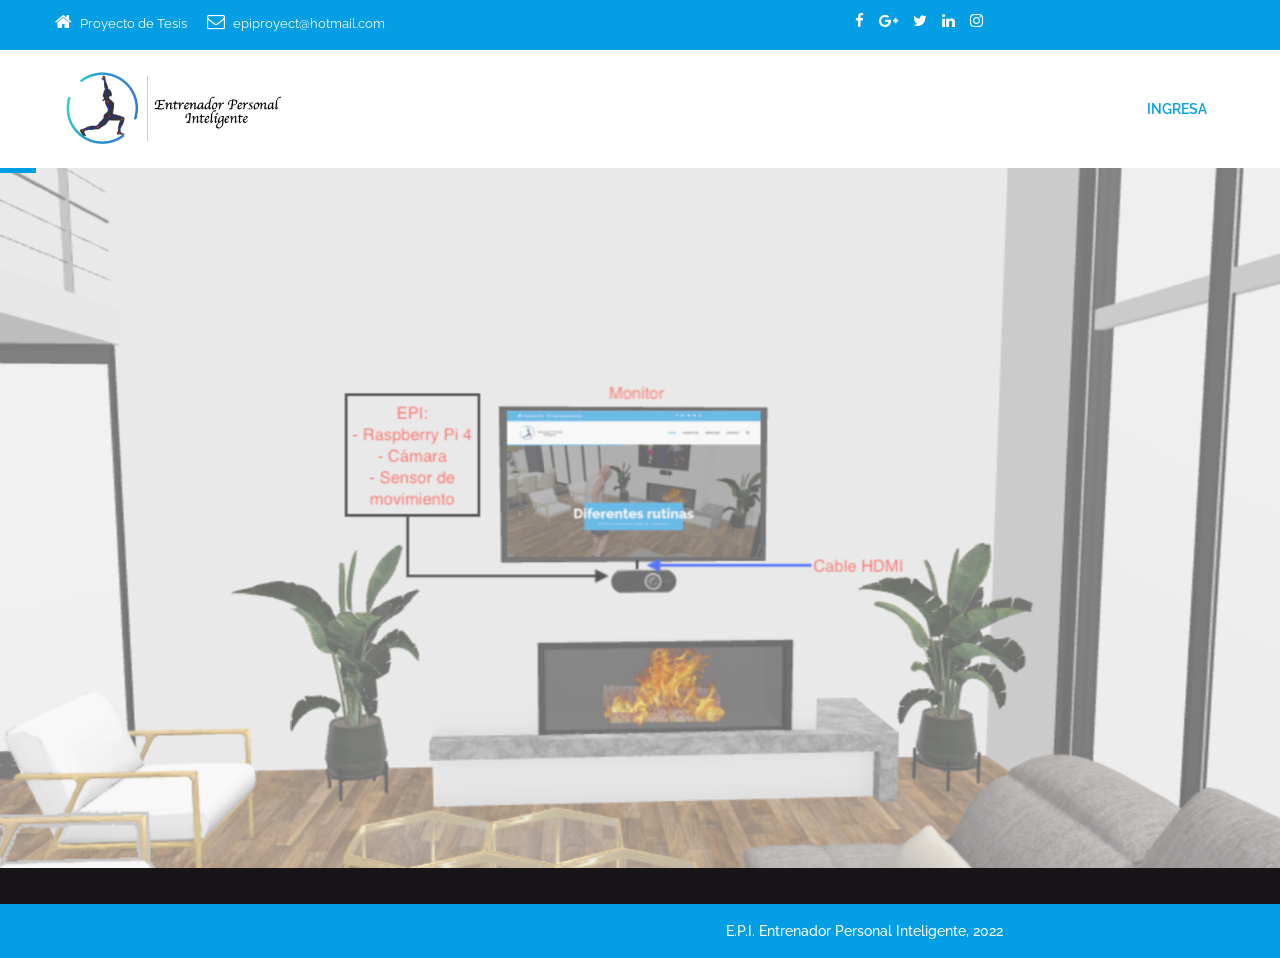
<file: index.html>
<!DOCTYPE html>
<html lang="es">
<head>
<!-- basic -->
<meta charset="utf-8">
<meta http-equiv="X-UA-Compatible" content="IE=edge">
<!-- mobile metas -->
<meta name="viewport" content="width=device-width, initial-scale=1">
<meta name="viewport" content="initial-scale=1, maximum-scale=1">
<!-- site metas -->
<title>EPI - Entrenador Personal Inteligente</title>
<meta name="keywords" content="">
<meta name="description" content="">
<meta name="author" content="">
<!-- site icons -->
<link rel="icon" href="vista/pantallas/images/fevicon/fevicon.png" type="image/gif" />
<!-- bootstrap css -->
<link rel="stylesheet" href="vista/pantallas/css/bootstrap.min.css" />
<!-- Site css -->
<link rel="stylesheet" href="vista/pantallas/css/style.css" />
<!-- responsive css -->
<link rel="stylesheet" href="vista/pantallas/css/responsive.css" />
<!-- colors css -->
<link rel="stylesheet" href="vista/pantallas/css/colors1.css" />
<!-- custom css -->
<link rel="stylesheet" href="vista/pantallas/css/custom.css" />
<!-- wow Animation css -->
<link rel="stylesheet" href="vista/pantallas/css/animate.css" />
<!-- revolution slider css -->
<link rel="stylesheet" type="text/css" href="vista/pantallas/revolution/css/settings.css" />
<link rel="stylesheet" type="text/css" href="vista/pantallas/revolution/css/layers.css" />
<link rel="stylesheet" type="text/css" href="vista/pantallas/revolution/css/navigation.css" />
<!--[if lt IE 9]>
      <script src="https://oss.maxcdn.com/libs/html5shiv/3.7.0/html5shiv.js"></script>
      <script src="https://oss.maxcdn.com/libs/respond.js/1.4.2/respond.min.js"></script>
      <![endif]-->
</head>
<body id="default_theme" class="it_service">
    
<!-- loader -->
<div class="bg_load"> <img class="loader_animation" src="vista/pantallas/images/loaders/loader_1.png" alt="#" /> </div>
<!-- end loader -->
<!-- header -->


    
<header id="default_header" class="header_style_1">
  <!-- header top -->
  <div class="header_top">
    <div class="container">
      <div class="row">
        <div class="col-md-8">
          <div class="full">
            <div class="topbar-left">
              <ul class="list-inline">
                <li> <span class="topbar-label"><i class="fa  fa-home"></i></span> <span class="topbar-hightlight">Proyecto de Tesis</span> </li>
                <li> <span class="topbar-label"><i class="fa fa-envelope-o"></i></span> <span class="topbar-hightlight"><a href="mailto:epiproyect@hotmail.com">epiproyect@hotmail.com</a></span> </li>
              </ul>
            </div>
          </div>
        </div>
          
          
        <div class="col-md-4 right_section_header_top">
           <div class="float-left">
           <div class="social_icon">
             <ul class="list-inline">
                <li><a class="fa fa-facebook" href="https://www.facebook.com/" title="Facebook" target="_blank"></a></li>
                <li><a class="fa fa-google-plus" href="https://plus.google.com/" title="Google+" target="_blank"></a></li>
                <li><a class="fa fa-twitter" href="https://twitter.com" title="Twitter" target="_blank"></a></li>
                <li><a class="fa fa-linkedin" href="https://www.linkedin.com" title="LinkedIn" target="_blank"></a></li>
                <li><a class="fa fa-instagram" href="https://www.instagram.com" title="Instagram" target="_blank"></a></li>
            </ul>
           </div>
            </div>
           <!-- <div class="float-right">
            <div class="make_appo"> <a class="btn white_btn" href="make_appointment.html">Make Appointment</a> </div>
          </div> --> 
          </div>
      </div>
     </div>
      
      
      
  </div>
  <!-- end header top -->
  <!-- header bottom -->
  <div class="header_bottom">
    <div class="container">
      <div class="row">
        <div class="col-lg-3 col-md-12 col-sm-12 col-xs-12">
          <!-- logo start -->
          <div class="logo"> <a href="#"><img src="vista/pantallas/images/logos/it_logo.png" alt="logo" /></a> </div>
          <!-- logo end -->
        </div>
        <div class="col-lg-9 col-md-12 col-sm-12 col-xs-12">
          <!-- menu start -->
          <div class="menu_side">
            <div id="navbar_menu">
              <ul class="first-ul">
                <li> <a class="active" href="vista/Login/login-singup.html">INGRESA</a>
                 
                </li>
               <!-- <li><a href="it_about.html">Acerca de</a></li>
                <li> <a href="it_service.html">Servicios</a>
                  <ul>
                    <li><a href="it_service_list.html">Hardware</a></li>
                    <li><a href="it_service_detail.html">Reporte</a></li>
                  </ul>
                </li>
                <li> <a href="it_blog.html">Blog</a>
                  <ul>
                    <li><a href="it_blog.html">Blog List</a></li>
                    <li><a href="it_blog_grid.html">Blog Grid</a></li>
                    <li><a href="it_blog_detail.html">Blog Detail</a></li>
                  </ul>
                </li>
                <li> <a href="#">Pages</a>
                  <ul>
                    <li><a href="it_career.html">Career</a></li>
                    <li><a href="it_price.html">Pricing</a></li>
                    <li><a href="it_faq.html">Faq</a></li>
                    <li><a href="it_privacy_policy.html">Privacy Policy</a></li>
                    <li><a href="it_error.html">Error 404</a></li>
                  </ul>
                </li>
                <li> <a href="it_shop.html">Shop</a>
                  <ul>
                    <li><a href="it_shop.html">Shop List</a></li>
                    <li><a href="it_shop_detail.html">Shop Detail</a></li>
                    <li><a href="it_cart.html">Shopping Cart</a></li>
                    <li><a href="it_checkout.html">Checkout</a></li>
                  </ul>
                </li> -->
                <!--<li> <a href="it_contact.html">Contact</a>
                  <ul>
                    <li><a href="it_contact.html">Contact Page 1</a></li>
                    <li><a href="it_contact_2.html">Contact Page 2</a></li>
                  </ul>
                </li>
              </ul>
            </div>
            <div class="search_icon">
              <ul>
                <li><a href="#" data-toggle="modal" data-target="#search_bar"><i class="fa fa-search" aria-hidden="true"></i></a></li>
              </ul>
            </div>
          </div>-->
          <!-- menu end -->
        </div>
      </div>
    </div>
  </div>
  <!-- header bottom end -->
</header>
<!-- end header -->
<!-- section -->
<div id="slider" class="section main_slider">
  <div class="container-fuild">
    <div class="row">
      <div id="rev_slider_4_1_wrapper" class="rev_slider_wrapper fullwidthbanner-container" data-alias="classicslider1" style="margin:0px auto;background-color:transparent;padding:0px;margin-top:0px;margin-bottom:0px;">
        <!-- START REVOLUTION SLIDER 5.0.7 auto mode -->
        <div id="rev_slider_4_1" class="rev_slider fullwidthabanner" style="display:none;" data-version="5.0.7">
          <ul>
            <li data-index="rs-1812" data-transition="zoomin" data-slotamount="7"  data-easein="Power4.easeInOut" data-easeout="Power4.easeInOut" data-masterspeed="2000"  data-thumb="vista/pantallas/images/it_service/slide1.png"  data-rotate="0"  data-saveperformance="off"  data-title="Componentes físicos" data-description="">
              <!-- MAIN IMAGE -->
              <img src="vista/pantallas/images/it_service/slide1.png"  alt="#"  data-bgposition="center center" data-kenburns="on" data-duration="30000" data-ease="Linear.easeNone" data-scalestart="100" data-scaleend="120" data-rotatestart="0" data-rotateend="0" data-offsetstart="0 0" data-offsetend="0 0" data-bgparallax="10" class="rev-slidebg" data-no-retina>
              <!-- LAYERS -->
              <!-- LAYER NR. BG -->
              <div class="tp-caption tp-shape tp-shapewrapper   rs-parallaxlevel-0" 
                              id="slide-270-layer-1012" 
                              data-x="['center','center','center','center']" data-hoffset="['0','0','0','0']" 
                              data-y="['middle','middle','middle','middle']" data-voffset="['0','0','0','0']" 
                              data-width="full"
                              data-height="full"
                              data-whitespace="nowrap"
                              data-transform_idle="o:1;"
                              data-transform_in="opacity:0;s:1500;e:Power3.easeInOut;" 
                              data-transform_out="s:300;s:300;" 
                              data-start="750" 
                              data-basealign="slide" 
                              data-responsive_offset="on" 
                              data-responsive="off"
                              style="z-index: 5;background-color:rgba(0, 0, 0, 0.25);border-color:rgba(0, 0, 0, 0.50);"> </div>
              <!-- LAYER NR. 1 -->
              <div class="tp-caption tp-shape tp-shapewrapper   tp-resizeme rs-parallaxlevel-0" 
                              id="slide-18-layer-912" 
                              data-x="['center','center','center','center']" data-hoffset="['0','0','0','0']" 
                              data-y="['middle','middle','middle','middle']" data-voffset="['15','15','15','15']" 
                              data-width="500"
                              data-height="140"
                              data-whitespace="nowrap"
                              data-transform_idle="o:1;"
                              data-transform_in="y:[-100%];z:0;rX:0deg;rY:0;rZ:0;sX:1;sY:1;skX:0;skY:0;s:1500;e:Power4.easeInOut;" 
                              data-transform_out="y:[100%];s:1000;e:Power2.easeInOut;s:1000;e:Power2.easeInOut;" 
                              data-mask_in="x:0px;y:0px;" 
                              data-mask_out="x:inherit;y:inherit;" 
                              data-start="2000" 
                              data-responsive_offset="on" 
                              style="z-index: 5;background-color:rgba(29, 29, 29, 0.85);border-color:rgba(0, 0, 0, 0.50);"> </div>
              <!-- LAYER NR. 2 -->
              <div class="tp-caption NotGeneric-Title   tp-resizeme rs-parallaxlevel-0" 
                              id="slide-18-layer-112" 
                              data-x="['center','center','center','center']" data-hoffset="['0','0','0','0']" 
                              data-y="['middle','middle','middle','middle']" data-voffset="['0','0','0','0']" 
                              data-fontsize="['70','70','70','35']"
                              data-lineheight="['70','70','70','50']"
                              data-width="none"
                              data-height="none"
                              data-whitespace="nowrap"
                              data-transform_idle="o:1;"
                              data-transform_in="y:[-100%];z:0;rZ:35deg;sX:1;sY:1;skX:0;skY:0;s:2000;e:Power4.easeInOut;" 
                              data-transform_out="y:[100%];s:1000;e:Power2.easeInOut;s:1000;e:Power2.easeInOut;" 
                              data-mask_in="x:0px;y:0px;s:inherit;e:inherit;" 
                              data-mask_out="x:inherit;y:inherit;s:inherit;e:inherit;" 
                              data-start="1000" 
                              data-splitin="chars" 
                              data-splitout="none" 
                              data-responsive_offset="on" 
                              data-elementdelay="0.05" 
                              style="z-index: 6; white-space: nowrap;">Componentes físicos </div>
              <!-- LAYER NR. 3 -->
              <div class="tp-caption NotGeneric-SubTitle   tp-resizeme rs-parallaxlevel-0" 
                              id="slide-18-layer-412" 
                              data-x="['center','center','center','center']" data-hoffset="['0','0','0','0']" 
                              data-y="['middle','middle','middle','middle']" data-voffset="['52','51','51','31']" 
                              data-width="none"
                              data-height="none"
                              data-whitespace="nowrap"
                              data-transform_idle="o:1;"
                              data-transform_in="y:[100%];z:0;rX:0deg;rY:0;rZ:0;sX:1;sY:1;skX:0;skY:0;opacity:0;s:2000;e:Power4.easeInOut;" 
                              data-transform_out="y:[100%];s:1000;e:Power2.easeInOut;s:1000;e:Power2.easeInOut;" 
                              data-mask_in="x:0px;y:[100%];s:inherit;e:inherit;" 
                              data-mask_out="x:inherit;y:inherit;s:inherit;e:inherit;" 
                              data-start="1500" 
                              data-splitin="none" 
                              data-splitout="none" 
                              data-responsive_offset="on" 
                              style="z-index: 7; white-space: nowrap;">Hardware del sistema </div>
            </li>
            <li data-index="rs-181" data-transition="zoomin" data-slotamount="7"  data-easein="Power4.easeInOut" data-easeout="Power4.easeInOut" data-masterspeed="2000"  data-thumb="vista/pantallas/images/it_service/slide2.png"  data-rotate="0"  data-saveperformance="off"  data-title="Diferentes rutinas de ejercicio" data-description="">
              <!-- MAIN IMAGE -->
              <img src="vista/pantallas/images/it_service/slide2.png"  alt=""  data-bgposition="center center" data-kenburns="on" data-duration="30000" data-ease="Linear.easeNone" data-scalestart="100" data-scaleend="120" data-rotatestart="0" data-rotateend="0" data-offsetstart="0 0" data-offsetend="0 0" data-bgparallax="10" class="rev-slidebg" data-no-retina>
              <!-- LAYERS -->
              <!-- LAYER NR. BG -->
              <div class="tp-caption tp-shape tp-shapewrapper   rs-parallaxlevel-0" 
                              id="slide-270-layer-101" 
                              data-x="['center','center','center','center']" data-hoffset="['0','0','0','0']" 
                              data-y="['middle','middle','middle','middle']" data-voffset="['0','0','0','0']" 
                              data-width="full"
                              data-height="full"
                              data-whitespace="nowrap"
                              data-transform_idle="o:1;"
                              data-transform_in="opacity:0;s:1500;e:Power3.easeInOut;" 
                              data-transform_out="s:300;s:300;" 
                              data-start="750" 
                              data-basealign="slide" 
                              data-responsive_offset="on" 
                              data-responsive="off"
                              style="z-index: 5;background-color:rgba(0, 0, 0, 0.25);border-color:rgba(0, 0, 0, 0.50);"> </div>
              <!-- LAYER NR. 1 -->
              <div class="tp-caption tp-shape tp-shapewrapper   tp-resizeme rs-parallaxlevel-0" 
                              id="slide-18-layer-91" 
                              data-x="['center','center','center','center']" data-hoffset="['0','0','0','0']" 
                              data-y="['middle','middle','middle','middle']" data-voffset="['15','15','15','15']" 
                              data-width="500"
                              data-height="140"
                              data-whitespace="nowrap"
                              data-transform_idle="o:1;"
                              data-transform_in="y:[-100%];z:0;rX:0deg;rY:0;rZ:0;sX:1;sY:1;skX:0;skY:0;s:1500;e:Power4.easeInOut;" 
                              data-transform_out="y:[100%];s:1000;e:Power2.easeInOut;s:1000;e:Power2.easeInOut;" 
                              data-mask_in="x:0px;y:0px;" 
                              data-mask_out="x:inherit;y:inherit;" 
                              data-start="2000" 
                              data-responsive_offset="on" 
                              style="z-index: 5;background-color:rgba(29, 29, 29, 0.85);border-color:rgba(0, 0, 0, 0.50);"> </div>
              <!-- LAYER NR. 2 -->
              <div class="tp-caption NotGeneric-Title   tp-resizeme rs-parallaxlevel-0" 
                              id="slide-18-layer-11" 
                              data-x="['center','center','center','center']" data-hoffset="['0','0','0','0']" 
                              data-y="['middle','middle','middle','middle']" data-voffset="['0','0','0','0']" 
                              data-fontsize="['70','70','70','35']"
                              data-lineheight="['70','70','70','50']"
                              data-width="none"
                              data-height="none"
                              data-whitespace="nowrap"
                              data-transform_idle="o:1;"
                              data-transform_in="y:[-100%];z:0;rZ:35deg;sX:1;sY:1;skX:0;skY:0;s:2000;e:Power4.easeInOut;" 
                              data-transform_out="y:[100%];s:1000;e:Power2.easeInOut;s:1000;e:Power2.easeInOut;" 
                              data-mask_in="x:0px;y:0px;s:inherit;e:inherit;" 
                              data-mask_out="x:inherit;y:inherit;s:inherit;e:inherit;" 
                              data-start="1000" 
                              data-splitin="chars" 
                              data-splitout="none" 
                              data-responsive_offset="on" 
                              data-elementdelay="0.05" 
                              style="z-index: 6; white-space: nowrap;">Diferentes rutinas </div>
              <!-- LAYER NR. 3 -->
              <div class="tp-caption NotGeneric-SubTitle   tp-resizeme rs-parallaxlevel-0" 
                              id="slide-18-layer-41" 
                              data-x="['center','center','center','center']" data-hoffset="['0','0','0','0']" 
                              data-y="['middle','middle','middle','middle']" data-voffset="['52','51','51','31']" 
                              data-width="none"
                              data-height="none"
                              data-whitespace="nowrap"
                              data-transform_idle="o:1;"
                              data-transform_in="y:[100%];z:0;rX:0deg;rY:0;rZ:0;sX:1;sY:1;skX:0;skY:0;opacity:0;s:2000;e:Power4.easeInOut;" 
                              data-transform_out="y:[100%];s:1000;e:Power2.easeInOut;s:1000;e:Power2.easeInOut;" 
                              data-mask_in="x:0px;y:[100%];s:inherit;e:inherit;" 
                              data-mask_out="x:inherit;y:inherit;s:inherit;e:inherit;" 
                              data-start="1500" 
                              data-splitin="none" 
                              data-splitout="none" 
                              data-responsive_offset="on" 
                              style="z-index: 7; white-space: nowrap;">Análisis computarizado de imágenes </div>
            </li>
            <li data-index="rs-18" data-transition="zoomin" data-slotamount="7"  data-easein="Power4.easeInOut" data-easeout="Power4.easeInOut" data-masterspeed="2000"  data-thumb="vista/pantallas/images/it_service/slide3.jpg"  data-rotate="0"  data-saveperformance="off"  data-title="Tecnología Raspberry Pi" data-description="">
              <!-- MAIN IMAGE -->
              <img src="vista/pantallas/images/it_service/slide3.jpg"  alt=""  data-bgposition="center center" data-kenburns="on" data-duration="30000" data-ease="Linear.easeNone" data-scalestart="100" data-scaleend="120" data-rotatestart="0" data-rotateend="0" data-offsetstart="0 0" data-offsetend="0 0" data-bgparallax="10" class="rev-slidebg" data-no-retina>
              <!-- LAYERS -->
              <!-- LAYER NR. BG -->
              <div class="tp-caption tp-shape tp-shapewrapper   rs-parallaxlevel-0" 
                              id="slide-270-layer-10" 
                              data-x="['center','center','center','center']" data-hoffset="['0','0','0','0']" 
                              data-y="['middle','middle','middle','middle']" data-voffset="['0','0','0','0']" 
                              data-width="full"
                              data-height="full"
                              data-whitespace="nowrap"
                              data-transform_idle="o:1;"
                              data-transform_in="opacity:0;s:1500;e:Power3.easeInOut;" 
                              data-transform_out="s:300;s:300;" 
                              data-start="750" 
                              data-basealign="slide" 
                              data-responsive_offset="on" 
                              data-responsive="off"
                              style="z-index: 5;background-color:rgba(0, 0, 0, 0.25);border-color:rgba(0, 0, 0, 0.50);"> </div>
              <!-- LAYER NR. 1 -->
              <div class="tp-caption tp-shape tp-shapewrapper   tp-resizeme rs-parallaxlevel-0" 
                              id="slide-18-layer-9" 
                              data-x="['center','center','center','center']" data-hoffset="['0','0','0','0']" 
                              data-y="['middle','middle','middle','middle']" data-voffset="['15','15','15','15']" 
                              data-width="500"
                              data-height="140"
                              data-whitespace="nowrap"
                              data-transform_idle="o:1;"
                              data-transform_in="y:[-100%];z:0;rX:0deg;rY:0;rZ:0;sX:1;sY:1;skX:0;skY:0;s:1500;e:Power4.easeInOut;" 
                              data-transform_out="y:[100%];s:1000;e:Power2.easeInOut;s:1000;e:Power2.easeInOut;" 
                              data-mask_in="x:0px;y:0px;" 
                              data-mask_out="x:inherit;y:inherit;" 
                              data-start="2000" 
                              data-responsive_offset="on" 
                              style="z-index: 5;background-color:rgba(29, 29, 29, 0.85);border-color:rgba(0, 0, 0, 0.50);"> </div>
              <!-- LAYER NR. 2 -->
              <div class="tp-caption NotGeneric-Title   tp-resizeme rs-parallaxlevel-0" 
                              id="slide-18-layer-1" 
                              data-x="['center','center','center','center']" data-hoffset="['0','0','0','0']" 
                              data-y="['middle','middle','middle','middle']" data-voffset="['0','0','0','0']" 
                              data-fontsize="['70','70','70','35']"
                              data-lineheight="['70','70','70','50']"
                              data-width="none"
                              data-height="none"
                              data-whitespace="nowrap"
                              data-transform_idle="o:1;"
                              data-transform_in="y:[-100%];z:0;rZ:35deg;sX:1;sY:1;skX:0;skY:0;s:2000;e:Power4.easeInOut;" 
                              data-transform_out="y:[100%];s:1000;e:Power2.easeInOut;s:1000;e:Power2.easeInOut;" 
                              data-mask_in="x:0px;y:0px;s:inherit;e:inherit;" 
                              data-mask_out="x:inherit;y:inherit;s:inherit;e:inherit;" 
                              data-start="1000" 
                              data-splitin="chars" 
                              data-splitout="none" 
                              data-responsive_offset="on" 
                              data-elementdelay="0.05" 
                              style="z-index: 6; white-space: nowrap;">Tecnología Raspberry Pi</div>
              <!-- LAYER NR. 3 -->
              <div class="tp-caption NotGeneric-SubTitle   tp-resizeme rs-parallaxlevel-0" 
                              id="slide-18-layer-4" 
                              data-x="['center','center','center','center']" data-hoffset="['0','0','0','0']" 
                              data-y="['middle','middle','middle','middle']" data-voffset="['52','51','51','31']" 
                              data-width="none"
                              data-height="none"
                              data-whitespace="nowrap"
                              data-transform_idle="o:1;"
                              data-transform_in="y:[100%];z:0;rX:0deg;rY:0;rZ:0;sX:1;sY:1;skX:0;skY:0;opacity:0;s:2000;e:Power4.easeInOut;" 
                              data-transform_out="y:[100%];s:1000;e:Power2.easeInOut;s:1000;e:Power2.easeInOut;" 
                              data-mask_in="x:0px;y:[100%];s:inherit;e:inherit;" 
                              data-mask_out="x:inherit;y:inherit;s:inherit;e:inherit;" 
                              data-start="1500" 
                              data-splitin="none" 
                              data-splitout="none" 
                              data-responsive_offset="on" 
                              style="z-index: 7; white-space: nowrap;">Tecnología Innovadora y de bajo costo</div>
            </li>
          </ul>
          <div class="tp-static-layers"></div>
        </div>
      </div>
    </div>
  </div>
</div>
<!-- end section -->
<!-- section -->
<!--<div class="section padding_layout_1">
  <div class="container">
    <div class="row">
      <div class="col-md-12">
        <div class="full">
          <div class="main_heading text_align_center">
            <h2>Hardware</h2>
            <p class="large">Componentes que conforman el sistema</p>
          </div>
        </div>
      </div>
    </div>
    <div class="row">
      <div class="col-lg-3 col-md-6 col-sm-6 col-xs-12">
        <div class="full text_align_center margin_bottom_30">
          <div class="center">
            <div class="icon"> <img src="vista/pantallas/images/it_service/i1.png" alt="#" /> </div>
          </div>
          <h4 class="theme_color">Raspberry Pi 4 Modelo B</h4>
          <p>Microprocesador de placa reducida</p>
        </div>
      </div>
      <div class="col-lg-3 col-md-6 col-sm-6 col-xs-12">
        <div class="full text_align_center margin_bottom_30">
          <div class="center">
            <div class="icon"> <img src="vista/pantallas/images/it_service/i2.png" alt="#" /> </div>
          </div>
          <h4 class="theme_color">Cámara</h4>
          <p>Módulo de cámara Raspebrry Pi</p>
        </div>
      </div>
      <div class="col-lg-3 col-md-6 col-sm-6 col-xs-12">
        <div class="full text_align_center margin_bottom_30">
          <div class="center">
            <div class="icon"> <img src="vista/pantallas/images/it_service/i3.jpg" alt="#" /> </div>
          </div>
          <h4 class="theme_color">Sensor de Movimiento</h4>
          <p>Sensor infrarrojo de movimiento</p>
        </div>
      </div>
      <div class="col-lg-3 col-md-6 col-sm-6 col-xs-12">
        <div class="full text_align_center margin_bottom_30 margin_0">
          <div class="center">
            <div class="icon"> <img src="vista/pantallas/images/it_service/i4.png" alt="#" /> </div>
          </div>
          <h4 class="theme_color">Lebula</h4>
          <p>Raspberry Pi Monitor</p>
        </div>
      </div>
    </div>
    <div class="row" style="margin-top: 35px">
      <div class="col-md-8">
        <div class="full margin_bottom_30">
          <div class="accordion border_circle">
            <div class="bs-example">
              <div class="panel-group" id="accordion">
                <div class="panel panel-default">
                  <div class="panel-heading">
                    <p class="panel-title"> <a data-toggle="collapse" data-parent="#accordion" href="#collapseOne"><i class="fa fa-hdd-o" aria-hidden="true"></i>
                        Raspberry Pi<i class="fa fa-angle-down"></i></a> </p>
                  </div>
                  <div id="collapseOne" class="panel-collapse collapse in">
                    <div class="panel-body">
                      <p>Raspberry Pi fue creado en febrero de 2012 por la Fundación Raspberry Pi para promover y enseñar informática básica en las escuelas y universidades del Reino Unido. La Raspberry Pi es una computadora compacta y de bajo costo que se puede conectar a un monitor de computadora o TV y se usa con un mouse y un teclado estándar. Es una pequeña computadora con un sistema operativo Linux que permite a personas de todas las edades explorar la informática y aprender lenguajes de programación como Scratch y Python. </p>
                    </div>
                  </div>
                </div>
                <div class="panel panel-default">
                  <div class="panel-heading">
                    <p class="panel-title"> <a data-toggle="collapse" data-parent="#accordion" href="#collapseTwo"><i class="fa fa-camera"></i> Cámara-Raspberry Pi<i class="fa fa-angle-down"></i></a> </p>
                  </div>
                  <div id="collapseTwo" class="panel-collapse collapse">
                    <div class="panel-body">
                      <p>El sensor óptico tiene una resolución de 8 megapíxeles (Mpx) y tiene una lente de foco fijo. La cámara es capaz de capturar imágenes de hasta 3280 x 2464 píxeles y admite video de 1080p a 30 cuadros por segundo (fps).</p>
                    </div>
                  </div>
                </div>
                <div class="panel panel-default">
                  <div class="panel-heading">
                    <p class="panel-title"> <a data-toggle="collapse" data-parent="#accordion" href="#collapseThree"><i class="fa fa-rss"></i> Sensor de movimiento<i class="fa fa-angle-down"></i></a> </p>
                  </div>
                  <div id="collapseThree" class="panel-collapse collapse">
                    <div class="panel-body">
                      <p>Un sensor de presencia o sensor PIR (infrarrojo pasivo) es un dispositivo piroeléctrico que detecta movimiento cambiando el nivel de infrarrojo (calor) emitido por objetos cercanos. Cuando se detecta movimiento; el sensor produce una señal alta en el pin de salida.  </p>
                    </div>
                  </div>
                </div>
                <div class="panel panel-default">
                  <div class="panel-heading">
                    <p class="panel-title"> <a data-toggle="collapse" data-parent="#accordion" href="#collapseFour"><i class="fa fa-television" aria-hidden="true"></i> Monitor Raspberry Pi<i class="fa fa-angle-down"></i></a> </p>
                  </div>
                  <div id="collapseFour" class="panel-collapse collapse in">
                    <div class="panel-body">
                      <p>El monitor Lebula de 7 pulgadas cuenta con un panel IPS HD con ángulos de visión horizontal y vertical de 178° y colores precisos, mostrando colores y contraste más vibrantes que los monitores VA y TN. La resolución de la pantalla táctil es de 1024 x 600 y admite hasta 1920 x 1080.</p>
                    </div>
                  </div>
                </div>
              </div>
            </div>
          </div>
        </div>
      </div>
      <div class="col-md-4">
        <div class="full" style="margin-top: 35px;">
          <h3>¿De qué trata el proyecto?</h3>
          <p>El Entrenador Personal Inteligente le permite a los usuarios realizar sus actividades físicas desde la comodidad de su hogar, a través de las técnicas de la I.A. (Inteligencia Artificial), podrán tener rutinas guiadas y llevar un registro de las mismas. El hardware son componentes con tecnologías innovadora y actual</p>
          <p><a class="btn main_bt" href="#">Read More</a></p>
        </div>
      </div>
    </div>
  </div>
</div>-->
<!-- end section -->
<!-- section -->
<!--<div class="section padding_layout_1 light_silver gross_layout">
  <div class="container">
    <div class="row">
      <div class="col-md-12">
        <div class="full">
          <div class="main_heading text_align_left">
            <h2>Beneficios</h2>
            <p class="large">Seis beneficios de realizar actividades físicas regularmente 
                <br>(información consultada en Mayoclinic.org) </p>
          </div>
        </div>
      </div>
    </div>
    <div class="row">
      <div class="col-md-8">
        <div class="row">
          <div class="col-md-4">
            <div class="full">
              <div class="service_blog_inner">
                <div class="icon text_align_left"><img src="vista/pantallas/images/it_service/si1.png" alt="#" /></div>
                <h4 class="service-heading">Ayuda a controlar el peso</h4>
                <p>El ejercicio puede ayudar a prevenir el aumento de peso excesivo o ayudar a mantener la pérdida de peso. Cuando haces actividad física, quemas calorías. Cuanto más intensa sea la actividad, más calorías quemará.</p>
              </div>
            </div>
          </div>
          <div class="col-md-4">
            <div class="full">
              <div class="service_blog_inner">
                <div class="icon text_align_left"><img src="vista/pantallas/images/it_service/si2.png" alt="#" /></div>
                <h4 class="service-heading">Combate las afecciones y las enfermedades</h4>
                <p>Independientemente de su peso actual, estar activo aumentará su colesterol de lipoproteínas de alta densidad (HDL), o colesterol "bueno", y reducirá los triglicéridos no saludables. Esta fórmula instantánea mantiene el flujo sanguíneo y reduce el riesgo de enfermedades cardiovasculares.</p>
              </div>
            </div>
          </div>
          <div class="col-md-4">
            <div class="full">
              <div class="service_blog_inner">
                <div class="icon text_align_left"><img src="vista/pantallas/images/it_service/si3.png" alt="#" /></div>
                <h4 class="service-heading">Mejora el estado de ánimo</h4>
                <p>La actividad física estimula varias sustancias químicas en el cerebro, haciéndote sentir más feliz, más relajado y menos ansioso. Si hace ejercicio regularmente, también puede sentirse mejor acerca de cómo se ve y quién es, lo que puede aumentar su confianza y su autoestima.</p>
              </div>
            </div>
          </div>
          <div class="col-md-4">
            <div class="full">
              <div class="service_blog_inner">
                <div class="icon text_align_left"><img src="vista/pantallas/images/it_service/si4.png" alt="#" /></div>
                <h4 class="service-heading">El ejercicio aumenta la energía</h4>
                <p>La actividad física regular puede mejorar la fuerza muscular y aumentar la resistencia. El ejercicio proporciona oxígeno y nutrientes a los tejidos y ayuda al sistema cardiovascular a funcionar de manera más eficiente. Cuando su condición cardiorrespiratoria mejora, tiene más energía para hacer su trabajo diario.</p>
              </div>
            </div>
          </div>
          <div class="col-md-4">
            <div class="full">
              <div class="service_blog_inner">
                <div class="icon text_align_left"><img src="vista/pantallas/images/it_service/si5.png" alt="#" /></div>
                <h4 class="service-heading">Hacer ejercicio promueve un mejor sueño</h4>
                <p>La actividad física regular puede ayudarlo a conciliar el sueño más rápido, dormir mejor y dormir más profundamente. Simplemente no haga ejercicio antes de acostarse, porque es posible que tenga demasiada energía para irse a dormir.</p>
              </div>
            </div>
          </div>
          <div class="col-md-4">
            <div class="full">
              <div class="service_blog_inner">
                <div class="icon text_align_left"><img src="vista/pantallas/images/it_service/si6.png" alt="#" /></div>
                <h4 class="service-heading">Actividad aeróbica</h4>
                <p>Se recomienda 150 minutos de actividad aeróbica moderada o 75 minutos de actividad aeróbica intensa a la semana, o una combinación de actividad moderada e intensa. Las pautas sugieren distribuir este ejercicio durante el curso de una semana. Para obtener aún más beneficios para la salud y contribuir a la pérdida de peso o a su mantenimiento, se recomienda dedicar al menos 300 minutos a la semana. Pero incluso pequeñas cantidades de actividad física ayudan. Estar activo por períodos cortos a lo largo del día puede ser beneficioso para la salud.</p>
              </div>
            </div>
          </div>
        </div>
      </div>
    </div>
  </div>
</div>-->
<!-- end section -->
<!-- section -->
<!--<div class="section padding_layout_1">
  <div class="container">
    <div class="row">
      <div class="col-md-12">
        <div class="full">
          <div class="main_heading text_align_center">
            <h2>RUTINAS DE EJERCICIOS</h2>
            <p class="large">El Entrenador Personal Inteligente, cuenta con diferentes rutinas que podrás hacer desde la comodidad de tu hogar</p>
          </div>
        </div>
      </div>
    </div>
    <div class="row">
      <div class="col-lg-3 col-md-6 col-sm-6 col-xs-12 margin_bottom_30_all">
        <div class="product_list">
          <div class="product_img"> <img class="img-responsive" src="vista/pantallas/images/it_service/1.png" alt=""> </div>
          <div class="product_detail_btm">
            <div class="center">
              <h4><a href="jumping.html">Jumping Jack</a></h4>
            </div>
            <div class="starratin">
             <div class="center"> <i class="fa fa-star" aria-hidden="true"></i> <i class="fa fa-star" aria-hidden="true"></i> <i class="fa fa-star" aria-hidden="true"></i> 
                  <i class="fa fa-star" aria-hidden="true"></i> <i class="fa fa-star-o" aria-hidden="true"></i> </div> 
            </div>
            <div class="product_price">
              <p><span class="old_price">$15.00</span> – <span class="new_price">$25.00</span></p>
            </div>
          </div>
        </div>
      </div>
      <div class="col-lg-3 col-md-6 col-sm-6 col-xs-12 margin_bottom_30_all">
        <div class="product_list">
          <div class="product_img"> <img class="img-responsive" src="vista/pantallas/images/it_service/2.jpg" alt=""> </div>
          <div class="product_detail_btm">
            <div class="center">
              <h4><a href="sentadillas.html">Sentadillas</a></h4>
            </div>
            <div class="starratin">
             <div class="center"> <i class="fa fa-star" aria-hidden="true"></i> <i class="fa fa-star" aria-hidden="true"></i> <i class="fa fa-star" aria-hidden="true"></i> <i class="fa fa-star" aria-hidden="true"></i> <i class="fa fa-star-o" aria-hidden="true"></i> </div>
            </div>
            <div class="product_price">
              <p><span class="old_price">$24.99</span><span class="new_price"> $12.49</span></p>
            </div>
          </div>
        </div>
      </div>
      <div class="col-lg-3 col-md-6 col-sm-6 col-xs-12 margin_bottom_30_all">
        <div class="product_list">
          <div class="product_img"> <img class="img-responsive" src="vista/pantallas/images/it_service/3.png" alt=""> </div>
          <div class="product_detail_btm">
            <div class="center">
              <h4><a href="zancadas.html">Zancadas</a></h4>
            </div>
            <div class="starratin">
              <div class="center"> <i class="fa fa-star" aria-hidden="true"></i> <i class="fa fa-star" aria-hidden="true"></i> <i class="fa fa-star" aria-hidden="true"></i> <i class="fa fa-star" aria-hidden="true"></i> <i class="fa fa-star-o" aria-hidden="true"></i> </div>
            </div>
            <div class="product_price">
              <p><span class="old_price">$24.99</span><span class="new_price"> $12.49</span></p>
            </div>
          </div>
        </div>
      </div>
      <div class="col-lg-3 col-md-6 col-sm-6 col-xs-12 margin_bottom_30_all">
        <div class="product_list">
          <div class="product_img"> <img class="img-responsive" src="vista/pantallas/images/it_service/4.png" alt=""> </div>
          <div class="product_detail_btm">
            <div class="center">
              <h4><a href="abdominales.html">Abdominales</a></h4>
            </div>
            <div class="starratin">
             <div class="center"> <i class="fa fa-star" aria-hidden="true"></i> <i class="fa fa-star" aria-hidden="true"></i> <i class="fa fa-star" aria-hidden="true"></i> <i class="fa fa-star" aria-hidden="true"></i> <i class="fa fa-star-o" aria-hidden="true"></i> </div>
            </div>
            <div class="product_price">
              <p><span class="old_price">$15.00</span> – <span class="new_price">$25.00</span></p>
            </div>
          </div>
        </div>
      </div>-->
      <!--<div class="col-lg-3 col-md-6 col-sm-6 col-xs-12 margin_bottom_30_all">
        <div class="product_list">
          <div class="product_img"> <img class="img-responsive" src="vista/pantallas/images/it_service/5.jpg" alt=""> </div>
          <div class="product_detail_btm">
            <div class="center">
              <h4><a href="it_shop_detail.html">Norton Internet Security</a></h4>
            </div>
            <div class="starratin">
              <div class="center"> <i class="fa fa-star" aria-hidden="true"></i> <i class="fa fa-star" aria-hidden="true"></i> <i class="fa fa-star" aria-hidden="true"></i> <i class="fa fa-star" aria-hidden="true"></i> <i class="fa fa-star-o" aria-hidden="true"></i> </div>
            </div>
            <div class="product_price">
              <p><span class="old_price">$15.00</span> – <span class="new_price">$25.00</span></p>
            </div>
          </div>
        </div>
      </div>
      <div class="col-lg-3 col-md-6 col-sm-6 col-xs-12 margin_bottom_30_all">
        <div class="product_list">
          <div class="product_img"> <img class="img-responsive" src="vista/pantallas/images/it_service/6.jpg" alt=""> </div>
          <div class="product_detail_btm">
            <div class="center">
              <h4><a href="it_shop_detail.html">Kaspersky Internet Security</a></h4>
            </div>
            <div class="starratin">
              <div class="center"> <i class="fa fa-star" aria-hidden="true"></i> <i class="fa fa-star" aria-hidden="true"></i> <i class="fa fa-star" aria-hidden="true"></i> <i class="fa fa-star" aria-hidden="true"></i> <i class="fa fa-star-o" aria-hidden="true"></i> </div>
            </div>
            <div class="product_price">
              <p><span class="old_price">$24.99</span><span class="new_price"> $12.49</span></p>
            </div>
          </div>
        </div>
      </div>
      <div class="col-lg-3 col-md-6 col-sm-6 col-xs-12 margin_bottom_30_all">
        <div class="product_list">
          <div class="product_img"> <img class="img-responsive" src="vista/pantallas/images/it_service/7.jpg" alt=""> </div>
          <div class="product_detail_btm">
            <div class="center">
              <h4><a href="it_shop_detail.html">Mcafee Livesafe Antivirus</a></h4>
            </div>
            <div class="starratin">
              <div class="center"> <i class="fa fa-star" aria-hidden="true"></i> <i class="fa fa-star" aria-hidden="true"></i> <i class="fa fa-star" aria-hidden="true"></i> <i class="fa fa-star" aria-hidden="true"></i> <i class="fa fa-star-o" aria-hidden="true"></i> </div>
            </div>
            <div class="product_price">
              <p><span class="old_price">$24.99</span><span class="new_price"> $12.49</span></p>
            </div>
          </div>
        </div>
      </div>
      <div class="col-lg-3 col-md-6 col-sm-6 col-xs-12 margin_bottom_30_all">
        <div class="product_list">
          <div class="product_img"> <img class="img-responsive" src="vista/pantallas/images/it_service/8.jpg" alt=""> </div>
          <div class="product_detail_btm">
            <div class="center">
              <h4><a href="it_shop_detail.html">Norton Internet Security</a></h4>
            </div>
            <div class="starratin">
              <div class="center"> <i class="fa fa-star" aria-hidden="true"></i> <i class="fa fa-star" aria-hidden="true"></i> <i class="fa fa-star" aria-hidden="true"></i> <i class="fa fa-star" aria-hidden="true"></i> <i class="fa fa-star-o" aria-hidden="true"></i> </div>
            </div>
            <div class="product_price">
              <p><span class="old_price">$15.00</span> – <span class="new_price">$25.00</span></p>
            </div>
          </div>
        </div>
      </div>
      <div class="col-lg-3 col-md-6 col-sm-6 col-xs-12 margin_bottom_30_all">
        <div class="product_list">
          <div class="product_img"> <img class="img-responsive" src="vista/pantallas/images/it_service/1.jpg" alt=""> </div>
          <div class="product_detail_btm">
            <div class="center">
              <h4><a href="it_shop_detail.html">Norton Internet Security</a></h4>
            </div>
            <div class="starratin">
              <div class="center"> <i class="fa fa-star" aria-hidden="true"></i> <i class="fa fa-star" aria-hidden="true"></i> <i class="fa fa-star" aria-hidden="true"></i> <i class="fa fa-star" aria-hidden="true"></i> <i class="fa fa-star-o" aria-hidden="true"></i> </div>
            </div>
            <div class="product_price">
              <p><span class="old_price">$15.00</span> – <span class="new_price">$25.00</span></p>
            </div>
          </div>
        </div>
      </div>
      <div class="col-lg-3 col-md-6 col-sm-6 col-xs-12 margin_bottom_30_all">
        <div class="product_list">
          <div class="product_img"> <img class="img-responsive" src="vista/pantallas/images/it_service/2.jpg" alt=""> </div>
          <div class="product_detail_btm">
            <div class="center">
              <h4><a href="it_shop_detail.html">Kaspersky Internet Security</a></h4>
            </div>
            <div class="starratin">
              <div class="center"> <i class="fa fa-star" aria-hidden="true"></i> <i class="fa fa-star" aria-hidden="true"></i> <i class="fa fa-star" aria-hidden="true"></i> <i class="fa fa-star" aria-hidden="true"></i> <i class="fa fa-star-o" aria-hidden="true"></i> </div>
            </div>
            <div class="product_price">
              <p><span class="old_price">$24.99</span><span class="new_price"> $12.49</span></p>
            </div>
          </div>
        </div>
      </div>
      <div class="col-lg-3 col-md-6 col-sm-6 col-xs-12 margin_bottom_30_all">
        <div class="product_list">
          <div class="product_img"> <img class="img-responsive" src="vista/pantallas/images/it_service/3.jpg" alt=""> </div>
          <div class="product_detail_btm">
            <div class="center">
              <h4><a href="it_shop_detail.html">Mcafee Livesafe Antivirus</a></h4>
            </div>
            <div class="starratin">
              <div class="center"> <i class="fa fa-star" aria-hidden="true"></i> <i class="fa fa-star" aria-hidden="true"></i> <i class="fa fa-star" aria-hidden="true"></i> <i class="fa fa-star" aria-hidden="true"></i> <i class="fa fa-star-o" aria-hidden="true"></i> </div>
            </div>
            <div class="product_price">
              <p><span class="old_price">$24.99</span><span class="new_price"> $12.49</span></p>
            </div>
          </div>
        </div>
      </div>
      <div class="col-lg-3 col-md-6 col-sm-6 col-xs-12 margin_bottom_30_all">
        <div class="product_list">
          <div class="product_img"> <img class="img-responsive" src="vista/pantallas/images/it_service/4.jpg" alt=""> </div>
          <div class="product_detail_btm">
            <div class="center">
              <h4><a href="it_shop_detail.html">Norton Internet Security</a></h4>
            </div>
            <div class="starratin">
              <div class="center"> <i class="fa fa-star" aria-hidden="true"></i> <i class="fa fa-star" aria-hidden="true"></i> <i class="fa fa-star" aria-hidden="true"></i> <i class="fa fa-star" aria-hidden="true"></i> <i class="fa fa-star-o" aria-hidden="true"></i> </div>
            </div>
            <div class="product_price">
              <p><span class="old_price">$15.00</span> – <span class="new_price">$25.00</span></p>
            </div>
          </div>
        </div>
      </div>
    </div>
  </div>
</div>-->
<!-- end section -->
<!-- section -->
<!--<div class="section padding_layout_1 light_silver gross_layout right_gross_layout">
  <div class="container">
    <div class="row">
      <div class="col-md-12">
        <div class="full">
          <div class="main_heading text_align_right">
            <h2>Our Feedback</h2>
            <p class="large">Easy and effective way to get your device repaired.</p>
          </div>
        </div>
      </div>
    </div>
    <div class="row counter">
      <div class="col-md-4"> </div>
      <div class="col-md-8">
        <div class="row">
          <div class="col-lg-6 col-md-6 col-sm-6 col-xs-12 margin_bottom_50">
            <div class="text_align_right"><i class="fa fa-smile-o"></i></div>
            <div class="text_align_right">
              <p class="counter-heading text_align_right">Happy Customers</p>
            </div>
            <h5 class="counter-count">2150</h5>
          </div>
          <div class="col-lg-6 col-md-6 col-sm-6 col-xs-12 margin_bottom_50">
            <div class="text_align_right"><i class="fa fa-laptop"></i></div>
            <div class="text_align_right">
              <p class="counter-heading text_align_right">Laptop Repaired</p>
            </div>
            <h5 class="counter-count">1280</h5>
          </div>
          <div class="col-lg-6 col-md-6 col-sm-6 col-xs-12 margin_bottom_50">
            <div class="text_align_right"><i class="fa fa-desktop"></i></div>
            <div class="text_align_right">
              <p class="counter-heading">Computer Repaired</p>
            </div>
            <h5 class="counter-count">848</h5>
          </div>
          <div class="col-lg-6 col-md-6 col-sm-6 col-xs-12 margin_bottom_50">
            <div class="text_align_right"><i class="fa fa-windows"></i></div>
            <div class="text_align_right">
              <p class="counter-heading">OS Installed</p>
            </div>
            <h5 class="counter-count">450</h5>
          </div>
        </div>
      </div>
    </div>
  </div>
</div>-->
<!-- end section -->
<!-- section -->
<!--<div class="section padding_layout_1">
  <div class="container">
    <div class="row">
      <div class="col-md-12">
        <div class="full">
          <div class="main_heading text_align_left">
            <h2>Latest from Our Blog</h2>
          </div>
        </div>
      </div>
    </div>
    <div class="row">
      <div class="col-md-4">
        <div class="full blog_colum">
          <div class="blog_feature_img"> <img src="vista/pantallas/images/it_service/post-03.jpg" alt="#" /> </div>
          <div class="post_time">
            <p><i class="fa fa-clock-o"></i> April 16, 2018 ( In Maintenance )</p>
          </div>
          <div class="blog_feature_head">
            <h4>Why Your Computer Hates You</h4>
          </div>
          <div class="blog_feature_cont">
            <p>Lorem ipsum dolor sit amet, consectetur quam justo, pretium adipiscing elit. Vestibulum quam justo, pretium eu tempus ut, ...</p>
          </div>
        </div>
      </div>
      <div class="col-md-4">
        <div class="full blog_colum">
          <div class="blog_feature_img"> <img src="vista/pantallas/images/it_service/post-04.jpg" alt="#" /> </div>
          <div class="post_time">
            <p><i class="fa fa-clock-o"></i> April 16, 2018 ( In Maintenance )</p>
          </div>
          <div class="blog_feature_head">
            <h4>Easy Tips To Computer Repair</h4>
          </div>
          <div class="blog_feature_cont">
            <p>Lorem ipsum dolor sit amet, consectetur quam justo, pretium adipiscing elit. Vestibulum quam justo, pretium eu tempus ut, ...</p>
          </div>
        </div>
      </div>
      <div class="col-md-4">
        <div class="full blog_colum">
          <div class="blog_feature_img"> <img src="vista/pantallas/images/it_service/post-06.jpg" alt="#" /> </div>
          <div class="post_time">
            <p><i class="fa fa-clock-o"></i> April 16, 2018 ( In Maintenance )</p>
          </div>
          <div class="blog_feature_head">
            <h4>Computer Maintenance 2018</h4>
          </div>
          <div class="blog_feature_cont">
            <p>Lorem ipsum dolor sit amet, consectetur quam justo, pretium adipiscing elit. Vestibulum quam justo, pretium eu tempus ut, ...</p>
          </div>
        </div>
      </div>
    </div>
  </div>
</div> -->
<!-- end section -->
<!-- section -->
<!--<div class="section padding_layout_1 testmonial_section white_fonts">
  <div class="container">
    <div class="row">
      <div class="col-md-12">
        <div class="full">
          <div class="main_heading text_align_left">
            <h2 style="text-transform: none;">What Clients Say?</h2>
            <p class="large">Here are testimonials from clients..</p>
          </div>
        </div>
      </div>
    </div>
    <div class="row">
      <div class="col-sm-7">
        <div class="full">
          <div id="testimonial_slider" class="carousel slide" data-ride="carousel">-->
            <!-- Indicators --> 
    
    
          <!--  <ul class="carousel-indicators">
              <li data-target="#testimonial_slider" data-slide-to="0" class="active"></li>
              <li data-target="#testimonial_slider" data-slide-to="1"></li>
              <li data-target="#testimonial_slider" data-slide-to="2"></li>
            </ul>
            <!-- The slideshow -->
           <!-- <div class="carousel-inner">
              <div class="carousel-item active">
                <div class="testimonial-container">
                  <div class="testimonial-content"> You guys rock! Thank you for making it painless, pleasant and most of all hassle free! I wish I would have thought of it first. 
                    I am really satisfied with my first laptop service. </div>
                  <div class="testimonial-photo"> <img src="vista/pantallas/images/it_service/client1.jpg" class="img-responsive" alt="#" width="150" height="150"> </div>
                  <div class="testimonial-meta">
                    <h4>Maria Anderson</h4>
                    <span class="testimonial-position">CFO, Tech NY</span> </div>
                </div>
              </div>
              <div class="carousel-item">
                <div class="testimonial-container">
                  <div class="testimonial-content"> You guys rock! Thank you for making it painless, pleasant and most of all hassle free! I wish I would have thought of it first. 
                    I am really satisfied with my first laptop service. </div>
                  <div class="testimonial-photo"> <img src="vista/pantallas/images/it_service/client2.jpg" class="img-responsive" alt="#" width="150" height="150"> </div>
                  <div class="testimonial-meta">
                    <h4>Maria Anderson</h4>
                    <span class="testimonial-position">CFO, Tech NY</span> </div>
                </div>
              </div>
              <div class="carousel-item">
                <div class="testimonial-container">
                  <div class="testimonial-content"> You guys rock! Thank you for making it painless, pleasant and most of all hassle free! I wish I would have thought of it first. 
                    I am really satisfied with my first laptop service. </div>
                  <div class="testimonial-photo"> <img src="vista/pantallas/images/it_service/client3.jpg" class="img-responsive" alt="#" width="150" height="150"> </div>
                  <div class="testimonial-meta">
                    <h4>Maria Anderson</h4>
                    <span class="testimonial-position">CFO, Tech NY</span> </div>
                </div>
              </div>
            </div>
          </div>
        </div>
      </div>
      <div class="col-sm-5">
        <div class="full"> </div>
      </div>
    </div>
  </div>
</div> -->
<!-- end section -->
<!-- section -->
<!--<div class="section">
  <div class="container">
    <div class="row">
      <div class="col-md-12">
        <div class="full">
          <div class="contact_us_section">
            <div class="call_icon"> <img src="vista/pantallas/images/it_service/phone_icon.png" alt="#" /> </div>
            <div class="inner_cont">
              <h2>REQUEST A FREE QUOTE</h2>
              <p>Get answers and advice from people you want it from.</p>
            </div>
            <div class="button_Section_cont"> <a class="btn dark_gray_bt" href="it_contact.html">Contact us</a> </div>
          </div>
        </div>
      </div>
    </div>
  </div>
</div> -->
<!-- end section -->
<!-- section -->
<!--<div class="section padding_layout_1" style="padding: 50px 0;">
  <div class="container">
    <div class="row">
      <div class="col-md-12">
        <div class="full">
          <ul class="brand_list">
            <li><img src="vista/pantallas/images/it_service/brand_icon1.png" alt="#" /></li>
            <li><img src="vista/pantallas/images/it_service/brand_icon2.png" alt="#" /></li>
            <li><img src="vista/pantallas/images/it_service/brand_icon3.png" alt="#" /></li>
            <li><img src="vista/pantallas/images/it_service/brand_icon4.png" alt="#" /></li>
            <li><img src="vista/pantallas/images/it_service/brand_icon5.png" alt="#" /></li>
          </ul>
        </div>
      </div>
    </div>
  </div>
</div> -->
<!-- end section -->
<!-- Modal --> 
<!--<div class="modal fade" id="search_bar" role="dialog">
  <div class="modal-dialog">
    <!-- Modal content-->
    <!--<div class="modal-content">
      <div class="modal-header">
        <button type="button" class="close" data-dismiss="modal"><i class="fa fa-close"></i></button>
      </div>
      <div class="modal-body">
        <div class="row">
          <div class="col-lg-8 col-md-8 col-sm-8 offset-lg-2 offset-md-2 offset-sm-2 col-xs-10 col-xs-offset-1">
            <div class="navbar-search">
              <form action="#" method="get" id="search-global-form" class="search-global">
                <input type="text" placeholder="Type to search" autocomplete="off" name="s" id="search" value="" class="search-global__input">
                <button class="search-global__btn"><i class="fa fa-search"></i></button>
                <div class="search-global__note">Begin typing your search above and press return to search.</div>
              </form>
            </div>
          </div>
        </div>
      </div>
    </div>
  </div>
</div>-->
<!-- End Model search bar -->
<!-- footer -->
    
<!--<footer class="footer_style_2">
  
  <div class="container-fuild">
    <div class="row">
      <div class="map_section">
        <div id="map"></div>
      </div>
      <div class="footer_blog">
        <div class="row">
          <div class="col-md-6">
            <div class="main-heading left_text">
              <h2>It Next Theme</h2>
            </div>
            <p>Tincidunt elit magnis nulla facilisis. Dolor sagittis maecenas. Sapien nunc amet ultrices, dolores sit ipsum velit purus aliquet, massa fringilla leo orci.</p>
            <ul class="social_icons">
              <li class="social-icon fb"><a href="#"><i class="fa fa-facebook" aria-hidden="true"></i></a></li>
              <li class="social-icon tw"><a href="#"><i class="fa fa-twitter" aria-hidden="true"></i></a></li>
              <li class="social-icon gp"><a href="#"><i class="fa fa-google-plus" aria-hidden="true"></i></a></li>
            </ul>
          </div>
          <div class="col-md-6">
            <div class="main-heading left_text">
              <h2>Additional links</h2>
            </div>
            <ul class="footer-menu">
              <li><a href="it_about.html"><i class="fa fa-angle-right"></i> About us</a></li>
              <li><a href="it_term_condition.html"><i class="fa fa-angle-right"></i> Terms and conditions</a></li>
              <li><a href="it_privacy_policy.html"><i class="fa fa-angle-right"></i> Privacy policy</a></li>
              <li><a href="it_news.html"><i class="fa fa-angle-right"></i> News</a></li>
              <li><a href="it_contact.html"><i class="fa fa-angle-right"></i> Contact us</a></li>
            </ul>
          </div>
          <div class="col-md-6">
            <div class="main-heading left_text">
              <h2>Services</h2>
            </div>
            <ul class="footer-menu">
              <li><a href="it_data_recovery.html"><i class="fa fa-angle-right"></i> Data recovery</a></li>
              <li><a href="it_computer_repair.html"><i class="fa fa-angle-right"></i> Computer repair</a></li>
              <li><a href="it_mobile_service.html"><i class="fa fa-angle-right"></i> Mobile service</a></li>
              <li><a href="it_network_solution.html"><i class="fa fa-angle-right"></i> Network solutions</a></li>
              <li><a href="it_techn_support.html"><i class="fa fa-angle-right"></i> Technical support</a></li>
            </ul>
          </div>
          <div class="col-md-6">
            <div class="main-heading left_text">
              <h2>Contact us</h2>
            </div>
            <p>123 Second Street Fifth Avenue,<br>
              Manhattan, New York<br>
              <span style="font-size:18px;"><a href="tel:+9876543210">+987 654 3210</a></span></p>
            <div class="footer_mail-section">
              <form>
                <fieldset>
                <div class="field">
                  <input placeholder="Email" type="text">
                  <button class="button_custom"><i class="fa fa-envelope" aria-hidden="true"></i></button>
                </div>
                </fieldset>
              </form>
            </div>
          </div>
        </div>
      </div> 
        
      <div class="cprt">
        <p>E.P.I. Entrenador Personal Inteligente, 2022</p>
      </div>
   </div>
  </div>
    
</footer>-->
<footer class="footer_style_1">
      <div class="cprt">
        <p>E.P.I. Entrenador Personal Inteligente, 2022</p>
      </div>
</footer>
<!-- end footer -->
<!-- js section -->
    
<script src="vista/pantallas/js/jquery.min.js"></script>
<script src="vista/pantallas/js/bootstrap.min.js"></script>
<!-- menu js -->
<script src="vista/pantallas/js/menumaker.js"></script>
<!-- wow animation -->
<script src="vista/pantallas/js/wow.js"></script>
<!-- custom js -->
<script src="vista/pantallas/js/custom.js"></script>
<!-- revolution js files -->
<script src="vista/pantallas/revolution/js/jquery.themepunch.tools.min.js"></script>
<script src="vista/pantallas/revolution/js/jquery.themepunch.revolution.min.js"></script>
<script src="vista/pantallas/revolution/js/extensions/revolution.extension.actions.min.js"></script>
<script src="vista/pantallas/revolution/js/extensions/revolution.extension.carousel.min.js"></script>
<script src="vista/pantallas/revolution/js/extensions/revolution.extension.kenburn.min.js"></script>
<script src="vista/pantallas/revolution/js/extensions/revolution.extension.layeranimation.min.js"></script>
<script src="vista/pantallas/revolution/js/extensions/revolution.extension.migration.min.js"></script>
<script src="vista/pantallas/revolution/js/extensions/revolution.extension.navigation.min.js"></script>
<script src="vista/pantallas/revolution/js/extensions/revolution.extension.parallax.min.js"></script>
<script src="vista/pantallas/revolution/js/extensions/revolution.extension.slideanims.min.js"></script>
<script src="vista/pantallas/revolution/js/extensions/revolution.extension.video.min.js"></script>
<!-- map js -->
<!--<script>
         // This example adds a marker to indicate the position of Bondi Beach in Sydney,
         // Australia.
         function initMap() {
           var map = new google.maps.Map(document.getElementById('map'), {
             zoom: 11,
             center: {lat: 40.645037, lng: -73.880224},
         styles: [
                  {
                    elementType: 'geometry',
                    stylers: [{color: '#fefefe'}]
                  },
                  {
                    elementType: 'labels.icon',
                    stylers: [{visibility: 'off'}]
                  },
                  {
                    elementType: 'labels.text.fill',
                    stylers: [{color: '#616161'}]
                  },
                  {
                    elementType: 'labels.text.stroke',
                    stylers: [{color: '#f5f5f5'}]
                  },
                  {
                    featureType: 'administrative.land_parcel',
                    elementType: 'labels.text.fill',
                    stylers: [{color: '#bdbdbd'}]
                  },
                  {
                    featureType: 'poi',
                    elementType: 'geometry',
                    stylers: [{color: '#eeeeee'}]
                  },
                  {
                    featureType: 'poi',
                    elementType: 'labels.text.fill',
                    stylers: [{color: '#757575'}]
                  },
                  {
                    featureType: 'poi.park',
                    elementType: 'geometry',
                    stylers: [{color: '#e5e5e5'}]
                  },
                  {
                    featureType: 'poi.park',
                    elementType: 'labels.text.fill',
                    stylers: [{color: '#9e9e9e'}]
                  },
                  {
                    featureType: 'road',
                    elementType: 'geometry',
                    stylers: [{color: '#eee'}]
                  },
                  {
                    featureType: 'road.arterial',
                    elementType: 'labels.text.fill',
                    stylers: [{color: '#3d3523'}]
                  },
                  {
                    featureType: 'road.highway',
                    elementType: 'geometry',
                    stylers: [{color: '#eee'}]
                  },
                  {
                    featureType: 'road.highway',
                    elementType: 'labels.text.fill',
                    stylers: [{color: '#616161'}]
                  },
                  {
                    featureType: 'road.local',
                    elementType: 'labels.text.fill',
                    stylers: [{color: '#9e9e9e'}]
                  },
                  {
                    featureType: 'transit.line',
                    elementType: 'geometry',
                    stylers: [{color: '#e5e5e5'}]
                  },
                  {
                    featureType: 'transit.station',
                    elementType: 'geometry',
                    stylers: [{color: '#000'}]
                  },
                  {
                    featureType: 'water',
                    elementType: 'geometry',
                    stylers: [{color: '#c8d7d4'}]
                  },
                  {
                    featureType: 'water',
                    elementType: 'labels.text.fill',
                    stylers: [{color: '#b1a481'}]
                  }
                ]
         });
         
           var image = 'vista/pantallas/images/it_service/location_icon_map_cont.png';
           var beachMarker = new google.maps.Marker({
             position: {lat: 40.645037, lng: -73.880224},
             map: map,
             icon: image
           });
         }
      </script>-->
<!-- google map js -->
<!--<script src="https://maps.googleapis.com/maps/api/js?key=AIzaSyA8eaHt9Dh5H57Zh0xVTqxVdBFCvFMqFjQ&callback=initMap"> </script> -->
<!-- end google map js -->
</body>
</html>
</file>
<file: vista/pantallas/css/style.css>
/*------------------------------------------------------------------
		File Name: style.css
-------------------------------------------------------------------*/

/*------------------------------------------------------------------
		[Table of contents]

		1.  IMPORT FONTS
    2.  IMPORT FILES
	3.  BASIC
    4.  LOADER
	5.  HEADER
	      - Header Top 
	      - Menu 
	      - Search Bar
	      - Side Menu
		  - Fix Header
	6.  SLIDER PARALLAX
	      - Simple Parallax
	      - Slider Text
		  - Testimonial slider
	7.  SECTION
	      - Counter
		  - Form
		  - Progress Bar
		  - Pagination
	8.  SLIDER
	9.  ACCORDION
	10. PRICE TABLE
	11. INNER PAGE BANNER
	12. SIDEBAR
	     - Sidebar Search
	13. BLOG	
         - Blog Detail	
	14. CASE STUDIES
	15. SHOP
    16. FOOTER
	17. CUSTOM
		
	-------------------------------------------------------------------*/


/*------------------------------------------------------------------
		1. IMPORT FONTS
	-------------------------------------------------------------------*/

@import url(https://fonts.googleapis.com/css?family=Source+Sans+Pro:300,400,400i,600,700,900);
@import url('https://fonts.googleapis.com/css?family=Raleway:100,100i,200,200i,300,300i,400,400i,500,500i,600,600i,700,700i,800,800i,900,900i');
@import url('https://fonts.googleapis.com/css?family=Poppins:100,100i,200,200i,300,300i,400,400i,500,500i,600,600i,700,700i,800,800i,900,900i');
@import url(https://fonts.googleapis.com/css?family=Roboto:300,400,400i,500,500i,700,700i);
@import url(https://fonts.googleapis.com/css?family=Arvo:400,400i,700,700i);

/*------------------------------------------------------------------
		2. IMPORT FILES
	-------------------------------------------------------------------*/

@import url(animate.css);
@import url(font-awesome.min.css);

/*------------------------------------------------------------------
		3. BASIC
	-------------------------------------------------------------------*/

* {
	margin: 0;
	padding: 0;
	outline: none !important;
	box-sizing: border-box;
}

html,
body {
	color: #898989;
	font-size: 15px;
	font-family: 'Raleway', sans-serif;
	line-height: normal;
	font-weight: 400;
	overflow-x: hidden;
}

body {
	overflow-x: hidden;
}

body.demos .section {
	background: url(images/bg.png) repeat top center #f2f3f5;
}

body.demos .section-title img {
	max-width: 280px;
	display: block;
	margin: 10px auto;
}

body.demos .service-widget h3 {
	border-bottom: 1px solid #ededed;
	font-size: 18px;
	padding: 20px 0;
	background-color: #ffffff;
}

body.demos .service-widget {
	margin: 0 0 30px;
	padding: 30px;
	background-color: #fff
}

body.demos .container-fluid {
	max-width: 1080px
}

a {
	color: #1f1f1f;
	text-decoration: none !important;
	outline: none !important;
	-webkit-transition: all .3s ease-in-out;
	-moz-transition: all .3s ease-in-out;
	-ms-transition: all .3s ease-in-out;
	-o-transition: all .3s ease-in-out;
	transition: all .3s ease-in-out;
}

h1,
h2,
h3,
h4,
h5,
h6 {
	letter-spacing: 0;
	font-weight: normal;
	position: relative;
	padding: 0;
	font-weight: normal;
	line-height: normal;
	color: #1f1f1f;
	margin: 0
}

h6 {
	font-size: 14px;
	margin-bottom: 10px;
}

h1 {
	font-size: 24px
}

.small_heading.main-heading h2 {
	font-size: 21px;
}

.small_heading.main-heading::after {
	top: 18px;
}

.small_heading.main-heading {
	margin-bottom: 20px;
	width: 100%;
}

h3 {
	font-size: 18px
}

h4 {
	font-size: 16px
}

h5 {
	font-size: 14px
}

h1 a,
h2 a,
h3 a,
h4 a,
h5 a,
h6 a {
	color: #212121;
	text-decoration: none!important;
	opacity: 1
}

ol,
ul {
	list-style: none;
	margin: 0;
}

a {
	color: #000;
	text-decoration: none;
	outline: none;
}

a,
.btn {
	text-decoration: none !important;
	outline: none !important;
	-webkit-transition: all .3s ease-in-out;
	-moz-transition: all .3s ease-in-out;
	-ms-transition: all .3s ease-in-out;
	-o-transition: all .3s ease-in-out;
	transition: all .3s ease-in-out;
}

.btn-custom {
	margin-top: 20px;
	background-color: transparent;
	border: 2px solid #ddd;
	padding: 12px 40px;
	font-size: 16px;
}

.button_section {
	float: left;
	width: 100%;
}

a.btn,
button.btn {
	min-width: 170px;
	height: 50px;
	border-radius: 100px;
	padding: 0;
	text-align: center;
	line-height: 52px;
	font-size: 14px;
	font-weight: 600;
	text-transform: uppercase;
	margin-top: 10px;
	color: #fff;
	border: solid transform 1px;
	text-shadow: 1px 1px 3px rgba(0, 0, 0, .5);
	position: relative;
	font-family: 'Poppins', sans-serif;
}

.btn.dark_gray_bt {
	background: #252525;
}

a.btn.border_btn {
	border: solid transparent 1px;
	background: transparent;
}

a.btn:hover,
button.btn:hover,
a.btn:focus,
button.btn:focus {
	background: #252525;
	color: #fff;
}

button.btn.white_btn,
a.btn.white_btnbutton.btn.white_btn,
a.btn.white_btn {
	background: #fff;
	padding: 0 50px;
}

.btn.sqaure_bt i {
	margin-left: 8px;
	font-weight: 600;
	top: -1px;
	position: relative;
}

.bottom_info .btn.sqaure_bt {
	margin: 0;
}

.bottom_info .pull-right {
	margin-top: 17px !important;
}

.blog_grid .bottom_info .pull-right {
	margin-top: 0 !important;
}

.padding-bottom_0 {
	padding-bottom: 0 !important;
}

.padding-top_0 {
	padding-top: 0 !important;
}

.padding-bottom_1 {
	padding-bottom: 10px !important;
}

.padding-bottom_2 {
	padding-bottom: 20px !important;
}

.padding-bottom_3 {
	padding-bottom: 30px !important;
}

.padding-bottom_4 {
	padding-bottom: 40px !important;
}

.padding-bottom_5 {
	padding-bottom: 50px !important;
}

.pull-right {
	float: right !important;
}

.pull-left {
	float: left !important;
}

.img-responsive {
	max-width: 100%;
}

.color_black p,
.color_black ul,
.color_black ul li {
	color: #000;
}

.black_color {
	color: #000;
}

.semi_bold {
	font-weight: 600;
}

.lead {
	font-size: 18px;
	line-height: 30px;
	color: #767676;
	margin: 0;
	padding: 0;
}

blockquote {
	margin: 20px 0 20px;
	padding: 30px;
}

.margin_0 {
	margin: 0 !important;
}

.padding_0 {
	padding: 0 !important;
}

h2 {
	font-size: 35px;
	color: #000;
	line-height: 36px;
	font-weight: 600;
	position: relative;
	margin-bottom: 15px;
	text-transform: uppercase;
	margin-top: 15px;
}

h3 {
	font-size: 24px;
	color: #000;
	line-height: normal;
	font-weight: 500;
	text-transform: none;
	margin-bottom: 20px;
	font-weight: 600;
}

h4 {
	font-size: 18px;
	color: #000;
	line-height: 21px;
	font-weight: 600;
	text-transform: none;
	margin: 30px 0 20px 0;
}

h5 {
	font-size: 15px;
	font-weight: 700;
	text-transform: uppercase;
	margin: 0;
	line-height: normal;
	color: #000;
}

p {
	color: #707070;
	font-size: 15px;
	line-height: 21px;
}

p.large {
	color: #898989;
	font-size: 20px;
	font-weight: 400;
	margin: 0 0 10px 0;
}

p.large_2 {
	font-weight: 500;
	font-size: 18px;
	color: #898989;
}

button,
input,
select,
textarea,
option {
	font-family: 'Poppins', sans-serif;
}

a#submit {
	z-index: 1;
}

a:hover,
a:focus {
	color: #000;
	text-decoration: none;
}

.span1,
.span2,
.span3,
.span4,
.span5,
.span6,
.span7,
.span8,
.span9,
.span10 {
	padding: 0 15px;
	float: left;
	min-height: 25px;
}

.border_radius_0 {
	border-radius: 0 !important;
}

.span1 {
	width: 10%;
}

.span2 {
	width: 20%;
}

.span3 {
	width: 30%;
}

.span4 {
	width: 40%;
}

.span5 {
	width: 50%;
}

.span6 {
	width: 60%;
}

.span7 {
	width: 70%;
}

.span8 {
	width: 80%;
}

.span9 {
	width: 90%;
}

.span10 {
	width: 100%;
}

.container {
	width: 1200px;
	max-width: 1200px;
}

.section_padding {
	padding: 80px 0 100px;
}

.layout_2_padding {
	padding: 100px 0 80px;
}

.full {
	width: 100%;
	float: left;
	margin: 0;
	padding: 0;
}

.top_80 {
	top: 80px;
}

.vertical-center {
	display: flex;
	align-items: center;
	height: 100%;
	width: 100%;
}

.right_side {
	float: right;
}

.text_align_right {
	text-align: right;
}

.left_side {
	float: left;
}

.text_align_left {
	text-align: left;
}

.text_align_center {
	text-align: center;
}

.center {
	width: 100%;
	display: flex;
	justify-content: center;
}

.modal-backdrop.show {
	opacity: 1;
}

.border_dotted_circle {
	border: dotted #e1e1e1 3px;
	width: 170px;
	height: 170px;
	border-radius: 100%;
	display: flex;
	justify-content: center;
	align-items: center;
	position: relative;
	z-index: 1;
}

.border_dotted_circle:hover,
.border_dotted_circle:focus {
	border: dotted #e1e1e1 3px;
	animation-name: rotate;
	animation-duration: 2s;
	animation-iteration-count: infinite;
	animation-timing-function: linear;
	-webkit-animation-name: rotate;
	-webkit-animation-duration: 2s;
	-webkit-animation-iteration-count: infinite;
	-webkit-animation-timing-function: linear;
	-moz-animation-name: rotate;
	-moz-animation-duration: 2s;
	-moz-animation-iteration-count: infinite;
	-moz-animation-timing-function: linear;
	-ms-animation-name: rotate;
	-ms-animation-duration: 5s;
	-ms-animation-iteration-count: infinite;
	-ms-animation-timing-function: linear;
	-o-animation-name: rotate;
	-o-animation-duration: 2s;
	-o-animation-iteration-count: infinite;
	-o-animation-timing-function: linear;
}

@-webkit-keyframes rotate {
	from {
		-webkit-transform: rotate(0deg);
		-moz-transform: rotate(0deg);
		-ms-transform: rotate(0deg);
		-o-transform: rotate(0deg);
		transform: rotate(0deg);
	}
	to {
		-webkit-transform: rotate(360deg);
		-moz-transform: rotate(360deg);
		-ms-transform: rotate(360deg);
		-o-transform: rotate(360deg);
		transform: rotate(360deg);
	}
}

@-moz-keyframes rotate {
	from {
		-moz-transform: rotate(0deg);
	}
	to {
		-moz-transform: rotate(360deg);
	}
}

.white_fonts p,
.white_fonts h1,
.white_fonts h2,
.white_fonts h3,
.white_fonts h4,
.white_fonts h5,
.white_fonts h6,
.white_fonts ul,
.white_fonts ul li,
.white_fonts ul li a,
.white_fonts ul i,
.white_fonts .post_info i,
.white_fonts div,
.white_fonts a.read_more {
	color: #fff !important;
}

.light_silver_fonts p,
.light_silver_fonts h1,
.light_silver_fonts h2,
.light_silver_fonts h3,
.light_silver_fonts h4,
.light_silver_fonts h5,
.light_silver_fonts h6,
.light_silver_fonts ul,
.light_silver_fonts ul li,
.light_silver_fonts ul li a,
.light_silver_fonts ul i,
.light_silver_fonts .post_info i,
.light_silver_fonts div,
.light_silver_fonts a.read_more {
	color: #ccc !important;
}


/** icon **/

.iconsmind-Over-Time2::before {
	content: "\eb2e";
}

.iconsmind-Money-2::before {
	content: "\eac6";
}

.iconsmind-People-onCloud::before {
	content: "\eb52";
}

.iconsmind-Wallet-2::before {
	content: "\ede5";
}

.iconsmind-Shield::before {
	content: "\ec4f";
}

.iconsmind-Ribbon-2::before {
	content: "\ebf5";
}


/** end icon **/

section.background_bg_bottom {
	background-repeat: repeat-x !important;
	background-position: bottom center !important;
}

.parallax_bg {
	background-repeat: no-repeat;
	background-position: center center;
	background-size: cover;
}

.dark_gray {
	background-color: #111;
	min-height: 400px;
}

.dark_gray.white_fonts h2 {
	color: #17a5e9 !important;
}

.dark_gray.light_silver_fonts h2 {
	color: #fff !important;
}

.list_style_1 {
	font-size: 14px;
	font-weight: 500;
	margin: 20px 0 15px;
}

.list_style_1 i {
	float: left;
	margin: 3px 16px 0 0;
}

.light_silver {
	background: #f8f8f8;
}

.light_silver_2 {
	background: #f8f8f8 !important;
}

.padding-bottom_5 {
	padding-bottom: 50px !important;
}

hr.dottad_border {
	border-top: dotted 3px;
	margin: 80px 0;
}

.margin_bottom_30_all {
	margin-bottom: 30px;
}

.margin_bottom_50_all {
	margin-bottom: 50px;
}

.margin_bottom_20_all {
	margin-bottom: 20px;
}

.margin_bottom_0 {
	margin-bottom: 0px !important;
}

.section {
	float: left;
	width: 100%;
}

.pagination>li.active a {
	color: #fff;
}

.contant_section {
	float: left;
	width: 100%;
}

.blog_feature_img img {
	width: 100%;
}

.main_heading {
	position: relative;
	margin-bottom: 65px;
}

.main_heading::after {
	content: "";
	display: block;
	margin: 20px auto 0;
	width: 80px;
	height: 5px;
	background: #17a5e9;
}

.main_heading.text_align_left::after {
	margin-left: 0;
}

.main_heading.text_align_right::after {
	margin-right: 0;
}

.icon img {
	width: 100px;
}


/*------------------------------------------------------------------
		4. LOADER
	-------------------------------------------------------------------*/

.bg_load {
	float: left;
	position: fixed;
	width: 100%;
	text-align: center;
	height: 100%;
	z-index: 999;
	top: 0;
	left: 0;
	display: flex;
	justify-content: center;
	align-items: center;
}

.loader_animation {
	animation-name: rotatey;
	animation-duration: 2s;
	animation-iteration-count: infinite;
	animation-timing-function: linear;
	-webkit-animation-name: rotatey;
	-webkit-animation-duration: 2s;
	-webkit-animation-iteration-count: infinite;
	-webkit-animation-timing-function: linear;
	-moz-animation-name: rotatey;
	-moz-animation-duration: 2s;
	-moz-animation-iteration-count: infinite;
	-moz-animation-timing-function: linear;
	-ms-animation-name: rotatey;
	-ms-animation-duration: 2s;
	-ms-animation-iteration-count: infinite;
	-ms-animation-timing-function: linear;
	-o-animation-name: rotatey;
	-o-animation-duration: 2s;
	-o-animation-iteration-count: infinite;
	-o-animation-timing-function: linear;
}

@-webkit-keyframes rotatey {
	from {
		-webkit-transform: rotatey(0deg);
		-moz-transform: rotatey(0deg);
		-ms-transform: rotatey(0deg);
		-o-transform: rotatey(0deg);
		transform: rotatey(0deg);
	}
	to {
		-webkit-transform: rotatey(360deg);
		-moz-transform: rotatey(360deg);
		-ms-transform: rotatey(360deg);
		-o-transform: rotatey(360deg);
		transform: rotatey(360deg);
	}
}

@-moz-keyframes rotatey {
	from {
		-moz-transform: rotatey(0deg);
	}
	to {
		-moz-transform: rotatey(360deg);
	}
}

.full_layout_without_container {
	padding: 80px 15px 50px;
}

.opacity_half_color {
	opacity: 0.5;
}

.opacity_70_color {
	opacity: 0.7;
}

.padding_75 {
	padding: 75px 0;
}


/*------------------------------------------------------------------
		5. HEADER
	-------------------------------------------------------------------*/


/*----- header fix -----*/

.fixed-header {
	position: fixed;
	top: 0;
	left: 0;
	width: 100%;
}


/*----- Header Top -----*/

header {
	position: relative;
	z-index: 1;
}

header .right_bt {
	float: right;
}

header .right_bt .btn {
	margin: 26px 0 0;
}

.header_top {
	min-height: 50px;
}

.header_bottom {
	min-height: auto;
}

.header_top ul {
	list-style: none;
	margin: 10px 0;
	padding: 0;
}

.header_top ul li {
	font-size: 14px;
	color: #fff;
	float: left;
}

.header_top ul li i {
	margin: 0 2px 0 0;
}

.header_top ul li i {
	color: #fff;
	transition: ease all 0.2s;
	font-size: 18px;
	margin-right: 5px;
}

.header_top .social_icon ul li a {
	color: #fff;
}

.top_information.pull-left li {
	margin-right: 20px;
}

.top_information.pull-right li {
	margin-left: 20px;
}

.logo {
	float: left;
	margin: 19px 0 19px;
	position: relative;
	left: 0;
}

.logo img {
	height: 80px;
}

.header_style_1 .header_top {
	position: relative;
}

.make_appo {
	float: right;
}

.make_appo .btn.white_btn {
	margin: 0;
	border-radius: 0;
	font-weight: 600;
	padding: 0 35px;
	font-family: 'Raleway', sans-serif;
}

.topbar-left {
	float: left;
}

.header_top .topbar-left .list-inline {
	float: left;
	margin: 13px 0;
}

.header_top ul li {
	font-size: 13px;
	color: #fff;
	float: left;
	margin-right: 20px;
}

.mechanic header#default_header {
	border-top: solid #3c5c9e 8px;
}

.mechanic .logo {
	margin: 25px 0 0;
}

.header_bottom {
	position: relative;
	z-index: 9;
}


/*----- Menu -----*/

.menu_side {
	float: right;
	width: auto;
}

.main_menu div#navbar_menu ul li a i {
	font-weight: 600;
}

#navbar_menu,
#navbar_menu ul,
#navbar_menu ul li,
#navbar_menu ul li a,
#navbar_menu #menu-button {
	margin: 0;
	padding: 0;
	border: 0;
	list-style: none;
	line-height: 1;
	display: block;
	-webkit-box-sizing: border-box;
	-moz-box-sizing: border-box;
	box-sizing: border-box;
}

#navbar_menu ul,
#navbar_menu ul li,
#navbar_menu ul li a,
#navbar_menu #menu-button {
	position: relative;
}

#navbar_menu:after,
#navbar_menu>ul:after {
	content: ".";
	display: block;
	clear: both;
	visibility: hidden;
	line-height: 0;
	height: 0;
}

#navbar_menu #menu-button {
	display: none;
}

#navbar_menu {
	margin: 37px 0 0 0;
	float: left;
}

#navbar_menu>ul>li {
	float: left;
}

#navbar_menu.align-center>ul {
	font-size: 0;
	text-align: center;
}

#navbar_menu.align-center>ul>li {
	display: inline-block;
	float: none;
}

#navbar_menu.align-center ul ul {
	text-align: left;
}

#navbar_menu.align-right>ul>li {
	float: right;
}

#navbar_menu>ul>li>a {
	padding: 15px 18px;
	font-size: 14px;
	color: #000;
	font-weight: 600;
	text-transform: uppercase;
}

#navbar_menu ul ul {
	position: absolute;
	left: -9999px;
}

#navbar_menu.align-right ul ul {
	text-align: right;
}

#navbar_menu ul ul li {
	height: 0;
	-webkit-transition: all .25s ease;
	-moz-transition: all .25s ease;
	-ms-transition: all .25s ease;
	-o-transition: all .25s ease;
	transition: all .25s ease;
}

#navbar_menu li:hover>ul {
	left: auto;
}

#navbar_menu.align-right li:hover>ul {
	left: auto;
	right: 0;
}

#navbar_menu li:hover>ul>li {
	height: 45px;
}

#navbar_menu ul ul ul {
	margin-left: 100%;
	top: 0;
}

#navbar_menu.align-right ul ul ul {
	margin-left: 0;
	margin-right: 100%;
}

#navbar_menu ul ul li a {
	padding: 15px 20px 15px;
	font-size: 14px;
	color: #999;
	font-weight: 500;
	background: #fff;
	color: #666 !important;
}

#navbar_menu ul ul li:last-child>a,
#navbar_menu ul ul li.last-item>a {}

#navbar_menu ul ul li:hover>a,
#navbar_menu ul ul li a:hover {
	color: #ffffff;
}

#navbar_menu ul ul {
	width: 250px;
	box-shadow: 0 5px 35px -18px #000;
	border-top: solid #000 2px;
}

#navbar_menu ul ul li a:hover,
#navbar_menu ul ul li a:focus {
	color: #fff !important;
	padding: 15px 20px 15px;
}

.main_bg {
	margin-top: 0px;
	min-height: 70px;
	position: relative;
}


/*-- Search Bar --*/

.search_icon {
	float: left;
	margin: 48px 0px 0 15px;
}

.search_icon ul {
	list-style: none;
	float: left;
	margin: 0;
	padding: 0;
}

.search_icon ul li {
	float: left;
	font-size: 14px;
}

.search_icon ul li {
	float: left;
	font-size: 16px;
}

.search_icon ul li a {
	color: #000;
}

#search_bar {
	padding: 0 !important;
}

#search_bar .modal-content {
	position: relative;
	background-color: transparent;
	border: none;
	border-radius: 0;
	box-shadow: none;
}

#search_bar .modal-dialog {
	width: 100%;
	padding: 0;
	margin: 0;
	transition: -webkit-transform .3s ease-out;
	transition: transform .3s ease-out;
	transition: transform .3s ease-out, -webkit-transform .3s ease-out;
	-webkit-transform: translate(0, 0%);
	transform: translate(0, 0%);
	max-width: 100%;
	margin: 0;
}

#search_bar button.close {
	float: right;
	font-weight: 400;
	line-height: 1;
	color: #000;
	text-shadow: none;
	opacity: 1;
	width: 60px;
	height: 60px;
	font-size: 18px;
	background: #fff;
	margin: 0;
	position: fixed;
	right: 0;
}

#search_bar .modal-header {
	padding: 0;
	border-bottom: none;
}

#search_bar .search-global {
	position: absolute;
	top: 50vh;
	margin-top: -122px;
	width: 90%;
}

#search_bar .search-global__input {
	width: 100%;
	color: #fff;
	border: none;
	border-bottom: 1px solid #fff !important;
	background-color: transparent;
	opacity: 1;
	height: auto !important;
	padding: 0 70px 23px 0 !important;
	font-size: 65px;
	font-weight: 600;
	line-height: 75px;
	letter-spacing: -3px;
}

#search_bar .search-global__btn {
	position: absolute;
	top: 7px;
	right: 16px;
	font-size: 42px;
	color: #fff;
	border: none;
	background-color: transparent;
	transition: all 0.3s;
	cursor: pointer;
}

#search_bar .search-global__note {
	margin-top: 25px;
	font-size: 15px;
	color: #fff;
}

#search_bar *::placeholder {
	color: #fff;
	opacity: 1;
}

#search_bar .modal-body {
	float: left;
	width: 100%;
	margin: 0;
	padding: 0;
}

#search_bar .navbar-search {
	float: left;
	width: 100%;
	display: flex;
	justify-content: center;
}

.modal-open {
	padding: 0 !important;
}

.modal-backdrop.in {
	opacity: 1;
}

.modal-backdrop {
	position: fixed;
	top: 0;
	right: 0;
	bottom: 0;
	left: 0;
	z-index: 1040;
	background-color: rgba(0, 0, 0, .8);
}


/*-- Side Menu --*/

.menu_icon {
	float: left;
	padding: 48px 0 0 0;
}

.menu_icon ul {
	list-style: none;
	margin: 0;
	padding: 0;
}

.menu_icon ul li a {
	color: #000;
}


/*-- Fix Header --*/

.fix_header {
	position: absolute;
	width: 100%;
	top: 0;
}


/*-- header style 2 --*/

.header_style_2 #navbar_menu {
	margin: 12px 0 11px;
	float: left;
}

.header_style_2 .search_icon {
	float: left;
	margin: 22px 0 0 21px;
}

.menu_icon {
	padding: 22px 0px 0 0px;
}

.header_bottom .info_cont h4 {
	font-size: 14px;
	font-family: poppins;
	font-weight: 500;
}

.header_bottom .information_bottom p {
	color: #737373;
	font-family: poppins;
	font-size: 14px;
}

.header_bottom .information_bottom {
	margin: 45px 0 0;
}

.main_bg #navbar_menu>ul>li>a {
	color: #fff;
}

.main_bg .search_icon ul li a {
	color: #fff;
}

.main_bg .menu_icon ul li a {
	color: #fff;
}

.header_style_2 .header_top ul li,
.header_style_2 .header_top a,
.header_style_2 .header_top i {
	color: #737373;
}

.header_style_2 .header_bottom {
	background: #fff;
}

.header_style_2 .menu_side {
	float: right;
	width: 100%;
}

.header_style_4 .header_top {
	background: transparent;
}

.header_style_4 .header_bottom {
	min-height: 120px;
	background: #ffffff;
	padding: 0 30px 0 20px;
	float: left;
	width: 100%;
}

.header_style_4 .logo {
	left: 0px;
}

header .header_top,
header .header_bottom,
section,
footer,
.bottom_footer,
.light_silver,
.bottom_silver_section {
	float: left;
	width: 100%;
}


/*------------------------------------------------------------------
		6. SLIDER PARALLAX
	-------------------------------------------------------------------*/

#full_slider.full_slider_inner {
	position: relative;
	z-index: 0;
	min-height: 900px;
	overflow: hidden;
}

div#pallax_slider {
	width: 100%;
	height: 900px;
	margin: 0;
	z-index: 0;
	overflow: hidden;
}

.dott_star {
	background-image: url('../images/star_dots.png');
	width: 100%;
	background-position: center center;
	height: 100%;
}

.dott_star2 {
	width: 100%;
	background-position: center center;
	height: 100%;
}

.clouds {
	background-image: url('../images/claud.png');
	width: 100%;
	background-position: center center;
	height: 100%;
}

.layer {
	position: absolute;
	display: block;
}

#l1 {
	z-index: 1;
	top: 0;
	left: 0;
}

#l2 {
	z-index: 2;
	top: 0;
	left: 0;
}

#l3 {
	z-index: 3;
	bottom: -1px;
	left: 0px;
	top: inherit !important;
}

#l4 {
	z-index: 4;
	bottom: 0;
	left: 0;
}

.center_layer_img {
	width: 100%;
	text-align: center;
}

.blue_layer_bottom {
	background-image: url('../images/blue_layer_bottom.png');
	height: 132px;
	width: 100%;
	background-position: center bottom;
}

.light_blue div#pallax_slider {
	height: 780px;
}

.light_blue div#full_slider.full_slider_inner {
	height: 780px;
}

body.light_blue #full_slider.full_slider_inner {
	background: url('../images/star_bg2.png');
	background-size: cover;
}


/** Simple Parallax **/

.simple_slider_img {
	position: absolute;
	bottom: 0;
	width: 100%;
}


/** Slider Text **/

.slider_contant {
	position: relative;
	z-index: 3;
}

.slider_contant h2 {
	color: #fff;
	font-size: 65px;
	line-height: 82px;
	font-weight: 700;
	margin-bottom: 40px;
	text-transform: none;
}

.slider_contant p {
	margin: 0;
	color: #fff;
	font-size: 18px;
	font-weight: 500;
}

.slider_contant .button_section ul {
	float: right;
	margin-top: 7px;
}

.slider_contant .button_section ul li {
	float: left;
	margin: 0 5px 0 0;
}

.home_page_4 div#pallax_slider {
	height: 810px;
}

.home_page_4 #full_slider.full_slider_inner {
	min-height: 810px;
}


/*------------------------------------------------------------------
		7. SECTION
	-------------------------------------------------------------------*/

.padding_layout_1 {
	padding-top: 120px;
	padding-bottom: 115px;
}

.padding_layout_2 {
	padding-top: 120px;
	padding-bottom: 80px;
}

.padding_layout_1_small {
	padding-top: 80px;
	padding-bottom: 80px;
}

section.quality_ser_bg {
	background-repeat: repeat-x !important;
	background-position: bottom center !important;
	background: url(../images/bg_patter_1.png);
}

.about_info {
	position: relative;
}

.about_info img {
	position: absolute;
	padding: 48px 42px;
	left: 0;
	z-index: 0;
}

.qulity_ser {
	background: rgba(0, 0, 0, 0.1);
	margin-bottom: 30px;
}

section.dottad_star_bg {
	background-repeat: no-repeat !important;
	background-position: bottom right !important;
	background-image: url('../images/gray_dotts.png');
}

#subscribe_form input {
	width: 540px;
	height: 50px;
	border-radius: 100px;
	border: none;
	padding: 0 26px;
	color: #898989;
	font-size: 14px;
	float: left;
	margin-top: 10px;
	margin-right: 20px;
}

#subscribe_form {
	margin-top: 10px;
}

.grow_business {
	background-position: right bottom !important;
	background: url(../images/bg_patter_2.png);
	background-repeat: no-repeat;
}

.bottom_silver_section {
	padding: 35px 0;
	min-height: 120px;
}

.information_bottom.left-side {
	width: auto;
	float: left;
}

.information_bottom.right-side {
	width: auto;
	float: right;
}

.information_bottom {
	float: left;
	display: flex;
	justify-content: center;
}

.info_cont h4 {
	margin: 0;
}

.info_cont p {
	color: #000;
	float: left;
	width: 100%;
	margin: 0;
}

.icon_bottom {
	width: 30px;
	margin-right: 20px;
	text-align: center;
}

.info_cont {
	float: left;
	padding: 4px 0;
}

.icon_bottom {
	width: 50px;
	margin-right: 15px;
	text-align: center;
	font-size: 30px;
	line-height: normal;
}

.cleaning .icon_bottom i {
	width: 50px;
	height: 50px;
	background: #146e6f;
	color: #fff;
	font-size: 20px;
	line-height: 48px;
	float: left;
}

.service_style_2 .qulity_ser {
	background: transparent;
	margin-bottom: 60px;
}

.heading_min_small {
	font-size: 24px;
	margin: 0 0 15px 0;
}

.sapport_img {
	margin-top: -30px;
}

.icon_circle {
	border-radius: 100%;
	width: 70px;
	height: 70px;
	text-align: center;
	display: flex;
	justify-content: center;
	align-items: center;
	margin-right: 20px;
}

.feature_contant {
	float: right;
	width: 75%;
}

.heading_feature {
	color: #000;
	font-weight: 600;
}

.feature_icons {
	display: flex;
	padding-bottom: 20px;
	padding-top: 10px;
}

.list_style_2 {
	margin-top: 20px;
}

.list_style_2 i {
	width: 40px;
	height: 40px;
	background: #632e62;
	border-radius: 100%;
	text-align: center;
	color: #fff;
	line-height: 40px;
	left: 0;
	position: absolute;
	top: 5px;
}

.list_style_2 li {
	width: 100%;
	position: relative;
	padding-left: 70px;
	margin-bottom: 20px;
}

.list_2_head {
	color: #000;
	text-transform: uppercase;
	margin: 0;
}

.list_style_1.sort li {
	float: left;
	width: 20%;
}

.list_style_1.sort {
	float: left;
	width: 100%;
}

#testimonial_slider {
	padding-right: 70px;
}

#testimonial_slider .carousel-indicators {
	position: absolute;
	right: 0;
	bottom: -45px;
	left: 0;
	z-index: 15;
	display: -webkit-box;
	display: -ms-flexbox;
	display: flex;
	-webkit-box-pack: center;
	-ms-flex-pack: center;
	justify-content: flex-start;
	padding-left: 0;
	margin-right: 0;
	margin-left: 0;
	list-style: none;
	margin-bottom: 0;
}

.team_info h4 {
	margin-bottom: 0;
}

.testimonial-container {
	position: relative;
	padding-left: 180px;
}

.testimonial-container .testimonial-photo {
	float: left;
	position: absolute;
	top: 0;
	left: 0;
	overflow: hidden;
}

.testimonial-container .testimonial-photo img {
	border-radius: 100%;
}

.testimonial_qoute i {
	color: #dfdfdf;
	font-size: 135px;
}

.testimonial_qoute .text_align_left.testmonial_qoute i {
	margin-bottom: 25px;
}

.testimonial_qoute .text_align_right.testmonial_qoute i {
	margin-top: 10px;
}

.testimonial_qoute {
	float: left;
}

.heading_testi h4 {
	text-transform: uppercase;
	margin-bottom: 0;
}

.banner_slider .col-lg-7.col-md-7.col-sm-12.col-xs-12.text_align_right.pull-right img {
	margin-top: 50px;
}

.border_dottat {
	border: dotted 2px #704070;
}

.testimonial_slider_2 .testimonial_inner {
	padding: 40px;
}

.testimonial_slider_2 .heading_testi h4 {
	margin: 0;
}

.testimonial_slider_2 .carousel-indicators {
	bottom: -25px;
}

.brand_icons {
	float: left;
	width: 100%;
	margin-top: 15px;
}

.brand_icons li {
	float: left;
	width: 20%;
}

.member_heading h4 {
	margin-bottom: 0;
	text-transform: uppercase;
}

.team_section {
	margin-top: 20px;
}

.social_icon_style_2 ul {
	float: left;
}

.social_icon_style_2 ul li {
	float: left;
}

.social_icon_style_2 li {
	width: 50px;
	height: 50px;
	text-align: center;
	line-height: 50px;
	margin: 0 5px;
	font-size: 18px;
}

.social_icon_style_2 ul li a {
	float: left;
	width: 100%;
	border: solid #e3e3e3 1px;
	border-radius: 100%;
}

.social_icon_style_2 ul li a:hover,
.social_icon_style_2 ul li a:focus {
	color: #fff;
}

.testimonial_simple_say {
	background: #f6f6f6;
	padding: 50px 100px 35px;
	margin-top: 20px;
}

.testimonial_simple_say p {
	font-size: 18px;
	line-height: normal;
	color: #000;
}

.qoute_testimonial {
	font-size: 45px;
	position: absolute;
	margin-left: -60px;
	margin-top: -40px;
}

.blog_full_width .blog_feature_cantant {
	padding: 40px 70px;
}

.adress_cont .info_cont h4 {
	font-size: 14px;
	font-family: poppins;
	font-weight: 500;
}

.adress_cont .info_cont p {
	color: #737373;
}

.adress_cont>h4 {
	margin: 0 0 20px 0;
}

.adress_cont>h4+p {
	margin: 0 0 30px 0;
	font-weight: 500;
	color: #333;
}

.contant_form .form_section {
	margin-top: 30px;
}

.contact_information .information_bottom {
	display: block;
}

.contact_information {
	float: left;
	width: 100%;
	border-top: solid #e1e1e1 1px;
	border-bottom: solid #e1e1e1 1px;
	padding-top: 50px;
	padding-bottom: 60px;
	margin-top: 15px;
	margin-bottom: 70px;
}

.contact_information .icon_bottom {
	width: 100%;
}

.service_style_2 ul li {
	display: inline;
}

.icon_feature {
	width: 70px;
	height: 70px;
	float: right;
	border-radius: 100%;
	text-align: center;
	line-height: 70px;
}

.feature_text {
	width: 70%;
	float: left;
}

.icon_feature {
	float: left;
	margin-left: 25px;
	margin-top: 4px;
}

.feauter_list li {
	margin: 45px 0;
	float: left;
	width: 100%;
}

.text_align_left .icon_feature {
	margin-right: 25px;
	margin-left: 0;
}

.stars_dottat {
	background: url('../images/star_dots.png');
}

.only_parallax {
	background-attachment: fixed;
	background-position: center center;
}

.circle_service_layout .service_types {
	float: left;
	width: 20%;
}

.boder_dottat_small {
	width: 75px;
	height: 75px;
	border-radius: 100%;
	border: dotted 2px;
	text-align: center;
	line-height: 70px;
}

.circle_service_layout .service_types p {
	text-align: center;
	margin-top: 15px;
}

.provide_qty.circle_service_layout {
	min-height: 550px;
	position: relative;
	margin-top: 15px;
}

.left_bottom {
	position: absolute;
	bottom: 100px;
	left: 0;
}

.right_bottom {
	position: absolute;
	bottom: 100px;
	right: 0;
}

.left_top {
	position: absolute;
	bottom: 300px;
	left: 100px;
}

.right_top {
	position: absolute;
	bottom: 300px;
	right: 100px;
}

.service_types.center_ser {
	width: 100%;
}

.service_types.center_ser {
	width: 100%;
	position: relative;
	top: 20px;
}

.mobile_half {
	position: absolute;
	bottom: 0;
	width: 100%;
}

.circle_service_layout_main {
	position: relative;
	overflow: hidden;
}

.service_style_2 .main_heading {
	margin-bottom: 40px;
}

.list_box {
	list-style: none;
	float: left;
	width: 100%;
	display: flex;
}

.list_box li {
	border: solid #e1e1e1 1px;
	float: left;
	width: 130px;
	height: 130px;
	line-height: 125px;
	text-align: center;
	margin: 0 -1px -1px 0;
}

.home_page_5 .simple_slider_img {
	top: 0;
	display: flex;
	align-items: center;
}

.home_page_5 .simple_slider_img {
	top: 115px;
	left: -15px;
}

.process_blog span {
	font-size: 40px;
	font-weight: 700;
}

.info_cont h4,
.info_cont p {
	color: #343434;
}


/**== Counter ==**/

.counter-count {
	margin: 0;
	width: 100%;
	padding: 0;
	text-align: right;
	font-size: 40px;
	color: #000;
	font-weight: 600;
}

.counter-heading {
	color: #000;
	margin-top: 15px;
	margin-bottom: 0px;
	font-weight: 600;
	font-size: 18px;
}

.counter i {
	font-size: 70px;
	color: #17a5e9;
}

.margin_bottom_30 {
	margin-bottom: 30px;
}

.margin_bottom_50 {
	margin-bottom: 50px;
}


/**== Form ==**/

input.field_custom {
	border: solid #e1e1e1 1px;
	width: 100%;
	background: #f8f8f8;
	min-height: 50px;
	padding: 5px 20px;
	line-height: normal;
	border-radius: 0px;
	margin-bottom: 10px;
	font-size: 14px;
	color: #737373;
}

textarea.field_custom {
	border: solid #e1e1e1 1px;
	width: 100%;
	background: #f8f8f8;
	min-height: 150px;
	padding: 15px 20px;
	line-height: normal;
	border-radius: 0px;
	margin-bottom: 10px;
	font-size: 14px;
	color: #737373;
}

.field {
	padding: 0 5px;
}


/**== Progress Bar ==**/

.progress-bar {
	text-align: left;
	transition-duration: 3s;
}

.progress {
	height: 8px;
	border-radius: 0;
	box-shadow: none;
	background: #efeaef;
	float: left;
	width: 100%;
	margin-bottom: 15px;
}

.progress-bar {
	box-shadow: none;
}

.progress_bar {
	margin: 20px 0 0 0;
}

span.skill {
	font-size: 14px;
	color: #000;
	margin-bottom: 6px;
	width: 100%;
	float: left;
}

.info_valume {
	float: right;
	color: #8e8b82;
	font-weight: 600;
}


/**== Pagination ==**/

.pagination>li>a,
.pagination>li>span {
	position: relative;
	float: left;
	padding: 6px 12px;
	margin-left: 0;
	line-height: normal;
	color: #000000;
	background-color: #fff;
	border: solid #e1e1e1 1px;
	border-radius: 0;
	width: 40px;
	text-align: center;
	height: 40px;
	line-height: 28px;
}

.pagination>li:first-child>a,
.pagination>li:first-child>span {
	border-top-left-radius: 0;
	border-bottom-left-radius: 0;
}

.pagination>li:last-child>a,
.pagination>li:last-child>span {
	border-top-right-radius: 0;
	border-bottom-right-radius: 0;
}

.pagination>li {
	display: inline;
	margin: 0 4px;
	float: left;
}

.pagination>li>a:focus,
.pagination>li>a:hover,
.pagination>li>span:focus,
.pagination>li>span:hover {
	z-index: 2;
	color: #222;
	background-color: #ddd;
	border-color: #ddd;
}

.pagination {
	margin: 0;
}


/*------------------------------------------------------------------
		8. SLIDER
	-------------------------------------------------------------------*/

.only_icon_slider .carousel-indicators {
	bottom: -53px;
}

.only_icon_slider {
	width: 80%;
	margin: 20px 10% 0;
}

.carousel-indicators li {
	display: inline-block;
	width: 15px;
	height: 15px;
	margin: 0 5px;
	text-indent: -999px;
	cursor: pointer;
	border: none;
	border-radius: 15px;
	background: #d5d6d6;
}

.carousel-indicators .active {
	width: 40px;
	height: 15px;
	margin: 0;
}


/**== Testimonial slider ==**/

.testimonial_slider {
	box-shadow: 0 0 50px -30px rgba(0, 0, 0, 0.5);
}

.testimonial_inner {
	float: left;
	width: 100%;
	padding: 40px 70px;
	background: #fff;
}

.testimonial_slider .carousel-indicators {
	bottom: -50px;
}

.testimonial_slider .carousel-control {
	width: 40px;
	height: 40px;
	background: #ebebeb;
	border-radius: 100%;
	text-align: center;
	line-height: 40px;
	font-size: 17px;
	text-shadow: none;
	opacity: 1;
	top: 45%;
	position: absolute;
}

.testimonial_slider .carousel-control.left {
	left: -20px;
}

.testimonial_slider .carousel-control.right {
	right: -20px;
}

.testimonial_slider .carousel-control:hover,
.testimonial_slider .carousel-control:focus {
	color: #fff;
}


/*------------------------------------------------------------------
		9. ACCORDION
	-------------------------------------------------------------------*/

#accordion {
	margin: 15px 0 0 0;
	padding: 0;
}

#accordion .panel.panel-default {
	border: none;
	border-radius: 0;
	margin: 0 0 16px 0;
	box-shadow: none;
	background: transparent;
	float: left;
	width: 100%;
}

#accordion .panel.panel-default .panel-heading {
	border: none;
	background: transparent;
	border-radius: 0;
	min-height: 50px;
	padding: 0;
	float: left;
	width: 100%;
}

#accordion .panel-collapse {
	float: left;
	width: 100%;
}

#accordion .panel.panel-default .panel-heading p a[aria-expanded="true"],
#accordion .panel.panel-default:nth-child(1) .panel-heading p a {
	background: #17a5e9;
	border-color: #17a5e9;
	color: #fff;
}

#accordion .panel.panel-default .panel-heading p a[aria-expanded="true"] i,
#accordion .panel.panel-default:nth-child(1) .panel-heading p a i {
	color: #fff !important;
}

#accordion .panel.panel-default .panel-heading p a[aria-expanded="true"] i.fa-angle-down,
#accordion .panel.panel-default:nth-child(1) .panel-heading p a i.fa-angle-down {
	transform: rotate(180deg);
	transition: ease all 0.5s;
}

#accordion .panel.panel-default .panel-heading p a,
#accordion .panel.panel-default .panel-heading p a[aria-expanded="false"] {
	border: solid #e4e4e4 1px;
	background: #fff;
	border-radius: 0;
	min-height: 50px;
	padding: 17px 25px 15px;
}

#accordion .panel.panel-default .panel-heading p a[aria-expanded="false"] {
	color: #000 !important;
}

#accordion .panel.panel-default .panel-heading p a[aria-expanded="false"] i {
	color: #17a5e9 !important;
}

#accordion .panel.panel-default .panel-heading p a[aria-expanded="false"] i.fa-angle-down {
	color: #000 !important;
}

#accordion .panel.panel-default .panel-heading p {
	font-size: 15px;
}

#accordion .panel.panel-default .panel-body {
	border: none;
	padding: 0 25px;
	margin: 15px 0 0 0;
	box-shadow: none;
	height: auto;
}

#accordion .panel.panel-default .panel-body p {
	margin-bottom: 0;
	font-size: 14px;
	line-height: 24px;
}

#accordion .panel.panel-default .panel-heading p a {
	float: left;
	width: 100%;
	font-weight: 500;
	position: relative;
}

#accordion .panel.panel-default .panel-heading p a i.fa-angle-down {
	float: right;
	color: #000;
	margin: 0;
}

#accordion .panel.panel-default .panel-heading p a>i {
	font-size: 20px;
	color: #17a5e9;
	margin: 0 10px 0 0;
}

.without_border #accordion .panel.panel-default .panel-heading p a,
.without_border #accordion .panel.panel-default .panel-heading p a[aria-expanded="false"] {
	border: none;
	background: #fff;
	border-radius: 0;
	min-height: 50px;
	padding: 15px 0 12px;
}

.without_border #accordion .panel.panel-default .panel-heading p a[aria-expanded="true"] i,
.without_border #accordion .panel.panel-default:nth-child(1) .panel-heading p a i {
	color: #000 !important;
}

.without_border #accordion .panel.panel-default .panel-heading p a[aria-expanded="true"],
.without_border #accordion .panel.panel-default:nth-child(1) .panel-heading p a {
	color: #000 !important;
}

.without_border #accordion .panel.panel-default .panel-heading p a[aria-expanded="false"] {
	color: #000 !important;
}

.without_border #accordion .panel.panel-default .panel-heading p a>i {
	color: #000 !important;
}


/*------------------------------------------------------------------
		10. PRICE TABLE
	-------------------------------------------------------------------*/

.price_table_inner {
	float: left;
	width: 100%;
	background: #fff;
}

.price_table_active>div.row {
	box-shadow: 0 0 25px -15px #000;
}

.price_table_active .price_bottom {
	margin-top: 22px;
	margin-bottom: -25px;
}

.price_head {
	min-height: 185px;
	background: #ebebeb;
}

.price_no {
	font-size: 48px;
}

.price_table_inner {
	margin-top: 55px;
}

.price_table_active .price_table_inner {
	margin: 0;
}

.price_table_active .price_no {
	color: #039ee3;
}

.price_table_active {
	padding: 0;
}

.price_head {
	min-height: auto;
	background: #ebebeb;
	padding: 45px 25px;
}

.price_head h5 {
	font-size: 35px;
	font-weight: 600;
	line-height: normal;
	text-transform: none;
	margin-bottom: -15px;
}

.price_head p {
	margin: 10px 0;
	font-size: 18px;
}

.price_contant {
	border: solid #e1e1e1 1px;
	padding: 50px;
}

.price_table_active .price_contant {
	border: none;
}

.price_icon {
	float: left;
	width: 170px;
	text-align: center;
	height: 170px;
	border-radius: 100%;
	background: #fff;
	display: flex;
	align-items: center;
	justify-content: center;
	margin-top: -135px;
	box-shadow: 0 0 15px -0px rgba(0, 0, 0, 0.2);
}

.price_amount {
	margin: -25px 0 20px 0;
	float: left;
	width: 100%;
	text-align: center;
	color: #000;
	font-size: 24px;
	line-height: normal;
	border-bottom: solid #ccc 1px;
	padding-bottom: 20px;
}

.price_no {
	font-weight: 500;
	font-family: poppins;
	font-size: 55px;
}

.price_bottom {
	margin: -35px 0 0 0;
}

.price_cont p {
	border-bottom: solid #ccc 1px;
	padding-bottom: 21px;
	font-size: 17px;
	line-height: normal;
}

.price_table .price_bottom .btn {
	border-radius: 0 !important;
	border: none;
}

.mechanic .price_table_active .price_head {
	background: url('../images/mechanic_service/slide4.jpg');
	background-size: cover;
}


/*------------------------------------------------------------------
		11. INNER PAGE BANNER
	-------------------------------------------------------------------*/

#default_theme .banner_slider {
	min-height: 270px;
	background-image: url('../images/inner_banner_bg.png');
	background-position: center center;
}

.banner_slider .vertical-center {
	min-height: 270px;
}

.page_inform {
	float: left;
	width: 100%;
}

.page_inform ul li {
	float: left;
}

.page_inform ul li:nth-child(2),
.page_inform ul li:nth-child(4),
.page_inform ul li:nth-child(6),
.page_inform ul li:nth-child(8),
.page_inform ul li:nth-child(10) {
	margin: 0 12px;
}

.banner_slider img {
	margin-top: 82px;
}


/*------------------------------------------------------------------
		12. SIDEBAR
	-------------------------------------------------------------------*/

.side_bar h4 {
	margin-top: 0;
}

.side_bar_blog {
	margin-bottom: 50px;
	float: left;
	width: 100%;
}

.post_head {
	font-weight: 600;
	margin: 0;
}

.post_head a {
	color: #000;
}

.post_date {
	margin-top: 5px;
	font-size: 14px;
}

.post_date i {
	position: relative;
	top: 0px;
	font-size: 13px;
}

.recent_post li {
	margin-bottom: 20PX;
}

.categary {
	font-size: 15px;
}

.categary a {
	color: #000;
	transition: ease all 0.5s;
}

.categary a i {
	margin-right: 2px;
}

.categary li {
	margin-bottom: 3px;
	transition: ease all 0.5s;
	background: #f6f6f6;
	padding: 15px 20px;
	font-weight: 600;
	font-size: 14px;
}

.categary li:hover,
.categary li:focus {
	padding-left: 30px;
	background: #039ee3;
}

.categary li:hover a,
.categary li:focus a {
	color: #fff;
}

.tags a {
	border: solid 1px #e1e1e1;
	border-radius: 50px;
	padding: 0 18px;
	float: left;
	min-height: 50px;
	line-height: 50px;
}

.tags a:hover,
.tags a:focus {
	color: #fff !important;
	border: solid #17a5e9 1px !important;
}

.tags li {
	float: left;
	margin-right: 8px;
	margin-bottom: 8px;
}


/**== Sidebar Search ==**/

.side_bar_search {
	padding-top: 10px;
}

.side_bar_blog .input-group {
	background: #f8f8f8;
	width: 100%;
	border-radius: 50px;
	height: 50px;
}

.product_catery .row.margin_bottom_20_all {
	float: left;
	width: 100%;
}

.side_bar_blog .input-group input.form-control {
	background: transparent;
	border: none;
	box-shadow: none;
	padding: 15px 20px;
	height: auto;
	font-size: 14px;
}

.side_bar_blog .input-group span.input-group-addon {
	border: none;
	background: transparent;
	padding: 10px 20px;
}

.side_bar_blog .input-group span.input-group-addon button {
	background: transparent;
	border: none;
	font-size: 15px;
	color: #000000;
	top: 3px;
	position: relative;
}


/*------------------------------------------------------------------
		13. BLOG
	-------------------------------------------------------------------*/

.blog_section {
	margin-bottom: 50px;
	float: left;
	width: 100%;
}

.preview_commt,
.next_commt {
	width: 150px;
}

.blog_feature_cantant.theme_color_bg {
	padding: 30px;
}

.blog_page_4 .blog_section {
	margin-bottom: 10px;
}

.blog_feature_cantant {
	padding: 30px 0;
	float: left;
	width: 100%;
	border-top: solid #039ee3 8px;
}

.blog_head {
	font-size: 18px;
	color: #000;
	font-weight: 600;
	width: 100%;
}

.post_info {
	color: #000;
	font-size: 14px;
	margin-bottom: 10px;
	width: 100%;
}

.blog_feature_cantant li {
	font-weight: 500;
	font-size: 14px;
	color: #039ee3;
	float: left;
	margin-right: 15px;
}

.blog_feature_cantant li a {
	color: #000;
}

.blog_feature_cantant li a:hover,
.blog_feature_cantant li a:focus {
	color: #039ee3;
}

.blog_feature_cantant p {
	width: 100%;
}

.blog_section p {
	line-height: 24px;
	float: left;
	width: 100%;
}

.read_more {
	font-weight: 600;
	font-family: 'Poppins', sans-serif;
}

.read_more:hover,
.read_more:focus {
	color: #039ee3;
}

.shr {
	float: left;
	font-weight: 600;
	margin-right: 15px;
	margin-top: 2px;
}

.blog_page_5 .shr {
	font-size: 14px;
	margin-right: 10px;
}

.blog_page_5 .social_icon ul li {
	font-size: 14px;
	margin-right: 8px;
	float: left;
}

.blog_page_5 .blog_feature_cantant {
	padding: 30px 38px;
}

.blog_page_5 .blog_section {
	margin-bottom: 30px;
}

.post_info+p {
	margin-top: 15px;
}

.bottom_info {
	float: left;
	width: 100%;
	margin-top: 10px;
}


/**== Blog Detail ==**/

.blog_detail_page .blog_feature_cantant {
	padding: 30px 0;
	float: left;
	width: 100%;
	background: #fff;
}

.comment_cantrol {
	font-size: 14px;
	font-weight: 500;
}

.comment_cantrol span {
	float: left;
	width: 100%;
	margin-top: 15px;
	font-weight: 600;
}

.comment_section {
	float: left;
	width: 100%;
	border-bottom: dotted 2px;
	padding-bottom: 25px;
	margin-top: 20px;
}

.view_commant {
	float: left;
	width: 100%;
	margin-top: 30px;
}

.command_cont {
	padding: 20px 30px;
	min-height: 120px;
}

.blog_section p.comm_head {
	font-weight: 600;
	font-size: 14px;
	text-transform: uppercase;
}

.blog_section p.comm_head span {
	font-size: 12px;
	font-weight: 400;
	margin-left: 5px;
}

.blog_section p.comm_head a.rply {
	float: right;
	font-weight: 400;
	text-transform: none;
}

.blog_section .theme_bg p.comm_head a.rply {
	color: #fff;
}

.blog_section .command_cont p {
	line-height: 18px;
}

.command_cont {
	margin-bottom: 30px;
}

.post_commt_form {
	float: left;
	width: 100%;
}

.post_commt_form h4 {
	padding: 0 5px;
}


/*------------------------------------------------------------------
		14. CASE STUDIES
	-------------------------------------------------------------------*/

.case_studies_box {
	margin: 0 0 30px 0;
	position: relative;
	overflow: hidden;
	cursor: pointer;
}

.tab_head {
	margin-bottom: 50px;
	display: flex;
	justify-content: center;
}

.tab_bar .filter-button {
	padding: 0 25px;
	font-size: 14px;
	cursor: pointer;
}

.tab_bar .tags li {
	float: left;
	margin: 0 2.5px;
}

.description_case_studies {
	padding-left: 25px;
	padding-right: 25px;
}

.description_case_studies h4 {
	margin: 0 0 20px 0;
}

.description_case_studies p {
	margin-bottom: 0;
	letter-spacing: -0.2px;
}

.description_case_studies {
	position: absolute;
	bottom: -100%;
	padding-top: 25px;
	padding-bottom: 25px;
	opacity: 0;
	transition: ease all 0.5s;
}

.case_studies_box:hover div.description_case_studies {
	opacity: 1;
	bottom: 0;
}

.description_case_studies_style_2 {
	float: left;
	width: 100%;
	border: solid #e1e1e1 1px;
	padding: 25px 26px;
}

.description_case_studies_style_2 h4 {
	margin-top: 0;
	margin-bottom: 15px;
}

.description_case_studies_style_2 span {
	color: #000;
	font-weight: 600;
}

.description_case_studies_style_2 span i {
	float: right;
	margin-top: 4px;
}


/*------------------------------------------------------------------
		15. SHOP
	-------------------------------------------------------------------*/

.product_list {
	min-height: 400px;
	transition: ease all 0.5s;
}

.cleaning .product_list {
	min-height: 340px;
	transition: ease all 0.5s;
}

.product_list:hover,
.product_list:focus {
	box-shadow: 0 0 25px -17px #000;
	border-bottom: solid #17a5e9 5px;
}

.product_img {
	overflow: hidden;
	background: #f3f3f3;
}

.product_img img {
	padding: 22px;
}

.cleaning .product_img img {
	padding: 0;
}

.product_detail_btm h4 {
	margin: 20px 0 10px 0;
	text-align: center;
}

.product_list .starratin {
	height: 0;
	overflow: hidden;
	transition: ease all 0.5s;
}

.product_list:hover .starratin,
.product_list:focus .starratin {
	height: 15px;
	margin-bottom: 6px;
}

.product_list:hover div.product_img img,
.product_list:focus div.product_img img {
	transform: scale(1.2);
	transition: ease all 0.5s;
}

.starratin {
	color: #ffcc00;
}

.starratin .fa {
	margin: 0 0.5px;
}

.product_price p {
	margin: 0;
	text-align: center;
}

.old_price {
	font-size: 14px;
	color: #737373;
	text-decoration: line-through;
}

.new_price {
	font-size: 18px;
	font-weight: 600;
	color: #000;
}

.recent_item {
	color: #000;
	font-weight: 600;
	margin: 0;
}

.price_recent_item {
	margin: 0;
	color: #000;
}

.adress_cont {
	float: left;
	width: 100%;
}

.contact_us_2 .adress_cont {
	float: left;
	width: 100%;
	display: flex;
	justify-content: center;
}


/*------------------------------------------------------------------
	17. TESTMONIAL 
	-------------------------------------------------------------------*/

.testmonial_section {
	background-image: url('../images/it_service/test_bg.png');
	background-size: cover;
	padding-bottom: 185px;
}

.cleaning .testmonial_section {
	background-image: url('../images/cleaning_service/test_bg.png');
	background-size: cover;
	padding-bottom: 185px;
}


/*------------------------------------------------------------------
		16. FOOTER
	-------------------------------------------------------------------*/

footer {
	background: #171517;
	min-height: 0px;
	padding: 45px 0;
	position: relative;
}

.footer_logo {
	margin: 35px 0 30px;
}

footer h4 {
	margin: 0 0 25px 0;
}

.footer_menu_ul {
	float: left;
	width: 33.33%;
	font-size: 14px;
}

.footer_menu_ul li {
	margin: 0 0 5px 0;
}

.footer_menu_ul li a:hover,
.footer_menu_ul li a:focus {
	transition: ease all 0.5s;
	margin-left: 8px;
}

.footer_menu {
	padding-left: 55px;
}

.social_icon ul {
	list-style: none;
	float: left;
}

.social_icon ul li {
	display: inline;
	font-size: 15px;
	margin-right: 15px;
}

.social_icon {
	float: left;
	margin: 2px 0 0 0;
}

.bottom_footer {
	background: #592958;
	padding: 13px 0;
	min-height: 50px;
}

.bottom_menu {
	font-size: 14px;
}

.cpy p {
	margin: 0;
}

.bottom_menu li {
	float: left;
	margin: 0 20px 0 0;
}
.footer_style_1 {

}
.footer_style_2 {
	padding: 0;
	background: #111;
}

.bottom_footer_style_2 {
	background: #f8f8f8;
}

.footer_style_2 .footer_logo {
	margin: 0;
}

.footer_top {
	border-bottom: solid #e1e1e1 1px;
	padding-bottom: 55px;
	padding-top: 18px;
	margin-bottom: 65px;
}

.footer_top ul.footer_menu {
	padding-left: 0;
	margin: 20px 0 0;
}

.footer_top .social_icon {
	margin-top: 20px;
}

.footer_top ul.footer_menu li {
	font-weight: 600;
}

.footer_top ul.footer_menu li {
	font-weight: 600;
	float: left;
	font-size: 14px;
	margin: 0 14px;
}

.footer_blog {
	float: left;
	width: 65%;
	padding: 75px 75px 100px 75px;
}

footer h2 {
	color: #eee;
	font-size: 14px;
	text-transform: uppercase;
	font-weight: 700;
	margin-bottom: 35px;
	margin-top: 0;
	letter-spacing: 0.5px;
}

.footer_blog .col-md-6 {
	margin-bottom: 30px;
}

footer h2::after {
	width: 30px;
	height: 4px;
	content: "";
	margin: 0;
	display: block;
	position: relative;
	top: 7px;
}

footer p {
	color: #666;
	font-size: 14px;
	line-height: 24px;
	font-weight: 500;
}

footer p a {
	color: #666;
	font-size: 14px;
	line-height: 24px;
	font-weight: 500;
}

.footer-menu li {
	margin: 5px 0;
}

.footer-menu li a {
	color: #666;
	font-size: 14px;
	line-height: 24px;
	font-weight: 500;
}

footer ul.social_icons li {
	display: inline;
}

footer ul.social_icons li a {
	float: left;
	margin-right: 15px;
	text-align: center;
	font-size: 18px;
	border-radius: 100%;
	color: #666;
}

footer ul.social_icons {
	float: left;
	margin-top: 10px;
}

.footer_mail-section {
	margin-top: 10px;
	float: left;
}

.footer_mail-section .field input {
	border: none;
	padding: 10px 15px 9PX;
	font-size: 14px;
	font-weight: 500;
	max-width: 215px;
	width: 100%;
}

.footer_mail-section .field button.button_custom {
	width: 40px;
	height: 40px;
	font-size: 14px;
	padding: 8px 8px;
	border: none;
	float: left;
	color: #fff;
}

.footer_mail-section .field {
	padding: 0;
}

.cprt {
	width: 100%;
	text-align: center;
	position: absolute;
	bottom: 0;
	float: left;
	height: auto;
	left: 0;
	padding: 18px 0;
	padding-left: 35%;
}

.cprt p {
	color: #fff;
	margin: 0;
	font-size: 14px;
}

.cprt p {
	line-height: 18px;
	padding: 0 15px;
}

/*------------------------------------------------------------------
		17. CUSTOM
	-------------------------------------------------------------------*/

.service_blog_inner .icon img {
	width: 65px;
}

.service_blog_inner h4.service-heading {
	margin: 25px 0 15px 0;
}

.service_blog_inner {
	margin-bottom: 35px;
	margin-top: 10px;
}

.gross_layout {
	position: relative;
}

.gross_layout::after {
	position: absolute;
	background: url(../images/it_service/dark_bg_img.png);
	width: 35%;
	height: 100%;
	right: 0;
	content: "";
	top: 0;
	background-size: cover;
	background-position: right;
}

.gross_layout::before {
	position: absolute;
	background: rgba(10, 139, 199, 0.8);
	width: 35%;
	height: 100%;
	right: 0;
	content: "";
	top: 0;
	background-size: cover;
	background-position: right;
	z-index: 1;
}

.gross_layout.right_gross_layout::after {
	position: absolute;
	background: url(../images/it_service/dark_bg_img2.png);
	width: 35%;
	height: 100%;
	left: 0;
	content: "";
	top: 0;
	background-size: cover;
	background-position: right;
}

.gross_layout.right_gross_layout::before {
	position: absolute;
	background: rgba(10, 139, 199, 0.8);
	width: 35%;
	height: 100%;
	left: 0;
	content: "";
	top: 0;
	background-size: cover;
	background-position: right;
	z-index: 1;
}

.gross_layout {
	position: relative;
}

.post_time {
	margin: 20px 0 15px;
}

.post_time p {
	margin: 0;
	font-size: 14px;
}

.blog_feature_head h4 {
	margin: 10px 0 15px 0;
}

.contact_us_section .call_icon {
	float: left;
	width: 7%;
}

.contact_us_section .inner_cont {
	float: left;
	width: 63%;
}

.contact_us_section {
	padding: 40px 50px;
	margin-top: -75px;
	float: left;
	width: 100%;
}

.contact_us_section h2 {
	margin: 8px 0 5px 0;
	font-size: 35px;
	font-weight: 700;
	color: #fff;
}

.contact_us_section p {
	margin: 0;
	color: #fff;
}

.contact_us_section .button_Section_cont {
	width: 30%;
	float: right;
}

.contact_us_section .button_Section_cont a {
	float: right;
	border: none;
}

.contact_us_section .btn.dark_gray_bt:hover,
.contact_us_section .btn.dark_gray_bt:focus {
	background: #fff;
	color: #252525;
	text-shadow: none;
}

.brand_list li {
	float: left;
	width: 19%;
	text-align: center;
	background: #f6f6f6;
	padding: 30px 0;
	margin: 0 .5%;
	border: solid #eee 5px;
}

.map_section {
	float: right;
	width: 35%;
}

#map {
	height: 100%;
	min-height: 540px;
	z-index: 1;
}

.inner_banner_section {
	background: url('../images/it_service/inner_page_banner.jpg');
	min-height: 245px;
	background-size: cover;
	background-position: center center;
}

.cleaning .inner_banner_section {
	background: url('../images/cleaning_service/inner_page_banner.jpg');
	min-height: 245px;
	background-size: cover;
	background-position: top center;
}

.page-title {
	color: #fff;
	font-size: 40px;
	font-weight: 700;
	line-height: 45px;
	margin-bottom: 15px;
}

.breadcrumb {
	background: transparent;
	padding: 0;
	margin: 0;
	color: #fff;
}

.breadcrumb li {
	font-weight: 500;
	font-size: 15px;
}

.breadcrumb>li+li::before {
	position: relative;
	content: '\203A';
	margin: 0 10px;
	font-size: 18px;
	color: inherit;
	opacity: .7;
	display: inline-block;
}

.breadcrumb li a {
	position: relative;
	top: 1px;
	left: 0;
}

.title-holder {
	margin: 85px 0 0;
}

.padding_right_0 {
	padding-right: 0;
}

.padding_left_0 {
	padding-left: 0;
}

.about_blog {
	background: #f5f5f5;
}

.about_cont_blog {
	padding: 50px;
}

.about_cont_blog p {
	margin: 0;
	line-height: 24px;
}

.about_cont_blog ul {
	margin-top: 15px;
}

.about_cont_blog ul li {
	float: left;
	width: 100%;
	margin: 5px 0;
	font-size: 15px;
	color: #333;
	font-weight: 500;
}

.about_cont_blog ul li i {
	margin-right: 10px;
}

.team_feature_head {
	text-align: center;
}

.team_feature_social {
	float: left;
	width: 100%;
	justify-content: center;
	display: flex;
}

.team_feature_social .social_icon ul li {
	display: inline;
	font-size: 15px;
	margin: 0px 5px;
}

.team_feature_head h4 {
	margin-bottom: 10px;
}

.team_blog_colum {
	background: #eee;
	padding-bottom: 25px;
	border: solid #eee 1px;
	transition: ease all 0.5s;
}

.team_blog_colum:hover,
.team_blog_colum:focus {
	background: #17a5e9;
	border-color: #17a5e9;
}

.team_blog_colum:hover h4,
.team_blog_colum:focus h4 {
	color: #fff;
	transition: ease all 0.5s;
}

.team_blog_colum:hover a,
.team_blog_colum:focus a {
	color: #fff;
}

.service_blog_inner2 .icon {
	width: 95px;
	height: 95px;
	text-align: center;
	line-height: 92px;
	border-radius: 100%;
	font-size: 40px;
	color: #fff;
	transition: ease all 0.5s;
	border: solid #17a5e9 2px;
	background: #17a5e9;
}

.service_blog_inner2 {
	margin-bottom: 50px;
	transition: ease all 0.5s;
}

.service_blog_inner2:hover .icon,
.service_blog_inner2:focus .icon {
	border: solid #17a5e9 2px;
	background: #fff;
	color: #17a5e9;
}

.topbar-hightlight a {
	color: #fff;
}

.service_cont {
	margin-top: 35px;
}

.it_service_policy .col-md-12>div.full {
	margin-bottom: 30px;
}

.it_service_policy h3 {
	font-size: 16px;
	font-weight: 700;
	margin-bottom: 15px;
}

.product-heading {
	text-align: left;
	border-bottom: 1px solid #f0f0f0;
}

.product-heading h2 {
	font-size: 25px;
	color: #181818;
	padding-bottom: 20px;
	margin: 0;
	font-weight: 600;
	text-transform: none;
}

.product-detail-side {
	border-bottom: 1px solid #f0f0f0;
	text-align: left;
	padding: 15px 0;
}

.product-detail-side span {
	font-size: 24px;
	font-weight: 300;
	margin-right: 15px;
}

.product-detail-side span.new-price {
	color: #222;
	font-weight: 400;
}

.product-detail-side span.rating {
	margin-right: 5px;
}

.rating i {
	color: #eabe12;
	font-size: 18px;
	margin: 0 -2px;
}

.detail-contant {
	text-align: left;
	padding: 25px 0;
	float: left;
	width: 100%;
}

.product_detail_feature_img {
	box-shadow: 0px 0 10px -7px #000;
}

.cart .quantity {
	float: left;
}

.input-text.qty.text {
	background: #fff;
	padding: 5px 10px 5px 15px;
	border: solid #ccc 1px;
	font-size: 20px;
	font-weight: 400;
	width: 65px;
	color: #272727;
	border-radius: 0;
}

.share-post {
	float: left;
	width: 100%;
	padding: 15px 25px;
	background: #f3f3f3;
}

.Single-shop-page .share-text {
	font-size: 13px;
	margin: 4px 0 0;
}

.social-icon {
	float: right;
	list-style: none;
	margin: 0;
}

.share-post li {
	float: left;
	margin: 0 0 0 20px;
}

.share-post .social_icons {
	width: auto;
	margin: 0;
	float: left;
}

.share-post a.share-text {
	float: left;
}

.cart button {
	margin-left: 10px;
	margin-top: -2px;
	transition: ease all 0.5s;
}

.product-detail-side span.review {
	font-size: 13px;
}

.product_meta {
	float: left;
	width: 100%;
	margin-top: 25px;
}

.product_meta>span {
	float: left;
	width: 100%;
	font-weight: 500;
	line-height: 28px;
}

.product_detail_page .tab_bar_section {
	float: left;
	width: 100%;
	margin-top: 50px;
}

.product_detail_page .tab_bar_section .nav.nav-tabs {
	float: left;
	width: 100%;
	display: block;
	justify-content: center;
	border-bottom: solid #ddd 1px;
}

.product_detail_page .tab_bar_section .nav-tabs .nav-item {
	margin-bottom: 0;
	float: left;
}

.product_detail_page .tab_bar_section ul.nav.nav-tabs li a {
	font-family: 'Poppins', sans-serif;
	font-size: 16px;
	font-weight: 400;
	padding: 0 30px;
	height: 50px;
	border: none !important;
	line-height: 52px;
	background: #f3f3f3;
	border-radius: 0;
}

.product_detail_page .tab_bar_section .tab-content {
	float: left;
	width: 100%;
	padding: 35px 0;
}

.product_detail_page .tab_bar_section .tab-content h3 {
	font-weight: 500;
	text-transform: none;
}

.commant-text {
	border-bottom: solid #ddd 1px;
	padding-bottom: 25px;
	padding-top: 25px;
}

.product_review h5 {
	text-transform: none;
	font-weight: 700;
	font-size: 18px;
	margin-bottom: 5px;
}

.product_review p {
	margin-bottom: 0;
}

.product_review p.msg {
	margin-top: 10px;
}

.commant-text .profile {
	text-align: center;
}

.review_bt_section {
	margin: 25px 0;
}

.commant_box textarea {
	border-radius: 0;
	padding: 20px 20px;
	font-weight: 300;
	font-size: 14px;
	min-height: 150px;
}

.full_bt {
	float: left;
	margin: 25px 0;
	width: 100%;
}

.product_detail .tab_bar_section ul.nav.nav-tabs li a {
	font-family: 'Poppins', sans-serif;
	font-size: 16px;
	font-weight: 400;
	padding: 0 25px;
	height: 50px;
	border: none !important;
	line-height: 52px;
	background: #f3f3f3;
	border-radius: 0;
}

.product_detail .tab_bar_section ul.nav.nav-tabs li a.active {
	background: #039ee3;
	color: #fff;
}

.product_detail .tab_bar_section .nav-tabs .nav-item {
	margin-bottom: 0;
	float: left;
}

.product_detail .tab_bar_section {
	float: left;
	width: 100%;
	margin-top: 50px;
}

.product_detail .tab_bar_section .tab-content {
	float: left;
	width: 100%;
	padding: 35px 0;
}

.product_review .rating i {
	font-size: 13px;
}

.product_review .rating {
	margin-top: 5px;
	float: left;
	width: 100%;
	margin-bottom: 10px;
}

.shopping-cart tr th {
	font-size: 16px;
	font-weight: 500;
	color: #333;
	text-transform: none;
}

.shopping-cart thead {
	background: #f6f6f6;
}

.shopping-cart thead th {
	padding: 18px 25px 18px !important;
}

.shopping-cart div.media a {
	padding: 0;
	margin-right: 20px;
	border: none;
	border-radius: 0;
}

.shopping-cart table tbody tr td {
	padding: 25px 0;
}

.shopping-cart #Quantity1,
.shopping-cart #Quantity2 {
	width: 45px;
	margin: 32px auto 0;
	box-shadow: none;
	border-radius: 0;
	border: solid #ccc 1px;
	height: 45px;
	text-align: center;
	font-size: 16px;
	font-weight: 400;
	box-shadow: inset 0 0 10px -4px #ccc;
}

.shopping-cart td.price-cnt {
	font-size: 16px;
	font-weight: 400;
	padding-top: 32px;
	color: #333;
}

.coupon {
	float: left;
}

.shopping-cart table tbody tr td.caupon {
	padding: 20px 0 20px;
}

.shopping-cart table tbody tr td.caupon .coupon #coupon_code {
	border: solid #ccc 1px;
	padding: 9px 15px;
	float: left;
	font-size: 14px;
	font-weight: 400;
	color: #333;
}

.shopping-cart .button {
	padding: 10px 15px;
	border: none;
	background: #2f2f2f;
	color: #fff;
	margin-left: -1px;
	transition: ease all 0.5s;
}

.shopping-cart .button:hover,
.shopping-cart .button:focus {
	color: #fff;
	background: #0163d2;
}

.product-table {
	float: left;
	width: 100%;
	overflow: auto;
}

.shopping-cart .media-object {
	width: auto;
	height: 110px;
	border: solid #ddd 1px;
	padding: 0;
}

.shopping-cart h4 {
	font-size: 16px;
	text-transform: none;
	margin-bottom: 0;
	line-height: 24px;
	font-weight: 600;
	margin-top: 30px;
}

.product-table .media-body span {
	font-size: 13px;
	font-weight: 500;
	margin-top: 5px;
	float: left;
	margin-right: 5px;
}

.price_table {
	margin: 44px 0 0;
	font-size: 16px;
	font-weight: 400;
	color: #333;
	font-family: poppins;
}

.product-table table.table thead th {
	vertical-align: bottom;
	border-bottom: 3px solid #dee2e6;
	border-top: none;
}

.product-table .bt_main {
	font-size: 13px;
	font-weight: 400;
	min-width: auto;
	padding: 0px 20px;
	height: 45px;
	line-height: 45px;
	margin: 33px 0 0 30px;
}

.shopping-cart table tbody tr.cart-form td {
	padding: 20px 20px 20px;
}

.coupon {
	float: left;
}

.cart-form .coupon input#coupon_code {
	margin-right: 0px;
	padding: 8px 20px;
	font-size: 14px;
	font-weight: 400;
	color: #333;
}

.coupon .input-text {
	float: left;
	border: solid #ccc 1px;
	padding: 8px 15px;
}

.shopping-cart .button {
	padding: 10px 20px;
	border: none;
	background: #2f2f2f;
	color: #fff;
	margin-left: -1px;
	transition: ease all 0.5s;
	float: right;
	font-size: 13px;
	cursor: pointer;
}

.mechanic .service_blog_inner {
	text-align: center;
	background: #fff;
	padding: 35px;
	box-shadow: 10px 10px 25px -20px #000;
}

.cart-form {
	width: 100%;
	background: #f6f6f6;
	border-top: solid #ddd 2px;
}

.shopping-cart-cart {
	max-width: 350px;
	float: right;
	background: #f8f8f8;
	padding: 25px;
	width: 100%;
}

.shopping-cart-cart table {
	width: 100%;
}

.head-table {
	background: #fff;
}

.shopping-cart-cart table tbody tr td {
	padding: 10px 10px;
}

.shopping-cart-cart h4 {
	margin-top: 0;
}

.shopping-cart-cart tbody h5 {
	text-transform: none;
	font-weight: 600;
}

.shopping-cart-cart .button {
	padding: 9px 16px;
	margin-left: 0;
	width: 100%;
}

.shopping-cart-cart h3 {
	font-weight: 500;
	text-transform: none;
	font-size: 24px;
}

.layout_padding_new_letter h4 {
	margin: 0;
}

.product-table .bt_main {
	font-size: 13px;
	font-weight: 400;
	min-width: auto;
	padding: 0px 20px;
	height: 45px;
	line-height: 45px;
	margin: 33px 0 0 30px;
	background: #039ee3;
	transition: ease all 0.5s;
	border: none;
	color: #fff;
	cursor: pointer;
}

.shopping-cart .button {
	background: #039ee3;
	color: #fff;
}

.shopping-cart .button:hover,
.shopping-cart .button:focus {
	color: #fff;
	background: #222;
}

.product-table .bt_main:hover,
.product-table .bt_main:focus {
	background: #222;
}

.tab-info.login-section,
.tab-info.coupon-section {
	padding: 5px 15px 4px;
	border-bottom: solid #ddd 2px;
	background: #f6f6f6;
	transition: ease all 0.5s;
	margin-bottom: 10px;
}

.tab-info.login-section p,
.tab-info.coupon-section p {
	margin: 0;
	padding: 14px 10px 12px 10px !important;
	font-weight: 600;
	font-size: 14px;
	transition: ease all 0.5s;
}

.tab-info.login-section p a:hover,
.tab-info.coupon-section p a:hover,
.tab-info.login-section p a:focus,
.tab-info.coupon-section p a:focus {
	color: #039ee3;
}

.bt_main {
	color: #fff;
	font-size: 14px;
	min-width: 148px;
	float: left;
	text-align: center;
	height: 48px;
	border-radius: 5px;
	line-height: 50px;
	font-weight: 500;
	border: none;
	padding: 0 35px;
	cursor: pointer;
	background: #039ee3;
}

.btn-login .bt_main {
	height: 42px;
	line-height: 42px;
	min-width: auto;
	margin-right: 15px;
}

.login-form-checkout,
.coupen-form {
	border: solid #ddd 1px;
	padding: 25px 20px;
	margin-bottom: 10px;
}

.login-form-checkout label {
	width: 100%;
	font-size: 14px;
	font-weight: 400;
	margin: 0 0 5px 0;
}

.login-form-checkout input.input-text,
.coupen-form input.input-text {
	border: solid #ccc 1px;
	width: 100%;
	padding: 8px 10px;
	font-size: 13px;
	margin-bottom: 15px;
}

.btn-login .remeber input {
	position: relative;
	top: 1px;
	margin-right: 5px;
}

.btn-login .remeber {
	font-size: 13px;
	margin: 11px 0 0;
	float: left;
}

.btn-login .button {
	float: left;
	margin-right: 20px;
	min-width: 120px;
}

.coupen-form button.button {
	float: left;
	min-width: 120px;
}

.checkout-form {
	float: left;
	width: 100%;
	margin: 3px 0 0;
	background: #fff;
	padding: 25px;
	border: solid #ddd 1px;
}

.checkout-form .form-field {
	float: left;
	width: 100%;
	margin-bottom: 20px;
}

.checkout_page .form-field label {
	font-size: 13px;
	font-weight: 600;
	color: #333;
}

.checkout_page .form-field input,
.checkout_page .form-field select {
	width: 100%;
	border: solid #ddd 1px;
	padding: 5px;
	font-size: 13px;
	padding: 8px 15px;
	margin-top: 0;
	font-weight: 500;
	color: #333;
}

.checkout_page .form-field input[type="checkbox"] {
	float: left;
	width: auto;
	margin: 5px 10px 5px 0;
}

.crte-ac {
	font-size: 13px;
	color: #333;
}

.checkout_page .form-field textarea {
	min-height: 90px;
	width: 100%;
	border: solid #ddd 1px;
	padding: 5px;
	font-size: 13px;
	padding: 15px 15px;
	margin-top: 0;
}

.payment-form {
	float: left;
	width: 100%;
	padding: 15px;
	background: #fff;
	border: solid #eee 15px;
	margin-top: 35px;
}

.payment-form .panel-heading {
	float: left;
	width: 100%;
	border-bottom: solid #ccc 1px;
	margin-bottom: 20px;
	padding-bottom: 10px;
}

.payment-form .panel-body {
	float: left;
	width: 100%;
	padding: 0;
}

#payment-form .form-field.cardNumber {
	display: flex;
}

#payment-form .form-field.cardNumber .input-group-addon {
	width: 40px;
	text-align: center;
	line-height: 40px;
	background: #333;
	color: #fff;
}

.payment-form .panel-heading .display-tr {
	float: left;
	width: 100%;
}

.payment-form .panel-heading .display-tr h3 {
	float: left;
	font-size: 18px;
	text-transform: none;
	font-weight: 500;
	margin: 0;
	padding: 7px 0 0;
}

#payment-form .form-field {
	float: left;
	width: 100%;
	margin-bottom: 10px;
}

.payment-bt {
	margin: 15px 0;
}

.btn-login .bt_main {
	height: 42px;
	line-height: 42px;
	min-width: auto;
	margin-right: 15px;
}

.coupen-form .bt_main {
	height: 42px;
	line-height: 42px;
	min-width: auto;
	margin-top: -2px;
}

.contant_form {
	float: left;
	width: 100%;
}

.adress_cont i {
	color: #039ee3;
}

.contant_form p {
	color: #333;
	font-weight: 500;
	font-size: 16px;
}

.appointment_form {
	margin-top: 0;
}

.mechanic .counter-count {
	text-align: center;
	color: #fff;
	margin-top: 10px;
}

.list_style_1 li {
	margin: 8px 0;
	font-size: 15px;
	font-weight: 400;
}

.service_blog_2 h2 {
	margin-top: 0;
	font-size: 35px;
	font-weight: 700;
	margin-bottom: 15px;
}

.mechanic p {
	line-height: 25px;
}

.cleaning .logo img {
	height: 95px;
}

.menu_bottom_section {
	float: left;
	width: 100%;
	background: #0d1c32;
}

.menu_bottom_section .menu_side {
	float: left;
	width: 100%;
}

.menu_bottom_section #navbar_menu {
	margin: 0;
	float: left;
}

.menu_bottom_section #navbar_menu>ul>li>a {
	padding: 28px 25px 26px;
	font-size: 14px;
	color: #eee;
	font-weight: 600;
	text-transform: uppercase;
}

.menu_bottom_section .search_icon {
	float: right;
	margin: 0;
}

.menu_bottom_section .search_icon {
	float: right;
	margin: 12px 0 11px;
}

.menu_bottom_section .search_icon ul li a {
	font-size: 15px;
	background: #146e6f;
	color: #fff;
	padding: 12px 0;
	float: right;
	border-radius: 100%;
	width: 45px;
	height: 45px;
	text-align: center;
}

.menu_bottom_section .search_icon ul li a:focus,
.menu_bottom_section .search_icon ul li a:hover {
	background: #fff;
	color: #0d1c32;
}

.left_cleaning_img {
	position: relative;
}

.contant_information {
	background: rgba(20, 110, 111, .95);
	padding: 50px 60px;
	text-align: center;
	position: absolute;
	top: 25%;
	width: 90%;
	margin: 0 5%;
	transition: ease all 0.5s;
}

.service_list_cleaning .contant_information {
	background: rgba(20, 110, 111, .98);
	padding: 50px 60px;
	text-align: center;
	position: absolute;
	bottom: 0;
	width: 100%;
	margin: 0 0;
	top: inherit;
	transition: ease all 0.5s;
	height: 290px;
}

.contant_information a {
	color: #fff;
	border: solid #fff 1px;
	padding: 12px 25px;
	margin-top: 5px;
	border-radius: 50px;
	margin-top: 10px;
	float: left;
}

.service_list_cleaning:hover .contant_information,
.service_list_cleaning:focus .contant_information {
	height: 100%;
}

.right_cleaning_cont {
	padding: 60px 65px;
	background: #fefefe;
	min-height: 100%;
	border: solid #146e6f 4px;
}

.right_cleaning_cont h2 {
	font-size: 32px;
	font-weight: 700;
	margin-bottom: 25px;
}

.cleaning .about_blog {
	background: #fff;
	box-shadow: 0 10px 25px -25px #000;
}

.cleaning .map_section {
	width: 100%;
}

.cleaning .cprt {
	width: 100%;
	text-align: center;
	position: relative;
	bottom: 0;
	float: left;
	height: auto;
	left: 0;
	padding: 14px 0 13px;
	padding-left: 0;
	margin-top: 70px;
}

.cleaning .cprt p {
	color: #fff;
	margin: 0;
	font-size: 14px;
}

.cleaning .product_img {
	overflow: hidden;
	background: #146e6f;
}

.schedule_cleaning_section_inner {
	float: left;
	width: 70%;
	margin: 0 15%;
	background: #f6f6f6;
}

.schedule_cleaning_section_inner .left_information {
	float: left;
	width: 50%;
	padding: 98px 50px 0;
}

.schedule_cleaning_section_inner .right_information {
	float: left;
	width: 50%;
	padding: 50px;
	background: #146e6f;
	height: 100%;
	position: relative;
}

.schedule_cleaning_section_inner .left_information h3 {
	font-weight: 700;
	letter-spacing: 0px;
}

.schedule_cleaning_section_inner .left_information p {
	font-size: 16px;
	line-height: 25px;
	color: #222;
}

.contact_info_schedule_inner {
	font-size: 18px;
	margin: 5px 0;
	float: left;
	width: 100%;
	font-weight: 500;
	color: #333;
}

.contact_info_schedule_inner i {
	color: #146e6f;
}

.schedule_cleaning_section_inner .right_information .field input,
.schedule_cleaning_section_inner .right_information .field select {
	width: 100%;
	border: none;
	padding: 10px 15px;
	margin: 5px 0;
	font-weight: 500;
	font-size: 14px;
}

.schedule_cleaning_section_inner button {
	width: 100%;
	border: solid #fff 2px;
	background: transparent;
	color: #fff;
	margin-top: 5px;
	padding: 10px 0;
	cursor: pointer;
	transition: ease all 0.5s;
}

.schedule_cleaning_section_inner button:hover,
.schedule_cleaning_section_inner button:focus {
	background: #fff;
	color: #146e6f;
}

.schedule_cleaning_section_inner .right_information::after {
	width: 0;
	height: 0;
	border-width: 25px 25px 25px 0;
	border-color: transparent #146e6f transparent;
	border-style: solid;
	content: "";
	position: absolute;
	top: 40%;
	left: -24px;
}

.it_team_img img {
	width: 100%;
}

.product_detail_side.detail_style1 {
	margin-top: 35px;
}
</file>
<file: vista/pantallas/css/responsive.css>
/*------------------------------------------------------------------
    File Name: responsive.css
-------------------------------------------------------------------*/

@media (min-width: 992px) {
	#navbar_menu ul ul {
		background: #ddd;
	}
}

@media (min-width: 992px) and (max-width: 1199px) {
	.container {
       width: 980px;
       max-width: 980px;
    }
	body {
		overflow-x: hidden;
	}
	.header_top ul li {
		font-size: 13px;
		color: #fff;
		float: left;
	}
	.top_information.pull-right li {
		margin-left: 11px;
	}
	.header_top {
		min-height: auto;
	}
	/**== parallax slider ==**/
	#pallax_slider img {
		width: 100%;
	}
	#full_slider.full_slider_inner {
		position: relative;
		z-index: 0;
		min-height: auto;
	}
	div#pallax_slider {
		width: 100%;
		height: 480px;
		margin: 0;
		z-index: 0;
		overflow: hidden;
	}
	#pallax_slider img {
		max-width: 540px;
		width: 100%;
	}
	.clouds {
		width: 100%;
		background-position: center center;
		height: 100%;
		background-size: 100% auto;
	}
	.dott_star {
		width: 100%;
		background-position: center center;
		height: 100%;
		background-size: 100% auto;
	}
	.slider_contant h2 {
		color: #fff;
		font-size: 50px;
		line-height: 50px;
		font-weight: 700;
		margin-bottom: 20px;
	}
	.slider_contant a.btn,
	.slider_contant button.btn {
		min-width: 150px;
		height: 45px;
		line-height: 46px;
		font-size: 13px;
	}
	.responsive_padding_bottom {
		padding-bottom: 60px;
	}
	/**== layout ==**/
	.margin_bottom_30 {
		margin-bottom: 30px;
	}
	.margin_bottom_20 {
		margin-bottom: 20px;
	}
	.qulity_ser {
		margin-bottom: 0;
	}
	#subscribe_form input {
		width: 443px;
		margin: 10px 8px 0 0;
		float: left;
	}
	.full.sm_center img {
		width: 100%;
	}
	.price_contant {
		order: solid #e1e1e1 1px;
		padding: 50px 30px;
	}
	.price_no {
		font-size: 35px;
	}
	.info_cont h4 {
		margin: 0;
		font-size: 16px;
	}
	.bottom_imformation .margin_bottom_30 {
		margin-bottom: 0;
	}
	body.home_page_2 .logo img {
		max-width: 100%;
	}
	.header_bottom .info_cont h4 {
		font-size: 11px;
	}
	.header_bottom .info_cont p {
		font-size: 13px;
	}
	.header_bottom .margin_bottom_30 {
		margin-bottom: 0;
	}
	.light_blue div#pallax_slider {
		height: 650px;
	}
	.feauter_list li {
		display: flex;
	}
	.header_style_4 .header_bottom {
		float: left;
	}
	.home_page_4 div#pallax_slider {
		height: 680px;
	}
	.home_page_4 #full_slider.full_slider_inner {
		min-height: 680px;
	}
	.list_box img {
		width: 60px;
	}
	.home_page_5 div#pallax_slider {
		height: 640px;
	}
	.full img {
		max-width: 100%;
	}
	header .header_top,header .header_bottom,section,footer,.bottom_footer,.light_silver {
		float: left;width: 100%;
    }
	.footer_mail-section .field {
        padding: 0;
       display: flex;
   }
   .right_section_header_top div.social_icon {
       display: none;
   }
   .product_list {
      min-height: auto;
      transition: ease all 0.5s;
      padding-bottom: 25px;
  }
	
}


/**== menu css ==**/

@media (max-width: 991px) {
	#navbar_menu>ul>li>a {
		padding: 16px 14px;
		padding-right: 14px;
	}
	.menu_side {
		margin: 0;
	}
	.main_menu,
	.menu_side {
		float: right;
		width: 100%;
	}
	.menu_icon {
		float: left;
		padding: 0;
		position: absolute;
		top: -58px;
		right: 15px;
		display: none;
	}
	#navbar_menu.small-screen ul {
		width: 100%;
		display: none;
	}
	#navbar_menu.small-screen.align-center>ul {
		text-align: left;
	}
	#navbar_menu.small-screen ul li {
		width: 100%;
		border-top: 1px solid rgba(120, 120, 120, 0.2);
	}
	#navbar_menu.small-screen ul ul li,
	#navbar_menu.small-screen li:hover>ul>li {
		height: auto;
	}
	#navbar_menu.small-screen ul li a,
	#navbar_menu.small-screen ul ul li a {
		width: 100%;
		border-bottom: 0;
		color: #222 !important;
	}
	#navbar_menu.small-screen ul ul li a:hover {
		width: 100%;
		border-bottom: 0;
		color: #fff !important;
	}
	#navbar_menu.small-screen ul ul li a:focus {
		width: 100%;
		border-bottom: 0;
		color: #fff !important;
	}
	#navbar_menu.small-screen>ul>li {
		float: none;
	}
	#navbar_menu.small-screen ul ul li a {
		padding-left: 15px;
	}
	#navbar_menu.small-screen ul ul ul li a {
		padding-left: 35px;
	}
	#navbar_menu.small-screen ul ul li a {
		color: #333;
		background: none;
	}
	#navbar_menu.small-screen ul ul li:hover>a,
	#navbar_menu.small-screen ul ul li.active>a {
		color: #fff;
	}
	#navbar_menu.small-screen ul ul,
	#navbar_menu.small-screen ul ul ul,
	#navbar_menu.small-screen.align-right ul ul {
		position: relative;
		left: 0;
		width: 100%;
		margin: 0;
		text-align: left;
	}
	#navbar_menu.small-screen #menu-button {
		display: block;
		padding: 0;
		color: #fff;
		cursor: pointer;
		font-size: 0;
		text-transform: uppercase;
		font-weight: 600;
		width: 40px;
		height: 40px;
		border: solid #000 2px;
		border-radius: 5px;
		position: absolute;
		top: -67px;
		left: 20px;
	}
	#navbar_menu.small-screen #menu-button::after {
		position: absolute;
		top: 12px;
		right: 8px;
		display: block;
		height: 13px;
		width: 20px;
		border-top: 3px solid #000;
		border-bottom: 3px solid #000;
		content: '';
	}
	#navbar_menu.small-screen #menu-button::before {
		position: absolute;
		top: 17px;
		right: 8px;
		display: block;
		height: 3px;
		width: 20px;
		background: #000;
		content: '';
	}
	#navbar_menu.small-screen #menu-button.menu-opened::after {
		top: 16px;
		border: 0;
		height: 3px;
		width: 16px;
		background: #000;
		-webkit-transform: rotate(45deg);
		-moz-transform: rotate(45deg);
		-ms-transform: rotate(45deg);
		-o-transform: rotate(45deg);
		transform: rotate(45deg);
		left: 10px;
	}
	#navbar_menu.small-screen #menu-button.menu-opened::before {
		top: 16px;
		background: #000;
		width: 16px;
		-webkit-transform: rotate(-45deg);
		-moz-transform: rotate(-45deg);
		-ms-transform: rotate(-45deg);
		-o-transform: rotate(-45deg);
		transform: rotate(-45deg);
		left: 10px;
	}
	#navbar_menu.small-screen .submenu-button {
		position: absolute;
		z-index: 99;
		right: 0;
		top: 0;
		display: block;
		border-left: 1px solid rgba(120, 120, 120, 0.2);
		height: 46px;
		width: 46px;
		cursor: pointer;
	}
	#navbar_menu.small-screen .submenu-button.submenu-opened {
		background: #262626;
	}
	#navbar_menu.small-screen ul ul .submenu-button {
		height: 34px;
		width: 34px;
	}
	#navbar_menu.small-screen .submenu-button:after {
		position: absolute;
		top: 22px;
		right: 19px;
		width: 8px;
		height: 2px;
		display: block;
		background: #333;
		content: '';
	}
	#navbar_menu.small-screen ul ul .submenu-button:after {
		top: 15px;
		right: 13px;
	}
	#navbar_menu.small-screen .submenu-button.submenu-opened:after {
		background: #ffffff;
	}
	#navbar_menu.small-screen .submenu-button:before {
		position: absolute;
		top: 19px;
		right: 22px;
		display: block;
		width: 2px;
		height: 8px;
		background: #333;
		content: '';
	}
	#navbar_menu.small-screen ul ul .submenu-button:before {
		top: 12px;
		right: 16px;
	}
	#navbar_menu.small-screen .submenu-button.submenu-opened:before {
		display: none;
	}
	#navbar_menu.small-screen.select-list {
		padding: 5px;
	}
	#navbar_menu.small-screen {
		margin: 0;
		float: left;
		height: auto;
		z-index: 3;
		position: absolute;
		width: 100%;
		left: 0;
	}
	#navbar_menu.small-screen ul {
		background: #fff;
	}
	.first-ul li i {
		display: none;
	}
	/**== search_bar ==**/
	.search_icon {
		float: left;
		margin: 0 25px 0 0;
		position: absolute;
		right: 0;
		top: -67px;
	}
	.search_icon ul li {
		float: left;
		font-size: 25px;
	}
}

@media (min-width: 768px) and (max-width: 991px) {
	img {
		max-width: 100%;
	}
	body {
		overflow-x: hidden;
	}
	.container {
		width: 750px;
		max-width: 750px;
	}
	.header_top ul {
		margin: 0;
		width: 100%;
		justify-content: center;
		display: flex;
	}
	.right_section_header_top .social_icon {
        display: none;
    } 
	.header_top {
		padding: 10px 0;
	}
	.logo {
		float: left;
		margin: 15px 0;
		position: relative;
		left: 0;
		width: 100%;
		text-align: center;
	}
	.menu_side {
		float: right;
		width: 100%;
	}
	header .icon_bottom {
		margin-right: 10px;
	}
	header .header_bottom .info_cont h4 {
		font-size: 12px;
		font-weight: 500;
	}
	.header_top .col-xs-12 {
        float: left;
        width: 100%;
        max-width: 100%;
        flex: inherit;
    }
	/**== search bar == **/
	#search_bar .search-global__input {
		padding: 0 70px 23px 0 !important;
		font-size: 50px;
	}
	/**== menu == **/
	#navbar_menu.small-screen #menu-button {
        top: -74px;
    }  
	.home_page_2 #navbar_menu.small-screen #menu-button {
		top: 15px;
	}
	.header_bottom .information_bottom {
        margin: 15px -2px -10px;
    }
	.header_bottom {
		min-height: 90px;
	}
	.header_style_2 .search_icon {
		float: left;
		margin: 0 25px 0 21px;
		top: 15px;
	}
	.header_style_2 #navbar_menu.small-screen ul.first-ul {
		position: relative;
		top: 70px;
	}
	/**== parallax slider ==**/
	#pallax_slider img {
		width: 100%;
	}
	#full_slider.full_slider_inner {
		position: relative;
		z-index: 0;
		min-height: auto;
	}
	div#pallax_slider,
	.light_blue div#pallax_slider {
		width: 100%;
		height: 420px;
		margin: 0;
		z-index: 0;
		overflow: hidden;
	}
	body.home_page_5 div#pallax_slider {
		height: 640px;
	}
	#pallax_slider img {
		max-width: 475px;
		width: 100%;
	}
	.clouds {
		width: 100%;
		background-position: center center;
		height: 100%;
		background-size: 100% auto;
	}
	.dott_star {
		width: 100%;
		background-position: center center;
		height: 100%;
		background-size: 100% auto;
	}
	.slider_contant h2 {
		color: #fff;
		font-size: 35px;
		line-height: 42px;
		font-weight: 700;
		margin-bottom: 20px;
	}
	a.btn,
	button.btn {
		min-width: 150px;
		height: 45px;
		line-height: 46px;
		font-size: 13px;
	}
	.responsive_padding_bottom {
		padding-bottom: 60px;
	}
	.sm_center {
		text-align: center;
	}
	.product_detail_btm {
       padding: 15px 0 25px;
    }
	.view_commant div.full img {
       width: 100%;
    }
	.product_detail_btm h4 {
    margin: 20px 0 10px 0;
    text-align: center;
    font-size: 15px;
   }
   .product_list {
    min-height: auto;
}
	/**== layout ==**/
	.footer_mail-section .field {
        padding: 0;
        display: flex;
    }
	.margin_bottom_30 {
		margin-bottom: 30px;
	}
	.margin_bottom_20 {
		margin-bottom: 20px;
	}
	.padding_layout_1 {
		padding-top: 90px;
		padding-bottom: 60px;
	}
	.main_heading {
		margin-bottom: 20px;
	}
	.admin_img {
		margin-bottom: 0 !important;
	}
	.qulity_ser {
		margin-bottom: 0;
	}
	h2 {
		font-size: 25px;
		line-height: 30px;
		margin-bottom: 20px;
	}
	p {
		font-size: 13px;
	}
	body.home_page_2 .feauter_list li {
		margin: 35px 0;
	}
	.left_top {
		left: 60px;
	}
	.right_top {
		right: 60px;
	}
	/**== subscribe == **/
	#subscribe_form input {
		width: 100%;
		height: 50px;
		margin-top: 10px;
		float: left;
	}
	.responsive_center {
        width: 100%;
        display: flex;
        justify-content: center;
    }
	.responsive_center button {
		float: right;
	}
	/**== accordian ==**/
	#accordion .panel.panel-default .panel-heading {
		float: left;
		margin-bottom: 15px;
		width: 100%;
	}
	.panel-collapse {
		float: left;
		width: 100%;
	}
	#accordion .panel.panel-default .panel-body {
		padding: 0 10px;
		margin: 0 0 20px 0;
	}
	/**== price table ==**/
	.price_head h5 {
    font-size: 22px;
    font-weight: 600;
    line-height: normal;
    margin-bottom: 5px;
}
	.price_no {
		font-size: 28px;
	}
	.price_contant {
		border: solid #e1e1e1 1px;
		padding: 50px 0px;
	}
	.price_icon {
		float: left;
		width: 150px;
		height: 150px;
	}
	.info_cont h4 {
		margin: 0;
		font-size: 15px;
	}
	/**== footer ==**/
	.cpy {
		text-align: center;
		margin-top: 8px;
	}
	.bottom_menu ul {
		display: flex;
		justify-content: center;
	}
	.footer_menu {
		padding-left: 0;
	}
	/** white_responsive_menu **/
	.header_style_2 #navbar_menu.small-screen #menu-button,
	.header_style_3 #navbar_menu.small-screen #menu-button,
	.header_style_2 #navbar_menu.small-screen #menu-button::after,
	.header_style_3 #navbar_menu.small-screen #menu-button::after {
		border-color: #fff;
	}
	.header_style_3 #navbar_menu.small-screen #menu-button::before,
	.header_style_2 #navbar_menu.small-screen #menu-button::before,
	.header_style_3 #navbar_menu.small-screen #menu-button.menu-opened::before,
	.header_style_2 #navbar_menu.small-screen #menu-button.menu-opened::before,
	.header_style_3 #navbar_menu.small-screen #menu-button.menu-opened::after,
	.header_style_2 #navbar_menu.small-screen #menu-button.menu-opened::after {
		background: #fff;
	}
	/** gream_color **/
	body.home_page_5 #navbar_menu.small-screen #menu-button,
	body.home_page_5 #navbar_menu.small-screen #menu-button::after {
		border-color: #e9dcbe;
	}
	body.home_page_5 #navbar_menu.small-screen #menu-button::before,
	body.home_page_5 #navbar_menu.small-screen #menu-button.menu-opened::before,
	body.home_page_5 #navbar_menu.small-screen #menu-button.menu-opened::after {
		background: #e9dcbe;
	}
	.header_style_4 .header_bottom {
		min-height: 92px;
		background: #ffffff;
		padding: 0 30px 0 20px;
		float: left;
		width: 100%;
		margin-top: 15px;
	}
	.home_page_4 #full_slider.full_slider_inner {
		min-height: 640px;
	}
	.home_page_4 div#pallax_slider {
		height: 640px;
	}
	/** inner_page **/
	#default_theme .banner_slider {
		min-height: 185px;
	}
	.banner_slider .vertical-center {
		min-height: 185px;
	}
	.sm-center {
		text-align: center;
	}
	.sapport_img {
		margin-top: 0;
	}
	.list_style_1.sort li {
		float: left;
		width: 33%;
	}
	.banner_slider .text_align_right img {
		margin-top: 10px;
	}
	.center {
		align-items: center;
	}
	.blog_feature_img img {
		width: 100%;
	}
	header .header_top,header .header_bottom,section,footer,.bottom_footer,.light_silver {
		float: left;width: 100%;
    }	
	.hidden-sm {
	    display: none;
	}
	
.cleaning .menu_bottom_section {
    position: relative;
    z-index: 9;
}

.cleaning .menu_bottom_section .search_icon {
    float: right;
    margin: -6px 15px 0 0;
}

.cleaning .menu_bottom_section #navbar_menu > ul > li > a {
    padding: 16px 25px 16px;
}

.price_amount {
    font-size: 16px;
}

.price_cont p {
    padding-bottom: 12px;
    font-size: 14px;
    line-height: normal;
}
   
.cleaning .about_cont_blog {
    padding: 50px;
    width: 100%;
    max-width: 100%;
    flex: 0 0 100%;
}

.about_feature_img {
    max-width: 100%;
    flex: 0 0 100%;
    width: 100%;
    padding: 0;
}

.about_feature_img img {
	width: 100%;
}


}

@media (max-width: 767px) {
	body {
		overflow-x: hidden;
	}
	.center {
		align-items: center;
	}
	.center img {
		max-width: 100%;
	}
	/**== container ==**/
	.container {
		width: 100%;
		max-width: 100%;
		padding: 0 15px;
	}
	
	/**== header ==**/
	.header_top ul {
		display: flex;
		justify-content: center;
		width: 100%;
	}
	.header_top ul li {
		margin: 0;
		font-size: 14px;
		width: 50%;
		text-align: center;
	}
	.top_information.pull-left li {
		margin-right: 0;
	}
	.logo {
		float: left;
		margin: 20px 0 20px;
		position: relative;
		left: 0;
		width: 100%;
		text-align: center;
	}
	.header_bottom {
		min-height: auto;
	}
	/**== parallax slider ==**/
	#pallax_slider img {
		width: 100%;
	}
	#full_slider.full_slider_inner {
		position: relative;
		z-index: 0;
		min-height: 320px;
	}
	div#pallax_slider {
		height: 320px;
	}
	body.home_page_5 div#pallax_slider {
		height: 480px;
	}
	body div.home_page_5 #full_slider.full_slider_inner {
		height: 100vh;
	}
	body div.home_page_5 #pallax_slider {
		height: 100vh;
	}
	#pallax_slider img {
		max-width: 300px;
		width: 100%;
	}
	.clouds {
		width: 100%;
		background-position: center center;
		height: 100%;
		background-size: 100% auto;
	}
	.dott_star {
		width: 100%;
		background-position: center center;
		height: 100%;
		background-size: 100% auto;
	}
	.slider_contant h2 {
		color: #fff;
		font-size: 23px;
		line-height: 28px;
		font-weight: 700;
		width: 90%;
		margin: 0 5% 20px;
	}
	/**== layout ==**/
	.padding_layout_1 {
		padding-top: 75px;
		padding-bottom: 60px;
	}
	.testmonial_section {
        padding-bottom: 135px !important;
    }
	.testimonial-meta h4 {
        margin: 5px 0;
    }
	#testimonial_slider .testimonial-meta {
        margin-top: 75px;  
    }
	.margin_bottom_30 {
		margin-bottom: 30px;
	}
	.margin_bottom_20 {
		margin-bottom: 20px;
	}
	h2 {
       font-size: 28px;
       line-height: 28px;
       margin-bottom: 20px;
    }
	h4 {
		font-size: 16px;
	}
	.padding_75 {
		padding: 40px 20px;
	}
	.qulity_ser {
		margin-bottom: 0;
	}
	.qulity_ser p br {
		display: none;
	}
	.admin_img {
		margin-bottom: 0 !important;
	}
	#subscribe_form input {
		width: 100%;
		height: 50px;
	}
	.only_icon_slider {
		width: 80%;
		margin: 20px 10% 45px;
	}
	.list_style_1 li {
		position: relative;
		padding: 0 0 10px 25px;
	}
	.list_style_1 li i {
		position: absolute;
		left: 0;
		top: 0;
	}
	.full img {
		max-width: 100%;
	}
	.bottom_imformation div.full {
		display: flex;
		justify-content: center;
	}
	p.large {

    font-size: 18px;
    line-height: 24px;

    }
	/**== accordian ==**/
	#accordion .panel.panel-default .panel-heading {
		float: left;
		margin-bottom: 15px;
		width: 100%;
	}
	.panel-collapse {
		float: left;
		width: 100%;
	}
	#accordion .panel.panel-default .panel-body {
		padding: 0 10px;
		margin: 0 0 20px 0;
	}
	/**== price table ==**/
	.price_table_active div.row {
		margin-left: 0;
		margin-right: 0;
	}
	.price_table_active {
		padding: 0 15px;
	}
	.price_no {
		font-size: 35px;
	}
	/**== footer ==**/
	.footer_menu {
		padding-left: 0;
	}
	.footer_menu_ul {
		font-size: 13px;
	}
	.bottom_menu {
		margin-bottom: 10px;
		float: left;
		width: 100%;
	}
	.cpy {
		text-align: left;
		width: 100%;
	}
	.bottom_menu {
		font-size: 13px;
	}
	.responsive_center {
		width: 100%;
		display: flex;
		justify-content: center;
	}
	.responsive_padding_bottom {
		padding-bottom: 60px;
	}
	/**== inner page ==**/
	#default_theme .banner_slider {
		min-height: auto;
	}
	.banner_slider .vertical-center {
		min-height: auto;
	}
	.page_inform {
		padding-top: 45px;
	}
	.banner_slider img {
		margin-top: 20px;
		max-width: 90%;
		margin-left: 5%;
		margin-right: 5%;
	}
	.service_style_2 .qulity_ser {
		margin-bottom: 0;
	}
	.heading_min_small {
		font-size: 19px;
		margin: 0 0 15px 0;
	}
	.sapport_img {
		margin-top: 0;
		max-width: 100%;
	}
	.counter .counter-count {
		margin-bottom: 20px;
	}
	.list_style_1.sort li {
		float: left;
		width: 50%;
	}
	.banner_slider .col-lg-7.col-md-7.col-sm-12.col-xs-12.text_align_right.pull-right img {
		margin-top: 0;
		height: auto !important;
	}
	.testimonial_slider_2 .testimonial_inner img {
		margin-bottom: 15px;
	}
	.brand_icons li {
		float: left;
		width: 46%;
		margin-bottom: 15px;
		margin-left: 2%;
		margin-right: 2%;
		min-height: 50px;
	}
	.testimonial_simple_say {
		padding: 50px 50px 35px;
	}
	.qoute_testimonial {
		font-size: 35px;
		position: absolute;
		margin-left: -30px;
		margin-top: -45px;
	}
	.comment_section .pull-left,
	.comment_section .pull-right {
		width: 50%;
	}
	.view_commant .full {
		text-align: center;
	}
	.view_commant .full img {
		display: inline;
		margin-bottom: 20px;
	}
	.blog_section p.comm_head a.rply {
		width: 100%;
		margin-top: 5px;
	}
	.side_bar {
		margin-top: 35px;
	}
	.blog_feature_cantant {
		padding: 30px 20px;
	}
	.blog_section {
		margin-bottom: 25px;
		float: left;
		width: 100%;
	}
	.blog_full_width .blog_feature_cantant {
		padding: 30px 20px;
	}
	.blog_page_5 .blog_feature_cantant {
		padding: 30px 20px;
	}
	.tab_bar .filter-button {
		text-align: center;
		width: 100%;
	}
	.info_cont {
		float: left;
		padding: 4px 0;
		width: 100%;
		margin-bottom: 15px;
	}
	.contact_information .information_bottom {
		width: 100%;
	}
	.adress_cont .information_bottom.left-side {
		width: 100%;
		float: left;
	}
	.padding_layout_2 {
		padding-top: 50px;
		padding-bottom: 50px;
	}
	/** header_style_2 **/
	.main_bg .search_icon ul li a {
		color: #000;
	}
	.header_style_2 .search_icon {
		float: left;
		margin: 0 20px 0 0;
	}
	.main_bg #navbar_menu>ul>li>a {
		color: #000;
	}
	.main_bg {
		margin-top: 0px;
		min-height: auto;
		position: relative;
	}
	#navbar_menu li:hover>ul>li {
		background: transparent;
	}
	/** header_style_4 **/
	.header_style_4 .header_bottom {
		min-height: auto;
		background: #ffffff;
		padding: 0 10px 0 10px;
		float: left;
		width: 100%;
	}
	.header_style_4 .header_bottom {
		padding: 0;
	}
	.header_style_4 #navbar_menu.small-screen #menu-button {
		left: 30px;
	}
	.header_style_4 .search_icon {
		margin: 0 30px 0;
		top: -67px;
	}
	/** white_responsive_menu **/
	.header_style_3 #navbar_menu.small-screen #menu-button,
	.header_style_3 #navbar_menu.small-screen #menu-button::after {
		border-color: #fff;
	}
	.header_style_3 #navbar_menu.small-screen #menu-button::before,
	.header_style_3 #navbar_menu.small-screen #menu-button.menu-opened::before,
	.header_style_3 #navbar_menu.small-screen #menu-button.menu-opened::after {
		background: #fff;
	}
	.home_page_4 #full_slider.full_slider_inner {
		min-height: 485px;
	}
	.home_page_4 div#pallax_slider {
		height: auto;
	}
	.home_page_4 .simple_slider_img {
		position: absolute;
		bottom: 0;
		width: 100%;
		text-align: center;
	}
	/** section **/
	.testimonial_qoute i {
		color: #dfdfdf;
		font-size: 65px;
	}
	.testimonial_qoute .text_align_right.testmonial_qoute i {
		margin-top: 0;
	}
	.feauter_list li {
		margin: 15px 0;
		display: flex;
	}
	.mobile_icon {
		margin: 35px 0;
	}
	.footer_style_2 .footer_logo {
		text-align: center;
		width: 100%;
	}
	.footer_top .social_icon {
		width: 100%;
		display: flex;
		justify-content: center;
	}
	.footer_top {
		border-bottom: solid #e1e1e1 1px;
		padding-bottom: 40px;
		padding-top: 0;
		margin-bottom: 40px;
	}
	.bottom_footer {
		padding: 20px 0;
	}
	.testimonial_slider {
       box-shadow: 0 0 50px -30px rgba(0, 0, 0, 0.5);
       width: 94%;
       margin: 0 3% 35px;
    }
	.left_bottom {
		position: relative;
		bottom: 0;
		left: 0;
	}
	.left_top {
		position: relative;
		bottom: 0;
		left: 0;
	}
	.right_top {
		position: relative;
		bottom: 0;
		right: 0;
	}
	.right_bottom {
		position: relative;
		bottom: 0;
		right: 0;
	}
	.circle_service_layout .service_types {
		float: left;
		width: 48%;
		margin: 0 1% 15px;
	}
	.mobile_half {
		position: relative;
		bottom: 0;
		width: 100%;
	}
	.provide_qty.circle_service_layout {
		min-height: auto;
		position: relative;
		width: 100%;
	}
	.service_types.center_ser {
		top: 0;
		width: 100%;
	}
	.list_box {
		display: block;
	}
	.list_box li {
		width: 50%;
	}
	.home_page_5 .simple_slider_img {
		top: 115px;
		left: 0;
		text-align: center;
	}
	.hidden-xs {
	   display: none;
	}
	
	/**== cross layout ==**/
	
	.gross_layout::before {
	   display: none;
	}
	
	.gross_layout::after {
	   display: none;
	}
	
	/** counter **/
	
	.counter .text_align_right {
       text-align: center;
    }
	
	.counter-count {
       text-align: center;
    }
	
	.main_heading.text_align_right::after {
       margin-right: auto;
    }
	.main_heading.text_align_left::after {
       margin-left: auto;
    }
	.main_heading.text_align_left,.main_heading.text_align_right {
       text-align: center;
    }
	
	.blog_colum {
       margin-bottom: 25px;
    }
	.service_blog {
    margin-bottom: 30px;
}
.team_blog_colum {
	margin-bottom: 30px;
}
	/** testimonial slider **/
	
	#testimonial_slider {
       padding-right: 0;
    }
	#testimonial_slider .testimonial-container {
       position: relative;
       padding-left: 0;
       padding-bottom: 25px;
    }
	.testimonial-container .testimonial-photo {
    float: left;
    position: relative;
    top: 0;
    left: 0;
    overflow: hidden;
    margin-right: 15px;
    margin-top: 25px;
   }
   .contact_us_section {
      padding: 40px 50px;
      margin-top: 20px;
      float: left;
      width: 100%;
    }
	.contact_us_section {
    padding: 25px 20px;
    float: left;
    width: 100%;
    position: relative;
}
   #map {
    height: 100%;
    min-height: 180px;
    z-index: 1;
}  
   .brand_list li {
    float: left;
    width: 100%;
    text-align: center;
    background: #f6f6f6;
    padding: 30px 0;
    margin: 0 0 20px;
   }
   
   .contact_us_section .inner_cont {
    float: left;
    width: 100%;
    padding-left: 25px;
}
   
   .contact_us_section .call_icon {

    float: left;
    width: 18px;
    position: absolute;
    top: 35px;

}
.contact_us_section .button_Section_cont {

    width: 100%;
    float: right;
    display: flex;
    justify-content: center;

}
.contact_us_section h2 {

    margin: 8px 0 5px 0;
    font-size: 27px;
    font-weight: 700;
    color: #fff;

}

.contact_us_section .inner_cont {

    margin-bottom: 10px;

}

/** product detail page **/

.product_detail_feature_img .hizoom {
    width: 100% !important;
}

.product_detail_feature_img {
    width: 100% !important;
}

.hizoom .small {
    width: 100% !important;
}

.hizoom .small img, .hizoom .big img {
    width: 100% !important;
}

.hizoom .magnifier {
	display: none !important;
}

.product-heading h2 {
    font-size: 24px;
    padding-bottom: 15px;
    margin: 35px 0 0;
}
.detail-contant .btn.sqaure_bt {
    margin: 0px 5px;
}

/** shop page **/
	
	.shopping-cart-cart {
        max-width: 100%;
        width: 100%;
        margin-top: 25px;
    }
	
	.product-table table.table {
        min-width: 720px;
    }
	
	.product_detail_page .tab_bar_section .nav.nav-tabs {
        display: flex;
        justify-content: center;
    }
	
	.product_detail_page .tab_bar_section .nav-tabs .nav-item {
        width: 100%;
    }
	
	.inner_banner1 h2 {
        font-size: 30px;
    }
	.contant_form .row,.appointment_form .row {
    margin: 0;
}

.page-title {

    font-size: 28px;
    margin-bottom: 5px;

}

.cprt p {

    line-height: 18px;

}
   /** footer **/
   
   .map_section {
    float: right;
    width: 100%;
    }
	
	.footer_blog {
    float: left;
    width: 100%;
    padding: 50px 40px 110px 40px;
   }
   
   .cprt {
        padding-left: 0px;
    }
   
}

@media (max-width:574px) {
	/**== header ==**/
	.header_top ul {
		display: block;
	}
	.header_top ul li {
		width: 100%;
	}
	.logo img {
		width: 150px;
	}
	.cleaning .logo img {
       height: auto;
    }
	/**== search bar ==**/
	#search_bar .search-global__input {
		font-size: 21px;
		font-weight: 500;
		line-height: normal;
		letter-spacing: 0;
	}
	#search_bar .search-global__btn {
		position: absolute;
		top: 0;
		right: 0;
		font-size: 25px;
		color: #fff;
		border: none;
		background-color: transparent;
		transition: all 0.3s;
	}
	#search_bar .search-global__input {
		font-size: 21px;
		font-weight: 500;
		line-height: normal;
		letter-spacing: 0;
		padding: 3px 35px 20px 0 !important;
	}
	a.btn,
	button.btn {
		min-width: 140px;
		height: 45px;
		line-height: 46px;
		font-size: 13px;
		font-weight: 500;
	}
	/**== parallax ==**/
	.slider_contant {
		display: none;
	}
	.home_page_2 .slider_contant {
		display: block;
	}
	.home_page_2 div#pallax_slider {
		height: 450px;
	}
	.home_page_3 .slider_contant {
		display: block;
	}
	.home_page_3 div#pallax_slider {
		min-height: 450px;
		height: 100vh;
	}
	/**== footer ==**/
	.footer_menu_ul {
		float: left;
		width: 100%;
	}
	.testimonial_inner {
		float: left;
		padding: 40px 25px;
		background: #fff;
	}
	.tab_bar .tags li {
		float: left;
		margin: 0 1% 10px;
		width: 48%;
	}
	.home_page_4 div#pallax_slider .vertical-center {
		display: none;
	}
	.home_page_5 #pallax_slider .vertical-center {
		display: none;
	}
	.testimonial_slider_2 .testimonial_inner {
		margin-bottom: 25px;
	}
	.xs-hidden {
	    display:none !important;
	}
	
}

@media (min-width:575px) and (max-width:767px) {
	
	.header_top ul li {
		text-align: left;
	}
	.header_top ul li+li {
		text-align: right;
	}
	.topbar-left {
        width: 100%;
    }
	.header_top .social_icon ul li {
        margin-right: 10px;
     }
	 #navbar_menu.small-screen #menu-button {
        top: -80px;
    }
	.search_icon {
    top: -74px;
}
	.light_blue div#pallax_slider {
		height: 420px;
	}
	.testimonial_qoute {
		width: 100%;
		display: flex;
		justify-content: center;
		margin-top: 25px;
	}
	.testimonial_qoute .testmonial_qoute {
		margin: 0 15px;
	}
	.responsive_padding_bottom {
		padding-bottom: 0;
	}
	.feauter_list li {
		display: flex;
		justify-content: center;
	}
	.home_page_3 div#pallax_slider {
		height: 100vh;
	}
	.tab_bar .tags li {
		float: left;
		margin: 0 1% 10px;
		width: 31%;
	}
	.home_page_4 div#pallax_slider .vertical-center {
		display: none;
	}
	.home_page_5 #pallax_slider .vertical-center {
		display: none;
	}
	.feature_icons {
		display: flex;
		padding-bottom: 20px;
		padding-top: 10px;
		justify-content: center;
	}
	.testimonial_slider_2 .testimonial_inner {
		margin-bottom: 25px;
	}
	.xs-hidden {
	    display:none !important;
	}
	#search_bar .search-global__input {
    padding: 5px 70px 10px 0 !important;
    font-size: 40px;
    }
	
	.testmonial_section .col-sm-7 {
    width: 100%;
    max-width: 100%;
    flex: 100%;
   }
   
	
}

@media (min-width:575px) and (max-width:767px) {

.page_inform {
    padding-top: 95px;
}
.page_inform h2 {
    font-size: 22px;
    line-height: 28px;
    margin-bottom: 0;
}
.bottom_imformation .col-md-4.col-sm-4.col-xs-12 {
    width: 100%;
    max-width: 100%;
    flex: inherit;
}	
.banner_slider img {
    margin-top: 20px;
    max-width: 90%;
    margin-left: 5%;
    margin-right: 5%;
    min-height: 170px;
}

#search_bar .modal-body .col-md-8 {
    max-width: 90%;
    float: initial;
    margin: 0 5%;
}


.product_list {
    min-height: auto;
    padding-bottom: 30px;
}

.service_blog_inner .text_align_left {
    text-align: center;
}

.service_blog_inner h4.service-heading {
    text-align: center;
}

.service_blog_inner p {
    text-align: center;
}

.post_commt_form {
    padding: 0 15px;
}


.cleaning .menu_bottom_section {
    position: relative;
    z-index: 9;
}

.cleaning .menu_bottom_section .search_icon {
    float: right;
    margin: -6px 15px 0 0;
}

.cleaning .menu_bottom_section #navbar_menu > ul > li > a {
    padding: 16px 25px 16px;
}
	
}

@media (max-width:574px) {

.right_section_header_top div.float-left {
	display: none;
}

.right_section_header_top .float-right {
    width: 100%;
    display: flex;
    justify-content: center;
    margin-bottom: 15px;
}

.make_appo {
    float: right;
    margin-top: 5px;
}

.logo img {
    height: auto;
}

#navbar_menu.small-screen #menu-button {
    top: -71px;
}

#search_bar .search-global {
    position: absolute;
    top: 50vh;
    margin-top: -122px;
    width: 80%;
}

.blog_feature_cantant li {
    margin-right: 10px;
}

.post_commt_form .form_section {
    padding: 0 15px;
}

.topbar-left {
    width: 100%;
}


.product_list {
    min-height: auto;
    padding-bottom: 30px;
	transition: ease all 0.5s;
}

.service_blog_inner .text_align_left {
    text-align: center;
}

.service_blog_inner h4.service-heading {
    text-align: center;
}

.service_blog_inner p {
    text-align: center;
}

.cleaning .menu_bottom_section {
    position: relative;
    z-index: 9;
}

.cleaning .menu_bottom_section .search_icon {
    float: right;
    margin: -6px 15px 0 0;
}

.cleaning .menu_bottom_section #navbar_menu > ul > li > a {
    padding: 16px 25px 16px;
}

footer.footer_style_2 div.col-md-3 {
    margin-bottom: 50px;
}


}
</file>
<file: vista/pantallas/css/colors1.css>
/*------------------------------------------------------------------
    File Name: colors1.css
-------------------------------------------------------------------*/


/*------------------------------------------------------------------
    color theme
-------------------------------------------------------------------*/

.header_top,
#navbar_menu ul ul li a:hover,
#navbar_menu ul ul li a:focus,
.full_slider_inner,
.bg_load,
.theme_color_bg,
.price_table_active .price_head,
a.btn.dark_gray_bt:hover,
a.btn.dark_gray_bt:focus,
.carousel-indicators .active,
.social_icon_style_2 ul li a:hover,
.social_icon_style_2 ul li a:focus,
.progress-bar,
.tags a:hover,
.tags a:focus,
.testimonial_slider .carousel-control:hover,
.testimonial_slider .carousel-control:focus,
.pagination>.active>a,
.pagination>.active>a:focus,
.pagination>.active>a:hover,
.pagination>.active>span,
.pagination>.active>span:focus,
.pagination>.active>span:hover,
.icon_feature {
	background: #039ee3;
    background-size: 100% 100%;
    border: none;
}

.theme_bg {
	background: #039ee3;
}

#navbar_menu > ul > li a.active,
#navbar_menu > ul > li:hover > a,
#navbar_menu > ul > li:focus > a,
footer p a:hover,footer p a:focus,
.footer-menu li a:hover,
.footer-menu li a:focus,
footer ul.social_icons li a:hover,
footer ul.social_icons li a:focus,
.breadcrumb li a {
    color: #039ee3;
}

.btn.sqaure_bt {
    border-radius: 0;
    background: #039ee3;
}

.btn.sqaure_bt span {
    font-size: 31px;
    font-weight: 400;
    position: absolute;
    right: 16px;
}

footer h2::after,
.footer_mail-section .field button.button_custom,
.cprt,.contact_us_section {
	background: #039ee3;
}

.tp-caption.tp-shape.tp-shapewrapper.tp-resizeme.rs-parallaxlevel-0 {
    background: #039ee3 !important;
}

a.btn.main_bt,
button.btn.main_bt {
	background: #17a5e9;
	border: none;
}

a.btn.main_bt:hover,
a.btn.main_bt:focus,
button.btn.main_bt:hover,
button.btn.main_bt:focus {
	background: #25d8ed;
	background-size: 100% 100%;
	color: #fff;
}

a.btn.dark_gray_bt:hover,
a.btn.dark_gray_bt:focus {
	color: #fff;
}

a.btn.light_btn,
button.btn.light_btn {
	background: #a864a8;
}

a.btn.light_btn:hover,
a.btn.light_btn:focus button.btn.light_btn:hover,
a.btn.light_btn:focus {
	background: #fff;
	color: #632e62;
	border-color: #fff;
}

.modal-backdrop {
	background-color: rgba(3, 158, 227, .95);
}

#navbar_menu ul ul,
hr.dottad_border,
.social_icon_style_2 ul li a:hover,
.social_icon_style_2 ul li a:focus,
.tags a:hover,
.tags a:focus,
.pagination>.active>a,
.pagination>.active>a:focus,
.pagination>.active>a:hover,
.pagination>.active>span,
.pagination>.active>span:focus,
.pagination>.active>span:hover,
.comment_section,
.boder_dottat_small {
	border-color: #039ee3;
}


.price_table_active a.btn:hover,
.price_table_active a.btn:focus {
	background: #252525;
	color: #fff;
}

.border_dotted_circle:hover,
.border_dotted_circle:focus {
	border-color: #632e62;
}

.btn.light_theme_bt:hover,
.btn.light_theme_bt:focus {
	background: #222;
	color: #fff;
	border: solid #222 1px;
}

.theme_color_bg .border_dotted_circle,
.theme_color_bg .border_dotted_circle:hover,
.theme_color_bg .border_dotted_circle:focus {
	border-color: #fff;
}

button.border_btn_white_border,
a.border_btn_white_border {
	background: transparent;
	border: solid #fff 1px;
}

button.border_btn_white_border:focus,
button.border_btn_white_border:hover,
a.border_btn_white_border:hover,
a.border_btn_white_border:focus {
	background: #fff;
	border: solid #fff 1px;
}

body.light_blue button.btn.white_btn:hover,
body.light_blue a.btn.white_btn:hover,
body.light_blue button.btn.white_btn:focus,
body.light_blue a.btn.white_btn:focus {
	background: #632e62;
	border-color: #632e62;
	color: #fff;
}

button.btn.white_btn, a.btn.white_btn, button.btn.white_btn, a.btn.white_btn {
	color: #111;
	text-transform: none;
	text-shadow: none;
}

button.btn.white_btn:hover, 
a.btn.white_btn:hover, 
button.btn.white_btn:hover, 
a.btn.white_btn:hover {
	color: #fff;
	text-transform: none;
	background: #111;
}

.tp-bannertimer {
    background: #039ee3 !important;
}

.tp-caption.tp-shape.tp-shapewrapper.rs-parallaxlevel-0 {
	background-color: rgba(0, 0, 0, 0.4) !important;
}
</file>
<file: vista/pantallas/css/custom.css>
/*------------------------------------------------------------------
    File Name: custom.css
-------------------------------------------------------------------*/

/** ADD YOUR AWESOME CODES HERE **/
</file>
<file: vista/pantallas/revolution/css/settings.css>
/*-----------------------------------------------------------------------------

-	Revolution Slider 5.0 Default Style Settings -

Screen Stylesheet

version:   	5.0.0
date:      	29/10/15
author:		themepunch
email:     	info@themepunch.com
website:   	http://www.themepunch.com
-----------------------------------------------------------------------------*/



.rtl {	direction: rtl;}
@font-face {
  font-family: 'revicons';
  src: url('../fonts/revicons/revicons.eot?5510888');
  src: url('../fonts/revicons/revicons.eot?5510888#iefix') format('embedded-opentype'),
       url('../fonts/revicons/revicons.woff?5510888') format('woff'),
       url('../fonts/revicons/revicons.ttf?5510888') format('truetype'),
       url('../fonts/revicons/revicons.svg?5510888#revicons') format('svg');
  font-weight: normal;
  font-style: normal;
}

 [class^="revicon-"]:before, [class*=" revicon-"]:before {
  font-family: "revicons";
  font-style: normal;
  font-weight: normal;
  speak: none;
  display: inline-block;
  text-decoration: inherit;
  width: 1em;
  margin-right: .2em;
  text-align: center; 

  /* For safety - reset parent styles, that can break glyph codes*/
  font-variant: normal;
  text-transform: none;

  /* fix buttons height, for twitter bootstrap */
  line-height: 1em;

  /* Animation center compensation - margins should be symmetric */
  /* remove if not needed */
  margin-left: .2em;

  /* you can be more comfortable with increased icons size */
  /* font-size: 120%; */

  /* Uncomment for 3D effect */
  /* text-shadow: 1px 1px 1px rgba(127, 127, 127, 0.3); */
}

.revicon-search-1:before { content: '\e802'; } /* '' */
.revicon-pencil-1:before { content: '\e831'; } /* '' */
.revicon-picture-1:before { content: '\e803'; } /* '' */
.revicon-cancel:before { content: '\e80a'; } /* '' */
.revicon-info-circled:before { content: '\e80f'; } /* '' */
.revicon-trash:before { content: '\e801'; } /* '' */
.revicon-left-dir:before { content: '\e817'; } /* '' */
.revicon-right-dir:before { content: '\e818'; } /* '' */
.revicon-down-open:before { content: '\e83b'; } /* '' */
.revicon-left-open:before { content: '\e819'; } /* '' */
.revicon-right-open:before { content: '\e81a'; } /* '' */
.revicon-angle-left:before { content: '\e820'; } /* '' */
.revicon-angle-right:before { content: '\e81d'; } /* '' */
.revicon-left-big:before { content: '\e81f'; } /* '' */
.revicon-right-big:before { content: '\e81e'; } /* '' */
.revicon-magic:before { content: '\e807'; } /* '' */
.revicon-picture:before { content: '\e800'; } /* '' */
.revicon-export:before { content: '\e80b'; } /* '' */
.revicon-cog:before { content: '\e832'; } /* '' */
.revicon-login:before { content: '\e833'; } /* '' */
.revicon-logout:before { content: '\e834'; } /* '' */
.revicon-video:before { content: '\e805'; } /* '' */
.revicon-arrow-combo:before { content: '\e827'; } /* '' */
.revicon-left-open-1:before { content: '\e82a'; } /* '' */
.revicon-right-open-1:before { content: '\e82b'; } /* '' */
.revicon-left-open-mini:before { content: '\e822'; } /* '' */
.revicon-right-open-mini:before { content: '\e823'; } /* '' */
.revicon-left-open-big:before { content: '\e824'; } /* '' */
.revicon-right-open-big:before { content: '\e825'; } /* '' */
.revicon-left:before { content: '\e836'; } /* '' */
.revicon-right:before { content: '\e826'; } /* '' */
.revicon-ccw:before { content: '\e808'; } /* '' */
.revicon-arrows-ccw:before { content: '\e806'; } /* '' */
.revicon-palette:before { content: '\e829'; } /* '' */
.revicon-list-add:before { content: '\e80c'; } /* '' */
.revicon-doc:before { content: '\e809'; } /* '' */
.revicon-left-open-outline:before { content: '\e82e'; } /* '' */
.revicon-left-open-2:before { content: '\e82c'; } /* '' */
.revicon-right-open-outline:before { content: '\e82f'; } /* '' */
.revicon-right-open-2:before { content: '\e82d'; } /* '' */
.revicon-equalizer:before { content: '\e83a'; } /* '' */
.revicon-layers-alt:before { content: '\e804'; } /* '' */
.revicon-popup:before { content: '\e828'; } /* '' */

							

/******************************
	-	BASIC STYLES		-
******************************/

.rev_slider_wrapper{
	position:relative;
	z-index: 0;
}


.rev_slider{
	position:relative;
	overflow:visible;
}

.tp-overflow-hidden { overflow:hidden;}

.tp-simpleresponsive img,
.rev_slider img{
	max-width:none !important;
	-moz-transition: none;
	-webkit-transition: none;
	-o-transition: none;
	transition: none;
	margin:0px;
	padding:0px;
	border-width:0px;
	border:none;
}

.rev_slider .no-slides-text{
	font-weight:bold;
	text-align:center;
	padding-top:80px;
}

.rev_slider >ul,
.rev_slider_wrapper >ul,
.tp-revslider-mainul >li,
.rev_slider >ul >li,
.rev_slider >ul >li:before,
.tp-revslider-mainul >li:before,
.tp-simpleresponsive >ul,
.tp-simpleresponsive >ul >li,
.tp-simpleresponsive >ul >li:before,
.tp-revslider-mainul >li,
.tp-simpleresponsive >ul >li{
	list-style:none !important;
	position:absolute;	
	margin:0px !important;
	padding:0px !important;
	overflow-x: visible;
	overflow-y: visible;
	list-style-type: none !important;
	background-image:none;
	background-position:0px 0px;
	text-indent: 0em;
	top:0px;left:0px;
}


.tp-revslider-mainul >li,
.rev_slider >ul >li,
.rev_slider >ul >li:before,
.tp-revslider-mainul >li:before,
.tp-simpleresponsive >ul >li,
.tp-simpleresponsive >ul >li:before,
.tp-revslider-mainul >li,
.tp-simpleresponsive >ul >li { 
	visibility:hidden; 
}

.tp-revslider-slidesli,
.tp-revslider-mainul	{	
	padding:0 !important; 
	margin:0 !important; 
	list-style:none !important;
}

.rev_slider li.tp-revslider-slidesli {
    position: absolute !important;
}


.tp-caption .rs-untoggled-content { display:block;}
.tp-caption .rs-toggled-content { display:none;}

.rs-toggle-content-active.tp-caption .rs-toggled-content { display:block;}
.rs-toggle-content-active.tp-caption .rs-untoggled-content { display:none;}

.rev_slider .tp-caption,
.rev_slider .caption 	{ 
	position:relative;  
	visibility:hidden; 
	white-space: nowrap;
	display: block;
}


.rev_slider .tp-mask-wrap .tp-caption,
.rev_slider .tp-mask-wrap *:last-child,
.wpb_text_column .rev_slider .tp-mask-wrap .tp-caption,
.wpb_text_column .rev_slider .tp-mask-wrap *:last-child{
	margin-bottom:0;

}

.tp-svg-layer svg {	width:100%; height:100%;position: relative;vertical-align: top}

	
/* CAROUSEL FUNCTIONS */
.tp-carousel-wrapper {
	cursor:url(openhand.cur), move;
}
.tp-carousel-wrapper.dragged {
	cursor:url(closedhand.cur), move;
}

/* ADDED FOR SLIDELINK MANAGEMENT */
.tp-caption {
	z-index:1
}

.tp_inner_padding {	
	box-sizing:border-box;	
	-webkit-box-sizing:border-box;
	-moz-box-sizing:border-box;
	max-height:none !important;	
}


.tp-caption {	
	-moz-user-select: none;
	-khtml-user-select: none;
	-webkit-user-select: none;
	-o-user-select: none;	
	position:absolute;
	-webkit-font-smoothing: antialiased !important;
}

.tp-caption.tp-layer-selectable {
	-moz-user-select: all;
	-khtml-user-select: all;
	-webkit-user-select: all;
	-o-user-select: all;	
}

.tp-forcenotvisible,
.tp-hide-revslider,
.tp-caption.tp-hidden-caption {	
	visibility:hidden !important; 
	display:none !important
}

.rev_slider embed,
.rev_slider iframe,
.rev_slider object,
.rev_slider audio,
.rev_slider video {
	max-width: none !important
}






/**********************************************
	-	FULLSCREEN AND FULLWIDHT CONTAINERS	-
**********************************************/
.rev_slider_wrapper	{	width:100%;}

.fullscreen-container {	
	position:relative;
	padding:0;
}


.fullwidthbanner-container{
	position:relative;
	padding:0;
	overflow:hidden;
}

.fullwidthbanner-container .fullwidthabanner{
	width:100%;
	position:relative;
}



/*********************************
	-	SPECIAL TP CAPTIONS -
**********************************/

.tp-static-layers				{	
	position:absolute; z-index:101; top:0px;left:0px;
	/*pointer-events:none;*/

}


.tp-caption .frontcorner		{
	width: 0;
	height: 0;
	border-left: 40px solid transparent;
	border-right: 0px solid transparent;
	border-top: 40px solid #00A8FF;
	position: absolute;left:-40px;top:0px;
}

.tp-caption .backcorner		{
	width: 0;
	height: 0;
	border-left: 0px solid transparent;
	border-right: 40px solid transparent;
	border-bottom: 40px solid #00A8FF;
	position: absolute;right:0px;top:0px;
}

.tp-caption .frontcornertop		{
	width: 0;
	height: 0;
	border-left: 40px solid transparent;
	border-right: 0px solid transparent;
	border-bottom: 40px solid #00A8FF;
	position: absolute;left:-40px;top:0px;
}

.tp-caption .backcornertop		{
	width: 0;
	height: 0;
	border-left: 0px solid transparent;
	border-right: 40px solid transparent;
	border-top: 40px solid #00A8FF;
	position: absolute;right:0px;top:0px;
}
									
.tp-layer-inner-rotation {	
	position: relative !important;
}		


/***********************************************
	-	SPECIAL ALTERNATIVE IMAGE SETTINGS	-
***********************************************/

img.tp-slider-alternative-image	{	
	width:100%; height:auto;
}


/******************************
	-	IE8 HACKS	-
*******************************/
.noFilterClass {
	filter:none !important;
}


/********************************
	-	FULLSCREEN VIDEO	-
*********************************/

.rs-background-video-layer 		{	position: absolute;top:0px;left:0px; width:100%;height:100%;visibility: hidden;z-index: 0;}

.tp-caption.coverscreenvideo	{	width:100%;height:100%;top:0px;left:0px;position:absolute;}
.caption.fullscreenvideo,
.tp-caption.fullscreenvideo		{	left:0px; top:0px; position:absolute;width:100%;height:100%}

.caption.fullscreenvideo iframe,
.caption.fullscreenvideo audio,
.caption.fullscreenvideo video,
.tp-caption.fullscreenvideo iframe,
.tp-caption.fullscreenvideo iframe audio,
.tp-caption.fullscreenvideo iframe video	{ width:100% !important; height:100% !important; display: none}

.fullcoveredvideo audio,
.fullscreenvideo audio
.fullcoveredvideo video,
.fullscreenvideo video				{	background: #000}

.fullcoveredvideo .tp-poster		{	background-position: center center;background-size: cover;width:100%;height:100%;top:0px;left:0px}


.videoisplaying .html5vid .tp-poster	{	display: none}

.tp-video-play-button					{	
	background:#000;
	background:rgba(0,0,0,0.3);										
	border-radius:5px;-moz-border-radius:5px;-webkit-border-radius:5px;
	position: absolute;
	top: 50%;
	left: 50%;										
	color: #FFF;
	z-index: 3;
	margin-top: -25px;
	margin-left: -25px;
	line-height: 50px !important;
	text-align: center;
	cursor: pointer;
	width: 50px;
	height:50px;
	box-sizing: border-box;
	-moz-box-sizing: border-box;	
	display: inline-block;	
	vertical-align: top;
	z-index: 4;
	opacity: 0;
	-webkit-transition:opacity 300ms ease-out !important;
	-moz-transition:opacity 300ms ease-out !important;
	-o-transition:opacity 300ms ease-out !important;
	transition:opacity 300ms ease-out !important;				
}

.tp-hiddenaudio,
.tp-audio-html5 .tp-video-play-button { display:none !important;}
.tp-caption .html5vid					{	width:100% !important; height:100% !important;}									
.tp-video-play-button i 				{	width:50px;height:50px; display:inline-block; text-align: center; vertical-align: top; line-height: 50px !important; font-size: 40px !important;}									
.tp-caption:hover .tp-video-play-button	{	opacity: 1;}
.tp-caption .tp-revstop					{	display:none; border-left:5px solid #fff !important; border-right:5px solid #fff !important;margin-top:15px !important;line-height: 20px !important;vertical-align: top; font-size:25px !important;}
.videoisplaying .revicon-right-dir		{	display:none}
.videoisplaying .tp-revstop				{	display:inline-block}

.videoisplaying  .tp-video-play-button			{	display:none}
.tp-caption:hover .tp-video-play-button 		{ 	display:block}

.fullcoveredvideo .tp-video-play-button			{	display:none !important}


.fullscreenvideo .fullscreenvideo audio 		{	object-fit:contain !important;}
.fullscreenvideo .fullscreenvideo video 		{	object-fit:contain !important;}

.fullscreenvideo .fullcoveredvideo audio 		{	object-fit:cover !important;}
.fullscreenvideo .fullcoveredvideo video 		{	object-fit:cover !important;}

.tp-video-controls {
	position: absolute;
	bottom: 0;
	left: 0;
	right: 0;
	padding: 5px;
	opacity: 0;
	-webkit-transition: opacity .3s;
	-moz-transition: opacity .3s;
	-o-transition: opacity .3s;
	-ms-transition: opacity .3s;
	transition: opacity .3s;
	background-image: linear-gradient(to bottom, rgb(0,0,0) 13%, rgb(50,50,50) 100%);
	background-image: -o-linear-gradient(bottom, rgb(0,0,0) 13%, rgb(50,50,50) 100%);
	background-image: -moz-linear-gradient(bottom, rgb(0,0,0) 13%, rgb(50,50,50) 100%);
	background-image: -webkit-linear-gradient(bottom, rgb(0,0,0) 13%, rgb(50,50,50) 100%);
	background-image: -ms-linear-gradient(bottom, rgb(0,0,0) 13%, rgb(50,50,50) 100%);
	background-image: -webkit-gradient(linear,left bottom,left top,color-stop(0.13, rgb(0,0,0)),color-stop(1, rgb(50,50,50)));	
	display:table;max-width:100%; overflow:hidden;box-sizing:border-box;-moz-box-sizing:border-box;-webkit-box-sizing:border-box;
}

.tp-caption:hover .tp-video-controls {	opacity: .9;}

.tp-video-button {
	background: rgba(0,0,0,.5);
	border: 0;
	color: #EEE;
	-webkit-border-radius: 3px;
	-moz-border-radius: 3px;
	-o-border-radius: 3px;
	border-radius: 3px;
	cursor:pointer;
	line-height:12px;
	font-size:12px;
	color:#fff;
	padding:0px;
	margin:0px;
	outline: none;
	}
.tp-video-button:hover 				{	cursor: pointer;}


.tp-video-button-wrap,
.tp-video-seek-bar-wrap,
.tp-video-vol-bar-wrap 				{ 	padding:0px 5px;display:table-cell; vertical-align: middle;}

.tp-video-seek-bar-wrap				{	width:80%}
.tp-video-vol-bar-wrap				{	width:20%}

.tp-volume-bar,
.tp-seek-bar						{	width:100%; cursor: pointer;  outline:none; line-height:12px;margin:0; padding:0;}


.rs-fullvideo-cover					{	width:100%;height:100%;top:0px;left:0px;position: absolute; background:transparent;z-index:5;}


.rs-background-video-layer video::-webkit-media-controls { display:none !important;}
.rs-background-video-layer audio::-webkit-media-controls { display:none !important;}

.tp-audio-html5 .tp-video-controls {	opacity: 1 !important; visibility: visible !important}

/********************************
	-	DOTTED OVERLAYS	-
*********************************/
.tp-dottedoverlay						{	background-repeat:repeat;width:100%;height:100%;position:absolute;top:0px;left:0px;z-index:3}
.tp-dottedoverlay.twoxtwo				{	background:url(../assets/gridtile.png)}
.tp-dottedoverlay.twoxtwowhite			{	background:url(../assets/gridtile_white.png)}
.tp-dottedoverlay.threexthree			{	background:url(../assets/gridtile_3x3.png)}
.tp-dottedoverlay.threexthreewhite		{	background:url(../assets/gridtile_3x3_white.png)}


/******************************
	-	SHADOWS		-
******************************/

.tp-shadowcover	{	width:100%;height:100%;top:0px;left:0px;background: #fff;position: absolute; z-index: -1;}
.tp-shadow1 {
	-webkit-box-shadow: 0 10px 6px -6px rgba(0,0,0,0.8);
	   -moz-box-shadow: 0 10px 6px -6px rgba(0,0,0,0.8);
	        box-shadow: 0 10px 6px -6px rgba(0,0,0,0.8);
}

.tp-shadow2:before, .tp-shadow2:after,
.tp-shadow3:before, .tp-shadow4:after
{
  z-index: -2;
  position: absolute;
  content: "";
  bottom: 10px;
  left: 10px;
  width: 50%;
  top: 85%;
  max-width:300px;
  background: transparent;
  -webkit-box-shadow: 0 15px 10px rgba(0,0,0,0.8);
  -moz-box-shadow: 0 15px 10px rgba(0,0,0,0.8);
  box-shadow: 0 15px 10px rgba(0,0,0,0.8);
  -webkit-transform: rotate(-3deg);
  -moz-transform: rotate(-3deg);
  -o-transform: rotate(-3deg);
  -ms-transform: rotate(-3deg);
  transform: rotate(-3deg);
}

.tp-shadow2:after,
.tp-shadow4:after
{
  -webkit-transform: rotate(3deg);
  -moz-transform: rotate(3deg);
  -o-transform: rotate(3deg);
  -ms-transform: rotate(3deg);
  transform: rotate(3deg);
  right: 10px;
  left: auto;
}

.tp-shadow5
{
  	position:relative;       
    -webkit-box-shadow:0 1px 4px rgba(0, 0, 0, 0.3), 0 0 40px rgba(0, 0, 0, 0.1) inset;
       -moz-box-shadow:0 1px 4px rgba(0, 0, 0, 0.3), 0 0 40px rgba(0, 0, 0, 0.1) inset;
            box-shadow:0 1px 4px rgba(0, 0, 0, 0.3), 0 0 40px rgba(0, 0, 0, 0.1) inset;
}
.tp-shadow5:before, .tp-shadow5:after
{
	content:"";
    position:absolute; 
    z-index:-2;
    -webkit-box-shadow:0 0 25px 0px rgba(0,0,0,0.6);
    -moz-box-shadow:0 0 25px 0px  rgba(0,0,0,0.6);
    box-shadow:0 0 25px 0px  rgba(0,0,0,0.6);
    top:30%;
    bottom:0;
    left:20px;
    right:20px;
    -moz-border-radius:100px / 20px;
    border-radius:100px / 20px;
}

/******************************
	-	BUTTONS	-
*******************************/

.tp-button{
	padding:6px 13px 5px;
	border-radius: 3px;
	-moz-border-radius: 3px;
	-webkit-border-radius: 3px;
	height:30px;
	cursor:pointer;
	color:#fff !important; text-shadow:0px 1px 1px rgba(0, 0, 0, 0.6) !important; font-size:15px; line-height:45px !important;
	font-family: arial, sans-serif; font-weight: bold; letter-spacing: -1px;
	text-decoration:none;
}

.tp-button.big	{	color:#fff; text-shadow:0px 1px 1px rgba(0, 0, 0, 0.6); font-weight:bold; padding:9px 20px; font-size:19px;  line-height:57px !important; }


.purchase:hover,
.tp-button:hover,
.tp-button.big:hover {	background-position:bottom, 15px 11px}

	
/*	BUTTON COLORS	*/

.tp-button.green, .tp-button:hover.green,
.purchase.green, .purchase:hover.green			{ background-color:#21a117; -webkit-box-shadow:  0px 3px 0px 0px #104d0b;        -moz-box-shadow:   0px 3px 0px 0px #104d0b;        box-shadow:   0px 3px 0px 0px #104d0b;  }

.tp-button.blue, .tp-button:hover.blue,
.purchase.blue, .purchase:hover.blue			{ background-color:#1d78cb; -webkit-box-shadow:  0px 3px 0px 0px #0f3e68;        -moz-box-shadow:   0px 3px 0px 0px #0f3e68;        box-shadow:   0px 3px 0px 0px #0f3e68}

.tp-button.red, .tp-button:hover.red,
.purchase.red, .purchase:hover.red				{ background-color:#cb1d1d; -webkit-box-shadow:  0px 3px 0px 0px #7c1212;        -moz-box-shadow:   0px 3px 0px 0px #7c1212;        box-shadow:   0px 3px 0px 0px #7c1212}

.tp-button.orange, .tp-button:hover.orange,
.purchase.orange, .purchase:hover.orange		{ background-color:#ff7700; -webkit-box-shadow:  0px 3px 0px 0px #a34c00;        -moz-box-shadow:   0px 3px 0px 0px #a34c00;        box-shadow:   0px 3px 0px 0px #a34c00}

.tp-button.darkgrey,.tp-button.grey,
.tp-button:hover.darkgrey,.tp-button:hover.grey,
.purchase.darkgrey, .purchase:hover.darkgrey	{ background-color:#555; -webkit-box-shadow:  0px 3px 0px 0px #222;        -moz-box-shadow:   0px 3px 0px 0px #222;        box-shadow:   0px 3px 0px 0px #222}

.tp-button.lightgrey, .tp-button:hover.lightgrey,
.purchase.lightgrey, .purchase:hover.lightgrey	{ background-color:#888; -webkit-box-shadow:  0px 3px 0px 0px #555;        -moz-box-shadow:   0px 3px 0px 0px #555;        box-shadow:   0px 3px 0px 0px #555}



/* TP BUTTONS DESKTOP SIZE */

.rev-btn,
.rev-btn:visited						{ 	outline:none !important; box-shadow:none !important; text-decoration: none !important; line-height: 44px; font-size: 17px; font-weight: 500; padding: 12px 35px; box-sizing:border-box;-moz-box-sizing:border-box;-webkit-box-sizing:border-box;  font-family: "Roboto", sans-serif;  cursor: pointer;}

.rev-btn.rev-uppercase,
.rev-btn.rev-uppercase:visited			{ 	text-transform: uppercase; letter-spacing: 1px; font-size: 15px; font-weight: 900; }

.rev-btn.rev-withicon i					{ 	font-size: 15px; font-weight: normal; position: relative; top: 0px; -webkit-transition: all 0.2s ease-out !important; -moz-transition: all 0.2s ease-out !important; -o-transition: all 0.2s ease-out !important; -ms-transition: all 0.2s ease-out !important; margin-left:10px !important;}

.rev-btn.rev-hiddenicon i				{ 	font-size: 15px; font-weight: normal; position: relative; top: 0px; -webkit-transition: all 0.2s ease-out !important; -moz-transition: all 0.2s ease-out !important; -o-transition: all 0.2s ease-out !important; -ms-transition: all 0.2s ease-out !important; opacity: 0; margin-left:0px !important; width:0px !important;  }
.rev-btn.rev-hiddenicon:hover i			{   opacity: 1 !important; margin-left:10px !important; width:auto !important;}

/* REV BUTTONS MEDIUM */
.rev-btn.rev-medium,
.rev-btn.rev-medium:visited				{	 line-height: 36px; font-size: 14px; padding: 10px 30px; }

.rev-btn.rev-medium.rev-withicon i		{ 	font-size: 14px; top: 0px; }

.rev-btn.rev-medium.rev-hiddenicon i	{ 	font-size: 14px; top: 0px; }


/* REV BUTTONS SMALL */
.rev-btn.rev-small,
.rev-btn.rev-small:visited				{	line-height: 28px; font-size: 12px; padding: 7px 20px; }

.rev-btn.rev-small.rev-withicon i		{	font-size: 12px; top: 0px; }

.rev-btn.rev-small.rev-hiddenicon i		{ 	font-size: 12px; top: 0px; }


/* ROUNDING OPTIONS */
.rev-maxround 							{ 	-webkit-border-radius: 30px; -moz-border-radius: 30px; border-radius: 30px; }
.rev-minround 							{ 	-webkit-border-radius: 3px; -moz-border-radius: 3px; border-radius: 3px; }	


/* BURGER BUTTON */
.rev-burger {
  position: relative;
  width: 60px;
  height: 60px;
  box-sizing: border-box;
  padding: 22px 0 0 14px;
  border-radius: 50%;
  border: 1px solid rgba(51,51,51,0.25);
  tap-highlight-color: transparent;
  cursor: pointer;
}
.rev-burger span {
  display: block;
  width: 30px;
  height: 3px;
  background: #333;
  transition: .7s;
  pointer-events: none;
  transform-style: flat !important;
}
.rev-burger span:nth-child(2) {
  margin: 3px 0;
}

#dialog_addbutton .rev-burger:hover :first-child,
.open .rev-burger :first-child,
.open.rev-burger :first-child {
  transform: translateY(6px) rotate(-45deg);
  -webkit-transform: translateY(6px) rotate(-45deg);
}
#dialog_addbutton .rev-burger:hover :nth-child(2),
.open .rev-burger :nth-child(2),
.open.rev-burger :nth-child(2) {
  transform: rotate(-45deg);
  -webkit-transform: rotate(-45deg);
  opacity: 0;
}
#dialog_addbutton .rev-burger:hover :last-child,
.open .rev-burger :last-child,
.open.rev-burger :last-child {
  transform: translateY(-6px) rotate(-135deg);
  -webkit-transform: translateY(-6px) rotate(-135deg);
}

.rev-burger.revb-white {
  border: 2px solid rgba(255,255,255,0.2);
}
.rev-burger.revb-white span {
  background: #fff;
}
.rev-burger.revb-whitenoborder {
  border: 0;
}
.rev-burger.revb-whitenoborder span {
  background: #fff;
}
.rev-burger.revb-darknoborder {
  border: 0;
}
.rev-burger.revb-darknoborder span {
  background: #333;
}

.rev-burger.revb-whitefull {
  background: #fff;
  border:none;
}

.rev-burger.revb-whitefull span {
	background:#333;
}

.rev-burger.revb-darkfull {
  background: #333;
  border:none;
}

.rev-burger.revb-darkfull span {
	background:#fff;
}


/* SCROLL DOWN BUTTON */
@-webkit-keyframes rev-ani-mouse {
	0% { opacity: 1;top: 29%;}
	15% {opacity: 1;top: 50%;}
	50% { opacity: 0;top: 50%;}
	100% { opacity: 0;top: 29%;}
}
@-moz-keyframes rev-ani-mouse {
	0% {opacity: 1;top: 29%;}
	15% {opacity: 1;top: 50%;}
	50% {opacity: 0;top: 50%;}
	100% {opacity: 0;top: 29%;}
}
@keyframes rev-ani-mouse {
	0% {opacity: 1;top: 29%;}
	15% {opacity: 1;top: 50%;}
	50% {opacity: 0;top: 50%;}
	100% {opacity: 0;top: 29%;}
}
.rev-scroll-btn {
	display: inline-block;
	position: relative;
	left: 0;
	right: 0;
	text-align: center;
	cursor: pointer;
	width:35px;
	height:55px;
	-webkit-box-sizing: border-box;
	-moz-box-sizing: border-box;
	box-sizing: border-box;
	border: 3px solid white;
	border-radius: 23px;
}
.rev-scroll-btn > * {
	display: inline-block;
	line-height: 18px;
	font-size: 13px;
	font-weight: normal;
	color: #7f8c8d;
	color: #ffffff;
	font-family: "proxima-nova", "Helvetica Neue", Helvetica, Arial, sans-serif;
	letter-spacing: 2px;
}
.rev-scroll-btn > *:hover,
.rev-scroll-btn > *:focus,
.rev-scroll-btn > *.active {
	color: #ffffff;
}
.rev-scroll-btn > *:hover,
.rev-scroll-btn > *:focus,
.rev-scroll-btn > *:active,
.rev-scroll-btn > *.active {
	filter: alpha(opacity=80);
}

.rev-scroll-btn.revs-fullwhite  {
	background:#fff;
}

.rev-scroll-btn.revs-fullwhite span {
	background: #333;	
}

.rev-scroll-btn.revs-fulldark  {
	background:#333;
	border:none;
}

.rev-scroll-btn.revs-fulldark  span {
	background: #fff;	
}

.rev-scroll-btn span {
	position: absolute;
	display: block;
	top: 29%;
	left: 50%;
	width: 8px;
	height: 8px;
	margin: -4px 0 0 -4px;
	background: white;
	border-radius: 50%;
	-webkit-animation: rev-ani-mouse 2.5s linear infinite;
	-moz-animation: rev-ani-mouse 2.5s linear infinite;
	animation: rev-ani-mouse 2.5s linear infinite;
}

.rev-scroll-btn.revs-dark {
	border-color:#333;
}
.rev-scroll-btn.revs-dark span {
	background: #333;	
}

.rev-control-btn {
	position: relative;
	display: inline-block;
	z-index: 5;	
	color: #FFF;  
	font-size: 20px;
	line-height: 60px;
	font-weight: 400;
	font-style: normal;
	font-family: Raleway;	
	text-decoration: none;
	text-align: center;
	background-color: #000;	
	border-radius: 50px;	
	text-shadow: none;
	background-color: rgba(0, 0, 0, 0.50);
	width:60px;
	height:60px;
	box-sizing: border-box;
	cursor: pointer;
}

.rev-cbutton-dark-sr	{	
	border-radius: 3px;		
}

.rev-cbutton-light	{	
	color: #333;  	
	background-color: rgba(255,255,255, 0.75);	
}

.rev-cbutton-light-sr	{		
	color: #333;  	
	border-radius: 3px;		
	background-color: rgba(255,255,255, 0.75);
}


.rev-sbutton {	
	line-height: 37px;	
	width:37px;
	height:37px;	
}

.rev-sbutton-blue	{	
	background-color: #3B5998
}
.rev-sbutton-lightblue	{	
	background-color: #00A0D1;
}
.rev-sbutton-red	{	
	background-color: #DD4B39;
}




/************************************
-	TP BANNER TIMER		-
*************************************/
.tp-bannertimer								{	visibility: hidden; width:100%; height:5px; /*background:url(../assets/timer.png);*/ background: #fff; background: rgba(0,0,0,0.15); position:absolute; z-index:200; top:0px}
.tp-bannertimer.tp-bottom					{	top:auto; bottom:0px !important;height:5px}


/*********************************************
-	BASIC SETTINGS FOR THE BANNER	-
***********************************************/

 .tp-simpleresponsive img {
	-moz-user-select: none;
    -khtml-user-select: none;
    -webkit-user-select: none;
    -o-user-select: none;
}

.tp-caption img {
	background: transparent;
	-ms-filter: "progid:DXImageTransform.Microsoft.gradient(startColorstr=#00FFFFFF,endColorstr=#00FFFFFF)";
	filter: progid:DXImageTransform.Microsoft.gradient(startColorstr=#00FFFFFF,endColorstr=#00FFFFFF);
	zoom: 1;
}



/*  CAPTION SLIDELINK   **/
.caption.slidelink a div,
.tp-caption.slidelink a div {	width:3000px; height:1500px;  background:url(../assets/coloredbg.png) repeat}
.tp-caption.slidelink a span{	background:url(../assets/coloredbg.png) repeat}
.tp-shape {	width:100%;height:100%;}



/*********************************************
-	WOOCOMMERCE STYLES	-
***********************************************/

.tp-caption .rs-starring				{	display: inline-block}
.tp-caption .rs-starring .star-rating	{	float: none;}

.tp-caption .rs-starring .star-rating {
	color: #FFC321 !important;
	display: inline-block;
    vertical-align: top;
}

.tp-caption .rs-starring .star-rating, 
.tp-caption .rs-starring-page .star-rating {	
	position: relative;
	height: 1em;
	
	width: 5.4em;
	font-family: star;
}

.tp-caption  .rs-starring .star-rating:before, 
.tp-caption  .rs-starring-page .star-rating:before {
	content: "\73\73\73\73\73";
	color: #E0DADF;
	float: left;
	top: 0;
	left: 0;
	position: absolute;
}

.tp-caption .rs-starring .star-rating span {
	overflow: hidden;
	float: left;
	top: 0;
	left: 0;
	position: absolute;
	padding-top: 1.5em;
	font-size: 1em !important;
}

.tp-caption .rs-starring .star-rating span:before,
.tp-caption .rs-starring .star-rating span:before {
	content: "\53\53\53\53\53";
	top: 0;
	position: absolute;
	left: 0;
}

.tp-caption .rs-starring .star-rating {
	color: #FFC321 !important;
}


.tp-caption .rs-starring .star-rating, 
.tp-caption .rs-starring-page .star-rating {
	
	font-size: 1em !important;
	font-family: star;
}


/******************************
	-	LOADER FORMS	-
********************************/

.tp-loader 	{
	top:50%; left:50%;
	z-index:10000;
	position:absolute;
}

.tp-loader.spinner0 {
	width: 40px;
	height: 40px;
	background-color: #fff;
	background:url(../assets/loader.gif) no-repeat center center;
	box-shadow: 0px 0px 20px 0px rgba(0,0,0,0.15);
	-webkit-box-shadow: 0px 0px 20px 0px rgba(0,0,0,0.15);
	margin-top:-20px;
	margin-left:-20px;
	-webkit-animation: tp-rotateplane 1.2s infinite ease-in-out;
	animation: tp-rotateplane 1.2s infinite ease-in-out;
	border-radius: 3px;
	-moz-border-radius: 3px;
	-webkit-border-radius: 3px;
}


.tp-loader.spinner1 {
	width: 40px;
	height: 40px;
	background-color: #fff;
	box-shadow: 0px 0px 20px 0px rgba(0,0,0,0.15);
	-webkit-box-shadow: 0px 0px 20px 0px rgba(0,0,0,0.15);
	margin-top:-20px;
	margin-left:-20px;
	-webkit-animation: tp-rotateplane 1.2s infinite ease-in-out;
	animation: tp-rotateplane 1.2s infinite ease-in-out;
	border-radius: 3px;
	-moz-border-radius: 3px;
	-webkit-border-radius: 3px;
}



.tp-loader.spinner5 	{	
	background:url(../assets/loader.gif) no-repeat 10px 10px;
	background-color:#fff;
	margin:-22px -22px;
	width:44px;height:44px;
	border-radius: 3px;
	-moz-border-radius: 3px;
	-webkit-border-radius: 3px;
}


@-webkit-keyframes tp-rotateplane {
  0% { -webkit-transform: perspective(120px) }
  50% { -webkit-transform: perspective(120px) rotateY(180deg) }
  100% { -webkit-transform: perspective(120px) rotateY(180deg)  rotateX(180deg) }
}

@keyframes tp-rotateplane {
  0% { transform: perspective(120px) rotateX(0deg) rotateY(0deg);} 
  50% { transform: perspective(120px) rotateX(-180.1deg) rotateY(0deg);} 
  100% { transform: perspective(120px) rotateX(-180deg) rotateY(-179.9deg);}
}


.tp-loader.spinner2 {
	width: 40px;
	height: 40px;
	margin-top:-20px;margin-left:-20px;
	background-color: #ff0000;
	box-shadow: 0px 0px 20px 0px rgba(0,0,0,0.15);
	-webkit-box-shadow: 0px 0px 20px 0px rgba(0,0,0,0.15);
	border-radius: 100%;
	-webkit-animation: tp-scaleout 1.0s infinite ease-in-out;
	animation: tp-scaleout 1.0s infinite ease-in-out;
}

@-webkit-keyframes tp-scaleout {
  0% { -webkit-transform: scale(0.0) }
  100% {-webkit-transform: scale(1.0); opacity: 0;}
}

@keyframes tp-scaleout {
  0% {transform: scale(0.0);-webkit-transform: scale(0.0);} 
  100% {transform: scale(1.0);-webkit-transform: scale(1.0);opacity: 0;}
}


.tp-loader.spinner3 {
  margin: -9px 0px 0px -35px;
  width: 70px;
  text-align: center;
}

.tp-loader.spinner3 .bounce1,
.tp-loader.spinner3 .bounce2,
.tp-loader.spinner3 .bounce3 {
  width: 18px;
  height: 18px;
  background-color: #fff;
  box-shadow: 0px 0px 20px 0px rgba(0,0,0,0.15);
  -webkit-box-shadow: 0px 0px 20px 0px rgba(0,0,0,0.15);
  border-radius: 100%;
  display: inline-block;
  -webkit-animation: tp-bouncedelay 1.4s infinite ease-in-out;
  animation: tp-bouncedelay 1.4s infinite ease-in-out;
  /* Prevent first frame from flickering when animation starts */
  -webkit-animation-fill-mode: both;
  animation-fill-mode: both;
}

.tp-loader.spinner3 .bounce1 {
  -webkit-animation-delay: -0.32s;
  animation-delay: -0.32s;
}

.tp-loader.spinner3 .bounce2 {
  -webkit-animation-delay: -0.16s;
  animation-delay: -0.16s;
}

@-webkit-keyframes tp-bouncedelay {
  0%, 80%, 100% { -webkit-transform: scale(0.0) }
  40% { -webkit-transform: scale(1.0) }
}

@keyframes tp-bouncedelay {
  0%, 80%, 100% {transform: scale(0.0);} 
  40% {transform: scale(1.0);}
}




.tp-loader.spinner4 {
  margin: -20px 0px 0px -20px;
  width: 40px;
  height: 40px;
  text-align: center;
  -webkit-animation: tp-rotate 2.0s infinite linear;
  animation: tp-rotate 2.0s infinite linear;
}

.tp-loader.spinner4 .dot1,
.tp-loader.spinner4 .dot2 {
  width: 60%;
  height: 60%;
  display: inline-block;
  position: absolute;
  top: 0;
  background-color: #fff;
  border-radius: 100%;
  -webkit-animation: tp-bounce 2.0s infinite ease-in-out;
  animation: tp-bounce 2.0s infinite ease-in-out;
  box-shadow: 0px 0px 20px 0px rgba(0,0,0,0.15);
  -webkit-box-shadow: 0px 0px 20px 0px rgba(0,0,0,0.15);
}

.tp-loader.spinner4 .dot2 {
  top: auto;
  bottom: 0px;
  -webkit-animation-delay: -1.0s;
  animation-delay: -1.0s;
}

@-webkit-keyframes tp-rotate { 100% { -webkit-transform: rotate(360deg) }}
@keyframes tp-rotate { 100% { transform: rotate(360deg); -webkit-transform: rotate(360deg) }}

@-webkit-keyframes tp-bounce {
  0%, 100% { -webkit-transform: scale(0.0) }
  50% { -webkit-transform: scale(1.0) }
}

@keyframes tp-bounce {
  0%, 100% {transform: scale(0.0);} 
  50% { transform: scale(1.0);}
}



/***********************************************
	-  STANDARD NAVIGATION SETTINGS 
***********************************************/


.tp-thumbs.navbar,
.tp-bullets.navbar,
.tp-tabs.navbar					{	border:none; min-height: 0; margin:0; border-radius: 0; -moz-border-radius:0; -webkit-border-radius:0;}

.tp-tabs,
.tp-thumbs,
.tp-bullets						{	position:absolute; display:block; z-index:1000; top:0px; left:0px;}

.tp-tab,
.tp-thumb 						{	cursor: pointer; position:absolute;opacity:0.5;  box-sizing: border-box;-moz-box-sizing: border-box;-webkit-box-sizing: border-box;}

.tp-arr-imgholder,
.tp-videoposter,
.tp-thumb-image,
.tp-tab-image					{	background-position: center center; background-size:cover;width:100%;height:100%; display:block; position:absolute;top:0px;left:0px;}

.tp-tab:hover,
.tp-tab.selected,
.tp-thumb:hover,
.tp-thumb.selected				{	opacity:1;}

.tp-tab-mask,
.tp-thumb-mask 					{	box-sizing:border-box !important; -webkit-box-sizing:border-box !important; -moz-box-sizing:border-box !important}

.tp-tabs,
.tp-thumbs						{	box-sizing:content-box !important; -webkit-box-sizing:content-box !important; -moz-box-sizing: content-box !important}

.tp-bullet 						{	width:15px;height:15px; position:absolute; background:#fff; background:rgba(255,255,255,0.3); cursor: pointer;}
.tp-bullet.selected,
.tp-bullet:hover				{	background:#fff;}

.tp-bannertimer					{	background:#000; background:rgba(0,0,0,0.15); height:5px;}


.tparrows						{	cursor:pointer; background:#000; background:rgba(0,0,0,0.5); width:40px;height:40px;position:absolute; display:block; z-index:1000; }
.tparrows:hover 				{	background:#000;}
.tparrows:before				{	font-family: "revicons"; font-size:15px; color:#fff; display:block; line-height: 40px; text-align: center;}
.tparrows.tp-leftarrow:before	{	content: '\e824'; }
.tparrows.tp-rightarrow:before	{	content: '\e825'; }



/***************************
	- KEN BURNS FIXES -
***************************/

body.rtl .tp-kbimg {left: 0 !important}



/***************************
	- 3D SHADOW MODE -
***************************/

.dddwrappershadow { box-shadow:0 45px 100px rgba(0, 0, 0, 0.4);}

/*******************
	- DEBUG MODE -
*******************/

.hglayerinfo				   {	  position: fixed;
  bottom: 0px;
  left: 0px;
  color: #FFF;
  font-size: 12px;
  line-height: 20px;
  font-weight: 600;
  background: rgba(0, 0, 0, 0.75);
  padding: 5px 10px;
  z-index: 2000;
  white-space: normal;}
.hginfo 					   { 	position:absolute;top:-2px;left:-2px;color:#e74c3c;font-size:12px;font-weight:600; background:#000;padding:2px 5px;}
.indebugmode .tp-caption:hover { 	border:1px dashed #c0392b !important;}
.helpgrid 					   { 	border:2px dashed #c0392b;position:absolute;top:0px;left:0px;z-index:0 }
#revsliderlogloglog				{	padding:15px;color:#fff;position:fixed; top:0px;left:0px;width:200px;height:150px;background:rgba(0,0,0,0.7); z-index:100000; font-size:10px; overflow:scroll;}
</file>
<file: vista/pantallas/revolution/css/layers.css>
/*-----------------------------------------------------------------------------

-	Revolution Slider 5.0 Layer Style Settings -

Screen Stylesheet

version:   	5.0.0
date:      	18/03/15
author:		themepunch
email:     	info@themepunch.com
website:   	http://www.themepunch.com
-----------------------------------------------------------------------------*/

* {
    -webkit-box-sizing: border-box;
    -moz-box-sizing: border-box;
    box-sizing: border-box;
}

.tp-caption.Twitter-Content a,.tp-caption.Twitter-Content a:visited
{
	color:#0084B4!important;
}

.tp-caption.Twitter-Content a:hover
{
	color:#0084B4!important;
	text-decoration:underline!important;
}

.tp-caption.medium_grey,.medium_grey
{
	background-color:#888;
	border-style:none;
	border-width:0;
	color:#fff;
	font-family:Arial;
	font-size:20px;
	font-weight:700;
	line-height:20px;
	margin:0;
	padding:2px 4px;
	position:absolute;
	text-shadow:0 2px 5px rgba(0,0,0,0.5);
	white-space:nowrap;
}

.tp-caption.small_text,.small_text
{
	border-style:none;
	border-width:0;
	color:#fff;
	font-family:Arial;
	font-size:14px;
	font-weight:700;
	line-height:20px;
	margin:0;
	position:absolute;
	text-shadow:0 2px 5px rgba(0,0,0,0.5);
	white-space:nowrap;
}

.tp-caption.medium_text,.medium_text
{
	border-style:none;
	border-width:0;
	color:#fff;
	font-family:Arial;
	font-size:20px;
	font-weight:700;
	line-height:20px;
	margin:0;
	position:absolute;
	text-shadow:0 2px 5px rgba(0,0,0,0.5);
	white-space:nowrap;
}

.tp-caption.large_text,.large_text
{
	border-style:none;
	border-width:0;
	color:#fff;
	font-family:Arial;
	font-size:40px;
	font-weight:700;
	line-height:40px;
	margin:0;
	position:absolute;
	text-shadow:0 2px 5px rgba(0,0,0,0.5);
	white-space:nowrap;
}

.tp-caption.very_large_text,.very_large_text
{
	border-style:none;
	border-width:0;
	color:#fff;
	font-family:Arial;
	font-size:60px;
	font-weight:700;
	letter-spacing:-2px;
	line-height:60px;
	margin:0;
	position:absolute;
	text-shadow:0 2px 5px rgba(0,0,0,0.5);
	white-space:nowrap;
}

.tp-caption.very_big_white,.very_big_white
{
	background-color:#000;
	border-style:none;
	border-width:0;
	color:#fff;
	font-family:Arial;
	font-size:60px;
	font-weight:800;
	line-height:60px;
	margin:0;
	padding:1px 4px 0;
	position:absolute;
	text-shadow:none;
	white-space:nowrap;
}

.tp-caption.very_big_black,.very_big_black
{
	background-color:#fff;
	border-style:none;
	border-width:0;
	color:#000;
	font-family:Arial;
	font-size:60px;
	font-weight:700;
	line-height:60px;
	margin:0;
	padding:1px 4px 0;
	position:absolute;
	text-shadow:none;
	white-space:nowrap;
}

.tp-caption.modern_medium_fat,.modern_medium_fat
{
	border-style:none;
	border-width:0;
	color:#000;
	font-family:"Open Sans", sans-serif;
	font-size:24px;
	font-weight:800;
	line-height:20px;
	margin:0;
	position:absolute;
	text-shadow:none;
	white-space:nowrap;
}

.tp-caption.modern_medium_fat_white,.modern_medium_fat_white
{
	border-style:none;
	border-width:0;
	color:#fff;
	font-family:"Open Sans", sans-serif;
	font-size:24px;
	font-weight:800;
	line-height:20px;
	margin:0;
	position:absolute;
	text-shadow:none;
	white-space:nowrap;
}

.tp-caption.modern_medium_light,.modern_medium_light
{
	border-style:none;
	border-width:0;
	color:#000;
	font-family:"Open Sans", sans-serif;
	font-size:24px;
	font-weight:300;
	line-height:20px;
	margin:0;
	position:absolute;
	text-shadow:none;
	white-space:nowrap;
}

.tp-caption.modern_big_bluebg,.modern_big_bluebg
{
	background-color:#4e5b6c;
	border-style:none;
	border-width:0;
	color:#fff;
	font-family:"Open Sans", sans-serif;
	font-size:30px;
	font-weight:800;
	letter-spacing:0;
	line-height:36px;
	margin:0;
	padding:3px 10px;
	position:absolute;
	text-shadow:none;
}

.tp-caption.modern_big_redbg,.modern_big_redbg
{
	background-color:#de543e;
	border-style:none;
	border-width:0;
	color:#fff;
	font-family:"Open Sans", sans-serif;
	font-size:30px;
	font-weight:300;
	letter-spacing:0;
	line-height:36px;
	margin:0;
	padding:1px 10px 3px;
	position:absolute;
	text-shadow:none;
}

.tp-caption.modern_small_text_dark,.modern_small_text_dark
{
	border-style:none;
	border-width:0;
	color:#555;
	font-family:Arial;
	font-size:14px;
	line-height:22px;
	margin:0;
	position:absolute;
	text-shadow:none;
	white-space:nowrap;
}

.tp-caption.boxshadow,.boxshadow
{		
	box-shadow:0 0 20px rgba(0,0,0,0.5);
}

.tp-caption.black,.black
{
	color:#000;
	text-shadow:none;
}

.tp-caption.noshadow,.noshadow
{
	text-shadow:none;
}

.tp-caption.thinheadline_dark,.thinheadline_dark
{
	background-color:transparent;
	color:rgba(0,0,0,0.85);
	font-family:"Open Sans";
	font-size:30px;
	font-weight:300;
	line-height:30px;
	position:absolute;
	text-shadow:none;
}

.tp-caption.thintext_dark,.thintext_dark
{
	background-color:transparent;
	color:rgba(0,0,0,0.85);
	font-family:"Open Sans";
	font-size:16px;
	font-weight:300;
	line-height:26px;
	position:absolute;
	text-shadow:none;
}

.tp-caption.largeblackbg,.largeblackbg
{
	
	
	background-color:#000;
	border-radius:0;
	color:#fff;
	font-family:"Open Sans";
	font-size:50px;
	font-weight:300;
	line-height:70px;
	padding:0 20px;
	position:absolute;
	text-shadow:none;
}

.tp-caption.largepinkbg,.largepinkbg
{
	
	
	background-color:#db4360;
	border-radius:0;
	color:#fff;
	font-family:"Open Sans";
	font-size:50px;
	font-weight:300;
	line-height:70px;
	padding:0 20px;
	position:absolute;
	text-shadow:none;
}

.tp-caption.largewhitebg,.largewhitebg
{
	
	
	background-color:#fff;
	border-radius:0;
	color:#000;
	font-family:"Open Sans";
	font-size:50px;
	font-weight:300;
	line-height:70px;
	padding:0 20px;
	position:absolute;
	text-shadow:none;
}

.tp-caption.largegreenbg,.largegreenbg
{
	
	
	background-color:#67ae73;
	border-radius:0;
	color:#fff;
	font-family:"Open Sans";
	font-size:50px;
	font-weight:300;
	line-height:70px;
	padding:0 20px;
	position:absolute;
	text-shadow:none;
}

.tp-caption.excerpt,.excerpt
{
	background-color:rgba(0,0,0,1);
	border-color:#fff;
	border-style:none;
	border-width:0;
	color:#fff;
	font-family:Arial;
	font-size:36px;
	font-weight:700;
	height:auto;
	letter-spacing:-1.5px;
	line-height:36px;
	margin:0;
	padding:1px 4px 0;
	text-decoration:none;
	text-shadow:none;
	white-space:normal!important;
	width:150px;
}

.tp-caption.large_bold_grey,.large_bold_grey
{
	background-color:transparent;
	border-color:#ffd658;
	border-style:none;
	border-width:0;
	color:#666;
	font-family:"Open Sans";
	font-size:60px;
	font-weight:800;
	line-height:60px;
	margin:0;
	padding:1px 4px 0;
	text-decoration:none;
	text-shadow:none;
}

.tp-caption.medium_thin_grey,.medium_thin_grey
{
	background-color:transparent;
	border-color:#ffd658;
	border-style:none;
	border-width:0;
	color:#666;
	font-family:"Open Sans";
	font-size:34px;
	font-weight:300;
	line-height:30px;
	margin:0;
	padding:1px 4px 0;
	text-decoration:none;
	text-shadow:none;
}

.tp-caption.small_thin_grey,.small_thin_grey
{
	background-color:transparent;
	border-color:#ffd658;
	border-style:none;
	border-width:0;
	color:#757575;
	font-family:"Open Sans";
	font-size:18px;
	font-weight:300;
	line-height:26px;
	margin:0;
	padding:1px 4px 0;
	text-decoration:none;
	text-shadow:none;
}

.tp-caption.lightgrey_divider,.lightgrey_divider
{
	background-color:rgba(235,235,235,1);
	background-position:initial;
	background-repeat:initial;
	border-color:#222;
	border-style:none;
	border-width:0;
	height:3px;
	text-decoration:none;
	width:370px;
}

.tp-caption.large_bold_darkblue,.large_bold_darkblue
{
	background-color:transparent;
	border-color:#ffd658;
	border-style:none;
	border-width:0;
	color:#34495e;
	font-family:"Open Sans";
	font-size:58px;
	font-weight:800;
	line-height:60px;
	text-decoration:none;
}

.tp-caption.medium_bg_darkblue,.medium_bg_darkblue
{
	background-color:#34495e;
	border-color:#ffd658;
	border-style:none;
	border-width:0;
	color:#fff;
	font-family:"Open Sans";
	font-size:20px;
	font-weight:800;
	line-height:20px;
	padding:10px;
	text-decoration:none;
}

.tp-caption.medium_bold_red,.medium_bold_red
{
	background-color:transparent;
	border-color:#ffd658;
	border-style:none;
	border-width:0;
	color:#e33a0c;
	font-family:"Open Sans";
	font-size:24px;
	font-weight:800;
	line-height:30px;
	padding:0;
	text-decoration:none;
}

.tp-caption.medium_light_red,.medium_light_red
{
	background-color:transparent;
	border-color:#ffd658;
	border-style:none;
	border-width:0;
	color:#e33a0c;
	font-family:"Open Sans";
	font-size:21px;
	font-weight:300;
	line-height:26px;
	padding:0;
	text-decoration:none;
}

.tp-caption.medium_bg_red,.medium_bg_red
{
	background-color:#e33a0c;
	border-color:#ffd658;
	border-style:none;
	border-width:0;
	color:#fff;
	font-family:"Open Sans";
	font-size:20px;
	font-weight:800;
	line-height:20px;
	padding:10px;
	text-decoration:none;
}

.tp-caption.medium_bold_orange,.medium_bold_orange
{
	background-color:transparent;
	border-color:#ffd658;
	border-style:none;
	border-width:0;
	color:#f39c12;
	font-family:"Open Sans";
	font-size:24px;
	font-weight:800;
	line-height:30px;
	text-decoration:none;
}

.tp-caption.medium_bg_orange,.medium_bg_orange
{
	background-color:#f39c12;
	border-color:#ffd658;
	border-style:none;
	border-width:0;
	color:#fff;
	font-family:"Open Sans";
	font-size:20px;
	font-weight:800;
	line-height:20px;
	padding:10px;
	text-decoration:none;
}

.tp-caption.grassfloor,.grassfloor
{
	background-color:rgba(160,179,151,1);
	border-color:#222;
	border-style:none;
	border-width:0;
	height:150px;
	text-decoration:none;
	width:4000px;
}

.tp-caption.large_bold_white,.large_bold_white
{
	background-color:transparent;
	border-color:#ffd658;
	border-style:none;
	border-width:0;
	color:#fff;
	font-family:"Open Sans";
	font-size:58px;
	font-weight:800;
	line-height:60px;
	text-decoration:none;
}

.tp-caption.medium_light_white,.medium_light_white
{
	background-color:transparent;
	border-color:#ffd658;
	border-style:none;
	border-width:0;
	color:#fff;
	font-family:"Open Sans";
	font-size:30px;
	font-weight:300;
	line-height:36px;
	padding:0;
	text-decoration:none;
}

.tp-caption.mediumlarge_light_white,.mediumlarge_light_white
{
	background-color:transparent;
	border-color:#ffd658;
	border-style:none;
	border-width:0;
	color:#fff;
	font-family:"Open Sans";
	font-size:34px;
	font-weight:300;
	line-height:40px;
	padding:0;
	text-decoration:none;
}

.tp-caption.mediumlarge_light_white_center,.mediumlarge_light_white_center
{
	background-color:transparent;
	border-color:#ffd658;
	border-style:none;
	border-width:0;
	color:#fff;
	font-family:"Open Sans";
	font-size:34px;
	font-weight:300;
	line-height:40px;
	padding:0;
	text-align:center;
	text-decoration:none;
}

.tp-caption.medium_bg_asbestos,.medium_bg_asbestos
{
	background-color:#7f8c8d;
	border-color:#ffd658;
	border-style:none;
	border-width:0;
	color:#fff;
	font-family:"Open Sans";
	font-size:20px;
	font-weight:800;
	line-height:20px;
	padding:10px;
	text-decoration:none;
}

.tp-caption.medium_light_black,.medium_light_black
{
	background-color:transparent;
	border-color:#ffd658;
	border-style:none;
	border-width:0;
	color:#000;
	font-family:"Open Sans";
	font-size:30px;
	font-weight:300;
	line-height:36px;
	padding:0;
	text-decoration:none;
}

.tp-caption.large_bold_black,.large_bold_black
{
	background-color:transparent;
	border-color:#ffd658;
	border-style:none;
	border-width:0;
	color:#000;
	font-family:"Open Sans";
	font-size:58px;
	font-weight:800;
	line-height:60px;
	text-decoration:none;
}

.tp-caption.mediumlarge_light_darkblue,.mediumlarge_light_darkblue
{
	background-color:transparent;
	border-color:#ffd658;
	border-style:none;
	border-width:0;
	color:#34495e;
	font-family:"Open Sans";
	font-size:34px;
	font-weight:300;
	line-height:40px;
	padding:0;
	text-decoration:none;
}

.tp-caption.small_light_white,.small_light_white
{
	background-color:transparent;
	border-color:#ffd658;
	border-style:none;
	border-width:0;
	color:#fff;
	font-family:"Open Sans";
	font-size:17px;
	font-weight:300;
	line-height:28px;
	padding:0;
	text-decoration:none;
}

.tp-caption.roundedimage,.roundedimage
{
	border-color:#222;
	border-style:none;
	border-width:0;
}

.tp-caption.large_bg_black,.large_bg_black
{
	background-color:#000;
	border-color:#ffd658;
	border-style:none;
	border-width:0;
	color:#fff;
	font-family:"Open Sans";
	font-size:40px;
	font-weight:800;
	line-height:40px;
	padding:10px 20px 15px;
	text-decoration:none;
}

.tp-caption.mediumwhitebg,.mediumwhitebg
{
	background-color:#fff;
	border-color:#000;
	border-style:none;
	border-width:0;
	color:#000;
	font-family:"Open Sans";
	font-size:30px;
	font-weight:300;
	line-height:30px;
	padding:5px 15px 10px;
	text-decoration:none;
	text-shadow:none;
}

.tp-caption.maincaption,.maincaption
{
	background-color:transparent;
	border-color:#000;
	border-style:none;
	border-width:0;
	color:#212a40;
	font-family:roboto;
	font-size:33px;
	font-weight:500;
	line-height:43px;
	text-decoration:none;
	text-shadow:none;
}

.tp-caption.miami_title_60px,.miami_title_60px
{
	background-color:transparent;
	border-color:#000;
	border-style:none;
	border-width:0;
	color:#fff;
	font-family:"Source Sans Pro";
	font-size:60px;
	font-weight:700;
	letter-spacing:1px;
	line-height:60px;
	text-decoration:none;
	text-shadow:none;
}

.tp-caption.miami_subtitle,.miami_subtitle
{
	background-color:transparent;
	border-color:#000;
	border-style:none;
	border-width:0;
	color:rgba(255,255,255,0.65);
	font-family:"Source Sans Pro";
	font-size:17px;
	font-weight:400;
	letter-spacing:2px;
	line-height:24px;
	text-decoration:none;
	text-shadow:none;
}

.tp-caption.divideline30px,.divideline30px
{
	background:#fff;
	background-color:#fff;
	border-color:#222;
	border-style:none;
	border-width:0;
	height:2px;
	min-width:30px;
	text-decoration:none;
}

.tp-caption.Miami_nostyle,.Miami_nostyle
{
	border-color:#222;
	border-style:none;
	border-width:0;
}

.tp-caption.miami_content_light,.miami_content_light
{
	background-color:transparent;
	border-color:#000;
	border-style:none;
	border-width:0;
	color:#fff;
	font-family:"Source Sans Pro";
	font-size:22px;
	font-weight:400;
	letter-spacing:0;
	line-height:28px;
	text-decoration:none;
	text-shadow:none;
}

.tp-caption.miami_title_60px_dark,.miami_title_60px_dark
{
	background-color:transparent;
	border-color:#000;
	border-style:none;
	border-width:0;
	color:#333;
	font-family:"Source Sans Pro";
	font-size:60px;
	font-weight:700;
	letter-spacing:1px;
	line-height:60px;
	text-decoration:none;
	text-shadow:none;
}

.tp-caption.miami_content_dark,.miami_content_dark
{
	background-color:transparent;
	border-color:#000;
	border-style:none;
	border-width:0;
	color:#666;
	font-family:"Source Sans Pro";
	font-size:22px;
	font-weight:400;
	letter-spacing:0;
	line-height:28px;
	text-decoration:none;
	text-shadow:none;
}

.tp-caption.divideline30px_dark,.divideline30px_dark
{
	background-color:#333;
	border-color:#222;
	border-style:none;
	border-width:0;
	height:2px;
	min-width:30px;
	text-decoration:none;
}

.tp-caption.ellipse70px,.ellipse70px
{
	background-color:rgba(0,0,0,0.14902);
	border-color:#222;
	border-radius:50px 50px 50px 50px;
	border-style:none;
	border-width:0;
	cursor:pointer;
	line-height:1px;
	min-height:70px;
	min-width:70px;
	text-decoration:none;
}

.tp-caption.arrowicon,.arrowicon
{
	border-color:#222;
	border-style:none;
	border-width:0;
	line-height:1px;
}

.tp-caption.MarkerDisplay,.MarkerDisplay
{
	background-color:transparent;
	border-color:#000;
	border-radius:0 0 0 0;
	border-style:none;
	border-width:0;
	font-family:"Permanent Marker";
	font-style:normal;
	padding:0;
	text-decoration:none;
	text-shadow:none;
}

.tp-caption.Restaurant-Display,.Restaurant-Display
{
	background-color:transparent;
	border-color:transparent;
	border-radius:0 0 0 0;
	border-style:none;
	border-width:0;
	color:#fff;
	font-family:Roboto;
	font-size:120px;
	font-style:normal;
	font-weight:700;
	line-height:120px;
	padding:0;
	text-decoration:none;
}

.tp-caption.Restaurant-Cursive,.Restaurant-Cursive
{
	background-color:transparent;
	border-color:transparent;
	border-radius:0 0 0 0;
	border-style:none;
	border-width:0;
	color:#fff;
	font-family:"Nothing you could do";
	font-size:30px;
	font-style:normal;
	font-weight:400;
	letter-spacing:2px;
	line-height:30px;
	padding:0;
	text-decoration:none;
}

.tp-caption.Restaurant-ScrollDownText,.Restaurant-ScrollDownText
{
	background-color:transparent;
	border-color:transparent;
	border-radius:0 0 0 0;
	border-style:none;
	border-width:0;
	color:#fff;
	font-family:Roboto;
	font-size:17px;
	font-style:normal;
	font-weight:400;
	letter-spacing:2px;
	line-height:17px;
	padding:0;
	text-decoration:none;
}

.tp-caption.Restaurant-Description,.Restaurant-Description
{
	background-color:transparent;
	border-color:transparent;
	border-radius:0 0 0 0;
	border-style:none;
	border-width:0;
	color:#fff;
	font-family:Roboto;
	font-size:20px;
	font-style:normal;
	font-weight:300;
	letter-spacing:3px;
	line-height:30px;
	padding:0;
	text-decoration:none;
}

.tp-caption.Restaurant-Price,.Restaurant-Price
{
	background-color:transparent;
	border-color:transparent;
	border-radius:0 0 0 0;
	border-style:none;
	border-width:0;
	color:#fff;
	font-family:Roboto;
	font-size:30px;
	font-style:normal;
	font-weight:300;
	letter-spacing:3px;
	line-height:30px;
	padding:0;
	text-decoration:none;
}

.tp-caption.Restaurant-Menuitem,.Restaurant-Menuitem
{
	background-color:rgba(0,0,0,1.00);
	border-color:transparent;
	border-radius:0 0 0 0;
	border-style:none;
	border-width:0;
	color:rgba(255,255,255,1.00);
	font-family:Roboto;
	font-size:17px;
	font-style:normal;
	font-weight:400;
	letter-spacing:2px;
	line-height:17px;
	padding:10px 30px;
	text-align:left;
	text-decoration:none;
}

.tp-caption.Furniture-LogoText,.Furniture-LogoText
{
	background-color:transparent;
	border-color:transparent;
	border-radius:0 0 0 0;
	border-style:none;
	border-width:0;
	color:rgba(230,207,163,1.00);
	font-family:Raleway;
	font-size:160px;
	font-style:normal;
	font-weight:300;
	line-height:150px;
	padding:0;
	text-decoration:none;
	text-shadow:none;
}

.tp-caption.Furniture-Plus,.Furniture-Plus
{
	background-color:rgba(255,255,255,1.00);
	border-color:transparent;
	border-radius:30px 30px 30px 30px;
	border-style:none;
	border-width:0;
	box-shadow:rgba(0,0,0,0.1) 0 1px 3px;
	color:rgba(230,207,163,1.00);
	font-family:Raleway;
	font-size:20px;
	font-style:normal;
	font-weight:400;
	line-height:20px;
	padding:6px 7px 4px;
	text-decoration:none;
	text-shadow:none;
}

.tp-caption.Furniture-Title,.Furniture-Title
{
	background-color:transparent;
	border-color:transparent;
	border-radius:0 0 0 0;
	border-style:none;
	border-width:0;
	color:rgba(0,0,0,1.00);
	font-family:Raleway;
	font-size:20px;
	font-style:normal;
	font-weight:700;
	letter-spacing:3px;
	line-height:20px;
	padding:0;
	text-decoration:none;
	text-shadow:none;
}

.tp-caption.Furniture-Subtitle,.Furniture-Subtitle
{
	background-color:transparent;
	border-color:transparent;
	border-radius:0 0 0 0;
	border-style:none;
	border-width:0;
	color:rgba(0,0,0,1.00);
	font-family:Raleway;
	font-size:17px;
	font-style:normal;
	font-weight:300;
	line-height:20px;
	padding:0;
	text-decoration:none;
	text-shadow:none;
}

.tp-caption.Gym-Display,.Gym-Display
{
	background-color:transparent;
	border-color:transparent;
	border-radius:0 0 0 0;
	border-style:none;
	border-width:0;
	color:rgba(255,255,255,1.00);
	font-family:Raleway;
	font-size:80px;
	font-style:normal;
	font-weight:900;
	line-height:70px;
	padding:0;
	text-decoration:none;
}

.tp-caption.Gym-Subline,.Gym-Subline
{
	background-color:transparent;
	border-color:transparent;
	border-radius:0 0 0 0;
	border-style:none;
	border-width:0;
	color:rgba(255,255,255,1.00);
	font-family:Raleway;
	font-size:30px;
	font-style:normal;
	font-weight:100;
	letter-spacing:5px;
	line-height:30px;
	padding:0;
	text-decoration:none;
}

.tp-caption.Gym-SmallText,.Gym-SmallText
{
	background-color:transparent;
	border-color:transparent;
	border-radius:0 0 0 0;
	border-style:none;
	border-width:0;
	color:rgba(255,255,255,1.00);
	font-family:Raleway;
	font-size:17px;
	font-style:normal;
	font-weight:300;
	line-height:22;
	padding:0;
	text-decoration:none;
	text-shadow:none;
}

.tp-caption.Fashion-SmallText,.Fashion-SmallText
{
	background-color:transparent;
	border-color:transparent;
	border-radius:0 0 0 0;
	border-style:none;
	border-width:0;
	color:rgba(255,255,255,1.00);
	font-family:Raleway;
	font-size:12px;
	font-style:normal;
	font-weight:600;
	letter-spacing:2px;
	line-height:20px;
	padding:0;
	text-decoration:none;
}

.tp-caption.Fashion-BigDisplay,.Fashion-BigDisplay
{
	background-color:transparent;
	border-color:transparent;
	border-radius:0 0 0 0;
	border-style:none;
	border-width:0;
	color:rgba(0,0,0,1.00);
	font-family:Raleway;
	font-size:60px;
	font-style:normal;
	font-weight:900;
	letter-spacing:2px;
	line-height:60px;
	padding:0;
	text-decoration:none;
}

.tp-caption.Fashion-TextBlock,.Fashion-TextBlock
{
	background-color:transparent;
	border-color:transparent;
	border-radius:0 0 0 0;
	border-style:none;
	border-width:0;
	color:rgba(0,0,0,1.00);
	font-family:Raleway;
	font-size:20px;
	font-style:normal;
	font-weight:400;
	letter-spacing:2px;
	line-height:40px;
	padding:0;
	text-decoration:none;
}

.tp-caption.Sports-Display,.Sports-Display
{
	background-color:transparent;
	border-color:transparent;
	border-radius:0 0 0 0;
	border-style:none;
	border-width:0;
	color:rgba(255,255,255,1.00);
	font-family:Raleway;
	font-size:130px;
	font-style:normal;
	font-weight:100;
	letter-spacing:13px;
	line-height:130px;
	padding:0;
	text-decoration:none;
}

.tp-caption.Sports-DisplayFat,.Sports-DisplayFat
{
	background-color:transparent;
	border-color:transparent;
	border-radius:0 0 0 0;
	border-style:none;
	border-width:0;
	color:rgba(255,255,255,1.00);
	font-family:Raleway;
	font-size:130px;
	font-style:normal;
	font-weight:900;
	line-height:130px;
	padding:0;
	text-decoration:none;
}

.tp-caption.Sports-Subline,.Sports-Subline
{
	background-color:transparent;
	border-color:transparent;
	border-radius:0 0 0 0;
	border-style:none;
	border-width:0;
	color:rgba(0,0,0,1.00);
	font-family:Raleway;
	font-size:32px;
	font-style:normal;
	font-weight:400;
	letter-spacing:4px;
	line-height:32px;
	padding:0;
	text-decoration:none;
}

.tp-caption.Instagram-Caption,.Instagram-Caption
{
	background-color:transparent;
	border-color:transparent;
	border-radius:0 0 0 0;
	border-style:none;
	border-width:0;
	color:rgba(255,255,255,1.00);
	font-family:Roboto;
	font-size:20px;
	font-style:normal;
	font-weight:900;
	line-height:20px;
	padding:0;
	text-decoration:none;
}

.tp-caption.News-Title,.News-Title
{
	background-color:transparent;
	border-color:transparent;
	border-radius:0 0 0 0;
	border-style:none;
	border-width:0;
	color:rgba(255,255,255,1.00);
	font-family:"Roboto Slab";
	font-size:70px;
	font-style:normal;
	font-weight:400;
	line-height:60px;
	padding:0;
	text-decoration:none;
}

.tp-caption.News-Subtitle,.News-Subtitle
{
	background-color:rgba(255,255,255,0);
	border-color:transparent;
	border-radius:0 0 0 0;
	border-style:none;
	border-width:0;
	color:rgba(255,255,255,1.00);
	font-family:"Roboto Slab";
	font-size:15px;
	font-style:normal;
	font-weight:300;
	line-height:24px;
	padding:0;
	text-decoration:none;
}

.tp-caption.News-Subtitle:hover,.News-Subtitle:hover
{
	background-color:rgba(255,255,255,0);
	border-color:transparent;
	border-radius:0 0 0 0;
	border-style:solid;
	border-width:0;
	color:rgba(255,255,255,0.65);
	text-decoration:none;
}

.tp-caption.Photography-Display,.Photography-Display
{
	background-color:transparent;
	border-color:transparent;
	border-radius:0 0 0 0;
	border-style:none;
	border-width:0;
	color:rgba(255,255,255,1.00);
	font-family:Raleway;
	font-size:80px;
	font-style:normal;
	font-weight:100;
	letter-spacing:5px;
	line-height:70px;
	padding:0;
	text-decoration:none;
}

.tp-caption.Photography-Subline,.Photography-Subline
{
	background-color:transparent;
	border-color:transparent;
	border-radius:0 0 0 0;
	border-style:none;
	border-width:0;
	color:rgba(119,119,119,1.00);
	font-family:Raleway;
	font-size:20px;
	font-style:normal;
	font-weight:300;
	letter-spacing:3px;
	line-height:30px;
	padding:0;
	text-decoration:none;
}

.tp-caption.Photography-ImageHover,.Photography-ImageHover
{
	background-color:transparent;
	border-color:rgba(255,255,255,0);
	border-radius:0 0 0 0;
	border-style:none;
	border-width:0;
	color:rgba(255,255,255,1.00);
	font-size:20px;
	font-style:normal;
	font-weight:400;
	line-height:22;
	padding:0;
	text-decoration:none;
}

.tp-caption.Photography-ImageHover:hover,.Photography-ImageHover:hover
{
	background-color:transparent;
	border-color:transparent;
	border-radius:0 0 0 0;
	border-style:none;
	border-width:0;
	color:rgba(255,255,255,1.00);
	text-decoration:none;
}

.tp-caption.Photography-Menuitem,.Photography-Menuitem
{
	background-color:rgba(0,0,0,0.65);
	border-color:transparent;
	border-radius:0 0 0 0;
	border-style:none;
	border-width:0;
	color:rgba(255,255,255,1.00);
	font-family:Raleway;
	font-size:20px;
	font-style:normal;
	font-weight:300;
	letter-spacing:2px;
	line-height:20px;
	padding:3px 5px 3px 8px;
	text-decoration:none;
}

.tp-caption.Photography-Menuitem:hover,.Photography-Menuitem:hover
{
	background-color:rgba(0,255,222,0.65);
	border-color:transparent;
	border-radius:0 0 0 0;
	border-style:none;
	border-width:0;
	color:rgba(255,255,255,1.00);
	text-decoration:none;
}

.tp-caption.Photography-Textblock,.Photography-Textblock
{
	background-color:transparent;
	border-color:transparent;
	border-radius:0 0 0 0;
	border-style:none;
	border-width:0;
	color:rgba(255,255,255,1.00);
	font-family:Raleway;
	font-size:17px;
	font-style:normal;
	font-weight:300;
	letter-spacing:2px;
	line-height:30px;
	padding:0;
	text-decoration:none;
}

.tp-caption.Photography-Subline-2,.Photography-Subline-2
{
	background-color:transparent;
	border-color:transparent;
	border-radius:0 0 0 0;
	border-style:none;
	border-width:0;
	color:rgba(255,255,255,0.35);
	font-family:Raleway;
	font-size:20px;
	font-style:normal;
	font-weight:300;
	letter-spacing:3px;
	line-height:30px;
	padding:0;
	text-decoration:none;
}

.tp-caption.Photography-ImageHover2,.Photography-ImageHover2
{
	background-color:transparent;
	border-color:rgba(255,255,255,0);
	border-radius:0 0 0 0;
	border-style:none;
	border-width:0;
	color:rgba(255,255,255,1.00);
	font-family:Arial;
	font-size:20px;
	font-style:normal;
	font-weight:400;
	line-height:22;
	padding:0;
	text-decoration:none;
}

.tp-caption.Photography-ImageHover2:hover,.Photography-ImageHover2:hover
{
	background-color:transparent;
	border-color:transparent;
	border-radius:0 0 0 0;
	border-style:none;
	border-width:0;
	color:rgba(255,255,255,1.00);
	text-decoration:none;
}

.tp-caption.WebProduct-Title,.WebProduct-Title
{
	background-color:transparent;
	border-color:transparent;
	border-radius:0 0 0 0;
	border-style:none;
	border-width:0;
	color:rgba(51,51,51,1.00);
	font-family:Raleway;
	font-size:90px;
	font-style:normal;
	font-weight:100;
	line-height:90px;
	padding:0;
	text-decoration:none;
}

.tp-caption.WebProduct-SubTitle,.WebProduct-SubTitle
{
	background-color:transparent;
	border-color:transparent;
	border-radius:0 0 0 0;
	border-style:none;
	border-width:0;
	color:rgba(153,153,153,1.00);
	font-family:Raleway;
	font-size:15px;
	font-style:normal;
	font-weight:400;
	line-height:20px;
	padding:0;
	text-decoration:none;
}

.tp-caption.WebProduct-Content,.WebProduct-Content
{
	background-color:transparent;
	border-color:transparent;
	border-radius:0 0 0 0;
	border-style:none;
	border-width:0;
	color:rgba(153,153,153,1.00);
	font-family:Raleway;
	font-size:16px;
	font-style:normal;
	font-weight:600;
	line-height:24px;
	padding:0;
	text-decoration:none;
}

.tp-caption.WebProduct-Menuitem,.WebProduct-Menuitem
{
	background-color:rgba(51,51,51,1.00);
	border-color:transparent;
	border-radius:0 0 0 0;
	border-style:none;
	border-width:0;
	color:rgba(255,255,255,1.00);
	font-family:Raleway;
	font-size:15px;
	font-style:normal;
	font-weight:500;
	letter-spacing:2px;
	line-height:20px;
	padding:3px 5px 3px 8px;
	text-align:left;
	text-decoration:none;
}

.tp-caption.WebProduct-Menuitem:hover,.WebProduct-Menuitem:hover
{
	background-color:rgba(255,255,255,1.00);
	border-color:transparent;
	border-radius:0 0 0 0;
	border-style:none;
	border-width:0;
	color:rgba(153,153,153,1.00);
	text-decoration:none;
}

.tp-caption.WebProduct-Title-Light,.WebProduct-Title-Light
{
	background-color:transparent;
	border-color:transparent;
	border-radius:0 0 0 0;
	border-style:none;
	border-width:0;
	color:rgba(255,255,255,1.00);
	font-family:Raleway;
	font-size:90px;
	font-style:normal;
	font-weight:100;
	line-height:90px;
	padding:0;
	text-align:left;
	text-decoration:none;
}

.tp-caption.WebProduct-SubTitle-Light,.WebProduct-SubTitle-Light
{
	background-color:transparent;
	border-color:transparent;
	border-radius:0 0 0 0;
	border-style:none;
	border-width:0;
	color:rgba(255,255,255,0.35);
	font-family:Raleway;
	font-size:15px;
	font-style:normal;
	font-weight:400;
	line-height:20px;
	padding:0;
	text-align:left;
	text-decoration:none;
}

.tp-caption.WebProduct-Content-Light,.WebProduct-Content-Light
{
	background-color:transparent;
	border-color:transparent;
	border-radius:0 0 0 0;
	border-style:none;
	border-width:0;
	color:rgba(255,255,255,0.65);
	font-family:Raleway;
	font-size:16px;
	font-style:normal;
	font-weight:600;
	line-height:24px;
	padding:0;
	text-align:left;
	text-decoration:none;
}

.tp-caption.FatRounded,.FatRounded
{
	background-color:rgba(0,0,0,0.50);
	border-color:rgba(211,211,211,1.00);
	border-radius:50px 50px 50px 50px;
	border-style:none;
	border-width:0;
	color:rgba(255,255,255,1.00);
	font-family:Raleway;
	font-size:30px;
	font-style:normal;
	font-weight:900;
	line-height:30px;
	padding:20px 22px 20px 25px;
	text-align:left;
	text-decoration:none;
	text-shadow:none;
}

.tp-caption.FatRounded:hover,.FatRounded:hover
{
	background-color:rgba(0,0,0,1.00);
	border-color:rgba(211,211,211,1.00);
	border-radius:50px 50px 50px 50px;
	border-style:none;
	border-width:0;
	color:rgba(255,255,255,1.00);
	text-decoration:none;
}

.tp-caption.NotGeneric-Title,.NotGeneric-Title
{
	background-color:transparent;
	border-color:transparent;
	border-radius:0 0 0 0;
	border-style:none;
	border-width:0;
	color:rgba(255,255,255,1.00);
	font-family:Raleway;
	font-size:70px;
	font-style:normal;
	font-weight:800;
	line-height:70px;
	padding:10px 0;
	text-decoration:none;
}

.tp-caption.NotGeneric-SubTitle,.NotGeneric-SubTitle
{
	background-color:transparent;
	border-color:transparent;
	border-radius:0 0 0 0;
	border-style:none;
	border-width:0;
	color:rgba(255,255,255,1.00);
	font-family:Raleway;
	font-size:13px;
	font-style:normal;
	font-weight:500;
	letter-spacing:4px;
	line-height:20px;
	padding:0;
	text-align:left;
	text-decoration:none;
}

.tp-caption.NotGeneric-CallToAction,.NotGeneric-CallToAction
{
	background-color:rgba(0,0,0,0);
	border-color:rgba(255,255,255,0.50);
	border-radius:0 0 0 0;
	border-style:solid;
	border-width:1px;
	color:rgba(255,255,255,1.00);
	font-family:Raleway;
	font-size:14px;
	font-style:normal;
	font-weight:500;
	letter-spacing:3px;
	line-height:14px;
	padding:10px 30px;
	text-align:left;
	text-decoration:none;
}

.tp-caption.NotGeneric-CallToAction:hover,.NotGeneric-CallToAction:hover
{
	background-color:transparent;
	border-color:rgba(255,255,255,1.00);
	border-radius:0 0 0 0;
	border-style:solid;
	border-width:1px;
	color:rgba(255,255,255,1.00);
	text-decoration:none;
}

.tp-caption.NotGeneric-Icon,.NotGeneric-Icon
{
	background-color:rgba(0,0,0,0);
	border-color:rgba(255,255,255,0);
	border-radius:0 0 0 0;
	border-style:solid;
	border-width:0;
	color:rgba(255,255,255,1.00);
	font-family:Raleway;
	font-size:30px;
	font-style:normal;
	font-weight:400;
	letter-spacing:3px;
	line-height:30px;
	padding:0;
	text-align:left;
	text-decoration:none;
}

.tp-caption.NotGeneric-Menuitem,.NotGeneric-Menuitem
{
	background-color:rgba(0,0,0,0);
	border-color:rgba(255,255,255,0.15);
	border-radius:0 0 0 0;
	border-style:solid;
	border-width:1px;
	color:rgba(255,255,255,1.00);
	font-family:Raleway;
	font-size:14px;
	font-style:normal;
	font-weight:500;
	letter-spacing:3px;
	line-height:14px;
	padding:27px 30px;
	text-align:left;
	text-decoration:none;
}

.tp-caption.NotGeneric-Menuitem:hover,.NotGeneric-Menuitem:hover
{
	background-color:rgba(0,0,0,0);
	border-color:rgba(255,255,255,1.00);
	border-radius:0 0 0 0;
	border-style:solid;
	border-width:1px;
	color:rgba(255,255,255,1.00);
	text-decoration:none;
}

.tp-caption.MarkerStyle,.MarkerStyle
{
	background-color:transparent;
	border-color:transparent;
	border-radius:0 0 0 0;
	border-style:none;
	border-width:0;
	color:rgba(255,255,255,1.00);
	font-family:"Permanent Marker";
	font-size:17px;
	font-style:normal;
	font-weight:100;
	line-height:30px;
	padding:0;
	text-align:left;
	text-decoration:none;
}

.tp-caption.Gym-Menuitem,.Gym-Menuitem
{
	background-color:rgba(0,0,0,1.00);
	border-color:rgba(255,255,255,0);
	border-radius:3px 3px 3px 3px;
	border-style:solid;
	border-width:2px;
	color:rgba(255,255,255,1.00);
	font-family:Raleway;
	font-size:20px;
	font-style:normal;
	font-weight:300;
	letter-spacing:2px;
	line-height:20px;
	padding:3px 5px 3px 8px;
	text-align:left;
	text-decoration:none;
}

.tp-caption.Gym-Menuitem:hover,.Gym-Menuitem:hover
{
	background-color:rgba(0,0,0,1.00);
	border-color:rgba(255,255,255,0.25);
	border-radius:3px 3px 3px 3px;
	border-style:solid;
	border-width:2px;
	color:rgba(255,255,255,1.00);
	text-decoration:none;
}

.tp-caption.Newspaper-Button,.Newspaper-Button
{
	background-color:rgba(255,255,255,0);
	border-color:rgba(255,255,255,0.25);
	border-radius:0 0 0 0;
	border-style:solid;
	border-width:1px;
	color:rgba(255,255,255,1.00);
	font-family:Roboto;
	font-size:13px;
	font-style:normal;
	font-weight:700;
	letter-spacing:2px;
	line-height:17px;
	padding:12px 35px;
	text-align:left;
	text-decoration:none;
}

.tp-caption.Newspaper-Button:hover,.Newspaper-Button:hover
{
	background-color:rgba(255,255,255,1.00);
	border-color:rgba(255,255,255,1.00);
	border-radius:0 0 0 0;
	border-style:solid;
	border-width:1px;
	color:rgba(0,0,0,1.00);
	text-decoration:none;
}

.tp-caption.Newspaper-Subtitle,.Newspaper-Subtitle
{
	background-color:transparent;
	border-color:transparent;
	border-radius:0 0 0 0;
	border-style:none;
	border-width:0;
	color:rgba(168,216,238,1.00);
	font-family:Roboto;
	font-size:15px;
	font-style:normal;
	font-weight:900;
	line-height:20px;
	padding:0;
	text-align:left;
	text-decoration:none;
}

.tp-caption.Newspaper-Title,.Newspaper-Title
{
	background-color:transparent;
	border-color:transparent;
	border-radius:0 0 0 0;
	border-style:none;
	border-width:0;
	color:rgba(255,255,255,1.00);
	font-family:"Roboto Slab";
	font-size:50px;
	font-style:normal;
	font-weight:400;
	line-height:55px;
	padding:0 0 10px;
	text-align:left;
	text-decoration:none;
}

.tp-caption.Newspaper-Title-Centered,.Newspaper-Title-Centered
{
	background-color:transparent;
	border-color:transparent;
	border-radius:0 0 0 0;
	border-style:none;
	border-width:0;
	color:rgba(255,255,255,1.00);
	font-family:"Roboto Slab";
	font-size:50px;
	font-style:normal;
	font-weight:400;
	line-height:55px;
	padding:0 0 10px;
	text-align:center;
	text-decoration:none;
}

.tp-caption.Hero-Button,.Hero-Button
{
	background-color:rgba(0,0,0,0);
	border-color:rgba(255,255,255,0.50);
	border-radius:0 0 0 0;
	border-style:solid;
	border-width:1px;
	color:rgba(255,255,255,1.00);
	font-family:Raleway;
	font-size:14px;
	font-style:normal;
	font-weight:500;
	letter-spacing:3px;
	line-height:14px;
	padding:10px 30px;
	text-align:left;
	text-decoration:none;
}

.tp-caption.Hero-Button:hover,.Hero-Button:hover
{
	background-color:rgba(255,255,255,1.00);
	border-color:rgba(255,255,255,1.00);
	border-radius:0 0 0 0;
	border-style:solid;
	border-width:1px;
	color:rgba(0,0,0,1.00);
	text-decoration:none;
}

.tp-caption.Video-Title,.Video-Title
{
	background-color:rgba(0,0,0,1.00);
	border-color:transparent;
	border-radius:0 0 0 0;
	border-style:none;
	border-width:0;
	color:rgba(255,255,255,1.00);
	font-family:Raleway;
	font-size:30px;
	font-style:normal;
	font-weight:900;
	line-height:30px;
	padding:5px;
	text-align:left;
	text-decoration:none;
}

.tp-caption.Video-SubTitle,.Video-SubTitle
{
	background-color:rgba(0,0,0,0.35);
	border-color:transparent;
	border-radius:0 0 0 0;
	border-style:none;
	border-width:0;
	color:rgba(255,255,255,1.00);
	font-family:Raleway;
	font-size:12px;
	font-style:normal;
	font-weight:600;
	letter-spacing:2px;
	line-height:12px;
	padding:5px;
	text-align:left;
	text-decoration:none;
}

.tp-caption.NotGeneric-Button,.NotGeneric-Button
{
	background-color:rgba(0,0,0,0);
	border-color:rgba(255,255,255,0.50);
	border-radius:0 0 0 0;
	border-style:solid;
	border-width:1px;
	color:rgba(255,255,255,1.00);
	font-family:Raleway;
	font-size:14px;
	font-style:normal;
	font-weight:500;
	letter-spacing:3px;
	line-height:14px;
	padding:10px 30px;
	text-align:left;
	text-decoration:none;
}

.tp-caption.NotGeneric-Button:hover,.NotGeneric-Button:hover
{
	background-color:transparent;
	border-color:rgba(255,255,255,1.00);
	border-radius:0 0 0 0;
	border-style:solid;
	border-width:1px;
	color:rgba(255,255,255,1.00);
	text-decoration:none;
}

.tp-caption.NotGeneric-BigButton,.NotGeneric-BigButton
{
	background-color:rgba(0,0,0,0);
	border-color:rgba(255,255,255,0.15);
	border-radius:0 0 0 0;
	border-style:solid;
	border-width:1px;
	color:rgba(255,255,255,1.00);
	font-family:Raleway;
	font-size:14px;
	font-style:normal;
	font-weight:500;
	letter-spacing:3px;
	line-height:14px;
	padding:27px 30px;
	text-align:left;
	text-decoration:none;
}

.tp-caption.NotGeneric-BigButton:hover,.NotGeneric-BigButton:hover
{
	background-color:rgba(0,0,0,0);
	border-color:rgba(255,255,255,1.00);
	border-radius:0 0 0 0;
	border-style:solid;
	border-width:1px;
	color:rgba(255,255,255,1.00);
	text-decoration:none;
}

.tp-caption.WebProduct-Button,.WebProduct-Button
{
	background-color:rgba(51,51,51,1.00);
	border-color:rgba(0,0,0,1.00);
	border-radius:0 0 0 0;
	border-style:none;
	border-width:2px;
	color:rgba(255,255,255,1.00);
	font-family:Raleway;
	font-size:16px;
	font-style:normal;
	font-weight:600;
	letter-spacing:1px;
	line-height:48px;
	padding:0 40px;
	text-align:left;
	text-decoration:none;
}

.tp-caption.WebProduct-Button:hover,.WebProduct-Button:hover
{
	background-color:rgba(255,255,255,1.00);
	border-color:rgba(0,0,0,1.00);
	border-radius:0 0 0 0;
	border-style:none;
	border-width:2px;
	color:rgba(51,51,51,1.00);
	text-decoration:none;
}

.tp-caption.Restaurant-Button,.Restaurant-Button
{
	background-color:rgba(10,10,10,0);
	border-color:rgba(255,255,255,0.50);
	border-radius:0 0 0 0;
	border-style:solid;
	border-width:2px;
	color:rgba(255,255,255,1.00);
	font-family:Roboto;
	font-size:17px;
	font-style:normal;
	font-weight:500;
	letter-spacing:3px;
	line-height:17px;
	padding:12px 35px;
	text-align:left;
	text-decoration:none;
}

.tp-caption.Restaurant-Button:hover,.Restaurant-Button:hover
{
	background-color:rgba(0,0,0,0);
	border-color:rgba(255,224,129,1.00);
	border-radius:0 0 0 0;
	border-style:solid;
	border-width:2px;
	color:rgba(255,255,255,1.00);
	text-decoration:none;
}

.tp-caption.Gym-Button,.Gym-Button
{
	background-color:rgba(139,192,39,1.00);
	border-color:rgba(0,0,0,0);
	border-radius:30px 30px 30px 30px;
	border-style:solid;
	border-width:0;
	color:rgba(255,255,255,1.00);
	font-family:Raleway;
	font-size:15px;
	font-style:normal;
	font-weight:600;
	letter-spacing:1px;
	line-height:15px;
	padding:13px 35px;
	text-align:left;
	text-decoration:none;
}

.tp-caption.Gym-Button:hover,.Gym-Button:hover
{
	background-color:rgba(114,168,0,1.00);
	border-color:rgba(0,0,0,0);
	border-radius:30px 30px 30px 30px;
	border-style:solid;
	border-width:0;
	color:rgba(255,255,255,1.00);
	text-decoration:none;
}

.tp-caption.Gym-Button-Light,.Gym-Button-Light
{
	background-color:transparent;
	border-color:rgba(255,255,255,0.25);
	border-radius:30px 30px 30px 30px;
	border-style:solid;
	border-width:2px;
	color:rgba(255,255,255,1.00);
	font-family:Raleway;
	font-size:15px;
	font-style:normal;
	font-weight:600;
	line-height:15px;
	padding:12px 35px;
	text-align:left;
	text-decoration:none;
}

.tp-caption.Gym-Button-Light:hover,.Gym-Button-Light:hover
{
	background-color:rgba(114,168,0,0);
	border-color:rgba(139,192,39,1.00);
	border-radius:30px 30px 30px 30px;
	border-style:solid;
	border-width:2px;
	color:rgba(255,255,255,1.00);
	text-decoration:none;
}

.tp-caption.Sports-Button-Light,.Sports-Button-Light
{
	background-color:rgba(0,0,0,0);
	border-color:rgba(255,255,255,0.50);
	border-radius:0 0 0 0;
	border-style:solid;
	border-width:2px;
	color:rgba(255,255,255,1.00);
	font-family:Raleway;
	font-size:17px;
	font-style:normal;
	font-weight:600;
	letter-spacing:2px;
	line-height:17px;
	padding:12px 35px;
	text-align:left;
	text-decoration:none;
}

.tp-caption.Sports-Button-Light:hover,.Sports-Button-Light:hover
{
	background-color:rgba(0,0,0,0);
	border-color:rgba(255,255,255,1.00);
	border-radius:0 0 0 0;
	border-style:solid;
	border-width:2px;
	color:rgba(255,255,255,1.00);
	text-decoration:none;
}

.tp-caption.Sports-Button-Red,.Sports-Button-Red
{
	background-color:rgba(219,28,34,1.00);
	border-color:rgba(219,28,34,0);
	border-radius:0 0 0 0;
	border-style:solid;
	border-width:2px;
	color:rgba(255,255,255,1.00);
	font-family:Raleway;
	font-size:17px;
	font-style:normal;
	font-weight:600;
	letter-spacing:2px;
	line-height:17px;
	padding:12px 35px;
	text-align:left;
	text-decoration:none;
}

.tp-caption.Sports-Button-Red:hover,.Sports-Button-Red:hover
{
	background-color:rgba(0,0,0,1.00);
	border-color:rgba(0,0,0,1.00);
	border-radius:0 0 0 0;
	border-style:solid;
	border-width:2px;
	color:rgba(255,255,255,1.00);
	text-decoration:none;
}

.tp-caption.Photography-Button,.Photography-Button
{
	background-color:rgba(0,0,0,0);
	border-color:rgba(255,255,255,0.25);
	border-radius:30px 30px 30px 30px;
	border-style:solid;
	border-width:1px;
	color:rgba(255,255,255,1.00);
	font-family:Raleway;
	font-size:15px;
	font-style:normal;
	font-weight:600;
	letter-spacing:1px;
	line-height:15px;
	padding:13px 35px;
	text-align:left;
	text-decoration:none;
}

.tp-caption.Photography-Button:hover,.Photography-Button:hover
{
	background-color:rgba(0,0,0,0);
	border-color:rgba(255,255,255,1.00);
	border-radius:30px 30px 30px 30px;
	border-style:solid;
	border-width:1px;
	color:rgba(255,255,255,1.00);
	text-decoration:none;
}

.tp-caption.Newspaper-Button-2,.Newspaper-Button-2
{
	background-color:rgba(0,0,0,0);
	border-color:rgba(255,255,255,0.50);
	border-radius:3px 3px 3px 3px;
	border-style:solid;
	border-width:2px;
	color:rgba(255,255,255,1.00);
	font-family:Roboto;
	font-size:15px;
	font-style:normal;
	font-weight:900;
	line-height:15px;
	padding:10px 30px;
	text-align:left;
	text-decoration:none;
}

.tp-caption.Newspaper-Button-2:hover,.Newspaper-Button-2:hover
{
	background-color:rgba(0,0,0,0);
	border-color:rgba(255,255,255,1.00);
	border-radius:3px 3px 3px 3px;
	border-style:solid;
	border-width:2px;
	color:rgba(255,255,255,1.00);
	text-decoration:none;
}

.tp-caption.Feature-Tour,.Feature-Tour
{
	background-color:rgba(139,192,39,1.00);
	border-color:rgba(0,0,0,0);
	border-radius:30px 30px 30px 30px;
	border-style:solid;
	border-width:0;
	color:rgba(255,255,255,1.00);
	font-family:Roboto;
	font-size:17px;
	font-style:normal;
	font-weight:700;
	line-height:17px;
	padding:17px 35px;
	text-align:left;
	text-decoration:none;
}

.tp-caption.Feature-Tour:hover,.Feature-Tour:hover
{
	background-color:rgba(114,168,0,1.00);
	border-color:rgba(0,0,0,0);
	border-radius:30px 30px 30px 30px;
	border-style:solid;
	border-width:0;
	color:rgba(255,255,255,1.00);
	text-decoration:none;
}

.tp-caption.Feature-Examples,.Feature-Examples
{
	background-color:transparent;
	border-color:rgba(33,42,64,0.15);
	border-radius:30px 30px 30px 30px;
	border-style:solid;
	border-width:2px;
	color:rgba(33,42,64,0.50);
	font-family:Roboto;
	font-size:17px;
	font-style:normal;
	font-weight:700;
	line-height:17px;
	padding:15px 35px;
	text-align:left;
	text-decoration:none;
}

.tp-caption.Feature-Examples:hover,.Feature-Examples:hover
{
	background-color:transparent;
	border-color:rgba(139,192,39,1.00);
	border-radius:30px 30px 30px 30px;
	border-style:solid;
	border-width:2px;
	color:rgba(139,192,39,1.00);
	text-decoration:none;
}

.tp-caption.subcaption,.subcaption
{
	background-color:transparent;
	border-color:rgba(0,0,0,1.00);
	border-radius:0 0 0 0;
	border-style:none;
	border-width:0;
	color:rgba(111,124,130,1.00);
	font-family:roboto;
	font-size:19px;
	font-style:normal;
	font-weight:400;
	line-height:24px;
	padding:0;
	text-align:left;
	text-decoration:none;
	text-shadow:none;
}

.tp-caption.menutab,.menutab
{
	background-color:transparent;
	border-color:rgba(0,0,0,1.00);
	border-radius:0 0 0 0;
	border-style:none;
	border-width:0;
	color:rgba(41,46,49,1.00);
	font-family:roboto;
	font-size:25px;
	font-style:normal;
	font-weight:300;
	line-height:30px;
	padding:0;
	text-align:left;
	text-decoration:none;
	text-shadow:none;
}

.tp-caption.menutab:hover,.menutab:hover
{
	background-color:transparent;
	border-color:transparent;
	border-radius:0 0 0 0;
	border-style:none;
	border-width:0;
	color:rgba(213,0,0,1.00);
	text-decoration:none;
}

.tp-caption.maincontent,.maincontent
{
	background-color:transparent;
	border-color:rgba(0,0,0,1.00);
	border-radius:0 0 0 0;
	border-style:none;
	border-width:0;
	color:rgba(41,46,49,1.00);
	font-family:roboto;
	font-size:21px;
	font-style:normal;
	font-weight:300;
	line-height:26px;
	padding:0;
	text-align:left;
	text-decoration:none;
	text-shadow:none;
}

.tp-caption.minitext,.minitext
{
	background-color:transparent;
	border-color:rgba(0,0,0,1.00);
	border-radius:0 0 0 0;
	border-style:none;
	border-width:0;
	color:rgba(185,186,187,1.00);
	font-family:roboto;
	font-size:15px;
	font-style:normal;
	font-weight:400;
	line-height:20px;
	padding:0;
	text-align:left;
	text-decoration:none;
	text-shadow:none;
}

.tp-caption.Feature-Buy,.Feature-Buy
{
	background-color:rgba(0,154,238,1.00);
	border-color:rgba(0,0,0,0);
	border-radius:30px 30px 30px 30px;
	border-style:solid;
	border-width:0;
	color:rgba(255,255,255,1.00);
	font-family:Roboto;
	font-size:17px;
	font-style:normal;
	font-weight:700;
	line-height:17px;
	padding:17px 35px;
	text-align:left;
	text-decoration:none;
}

.tp-caption.Feature-Buy:hover,.Feature-Buy:hover
{
	background-color:rgba(0,133,214,1.00);
	border-color:rgba(0,0,0,0);
	border-radius:30px 30px 30px 30px;
	border-style:solid;
	border-width:0;
	color:rgba(255,255,255,1.00);
	text-decoration:none;
}

.tp-caption.Feature-Examples-Light,.Feature-Examples-Light
{
	background-color:transparent;
	border-color:rgba(255,255,255,0.15);
	border-radius:30px 30px 30px 30px;
	border-style:solid;
	border-width:2px;
	color:rgba(255,255,255,1.00);
	font-family:Roboto;
	font-size:17px;
	font-style:normal;
	font-weight:700;
	line-height:17px;
	padding:15px 35px;
	text-align:left;
	text-decoration:none;
}

.tp-caption.Feature-Examples-Light:hover,.Feature-Examples-Light:hover
{
	background-color:transparent;
	border-color:rgba(255,255,255,1.00);
	border-radius:30px 30px 30px 30px;
	border-style:solid;
	border-width:2px;
	color:rgba(255,255,255,1.00);
	text-decoration:none;
}

.tp-caption.Facebook-Likes,.Facebook-Likes
{
	background-color:rgba(59,89,153,1.00);
	border-color:transparent;
	border-radius:0 0 0 0;
	border-style:none;
	border-width:0;
	color:rgba(255,255,255,1.00);
	font-family:Roboto;
	font-size:15px;
	font-style:normal;
	font-weight:500;
	line-height:22px;
	padding:5px 15px;
	text-align:left;
	text-decoration:none;
}

.tp-caption.Twitter-Favorites,.Twitter-Favorites
{
	background-color:rgba(255,255,255,0);
	border-color:transparent;
	border-radius:0 0 0 0;
	border-style:none;
	border-width:0;
	color:rgba(136,153,166,1.00);
	font-family:Roboto;
	font-size:15px;
	font-style:normal;
	font-weight:500;
	line-height:22px;
	padding:0;
	text-align:left;
	text-decoration:none;
}

.tp-caption.Twitter-Link,.Twitter-Link
{
	background-color:rgba(255,255,255,1.00);
	border-color:transparent;
	border-radius:30px 30px 30px 30px;
	border-style:none;
	border-width:0;
	color:rgba(135,153,165,1.00);
	font-family:Roboto;
	font-size:15px;
	font-style:normal;
	font-weight:500;
	line-height:15px;
	padding:11px 11px 9px;
	text-align:left;
	text-decoration:none;
}

.tp-caption.Twitter-Link:hover,.Twitter-Link:hover
{
	background-color:rgba(0,132,180,1.00);
	border-color:transparent;
	border-radius:30px 30px 30px 30px;
	border-style:none;
	border-width:0;
	color:rgba(255,255,255,1.00);
	text-decoration:none;
}

.tp-caption.Twitter-Retweet,.Twitter-Retweet
{
	background-color:rgba(255,255,255,0);
	border-color:transparent;
	border-radius:0 0 0 0;
	border-style:none;
	border-width:0;
	color:rgba(136,153,166,1.00);
	font-family:Roboto;
	font-size:15px;
	font-style:normal;
	font-weight:500;
	line-height:22px;
	padding:0;
	text-align:left;
	text-decoration:none;
}

.tp-caption.Twitter-Content,.Twitter-Content
{
	background-color:rgba(255,255,255,1.00);
	border-color:transparent;
	border-radius:0 0 0 0;
	border-style:none;
	border-width:0;
	color:rgba(41,47,51,1.00);
	font-family:Roboto;
	font-size:20px;
	font-style:normal;
	font-weight:500;
	line-height:28px;
	padding:30px 30px 70px;
	text-align:left;
	text-decoration:none;
}

.revtp-searchform input[type="text"],
.revtp-searchform input[type="email"],
.revtp-form input[type="text"],
.revtp-form input[type="email"]{ 	
	font-family: "Arial", sans-serif;
    font-size: 15px;
    color: #000;
    background-color: #fff;
    line-height: 46px;
    padding: 0 20px;
    cursor: text;
    border: 0;
    width: 400px;
    margin-bottom: 0px;
    -webkit-transition: background-color 0.5s;
    -moz-transition: background-color 0.5s;
    -o-transition: background-color 0.5s;
    -ms-transition: background-color 0.5s;
    transition: background-color 0.5s;
    
    
    border-radius: 0px;
}


.tp-caption.BigBold-Title,
.BigBold-Title {
    color: rgba(255, 255, 255, 1.00);
    font-size: 110px;
    line-height: 100px;
    font-weight: 800;
    font-style: normal;
    font-family: Raleway;
    padding: 10px 0px 10px 0;
    text-decoration: none;
    background-color: transparent;
    border-color: transparent;
    border-style: none;
    border-width: 0px;
    border-radius: 0 0 0 0px;
    text-align: left
}
.tp-caption.BigBold-SubTitle,
.BigBold-SubTitle {
    color: rgba(255, 255, 255, 0.50);
    font-size: 15px;
    line-height: 24px;
    font-weight: 500;
    font-style: normal;
    font-family: Raleway;
    padding: 0 0 0 0px;
    text-decoration: none;
    background-color: transparent;
    border-color: transparent;
    border-style: none;
    border-width: 0px;
    border-radius: 0 0 0 0px;
    text-align: left;
    letter-spacing: 1px
}
.tp-caption.BigBold-Button,
.BigBold-Button {
    color: rgba(255, 255, 255, 1.00);
    font-size: 13px;
    line-height: 13px;
    font-weight: 500;
    font-style: normal;
    font-family: Raleway;
    padding: 15px 50px 15px 50px;
    text-decoration: none;
    background-color: rgba(0, 0, 0, 0);
    border-color: rgba(255, 255, 255, 0.50);
    border-style: solid;
    border-width: 1px;
    border-radius: 0px 0px 0px 0px;
    text-align: left;
    letter-spacing: 1px
}
.tp-caption.BigBold-Button:hover,
.BigBold-Button:hover {
    color: rgba(255, 255, 255, 1.00);
    text-decoration: none;
    background-color: transparent;
    border-color: rgba(255, 255, 255, 1.00);
    border-style: solid;
    border-width: 1px;
    border-radius: 0px 0px 0px 0px
}
.tp-caption.FoodCarousel-Content,
.FoodCarousel-Content {
    color: rgba(41, 46, 49, 1.00);
    font-size: 17px;
    line-height: 28px;
    font-weight: 500;
    font-style: normal;
    font-family: Raleway;
    padding: 30px 30px 30px 30px;
    text-decoration: none;
    background-color: rgba(255, 255, 255, 1.00);
    border-color: rgba(41, 46, 49, 1.00);
    border-style: solid;
    border-width: 1px;
    border-radius: 0 0 0 0px;
    text-align: left
}
.tp-caption.FoodCarousel-Button,
.FoodCarousel-Button {
    color: rgba(41, 46, 49, 1.00);
    font-size: 13px;
    line-height: 13px;
    font-weight: 700;
    font-style: normal;
    font-family: Raleway;
    padding: 15px 70px 15px 50px;
    text-decoration: none;
    background-color: rgba(255, 255, 255, 1.00);
    border-color: rgba(41, 46, 49, 1.00);
    border-style: solid;
    border-width: 1px;
    border-radius: 0px 0px 0px 0px;
    text-align: left;
    letter-spacing: 1px
}
.tp-caption.FoodCarousel-Button:hover,
.FoodCarousel-Button:hover {
    color: rgba(255, 255, 255, 1.00);
    text-decoration: none;
    background-color: rgba(41, 46, 49, 1.00);
    border-color: rgba(41, 46, 49, 1.00);
    border-style: solid;
    border-width: 1px;
    border-radius: 0px 0px 0px 0px
}
.tp-caption.FoodCarousel-CloseButton,
.FoodCarousel-CloseButton {
    color: rgba(41, 46, 49, 1.00);
    font-size: 20px;
    line-height: 20px;
    font-weight: 700;
    font-style: normal;
    font-family: Raleway;
    padding: 14px 14px 14px 16px;
    text-decoration: none;
    background-color: rgba(0, 0, 0, 0);
    border-color: rgba(41, 46, 49, 0);
    border-style: solid;
    border-width: 1px;
    border-radius: 30px 30px 30px 30px;
    text-align: left;
    letter-spacing: 1px
}
.tp-caption.FoodCarousel-CloseButton:hover,
.FoodCarousel-CloseButton:hover {
    color: rgba(255, 255, 255, 1.00);
    text-decoration: none;
    background-color: rgba(41, 46, 49, 1.00);
    border-color: rgba(41, 46, 49, 0);
    border-style: solid;
    border-width: 1px;
    border-radius: 30px 30px 30px 30px
}
.tp-caption.Video-SubTitle,
.Video-SubTitle {
    color: rgba(255, 255, 255, 1.00);
    font-size: 12px;
    line-height: 12px;
    font-weight: 600;
    font-style: normal;
    font-family: Raleway;
    padding: 5px 5px 5px 5px;
    text-decoration: none;
    background-color: rgba(0, 0, 0, 0.35);
    border-color: transparent;
    border-style: none;
    border-width: 0px;
    border-radius: 0 0 0 0px;
    letter-spacing: 2px;
    text-align: left
}
.tp-caption.Video-Title,
.Video-Title {
    color: rgba(255, 255, 255, 1.00);
    font-size: 30px;
    line-height: 30px;
    font-weight: 900;
    font-style: normal;
    font-family: Raleway;
    padding: 5px 5px 5px 5px;
    text-decoration: none;
    background-color: rgba(0, 0, 0, 1.00);
    border-color: transparent;
    border-style: none;
    border-width: 0px;
    border-radius: 0 0 0 0px;
    text-align: left
}
.tp-caption.Travel-BigCaption,
.Travel-BigCaption {
    color: rgba(255, 255, 255, 1.00);
    font-size: 50px;
    line-height: 50px;
    font-weight: 400;
    font-style: normal;
    font-family: Roboto;
    padding: 0 0 0 0px;
    text-decoration: none;
    background-color: transparent;
    border-color: transparent;
    border-style: none;
    border-width: 0px;
    border-radius: 0 0 0 0px;
    text-align: left
}
.tp-caption.Travel-SmallCaption,
.Travel-SmallCaption {
    color: rgba(255, 255, 255, 1.00);
    font-size: 25px;
    line-height: 30px;
    font-weight: 300;
    font-style: normal;
    font-family: Roboto;
    padding: 0 0 0 0px;
    text-decoration: none;
    background-color: transparent;
    border-color: transparent;
    border-style: none;
    border-width: 0px;
    border-radius: 0 0 0 0px;
    text-align: left
}
.tp-caption.Travel-CallToAction,
.Travel-CallToAction {
    color: rgba(255, 255, 255, 1.00);
    font-size: 25px;
    line-height: 25px;
    font-weight: 500;
    font-style: normal;
    font-family: Roboto;
    padding: 12px 20px 12px 20px;
    text-decoration: none;
    background-color: rgba(255, 255, 255, 0.05);
    border-color: rgba(255, 255, 255, 1.00);
    border-style: solid;
    border-width: 2px;
    border-radius: 5px 5px 5px 5px;
    text-align: left;
    letter-spacing: 1px
}
.tp-caption.Travel-CallToAction:hover,
.Travel-CallToAction:hover {
    color: rgba(255, 255, 255, 1.00);
    text-decoration: none;
    background-color: rgba(255, 255, 255, 0.15);
    border-color: rgba(255, 255, 255, 1.00);
    border-style: solid;
    border-width: 2px;
    border-radius: 5px 5px 5px 5px
}


.tp-caption.RotatingWords-TitleWhite,
.RotatingWords-TitleWhite {
    color: rgba(255, 255, 255, 1.00);
    font-size: 70px;
    line-height: 70px;
    font-weight: 800;
    font-style: normal;
    font-family: Raleway;
    padding: 0px 0px 0px 0;
    text-decoration: none;
    background-color: transparent;
    border-color: transparent;
    border-style: none;
    border-width: 0px;
    border-radius: 0 0 0 0px;
    text-align: left
}
.tp-caption.RotatingWords-Button,
.RotatingWords-Button {
    color: rgba(255, 255, 255, 1.00);
    font-size: 20px;
    line-height: 20px;
    font-weight: 700;
    font-style: normal;
    font-family: Raleway;
    padding: 20px 50px 20px 50px;
    text-decoration: none;
    background-color: rgba(0, 0, 0, 0);
    border-color: rgba(255, 255, 255, 0.15);
    border-style: solid;
    border-width: 2px;
    border-radius: 0px 0px 0px 0px;
    text-align: left;
    letter-spacing: 3px
}
.tp-caption.RotatingWords-Button:hover,
.RotatingWords-Button:hover {
    color: rgba(255, 255, 255, 1.00);
    text-decoration: none;
    background-color: transparent;
    border-color: rgba(255, 255, 255, 1.00);
    border-style: solid;
    border-width: 2px;
    border-radius: 0px 0px 0px 0px
}
.tp-caption.RotatingWords-SmallText,
.RotatingWords-SmallText {
    color: rgba(255, 255, 255, 1.00);
    font-size: 14px;
    line-height: 20px;
    font-weight: 400;
    font-style: normal;
    font-family: Raleway;
    padding: 0 0 0 0px;
    text-decoration: none;
    background-color: transparent;
    border-color: transparent;
    border-style: none;
    border-width: 0px;
    border-radius: 0 0 0 0px;
    text-align: left;
    text-shadow: none
}




.tp-caption.ContentZoom-SmallTitle,
.ContentZoom-SmallTitle {
    color: rgba(41, 46, 49, 1.00);
    font-size: 33px;
    line-height: 45px;
    font-weight: 600;
    font-style: normal;
    font-family: Raleway;
    padding: 0 0 0 0px;
    text-decoration: none;
    background-color: transparent;
    border-color: transparent;
    border-style: none;
    border-width: 0px;
    border-radius: 0 0 0 0px;
    text-align: left
}
.tp-caption.ContentZoom-SmallSubtitle,
.ContentZoom-SmallSubtitle {
    color: rgba(111, 124, 130, 1.00);
    font-size: 16px;
    line-height: 24px;
    font-weight: 600;
    font-style: normal;
    font-family: Raleway;
    padding: 0 0 0 0px;
    text-decoration: none;
    background-color: transparent;
    border-color: transparent;
    border-style: none;
    border-width: 0px;
    border-radius: 0 0 0 0px;
    text-align: left
}
.tp-caption.ContentZoom-SmallIcon,
.ContentZoom-SmallIcon {
    color: rgba(41, 46, 49, 1.00);
    font-size: 20px;
    line-height: 20px;
    font-weight: 400;
    font-style: normal;
    font-family: Raleway;
    padding: 10px 10px 10px 10px;
    text-decoration: none;
    background-color: transparent;
    border-color: transparent;
    border-style: none;
    border-width: 0px;
    border-radius: 0 0 0 0px;
    text-align: left
}
.tp-caption.ContentZoom-SmallIcon:hover,
.ContentZoom-SmallIcon:hover {
    color: rgba(111, 124, 130, 1.00);
    text-decoration: none;
    background-color: transparent;
    border-color: transparent;
    border-style: none;
    border-width: 0px;
    border-radius: 0 0 0 0px
}
.tp-caption.ContentZoom-DetailTitle,
.ContentZoom-DetailTitle {
    color: rgba(41, 46, 49, 1.00);
    font-size: 70px;
    line-height: 70px;
    font-weight: 500;
    font-style: normal;
    font-family: Raleway;
    padding: 0 0 0 0px;
    text-decoration: none;
    background-color: transparent;
    border-color: transparent;
    border-style: none;
    border-width: 0px;
    border-radius: 0 0 0 0px;
    text-align: left
}
.tp-caption.ContentZoom-DetailSubTitle,
.ContentZoom-DetailSubTitle {
    color: rgba(111, 124, 130, 1.00);
    font-size: 25px;
    line-height: 25px;
    font-weight: 500;
    font-style: normal;
    font-family: Raleway;
    padding: 0 0 0 0px;
    text-decoration: none;
    background-color: transparent;
    border-color: transparent;
    border-style: none;
    border-width: 0px;
    border-radius: 0 0 0 0px;
    text-align: left
}
.tp-caption.ContentZoom-DetailContent,
.ContentZoom-DetailContent {
    color: rgba(111, 124, 130, 1.00);
    font-size: 17px;
    line-height: 28px;
    font-weight: 500;
    font-style: normal;
    font-family: Raleway;
    padding: 0 0 0 0px;
    text-decoration: none;
    background-color: transparent;
    border-color: transparent;
    border-style: none;
    border-width: 0px;
    border-radius: 0 0 0 0px;
    text-align: left
}
.tp-caption.ContentZoom-Button,
.ContentZoom-Button {
    color: rgba(41, 46, 49, 1.00);
    font-size: 13px;
    line-height: 13px;
    font-weight: 700;
    font-style: normal;
    font-family: Raleway;
    padding: 15px 50px 15px 50px;
    text-decoration: none;
    background-color: rgba(0, 0, 0, 0);
    border-color: rgba(41, 46, 49, 0.50);
    border-style: solid;
    border-width: 1px;
    border-radius: 0px 0px 0px 0px;
    text-align: left;
    letter-spacing: 1px
}
.tp-caption.ContentZoom-Button:hover,
.ContentZoom-Button:hover {
    color: rgba(255, 255, 255, 1.00);
    text-decoration: none;
    background-color: rgba(41, 46, 49, 1.00);
    border-color: rgba(41, 46, 49, 1.00);
    border-style: solid;
    border-width: 1px;
    border-radius: 0px 0px 0px 0px
}
.tp-caption.ContentZoom-ButtonClose,
.ContentZoom-ButtonClose {
    color: rgba(41, 46, 49, 1.00);
    font-size: 13px;
    line-height: 13px;
    font-weight: 700;
    font-style: normal;
    font-family: Raleway;
    padding: 14px 14px 14px 16px;
    text-decoration: none;
    background-color: rgba(0, 0, 0, 0);
    border-color: rgba(41, 46, 49, 0.50);
    border-style: solid;
    border-width: 1px;
    border-radius: 30px 30px 30px 30px;
    text-align: left;
    letter-spacing: 1px
}
.tp-caption.ContentZoom-ButtonClose:hover,
.ContentZoom-ButtonClose:hover {
    color: rgba(255, 255, 255, 1.00);
    text-decoration: none;
    background-color: rgba(41, 46, 49, 1.00);
    border-color: rgba(41, 46, 49, 1.00);
    border-style: solid;
    border-width: 1px;
    border-radius: 30px 30px 30px 30px
}
.tp-caption.Newspaper-Title,
.Newspaper-Title {
    color: rgba(255, 255, 255, 1.00);
    font-size: 50px;
    line-height: 55px;
    font-weight: 400;
    font-style: normal;
    font-family: "Roboto Slab";
    padding: 0 0 10px 0;
    text-decoration: none;
    background-color: transparent;
    border-color: transparent;
    border-style: none;
    border-width: 0px;
    border-radius: 0 0 0 0px;
    text-align: left
}
.tp-caption.Newspaper-Subtitle,
.Newspaper-Subtitle {
    color: rgba(168, 216, 238, 1.00);
    font-size: 15px;
    line-height: 20px;
    font-weight: 900;
    font-style: normal;
    font-family: Roboto;
    padding: 0 0 0 0px;
    text-decoration: none;
    background-color: transparent;
    border-color: transparent;
    border-style: none;
    border-width: 0px;
    border-radius: 0 0 0 0px;
    text-align: left
}
.tp-caption.Newspaper-Button,
.Newspaper-Button {
    color: rgba(255, 255, 255, 1.00);
    font-size: 13px;
    line-height: 17px;
    font-weight: 700;
    font-style: normal;
    font-family: Roboto;
    padding: 12px 35px 12px 35px;
    text-decoration: none;
    background-color: rgba(255, 255, 255, 0);
    border-color: rgba(255, 255, 255, 0.25);
    border-style: solid;
    border-width: 1px;
    border-radius: 0px 0px 0px 0px;
    letter-spacing: 2px;
    text-align: left
}
.tp-caption.Newspaper-Button:hover,
.Newspaper-Button:hover {
    color: rgba(0, 0, 0, 1.00);
    text-decoration: none;
    background-color: rgba(255, 255, 255, 1.00);
    border-color: rgba(255, 255, 255, 1.00);
    border-style: solid;
    border-width: 1px;
    border-radius: 0px 0px 0px 0px
}
.tp-caption.rtwhitemedium,
.rtwhitemedium {
    font-size: 22px;
    line-height: 26px;
    color: rgb(255, 255, 255);
    text-decoration: none;
    background-color: transparent;
    border-width: 0px;
    border-color: rgb(0, 0, 0);
    border-style: none;
    text-shadow: none
}

@media only screen and (max-width: 767px) {
	.revtp-searchform input[type="text"],
	.revtp-searchform input[type="email"],
	.revtp-form input[type="text"],
	.revtp-form input[type="email"] { width: 200px !important; }
}

.revtp-searchform input[type="submit"],
.revtp-form input[type="submit"] {	
	font-family: "Arial", sans-serif;
    line-height: 46px;
    letter-spacing: 1px;
    text-transform: uppercase;
    font-size: 15px;
    font-weight: 700;
    padding: 0 20px;
    border: 0;
    background: #009aee;
    color: #fff;
    
    
    border-radius: 0px;
}

.tp-caption.Twitter-Content a,
    .tp-caption.Twitter-Content a:visited {
        color: #0084B4 !important
    }
    .tp-caption.Twitter-Content a:hover {
        color: #0084B4 !important;
        text-decoration: underline !important
    }
    .tp-caption.Concept-Title,
    .Concept-Title {
        color: rgba(255, 255, 255, 1.00);
        font-size: 70px;
        line-height: 70px;
        font-weight: 700;
        font-style: normal;
        font-family: "Roboto Condensed";
        padding: 0px 0px 10px 0px;
        text-decoration: none;
        text-align: left;
        background-color: transparent;
        border-color: transparent;
        border-style: none;
        border-width: 0px;
        border-radius: 0px 0px 0px 0px;
        letter-spacing: 5px
    }
    .tp-caption.Concept-SubTitle,
    .Concept-SubTitle {
        color: rgba(255, 255, 255, 0.65);
        font-size: 25px;
        line-height: 25px;
        font-weight: 700;
        font-style: italic;
        font-family: ""Playfair Display"";
        padding: 0px 0px 10px 0px;
        text-decoration: none;
        text-align: left;
        background-color: transparent;
        border-color: transparent;
        border-style: none;
        border-width: 0px;
        border-radius: 0px 0px 0px 0px
    }
    .tp-caption.Concept-Content,
    .Concept-Content {
        color: rgba(255, 255, 255, 1.00);
        font-size: 20px;
        line-height: 30px;
        font-weight: 400;
        font-style: normal;
        font-family: "Roboto Condensed";
        padding: 0px 0px 0px 0px;
        text-decoration: none;
        text-align: center;
        background-color: rgba(0, 0, 0, 0);
        border-color: rgba(255, 255, 255, 1.00);
        border-style: none;
        border-width: 2px;
        border-radius: 0px 0px 0px 0px
    }
    .tp-caption.Concept-MoreBtn,
    .Concept-MoreBtn {
        color: rgba(255, 255, 255, 1.00);
        font-size: 30px;
        line-height: 30px;
        font-weight: 300;
        font-style: normal;
        font-family: Roboto;
        padding: 10px 8px 7px 10px;
        text-decoration: none;
        text-align: left;
        background-color: transparent;
        border-color: rgba(255, 255, 255, 0);
        border-style: solid;
        border-width: 0px;
        border-radius: 50px 50px 50px 50px;
        letter-spacing: 1px;
        text-align: left
    }
    .tp-caption.Concept-MoreBtn:hover,
    .Concept-MoreBtn:hover {
        color: rgba(255, 255, 255, 1.00);
        text-decoration: none;
        background-color: rgba(255, 255, 255, 0.15);
        border-color: rgba(255, 255, 255, 0);
        border-style: solid;
        border-width: 0px;
        border-radius: 50px 50px 50px 50px
    }
    .tp-caption.Concept-LessBtn,
    .Concept-LessBtn {
        color: rgba(255, 255, 255, 1.00);
        font-size: 30px;
        line-height: 30px;
        font-weight: 300;
        font-style: normal;
        font-family: Roboto;
        padding: 10px 8px 7px 10px;
        text-decoration: none;
        text-align: left;
        background-color: rgba(0, 0, 0, 1.00);
        border-color: rgba(255, 255, 255, 0);
        border-style: solid;
        border-width: 0px;
        border-radius: 50px 50px 50px 50px;
        letter-spacing: 1px;
        text-align: left
    }
    .tp-caption.Concept-LessBtn:hover,
    .Concept-LessBtn:hover {
        color: rgba(0, 0, 0, 1.00);
        text-decoration: none;
        background-color: rgba(255, 255, 255, 1.00);
        border-color: rgba(255, 255, 255, 0);
        border-style: solid;
        border-width: 0px;
        border-radius: 50px 50px 50px 50px
    }
    .tp-caption.Concept-SubTitle-Dark,
    .Concept-SubTitle-Dark {
        color: rgba(0, 0, 0, 0.65);
        font-size: 25px;
        line-height: 25px;
        font-weight: 700;
        font-style: italic;
        font-family: "Playfair Display";
        padding: 0px 0px 10px 0px;
        text-decoration: none;
        text-align: left;
        background-color: transparent;
        border-color: transparent;
        border-style: none;
        border-width: 0px;
        border-radius: 0px 0px 0px 0px
    }
    .tp-caption.Concept-Title-Dark,
    .Concept-Title-Dark {
        color: rgba(0, 0, 0, 1.00);
        font-size: 70px;
        line-height: 70px;
        font-weight: 700;
        font-style: normal;
        font-family: "Roboto Condensed";
        padding: 0px 0px 10px 0px;
        text-decoration: none;
        text-align: center;
        background-color: transparent;
        border-color: transparent;
        border-style: none;
        border-width: 0px;
        border-radius: 0px 0px 0px 0px;
        letter-spacing: 5px
    }
    .tp-caption.Concept-MoreBtn-Dark,
    .Concept-MoreBtn-Dark {
        color: rgba(0, 0, 0, 1.00);
        font-size: 30px;
        line-height: 30px;
        font-weight: 300;
        font-style: normal;
        font-family: Roboto;
        padding: 10px 8px 7px 10px;
        text-decoration: none;
        text-align: left;
        background-color: transparent;
        border-color: rgba(255, 255, 255, 0);
        border-style: solid;
        border-width: 0px;
        border-radius: 50px 50px 50px 50px;
        letter-spacing: 1px;
        text-align: left
    }
    .tp-caption.Concept-MoreBtn-Dark:hover,
    .Concept-MoreBtn-Dark:hover {
        color: rgba(255, 255, 255, 1.00);
        text-decoration: none;
        background-color: rgba(0, 0, 0, 1.00);
        border-color: rgba(255, 255, 255, 0);
        border-style: solid;
        border-width: 0px;
        border-radius: 50px 50px 50px 50px
    }
    .tp-caption.Concept-Content-Dark,
    .Concept-Content-Dark {
        color: rgba(0, 0, 0, 1.00);
        font-size: 20px;
        line-height: 30px;
        font-weight: 400;
        font-style: normal;
        font-family: "Roboto Condensed";
        padding: 0px 0px 0px 0px;
        text-decoration: none;
        text-align: center;
        background-color: rgba(0, 0, 0, 0);
        border-color: rgba(255, 255, 255, 1.00);
        border-style: none;
        border-width: 2px;
        border-radius: 0px 0px 0px 0px
    }
    .tp-caption.Concept-Notice,
    .Concept-Notice {
        color: rgba(255, 255, 255, 1.00);
        font-size: 15px;
        line-height: 15px;
        font-weight: 400;
        font-style: normal;
        font-family: "Roboto Condensed";
        padding: 0px 0px 0px 0px;
        text-decoration: none;
        text-align: center;
        background-color: rgba(0, 0, 0, 0);
        border-color: rgba(255, 255, 255, 1.00);
        border-style: none;
        border-width: 2px;
        border-radius: 0px 0px 0px 0px;
        letter-spacing: 2px
    }
    .tp-caption.Concept-Content a,
    .tp-caption.Concept-Content a:visited {
        color: #fff !important;
        border-bottom: 1px solid #fff !important;
        font-weight: 700 !important;
    }
    .tp-caption.Concept-Content a:hover {
        border-bottom: 1px solid transparent !important;
    }
    .tp-caption.Concept-Content-Dark a,
    .tp-caption.Concept-Content-Dark a:visited {
        color: #000 !important;
        border-bottom: 1px solid #000 !important;
        font-weight: 700 !important;
    }
    .tp-caption.Concept-Content-Dark a:hover {
        border-bottom: 1px solid transparent !important;
    }

    .tp-caption.Twitter-Content a,
    .tp-caption.Twitter-Content a:visited {
        color: #0084B4 !important
    }
    .tp-caption.Twitter-Content a:hover {
        color: #0084B4 !important;
        text-decoration: underline !important
    }
    .tp-caption.Creative-Title,
    .Creative-Title {
        color: rgba(255, 255, 255, 1.00);
        font-size: 70px;
        line-height: 70px;
        font-weight: 400;
        font-style: normal;
        font-family: "Playfair Display";
        padding: 0px 0px 0px 0px;
        text-decoration: none;
        text-align: center;
        background-color: transparent;
        border-color: transparent;
        border-style: none;
        border-width: 0px;
        border-radius: 0px 0px 0px 0px
    }
    .tp-caption.Creative-SubTitle,
    .Creative-SubTitle {
        color: rgba(205, 176, 131, 1.00);
        font-size: 14px;
        line-height: 14px;
        font-weight: 400;
        font-style: normal;
        font-family: Lato;
        padding: 0px 0px 0px 0px;
        text-decoration: none;
        text-align: center;
        background-color: transparent;
        border-color: transparent;
        border-style: none;
        border-width: 0px;
        border-radius: 0px 0px 0px 0px;
        letter-spacing: 2px
    }
    .tp-caption.Creative-Button,
    .Creative-Button {
        color: rgba(205, 176, 131, 1.00);
        font-size: 13px;
        line-height: 13px;
        font-weight: 400;
        font-style: normal;
        font-family: Lato;
        padding: 15px 50px 15px 50px;
        text-decoration: none;
        text-align: left;
        background-color: rgba(0, 0, 0, 0);
        border-color: rgba(205, 176, 131, 0.25);
        border-style: solid;
        border-width: 1px;
        border-radius: 0px 0px 0px 0px;
        letter-spacing: 2px
    }
    .tp-caption.Creative-Button:hover,
    .Creative-Button:hover {
        color: rgba(205, 176, 131, 1.00);
        text-decoration: none;
        background-color: rgba(0, 0, 0, 0);
        border-color: rgba(205, 176, 131, 1.00);
        border-style: solid;
        border-width: 1px;
        border-radius: 0px 0px 0px 0px
    }

.tp-caption.subcaption,
    .subcaption {
        color: rgba(111, 124, 130, 1.00);
        font-size: 19px;
        line-height: 24px;
        font-weight: 400;
        font-style: normal;
        font-family: roboto;
        padding: 0 0 0 0px;
        text-decoration: none;
        background-color: transparent;
        border-color: rgba(0, 0, 0, 1.00);
        border-style: none;
        border-width: 0px;
        border-radius: 0 0 0 0px;
        text-shadow: none;
        text-align: left
    }
    .tp-caption.RedDot,
    .RedDot {
        color: rgba(0, 0, 0, 1.00);        
        font-weight: 400;
        font-style: normal;        
        padding: 0px 0px 0px 0px;
        text-decoration: none;
        text-align: left;
        background-color: rgba(213, 0, 0, 1.00);
        border-color: rgba(255, 255, 255, 1.00);
        border-style: solid;
        border-width: 5px;
        border-radius: 50px 50px 50px 50px
    }
    .tp-caption.RedDot:hover,
    .RedDot:hover {
        color: rgba(0, 0, 0, 1.00);
        text-decoration: none;
        background-color: rgba(255, 255, 255, 0.75);
        border-color: rgba(213, 0, 0, 1.00);
        border-style: solid;
        border-width: 5px;
        border-radius: 50px 50px 50px 50px
    }

    .tp-caption.SlidingOverlays-Title,
    .SlidingOverlays-Title {
        color: rgba(255, 255, 255, 1.00);
        font-size: 50px;
        line-height: 50px;
        font-weight: 400;
        font-style: normal;
        font-family: "Playfair Display";
        padding: 0px 0px 0px 0px;
        text-decoration: none;
        text-align: left;
        background-color: transparent;
        border-color: transparent;
        border-style: none;
        border-width: 0px;
        border-radius: 0px 0px 0px 0px
    }
    .tp-caption.SlidingOverlays-Title,
    .SlidingOverlays-Title {
        color: rgba(255, 255, 255, 1.00);
        font-size: 50px;
        line-height: 50px;
        font-weight: 400;
        font-style: normal;
        font-family: "Playfair Display";
        padding: 0px 0px 0px 0px;
        text-decoration: none;
        text-align: left;
        background-color: transparent;
        border-color: transparent;
        border-style: none;
        border-width: 0px;
        border-radius: 0px 0px 0px 0px
    }

     .tp-caption.Woo-TitleLarge,
    .Woo-TitleLarge {
        color: rgba(0, 0, 0, 1.00);
        font-size: 40px;
        line-height: 40px;
        font-weight: 400;
        font-style: normal;
        font-family: "Playfair Display";
        padding: 0 0 0 0px;
        text-decoration: none;
        background-color: transparent;
        border-color: transparent;
        border-style: none;
        border-width: 0px;
        border-radius: 0 0 0 0px;
        text-align: center;
        
    }
    .tp-caption.Woo-Rating,
    .Woo-Rating {
        color: rgba(0, 0, 0, 1.00);
        font-size: 14px;
        line-height: 30px;
        font-weight: 300;
        font-style: normal;
        font-family: Roboto;
        padding: 0 0 0 0px;
        text-decoration: none;
        background-color: transparent;
        border-color: transparent;
        border-style: none;
        border-width: 0px;
        border-radius: 0 0 0 0px;
        text-align: left;
        
    }
    .tp-caption.Woo-SubTitle,
    .Woo-SubTitle {
        color: rgba(0, 0, 0, 1.00);
        font-size: 18px;
        line-height: 18px;
        font-weight: 300;
        font-style: normal;
        font-family: Roboto;
        padding: 0 0 0 0px;
        text-decoration: none;
        background-color: transparent;
        border-color: transparent;
        border-style: none;
        border-width: 0px;
        border-radius: 0 0 0 0px;
        text-align: center;
        letter-spacing: 2px;
        
    }
    .tp-caption.Woo-PriceLarge,
    .Woo-PriceLarge {
        color: rgba(0, 0, 0, 1.00);
        font-size: 60px;
        line-height: 60px;
        font-weight: 700;
        font-style: normal;
        font-family: Roboto;
        padding: 0 0 0 0px;
        text-decoration: none;
        background-color: transparent;
        border-color: transparent;
        border-style: none;
        border-width: 0px;
        border-radius: 0 0 0 0px;
        text-align: center;
        
    }
    .tp-caption.Woo-ProductInfo,
    .Woo-ProductInfo {
        color: rgba(0, 0, 0, 1.00);
        font-size: 15px;
        line-height: 15px;
        font-weight: 500;
        font-style: normal;
        font-family: Roboto;
        padding: 12px 75px 12px 50px;
        text-decoration: none;
        background-color: rgba(254, 207, 114, 1.00);
        border-color: rgba(0, 0, 0, 1.00);
        border-style: solid;
        border-width: 1px;
        border-radius: 4px 4px 4px 4px;
        text-align: left;
        
    }
    .tp-caption.Woo-ProductInfo:hover,
    .Woo-ProductInfo:hover {
        color: rgba(0, 0, 0, 1.00);
        text-decoration: none;
        background-color: rgba(243, 168, 71, 1.00);
        border-color: rgba(0, 0, 0, 1.00);
        border-style: solid;
        border-width: 1px;
        border-radius: 4px 4px 4px 4px
    }
    .tp-caption.Woo-AddToCart,
    .Woo-AddToCart {
        color: rgba(0, 0, 0, 1.00);
        font-size: 15px;
        line-height: 15px;
        font-weight: 500;
        font-style: normal;
        font-family: Roboto;
        padding: 12px 35px 12px 35px;
        text-decoration: none;
        background-color: rgba(254, 207, 114, 1.00);
        border-color: rgba(0, 0, 0, 1.00);
        border-style: solid;
        border-width: 1px;
        border-radius: 4px 4px 4px 4px;
        text-align: left;
        
    }
    .tp-caption.Woo-AddToCart:hover,
    .Woo-AddToCart:hover {
        color: rgba(0, 0, 0, 1.00);
        text-decoration: none;
        background-color: rgba(243, 168, 71, 1.00);
        border-color: rgba(0, 0, 0, 1.00);
        border-style: solid;
        border-width: 1px;
        border-radius: 4px 4px 4px 4px
    }
    .tp-caption.Woo-TitleLarge,
    .Woo-TitleLarge {
        color: rgba(0, 0, 0, 1.00);
        font-size: 40px;
        line-height: 40px;
        font-weight: 400;
        font-style: normal;
        font-family: "Playfair Display";
        padding: 0 0 0 0px;
        text-decoration: none;
        background-color: transparent;
        border-color: transparent;
        border-style: none;
        border-width: 0px;
        border-radius: 0 0 0 0px;
        text-align: center;
        
    }
    .tp-caption.Woo-SubTitle,
    .Woo-SubTitle {
        color: rgba(0, 0, 0, 1.00);
        font-size: 18px;
        line-height: 18px;
        font-weight: 300;
        font-style: normal;
        font-family: Roboto;
        padding: 0 0 0 0px;
        text-decoration: none;
        background-color: transparent;
        border-color: transparent;
        border-style: none;
        border-width: 0px;
        border-radius: 0 0 0 0px;
        text-align: center;
        letter-spacing: 2px;
        
    }
    .tp-caption.Woo-PriceLarge,
    .Woo-PriceLarge {
        color: rgba(0, 0, 0, 1.00);
        font-size: 60px;
        line-height: 60px;
        font-weight: 700;
        font-style: normal;
        font-family: Roboto;
        padding: 0 0 0 0px;
        text-decoration: none;
        background-color: transparent;
        border-color: transparent;
        border-style: none;
        border-width: 0px;
        border-radius: 0 0 0 0px;
        text-align: center;
        
    }
    .tp-caption.Woo-ProductInfo,
    .Woo-ProductInfo {
        color: rgba(0, 0, 0, 1.00);
        font-size: 15px;
        line-height: 15px;
        font-weight: 500;
        font-style: normal;
        font-family: Roboto;
        padding: 12px 75px 12px 50px;
        text-decoration: none;
        background-color: rgba(254, 207, 114, 1.00);
        border-color: rgba(0, 0, 0, 1.00);
        border-style: solid;
        border-width: 1px;
        border-radius: 4px 4px 4px 4px;
        text-align: left;
        
    }
    .tp-caption.Woo-ProductInfo:hover,
    .Woo-ProductInfo:hover {
        color: rgba(0, 0, 0, 1.00);
        text-decoration: none;
        background-color: rgba(243, 168, 71, 1.00);
        border-color: rgba(0, 0, 0, 1.00);
        border-style: solid;
        border-width: 1px;
        border-radius: 4px 4px 4px 4px
    }
    .tp-caption.Woo-AddToCart,
    .Woo-AddToCart {
        color: rgba(0, 0, 0, 1.00);
        font-size: 15px;
        line-height: 15px;
        font-weight: 500;
        font-style: normal;
        font-family: Roboto;
        padding: 12px 35px 12px 35px;
        text-decoration: none;
        background-color: rgba(254, 207, 114, 1.00);
        border-color: rgba(0, 0, 0, 1.00);
        border-style: solid;
        border-width: 1px;
        border-radius: 4px 4px 4px 4px;
        text-align: left;
        
    }
    .tp-caption.Woo-AddToCart:hover,
    .Woo-AddToCart:hover {
        color: rgba(0, 0, 0, 1.00);
        text-decoration: none;
        background-color: rgba(243, 168, 71, 1.00);
        border-color: rgba(0, 0, 0, 1.00);
        border-style: solid;
        border-width: 1px;
        border-radius: 4px 4px 4px 4px
    }

    .tp-caption.FullScreen-Toggle,
    .FullScreen-Toggle {
        color: rgba(255, 255, 255, 1.00);
        font-size: 20px;
        line-height: 20px;
        font-weight: 400;
        font-style: normal;
        font-family: Raleway;
        padding: 11px 8px 11px 12px;
        text-decoration: none;
        text-align: left;
        background-color: rgba(0, 0, 0, 0.50);
        border-color: rgba(255, 255, 255, 0);
        border-style: solid;
        border-width: 0px;
        border-radius: 0px 0px 0px 0px;
        letter-spacing: 3px;
        text-align: left
    }
    .tp-caption.FullScreen-Toggle:hover,
    .FullScreen-Toggle:hover {
        color: rgba(255, 255, 255, 1.00);
        text-decoration: none;
        background-color: rgba(0, 0, 0, 1.00);
        border-color: rgba(255, 255, 255, 0);
        border-style: solid;
        border-width: 0px;
        border-radius: 0px 0px 0px 0px
    }

    .tp-caption.Agency-Title,
.Agency-Title {
    color: rgba(255, 255, 255, 1.00);
    font-size: 70px;
    line-height: 70px;
    font-weight: 900;
    font-style: normal;
    font-family: lato;
    padding: 0 0 0 0px;
    text-decoration: none;
    background-color: transparent;
    border-color: transparent;
    border-style: none;
    border-width: 0px;
    border-radius: 0 0 0 0px;
    text-align: left;
    letter-spacing: 10px
}
.tp-caption.Agency-SubTitle,
.Agency-SubTitle {
    color: rgba(255, 255, 255, 1.00);
    font-size: 20px;
    line-height: 20px;
    font-weight: 400;
    font-style: italic;
    font-family: Georgia, serif;
    padding: 0 0 0 0px;
    text-decoration: none;
    background-color: transparent;
    border-color: transparent;
    border-style: none;
    border-width: 0px;
    border-radius: 0 0 0 0px;
    text-align: center
}
.tp-caption.Agency-PlayBtn,
.Agency-PlayBtn {
    color: rgba(255, 255, 255, 1.00);
    font-size: 30px;
    line-height: 71px;
    font-weight: 500;
    font-style: normal;
    font-family: Roboto;
    padding: 0px 0px 0px 0px;
    text-decoration: none;
    background-color: transparent;
    border-color: rgba(255, 255, 255, 1.00);
    border-style: solid;
    border-width: 2px;
    border-radius: 100px 100px 100px 100px;
    text-align: center
}
.tp-caption.Agency-PlayBtn:hover,
.Agency-PlayBtn:hover {
    color: rgba(255, 255, 255, 1.00);
    text-decoration: none;
    background-color: transparent;
    border-color: rgba(255, 255, 255, 1.00);
    border-style: solid;
    border-width: 2px;
    border-radius: 100px 100px 100px 100px;
    cursor: pointer
}
.tp-caption.Agency-SmallText,
.Agency-SmallText {
    color: rgba(255, 255, 255, 1.00);
    font-size: 12px;
    line-height: 12px;
    font-weight: 900;
    font-style: normal;
    font-family: lato;
    padding: 0 0 0 0px;
    text-decoration: none;
    background-color: transparent;
    border-color: transparent;
    border-style: none;
    border-width: 0px;
    border-radius: 0 0 0 0px;
    text-align: left;
    letter-spacing: 5px
}
.tp-caption.Agency-Social,
.Agency-Social {
    color: rgba(51, 51, 51, 1.00);
    font-size: 25px;
    line-height: 50px;
    font-weight: 400;
    font-style: normal;
    font-family: Georgia, serif;
    padding: 0 0 0 0px;
    text-decoration: none;
    background-color: transparent;
    border-color: rgba(51, 51, 51, 1.00);
    border-style: solid;
    border-width: 2px;
    border-radius: 30px 30px 30px 30px;
    text-align: center
}
.tp-caption.Agency-Social:hover,
.Agency-Social:hover {
    color: rgba(255, 255, 255, 1.00);
    text-decoration: none;
    background-color: rgba(51, 51, 51, 1.00);
    border-color: rgba(51, 51, 51, 1.00);
    border-style: solid;
    border-width: 2px;
    border-radius: 30px 30px 30px 30px;
    cursor: pointer
}
.tp-caption.Agency-CloseBtn,
.Agency-CloseBtn {
    color: rgba(255, 255, 255, 1.00);
    font-size: 50px;
    line-height: 50px;
    font-weight: 500;
    font-style: normal;
    font-family: Roboto;
    padding: 0px 0px 0px 0px;
    text-decoration: none;
    background-color: transparent;
    border-color: rgba(255, 255, 255, 0);
    border-style: none;
    border-width: 0px;
    border-radius: 100px 100px 100px 100px;
    text-align: center
}
.tp-caption.Agency-CloseBtn:hover,
.Agency-CloseBtn:hover {
    color: rgba(255, 255, 255, 1.00);
    text-decoration: none;
    background-color: transparent;
    border-color: rgba(255, 255, 255, 0);
    border-style: none;
    border-width: 0px;
    border-radius: 100px 100px 100px 100px;
    cursor: pointer
}

.tp-caption.Dining-Title,
.Dining-Title {
    color: rgba(255, 255, 255, 1.00);
    font-size: 70px;
    line-height: 70px;
    font-weight: 400;
    font-style: normal;
    font-family: Georgia, serif;
    padding: 0 0 0 0px;
    text-decoration: none;
    background-color: transparent;
    border-color: transparent;
    border-style: none;
    border-width: 0px;
    border-radius: 0 0 0 0px;
    text-align: left;
    letter-spacing: 10px
}
.tp-caption.Dining-SubTitle,
.Dining-SubTitle {
    color: rgba(255, 255, 255, 1.00);
    font-size: 20px;
    line-height: 20px;
    font-weight: 400;
    font-style: normal;
    font-family: Georgia, serif;
    padding: 0 0 0 0px;
    text-decoration: none;
    background-color: transparent;
    border-color: transparent;
    border-style: none;
    border-width: 0px;
    border-radius: 0 0 0 0px;
    text-align: left
}
.tp-caption.Dining-BtnLight,
.Dining-BtnLight {
    color: rgba(255, 255, 255, 0.50);
    font-size: 15px;
    line-height: 15px;
    font-weight: 700;
    font-style: normal;
    font-family: Lato;
    padding: 17px 73px 17px 50px;
    text-decoration: none;
    background-color: rgba(0, 0, 0, 0);
    border-color: rgba(255, 255, 255, 0.25);
    border-style: solid;
    border-width: 1px;
    border-radius: 0px 0px 0px 0px;
    text-align: left;
    letter-spacing: 2px
}
.tp-caption.Dining-BtnLight:hover,
.Dining-BtnLight:hover {
    color: rgba(255, 255, 255, 1.00);
    text-decoration: none;
    background-color: rgba(0, 0, 0, 0);
    border-color: rgba(255, 255, 255, 1.00);
    border-style: solid;
    border-width: 1px;
    border-radius: 0px 0px 0px 0px
}
.tp-caption.Dining-Social,
.Dining-Social {
    color: rgba(255, 255, 255, 1.00);
    font-size: 25px;
    line-height: 50px;
    font-weight: 400;
    font-style: normal;
    font-family: Georgia, serif;
    padding: 0 0 0 0px;
    text-decoration: none;
    background-color: transparent;
    border-color: rgba(255, 255, 255, 0.25);
    border-style: solid;
    border-width: 1px;
    border-radius: 30px 30px 30px 30px;
    text-align: center
}
.tp-caption.Dining-Social:hover,
.Dining-Social:hover {
    color: rgba(255, 255, 255, 1.00);
    text-decoration: none;
    background-color: transparent;
    border-color: rgba(255, 255, 255, 1.00);
    border-style: solid;
    border-width: 1px;
    border-radius: 30px 30px 30px 30px;
    cursor: pointer
}
tp-caption.Team-Thumb,
.Team-Thumb {
    color: rgba(255, 255, 255, 1.00);
    font-size: 20px;
    line-height: 22px;
    font-weight: 400;
    font-style: normal;
    font-family: Arial;
    padding: 0 0 0 0px;
    text-decoration: none;
    background-color: transparent;
    border-color: transparent;
    border-style: none;
    border-width: 0px;
    border-radius: 0 0 0 0px;
    text-align: left
}
.tp-caption.Team-Thumb:hover,
.Team-Thumb:hover {
    color: rgba(255, 255, 255, 1.00);
    text-decoration: none;
    background-color: transparent;
    border-color: transparent;
    border-style: none;
    border-width: 0px;
    border-radius: 0 0 0 0px;
    cursor: pointer
}
.tp-caption.Team-Name,
.Team-Name {
    color: rgba(255, 255, 255, 1.00);
    font-size: 70px;
    line-height: 70px;
    font-weight: 900;
    font-style: normal;
    font-family: Roboto;
    padding: 0 0 0 0px;
    text-decoration: none;
    background-color: transparent;
    border-color: transparent;
    border-style: none;
    border-width: 0px;
    border-radius: 0 0 0 0px;
    text-align: left
}
.tp-caption.Team-Position,
.Team-Position {
    color: rgba(255, 255, 255, 1.00);
    font-size: 30px;
    line-height: 30px;
    font-weight: 400;
    font-style: normal;
    font-family: Georgia, serif;
    padding: 0 0 0 0px;
    text-decoration: none;
    background-color: transparent;
    border-color: transparent;
    border-style: none;
    border-width: 0px;
    border-radius: 0 0 0 0px;
    text-align: left
}
.tp-caption.Team-Description,
.Team-Description {
    color: rgba(255, 255, 255, 1.00);
    font-size: 18px;
    line-height: 28px;
    font-weight: 400;
    font-style: normal;
    font-family: Roboto;
    padding: 0 0 0 0px;
    text-decoration: none;
    background-color: transparent;
    border-color: transparent;
    border-style: none;
    border-width: 0px;
    border-radius: 0 0 0 0px;
    text-align: left
}
.tp-caption.Team-Social,
.Team-Social {
    color: rgba(255, 255, 255, 1.00);
    font-size: 50px;
    line-height: 50px;
    font-weight: 400;
    font-style: normal;
    font-family: Arial;
    padding: 0 0 0 0px;
    text-decoration: none;
    background-color: transparent;
    border-color: transparent;
    border-style: none;
    border-width: 0px;
    border-radius: 0 0 0 0px;
    text-align: center
}
.tp-caption.Team-Social:hover,
.Team-Social:hover {
    color: rgba(255, 255, 255, 1.00);
    text-decoration: none;
    background-color: transparent;
    border-color: transparent;
    border-style: none;
    border-width: 0px;
    border-radius: 0px 0px 0px 0px;
    cursor: pointer
}

.tp-caption.VideoControls-Play,
.VideoControls-Play {
    color: rgba(0, 0, 0, 1.00);
    font-size: 50px;
    line-height: 120px;
    font-weight: 500;
    font-style: normal;
    font-family: Roboto;
    padding: 0px 0px 0px 7px;
    text-decoration: none;
    background-color: rgba(255, 255, 255, 1.00);
    border-color: rgba(0, 0, 0, 1.00);
    border-style: solid;
    border-width: 0px;
    border-radius: 100px 100px 100px 100px;
    text-align: center
}
.tp-caption.VideoControls-Play:hover,
.VideoControls-Play:hover {
    color: rgba(0, 0, 0, 1.00);
    text-decoration: none;
    background-color: rgba(255, 255, 255, 1.00);
    border-color: rgba(0, 0, 0, 1.00);
    border-style: solid;
    border-width: 0px;
    border-radius: 100px 100px 100px 100px;
    cursor: pointer
}
.tp-caption.VideoPlayer-Title,
.VideoPlayer-Title {
    color: rgba(255, 255, 255, 1.00);
    font-size: 40px;
    line-height: 40px;
    font-weight: 900;
    font-style: normal;
    font-family: Lato;
    padding: 0 0 0 0px;
    text-decoration: none;
    background-color: transparent;
    border-color: transparent;
    border-style: none;
    border-width: 0px;
    border-radius: 0 0 0 0px;
    text-align: left;
    letter-spacing: 10px
}
.tp-caption.VideoPlayer-SubTitle,
.VideoPlayer-SubTitle {
    color: rgba(255, 255, 255, 1.00);
    font-size: 20px;
    line-height: 20px;
    font-weight: 400;
    font-style: italic;
    font-family: Georgia, serif;
    padding: 0 0 0 0px;
    text-decoration: none;
    background-color: transparent;
    border-color: transparent;
    border-style: none;
    border-width: 0px;
    border-radius: 0 0 0 0px;
    text-align: center
}
.tp-caption.VideoPlayer-Social,
.VideoPlayer-Social {
    color: rgba(255, 255, 255, 1.00);
    font-size: 50px;
    line-height: 50px;
    font-weight: 400;
    font-style: normal;
    font-family: Arial;
    padding: 0 0 0 0px;
    text-decoration: none;
    background-color: transparent;
    border-color: transparent;
    border-style: none;
    border-width: 0px;
    border-radius: 0 0 0 0px;
    text-align: center
}
.tp-caption.VideoPlayer-Social:hover,
.VideoPlayer-Social:hover {
    color: rgba(255, 255, 255, 1.00);
    text-decoration: none;
    background-color: transparent;
    border-color: transparent;
    border-style: none;
    border-width: 0px;
    border-radius: 0px 0px 0px 0px;
    cursor: pointer
}
.tp-caption.VideoControls-Mute,
.VideoControls-Mute {
    color: rgba(0, 0, 0, 1.00);
    font-size: 20px;
    line-height: 50px;
    font-weight: 500;
    font-style: normal;
    font-family: Roboto;
    padding: 0px 0px 0px 0px;
    text-decoration: none;
    background-color: rgba(255, 255, 255, 1.00);
    border-color: rgba(0, 0, 0, 1.00);
    border-style: solid;
    border-width: 0px;
    border-radius: 100px 100px 100px 100px;
    text-align: center
}
.tp-caption.VideoControls-Mute:hover,
.VideoControls-Mute:hover {
    color: rgba(0, 0, 0, 1.00);
    text-decoration: none;
    background-color: rgba(255, 255, 255, 1.00);
    border-color: rgba(0, 0, 0, 1.00);
    border-style: solid;
    border-width: 0px;
    border-radius: 100px 100px 100px 100px;
    cursor: pointer
}
.tp-caption.VideoControls-Pause,
.VideoControls-Pause {
    color: rgba(0, 0, 0, 1.00);
    font-size: 20px;
    line-height: 50px;
    font-weight: 500;
    font-style: normal;
    font-family: Roboto;
    padding: 0px 0px 0px 0px;
    text-decoration: none;
    background-color: rgba(255, 255, 255, 1.00);
    border-color: rgba(0, 0, 0, 1.00);
    border-style: solid;
    border-width: 0px;
    border-radius: 100px 100px 100px 100px;
    text-align: center
}
.tp-caption.VideoControls-Pause:hover,
.VideoControls-Pause:hover {
    color: rgba(0, 0, 0, 1.00);
    text-decoration: none;
    background-color: rgba(255, 255, 255, 1.00);
    border-color: rgba(0, 0, 0, 1.00);
    border-style: solid;
    border-width: 0px;
    border-radius: 100px 100px 100px 100px;
    cursor: pointer
 }

.soundcloudwrapper iframe {
    width: 100% !important
}
.tp-caption.SleekLanding-Title,
.SleekLanding-Title {
    color: rgba(255, 255, 255, 1.00);
    font-size: 35px;
    line-height: 40px;
    font-weight: 400;
    font-style: normal;
    font-family: Lato;
    padding: 0 0 0 0px;
    text-decoration: none;
    text-align: left;
    background-color: transparent;
    border-color: transparent;
    border-style: none;
    border-width: 0px;
    border-radius: 0 0 0 0px;
    text-align: left;
    letter-spacing: 5px
}
.tp-caption.SleekLanding-ButtonBG,
.SleekLanding-ButtonBG {
    color: rgba(0, 0, 0, 1.00);
        
    font-weight: 700;
    font-style: normal;    
    padding: 0 0 0 0px;
    text-decoration: none;
    text-align: left;
    background-color: rgba(255, 255, 255, 0.10);
    border-color: rgba(0, 0, 0, 0);
    border-style: solid;
    border-width: 0px;
    border-radius: 5px 5px 5px 5px;
    text-align: left;    
    box-shadow: inset 0px 2px 0px 0px rgba(0, 0, 0, 0.15)
}
.tp-caption.SleekLanding-SmallTitle,
.SleekLanding-SmallTitle {
    color: rgba(255, 255, 255, 1.00);
    font-size: 13px;
    line-height: 50px;
    font-weight: 900;
    font-style: normal;
    font-family: Lato;
    padding: 0 0 0 0px;
    text-decoration: none;
    text-align: left;
    background-color: transparent;
    border-color: transparent;
    border-style: none;
    border-width: 0px;
    border-radius: 0 0 0 0px;
    text-align: left;
    letter-spacing: 2px
}
.tp-caption.SleekLanding-BottomText,
.SleekLanding-BottomText {
    color: rgba(255, 255, 255, 1.00);
    font-size: 15px;
    line-height: 24px;
    font-weight: 400;
    font-style: normal;
    font-family: Lato;
    padding: 0 0 0 0px;
    text-decoration: none;
    text-align: left;
    background-color: transparent;
    border-color: transparent;
    border-style: none;
    border-width: 0px;
    border-radius: 0 0 0 0px;
    text-align: left
}
.tp-caption.SleekLanding-Social,
.SleekLanding-Social {
    color: rgba(255, 255, 255, 1.00);
    font-size: 22px;
    line-height: 30px;
    font-weight: 400;
    font-style: normal;
    font-family: Arial;
    padding: 0 0 0 0px;
    text-decoration: none;
    text-align: center;
    background-color: transparent;
    border-color: transparent;
    border-style: none;
    border-width: 0px;
    border-radius: 0 0 0 0px;
    text-align: center
}
.tp-caption.SleekLanding-Social:hover,
.SleekLanding-Social:hover {
    color: rgba(0, 0, 0, 0.25);
    text-decoration: none;
    background-color: transparent;
    border-color: transparent;
    border-style: none;
    border-width: 0px;
    border-radius: 0 0 0 0px;
    cursor: pointer
}
#rev_slider_429_1_wrapper .tp-loader.spinner2 {
    background-color: #555555 !important;
}
.tp-fat {
    font-weight: 900 !important;
}

.tp-caption.PostSlider-Category,
.PostSlider-Category {
    color: rgba(0, 0, 0, 1.00);
    font-size: 15px;
    line-height: 15px;
    font-weight: 300;
    font-style: normal;
    font-family: Roboto;
    padding: 0 0 0 0px;
    text-decoration: none;
    background-color: transparent;
    border-color: transparent;
    border-style: none;
    border-width: 0px;
    border-radius: 0 0 0 0px;
    letter-spacing: 3px;
    text-align: left
}
.tp-caption.PostSlider-Title,
.PostSlider-Title {
    color: rgba(0, 0, 0, 1.00);
    font-size: 40px;
    line-height: 40px;
    font-weight: 400;
    font-style: normal;
    font-family: "Playfair Display";
    padding: 0 0 0 0px;
    text-decoration: none;
    background-color: transparent;
    border-color: transparent;
    border-style: none;
    border-width: 0px;
    border-radius: 0 0 0 0px;
    text-align: left
}
.tp-caption.PostSlider-Content,
.PostSlider-Content {
    color: rgba(119, 119, 119, 1.00);
    font-size: 15px;
    line-height: 23px;
    font-weight: 400;
    font-style: normal;
    font-family: Roboto;
    padding: 0 0 0 0px;
    text-decoration: none;
    background-color: transparent;
    border-color: transparent;
    border-style: none;
    border-width: 0px;
    border-radius: 0 0 0 0px;
    text-align: left
}
.tp-caption.PostSlider-Button,
.PostSlider-Button {
    color: rgba(0, 0, 0, 1.00);
    font-size: 15px;
    line-height: 40px;
    font-weight: 500;
    font-style: normal;
    font-family: Roboto;
    padding: 1px 56px 1px 32px;
    text-decoration: none;
    background-color: rgba(255, 255, 255, 1.00);
    border-color: rgba(0, 0, 0, 1.00);
    border-style: solid;
    border-width: 1px;
    border-radius: 0px 0px 0px 0px;
    text-align: left
}
.tp-caption.PostSlider-Button:hover,
.PostSlider-Button:hover {
    color: rgba(0, 0, 0, 1.00);
    text-decoration: none;
    background-color: rgba(238, 238, 238, 1.00);
    border-color: rgba(0, 0, 0, 1.00);
    border-style: solid;
    border-width: 1px;
    border-radius: 0px 0px 0px 0px;
    cursor: pointer
}

/* media queries */

@media only screen and (max-width: 960px) {} @media only screen and (max-width: 768px) {} .tp-caption.LandingPage-Title,
.LandingPage-Title {
    color:rgba(255,
    255,
    255,
    1.00);
    font-size:70px;
    line-height:80px;
    font-weight:900;
    font-style:normal;
    font-family:Lato;
    padding:0 0 0 0px;
    text-decoration:none;
    background-color:transparent;
    border-color:transparent;
    border-style:none;
    border-width:0px;
    border-radius:0 0 0 0px;
    text-align:left;
    letter-spacing:10px
}
.tp-caption.LandingPage-SubTitle,
.LandingPage-SubTitle {
    color: rgba(255, 255, 255, 1.00);
    font-size: 20px;
    line-height: 30px;
    font-weight: 400;
    font-style: italic;
    font-family: Georgia, serif;
    padding: 0 0 0 0px;
    text-decoration: none;
    background-color: transparent;
    border-color: transparent;
    border-style: none;
    border-width: 0px;
    border-radius: 0 0 0 0px;
    text-align: left
}
.tp-caption.LandingPage-Button,
.LandingPage-Button {
    color: rgba(0, 0, 0, 1.00);
    font-size: 15px;
    line-height: 54px;
    font-weight: 500;
    font-style: normal;
    font-family: Roboto;
    padding: 0px 35px 0px 35px;
    text-decoration: none;
    background-color: rgba(255, 255, 255, 1.00);
    border-color: rgba(0, 0, 0, 1.00);
    border-style: solid;
    border-width: 0px;
    border-radius: 0px 0px 0px 0px;
    text-align: left;
    letter-spacing: 3px
}
.tp-caption.LandingPage-Button:hover,
.LandingPage-Button:hover {
    color: rgba(0, 0, 0, 1.00);
    text-decoration: none;
    background-color: rgba(255, 255, 255, 1.00);
    border-color: rgba(0, 0, 0, 1.00);
    border-style: solid;
    border-width: 0px;
    border-radius: 0px 0px 0px 0px;
    cursor: pointer
}
.tp-caption.App-Content a,
.tp-caption.App-Content a:visited {
    color: #89124e !important;
    border-bottom: 1px solid transparent !important;
    font-weight: bold !important;
}
.tp-caption.App-Content a:hover {
    border-bottom: 1px solid #89124e !important;
}
.tp-caption.RockBand-LogoText,
.RockBand-LogoText {
    color: rgba(255, 255, 255, 1.00);
    font-size: 60px;
    line-height: 60px;
    font-weight: 700;
    font-style: normal;
    font-family: Oswald;
    padding: 0 0 0 0px;
    text-decoration: none;
    text-align: left;
    background-color: transparent;
    border-color: transparent;
    border-style: none;
    border-width: 0px;
    border-radius: 0 0 0 0px;
    text-align: left
}
.tp-caption.Twitter-Content a,
.tp-caption.Twitter-Content a:visited {
    color: #fff !important;
    text-decoration: underline !important;
}
.tp-caption.Twitter-Content a:hover {
    color: #fff !important;
    text-decoration: none !important;
}
.soundcloudwrapper iframe {
    width: 100% !important
}

.tp-caption.Agency-LogoText,
.Agency-LogoText {
    color: rgba(255, 255, 255, 1.00);
    font-size: 12px;
    line-height: 20px;
    font-weight: 400;
    font-style: normal;
    font-family: Lato;
    padding: 0 0 0 0px;
    text-decoration: none;
    text-align: center;
    background-color: transparent;
    border-color: transparent;
    border-style: none;
    border-width: 0px;
    border-radius: 0 0 0 0px;
    text-align: center;
    letter-spacing: 1px
}
.tp-caption.ComingSoon-Highlight,
.ComingSoon-Highlight {
    color: rgba(255, 255, 255, 1.00);
    font-size: 20px;
    line-height: 37px;
    font-weight: 400;
    font-style: normal;
    font-family: Lato;
    padding: 0 20px 3px 20px;
    text-decoration: none;
    text-align: left;
    background-color: rgba(0, 154, 238, 1.00);
    border-color: transparent;
    border-style: none;
    border-width: 0px;
    border-radius: 0 0 0 0px;
    text-align: left
}
.tp-caption.ComingSoon-Count,
.ComingSoon-Count {
    color: rgba(255, 255, 255, 1.00);
    font-size: 50px;
    line-height: 50px;
    font-weight: 900;
    font-style: normal;
    font-family: Lato;
    padding: 0 0 0 0px;
    text-decoration: none;
    text-align: left;
    background-color: transparent;
    border-color: transparent;
    border-style: none;
    border-width: 0px;
    border-radius: 0 0 0 0px;
    text-align: left
}
.tp-caption.ComingSoon-CountUnit,
.ComingSoon-CountUnit {
    color: rgba(255, 255, 255, 1.00);
    font-size: 20px;
    line-height: 20px;
    font-weight: 400;
    font-style: normal;
    font-family: Lato;
    padding: 0 0 0 0px;
    text-decoration: none;
    text-align: center;
    background-color: transparent;
    border-color: transparent;
    border-style: none;
    border-width: 0px;
    border-radius: 0 0 0 0px;
    text-align: center
}
.tp-caption.ComingSoon-NotifyMe,
.ComingSoon-NotifyMe {
    color: rgba(164, 157, 143, 1.00);
    font-size: 27px;
    line-height: 35px;
    font-weight: 600;
    font-style: normal;
    font-family: Lato;
    padding: 0 0 0 0px;
    text-decoration: none;
    text-align: center;
    background-color: transparent;
    border-color: transparent;
    border-style: none;
    border-width: 0px;
    border-radius: 0 0 0 0px;
    text-align: center
}

#mc_embed_signup input#mce-EMAIL {
    font-family: "Lato", sans-serif;
    font-size: 15px;
    color: #000;
    background-color: #fff;
    line-height: 46px;
    padding: 0 20px;
    cursor: text;
    border: 1px solid #fff;
    width: 400px;
    margin-bottom: 0px;
    -webkit-transition: background-color 0.5s;
    -moz-transition: background-color 0.5s;
    -o-transition: background-color 0.5s;
    -ms-transition: background-color 0.5s;
    transition: background-color 0.5s;
    
    
    border-radius: 0px;
}
#mc_embed_signup input#mce-EMAIL[type="email"]:focus {
    background-color: #fff;
    border: 1px solid #666;
    border-right: 0;
}
#mc_embed_signup input#mc-embedded-subscribe,
#mc_embed_signup input#mc-embedded-subscribe:focus {
    font-family: "Lato", sans-serif;
    line-height: 46px;
    letter-spacing: 1px;
    text-transform: uppercase;
    font-size: 13px;
    font-weight: 900;
    padding: 0 20px;
    border: 1px solid #009aee;
    background: #009aee;
    color: #fff;
    
    
    border-radius: 0px;
}
#mc_embed_signup input#mc-embedded-subscribe:hover {
    background: #0083d4;
}
@media only screen and (max-width: 767px) {
    #mc_embed_signup input#mce-EMAIL {
        width: 200px;
    }
}
.tp-caption.Agency-SmallTitle,
.Agency-SmallTitle {
    color: rgba(255, 255, 255, 1.00);
    font-size: 15px;
    line-height: 22px;
    font-weight: 400;
    font-style: normal;
    font-family: lato;
    padding: 0 0 0 0px;
    text-decoration: none;
    text-align: center;
    background-color: transparent;
    border-color: transparent;
    border-style: none;
    border-width: 0px;
    border-radius: 0 0 0 0px;
    text-align: center;
    letter-spacing: 6px
}
.tp-caption.Agency-SmallContent,
.Agency-SmallContent {
    color: rgba(255, 255, 255, 1.00);
    font-size: 15px;
    line-height: 24px;
    font-weight: 400;
    font-style: normal;
    font-family: lato;
    padding: 0 0 0 0px;
    text-decoration: none;
    text-align: center;
    background-color: transparent;
    border-color: transparent;
    border-style: none;
    border-width: 0px;
    border-radius: 0 0 0 0px;
    text-align: center
}
.tp-caption.Agency-SmallLink,
.Agency-SmallLink {
    color: rgba(248, 124, 9, 1.00);
    font-size: 12px;
    line-height: 22px;
    font-weight: 700;
    font-style: normal;
    font-family: lato;
    padding: 0 0 0px 0;
    text-decoration: none;
    text-align: center;
    background-color: transparent;
    border-color: transparent;
    border-style: none;
    border-width: 0px;
    border-radius: 0 0 0 0px;
    text-align: center;
    letter-spacing: 2px;
    border-bottom: 1px solid #f87c09 !important
}
.tp-caption.Agency-SmallLink:hover,
.Agency-SmallLink:hover {
    color: rgba(255, 255, 255, 1.00);
    text-decoration: none;
    background-color: transparent;
    border-color: transparent;
    border-style: none;
    border-width: 0px;
    border-radius: 0 0 0 0px;
    cursor: pointer
}
.tp-caption.Agency-NavButton,
.Agency-NavButton {
    color: rgba(51, 51, 51, 1.00);
    font-size: 17px;
    line-height: 50px;
    font-weight: 500;
    font-style: normal;
    font-family: Roboto;
    padding: 0px 0px 0px 0px;
    text-decoration: none;
    text-align: center;
    background-color: rgba(255, 255, 255, 1.00);
    border-color: rgba(0, 0, 0, 1.00);
    border-style: solid;
    border-width: 0px;
    border-radius: 0px 0px 0px 0px;
    text-align: center
}
.tp-caption.Agency-NavButton:hover,
.Agency-NavButton:hover {
    color: rgba(255, 255, 255, 1.00);
    text-decoration: none;
    background-color: rgba(51, 51, 51, 1.00);
    border-color: rgba(0, 0, 0, 1.00);
    border-style: solid;
    border-width: 0px;
    border-radius: 0px 0px 0px 0px;
    cursor: pointer
}
.tp-caption.Agency-SmallLinkGreen,
.Agency-SmallLinkGreen {
    color: rgba(109, 177, 155, 1.00);
    font-size: 12px;
    line-height: 22px;
    font-weight: 700;
    font-style: normal;
    font-family: lato;
    padding: 0 0 0px 0;
    text-decoration: none;
    text-align: center;
    background-color: transparent;
    border-color: transparent;
    border-style: none;
    border-width: 0px;
    border-radius: 0 0 0 0px;
    text-align: center;
    letter-spacing: 2px;
    border-bottom: 1px solid #6db19b !important
}
.tp-caption.Agency-SmallLinkGreen:hover,
.Agency-SmallLinkGreen:hover {
    color: rgba(255, 255, 255, 1.00);
    text-decoration: none;
    background-color: transparent;
    border-color: transparent;
    border-style: none;
    border-width: 0px;
    border-radius: 0 0 0 0px;
    cursor: pointer
}
.tp-caption.Agency-SmallLinkBlue,
.Agency-SmallLinkBlue {
    color: rgba(153, 153, 153, 1.00);
    font-size: 12px;
    line-height: 22px;
    font-weight: 700;
    font-style: normal;
    font-family: lato;
    padding: 0 0 0px 0;
    text-decoration: none;
    text-align: center;
    background-color: transparent;
    border-color: transparent;
    border-style: none;
    border-width: 0px;
    border-radius: 0 0 0 0px;
    text-align: center;
    letter-spacing: 2px;
    border-bottom: 1px solid #999 !important
}
.tp-caption.Agency-SmallLinkBlue:hover,
.Agency-SmallLinkBlue:hover {
    color: rgba(255, 255, 255, 1.00);
    text-decoration: none;
    background-color: transparent;
    border-color: transparent;
    border-style: none;
    border-width: 0px;
    border-radius: 0 0 0 0px;
    cursor: pointer
}
.tp-caption.Agency-LogoText,
.Agency-LogoText {
    color: rgba(255, 255, 255, 1.00);
    font-size: 12px;
    line-height: 20px;
    font-weight: 400;
    font-style: normal;
    font-family: Lato;
    padding: 0 0 0 0px;
    text-decoration: none;
    text-align: center;
    background-color: transparent;
    border-color: transparent;
    border-style: none;
    border-width: 0px;
    border-radius: 0 0 0 0px;
    text-align: center;
    letter-spacing: 1px
}
.tp-caption.Agency-ArrowTooltip,
.Agency-ArrowTooltip {
    color: rgba(51, 51, 51, 1.00);
    font-size: 15px;
    line-height: 20px;
    font-weight: 400;
    font-style: normal;
    font-family: "Permanent Marker";
    padding: 0 0 0 0px;
    text-decoration: none;
    text-align: left;
    background-color: transparent;
    border-color: transparent;
    border-style: none;
    border-width: 0px;
    border-radius: 0 0 0 0px;
    text-align: left
}
.tp-caption.Agency-SmallSocial,
.Agency-SmallSocial {
    color: rgba(255, 255, 255, 1.00);
    font-size: 30px;
    line-height: 30px;
    font-weight: 400;
    font-style: normal;
    font-family: Arial;
    padding: 0 0 0 0px;
    text-decoration: none;
    text-align: center;
    background-color: transparent;
    border-color: transparent;
    border-style: none;
    border-width: 0px;
    border-radius: 0 0 0 0px;
    text-align: center
}
.tp-caption.Agency-SmallSocial:hover,
.Agency-SmallSocial:hover {
    color: rgba(51, 51, 51, 1.00);
    text-decoration: none;
    background-color: transparent;
    border-color: transparent;
    border-style: none;
    border-width: 0px;
    border-radius: 0px 0px 0px 0px;
    cursor: pointer
}
.tp-caption.Twitter-Content a,
.tp-caption.Twitter-Content a:visited {
    color: #0084B4 !important
}
.tp-caption.Twitter-Content a:hover {
    color: #0084B4 !important;
    text-decoration: underline !important
}
.tp-caption.CreativeFrontPage-Btn,
.CreativeFrontPage-Btn {
    color: rgba(255, 255, 255, 1.00);
    font-size: 14px;
    line-height: 60px;
    font-weight: 900;
    font-style: normal;
    font-family: Roboto;
    padding: 0px 50px 0px 50px;
    text-decoration: none;
    text-align: left;
    background-color: rgba(0, 104, 92, 1.00);
    border-color: rgba(0, 0, 0, 1.00);
    border-style: solid;
    border-width: 0px;
    border-radius: 4px 4px 4px 4px;
    letter-spacing: 2px
}
.tp-caption.CreativeFrontPage-Btn:hover,
.CreativeFrontPage-Btn:hover {
    color: rgba(255, 255, 255, 1.00);
    text-decoration: none;
    background-color: rgba(0, 0, 0, 0.25);
    border-color: rgba(0, 0, 0, 1.00);
    border-style: solid;
    border-width: 0px;
    border-radius: 4px 4px 4px 4px;
    cursor: pointer
}
.tp-caption.CreativeFrontPage-Menu,
.CreativeFrontPage-Menu {
    color: rgba(255, 255, 255, 1.00);
    font-size: 14px;
    line-height: 14px;
    font-weight: 500;
    font-style: normal;
    font-family: roboto;
    padding: 0 0 0 0px;
    text-decoration: none;
    text-align: left;
    background-color: transparent;
    border-color: transparent;
    border-style: none;
    border-width: 0px;
    border-radius: 0 0 0 0px;
    letter-spacing: 2px
}
.tp-flip-index {
    z-index: 1000 !important;
}
.tp-caption.Twitter-Content a,
.tp-caption.Twitter-Content a:visited {
    color: #0084B4 !important
}
.tp-caption.Twitter-Content a:hover {
    color: #0084B4 !important;
    text-decoration: underline !important
}
.tp-caption.FullScreenMenu-Category,
.FullScreenMenu-Category {
    color: rgba(17, 17, 17, 1.00);
    font-size: 20px;
    line-height: 20px;
    font-weight: 700;
    font-style: normal;
    font-family: BenchNine;
    padding: 21px 30px 16px 30px;
    text-decoration: none;
    text-align: left;
    background-color: rgba(255, 255, 255, 0.90);
    border-color: transparent;
    border-style: none;
    border-width: 0px;
    border-radius: 0 0 0 0px;
    letter-spacing: 3px
}
.tp-caption.FullScreenMenu-Title,
.FullScreenMenu-Title {
    color: rgba(255, 255, 255, 1.00);
    font-size: 65px;
    line-height: 70px;
    font-weight: 700;
    font-style: normal;
    font-family: BenchNine;
    padding: 21px 30px 16px 30px;
    text-decoration: none;
    text-align: left;
    background-color: rgba(17, 17, 17, 0.90);
    border-color: transparent;
    border-style: none;
    border-width: 0px;
    border-radius: 0 0 0 0px
}
.tp-caption.Twitter-Content a,
.tp-caption.Twitter-Content a:visited {
    color: #0084B4 !important
}
.tp-caption.Twitter-Content a:hover {
    color: #0084B4 !important;
    text-decoration: underline !important
}
.tp-caption.TechJournal-Button,
.TechJournal-Button {
    color: rgba(255, 255, 255, 1.00);
    font-size: 13px;
    line-height: 40px;
    font-weight: 900;
    font-style: normal;
    font-family: Raleway;
    padding: 1px 30px 1px 30px;
    text-decoration: none;
    text-align: left;
    background-color: rgba(138, 0, 255, 1.00);
    border-color: rgba(0, 0, 0, 1.00);
    border-style: solid;
    border-width: 0px;
    border-radius: 0px 0px 0px 0px;
    letter-spacing: 3px
}
.tp-caption.TechJournal-Button:hover,
.TechJournal-Button:hover {
    color: rgba(0, 0, 0, 1.00);
    text-decoration: none;
    background-color: rgba(255, 255, 255, 1.00);
    border-color: rgba(0, 0, 0, 1.00);
    border-style: solid;
    border-width: 0px;
    border-radius: 0px 0px 0px 0px;
    cursor: pointer
}
.tp-caption.TechJournal-Big,
.TechJournal-Big {
    color: rgba(255, 255, 255, 1.00);
    font-size: 120px;
    line-height: 120px;
    font-weight: 900;
    font-style: normal;
    font-family: Raleway;
    padding: 0 0 0 0px;
    text-decoration: none;
    text-align: left;
    background-color: transparent;
    border-color: transparent;
    border-style: none;
    border-width: 0px;
    border-radius: 0 0 0 0px;
    letter-spacing: 0px
}
.rev_slider {
    overflow: hidden;
}
.effect_layer {
    position: absolute;
    top: 0px;
    left: 0px;
    width: 100%;
    height: 100%;
}

.tp-caption.Twitter-Content a,
    .tp-caption.Twitter-Content a:visited {
        color: #0084B4 !important
    }
    .tp-caption.Twitter-Content a:hover {
        color: #0084B4 !important;
        text-decoration: underline !important
    }
    #menu_forcefullwidth {
        z-index: 5000;
        position: fixed !important;
        top: 0px;
        left: 0px;
        width: 100%
    }
    .tp-caption.FullSiteBlock-Title,
    .FullSiteBlock-Title {
        color: rgba(51, 51, 51, 1.00);
        font-size: 55px;
        line-height: 65px;
        font-weight: 300;
        font-style: normal;
        font-family: Lato;
        padding: 0 0 0 0px;
        text-decoration: none;
        text-align: center;
        background-color: transparent;
        border-color: transparent;
        border-style: none;
        border-width: 0px;
        border-radius: 0 0 0 0px;
        text-align: center
    }
    .tp-caption.FullSiteBlock-SubTitle,
    .FullSiteBlock-SubTitle {
        color: rgba(51, 51, 51, 1.00);
        font-size: 25px;
        line-height: 34px;
        font-weight: 300;
        font-style: normal;
        font-family: Lato;
        padding: 0 0 0 0px;
        text-decoration: none;
        text-align: center;
        background-color: transparent;
        border-color: transparent;
        border-style: none;
        border-width: 0px;
        border-radius: 0 0 0 0px;
        text-align: center
    }
    .tp-caption.FullSiteBlock-Link,
    .FullSiteBlock-Link {
        color: rgba(0, 150, 255, 1.00);
        font-size: 25px;
        line-height: 24px;
        font-weight: 300;
        font-style: normal;
        font-family: Lato;
        padding: 0 0 0 0px;
        text-decoration: none;
        text-align: center;
        background-color: transparent;
        border-color: transparent;
        border-style: none;
        border-width: 0px;
        border-radius: 0 0 0 0px;
        text-align: center
    }
    .tp-caption.FullSiteBlock-Link:hover,
    .FullSiteBlock-Link:hover {
        color: rgba(51, 51, 51, 1.00);
        text-decoration: none;
        background-color: transparent;
        border-color: transparent;
        border-style: none;
        border-width: 0px;
        border-radius: 0 0 0 0px;
        cursor: pointer
    }
    .tp-caption.FullSiteBlock-DownButton,
    .FullSiteBlock-DownButton {
        color: rgba(51, 51, 51, 1.00);
        font-size: 25px;
        line-height: 32px;
        font-weight: 500;
        font-style: normal;
        font-family: Roboto;
        padding: 1px 1px 1px 1px;
        text-decoration: none;
        text-align: center;
        background-color: transparent;
        border-color: rgba(51, 51, 51, 1.00);
        border-style: solid;
        border-width: 1px;
        border-radius: 30px 30px 30px 30px;
        text-align: center
    }
    .tp-caption.FullSiteBlock-DownButton:hover,
    .FullSiteBlock-DownButton:hover {
        color: rgba(0, 150, 255, 1.00);
        text-decoration: none;
        background-color: transparent;
        border-color: rgba(0, 150, 255, 1.00);
        border-style: solid;
        border-width: 1px;
        border-radius: 30px 30px 30px 30px;
        cursor: pointer
    }
    .tp-caption.FullSiteBlock-Title,
    .FullSiteBlock-Title {
        color: rgba(51, 51, 51, 1.00);
        font-size: 55px;
        line-height: 65px;
        font-weight: 300;
        font-style: normal;
        font-family: Lato;
        padding: 0 0 0 0px;
        text-decoration: none;
        text-align: center;
        background-color: transparent;
        border-color: transparent;
        border-style: none;
        border-width: 0px;
        border-radius: 0 0 0 0px;
        text-align: center
    }
    .tp-caption.FullSiteBlock-SubTitle,
    .FullSiteBlock-SubTitle {
        color: rgba(51, 51, 51, 1.00);
        font-size: 25px;
        line-height: 34px;
        font-weight: 300;
        font-style: normal;
        font-family: Lato;
        padding: 0 0 0 0px;
        text-decoration: none;
        text-align: center;
        background-color: transparent;
        border-color: transparent;
        border-style: none;
        border-width: 0px;
        border-radius: 0 0 0 0px;
        text-align: center
    }
    .tp-caption.FullSiteBlock-Link,
    .FullSiteBlock-Link {
        color: rgba(0, 150, 255, 1.00);
        font-size: 25px;
        line-height: 24px;
        font-weight: 300;
        font-style: normal;
        font-family: Lato;
        padding: 0 0 0 0px;
        text-decoration: none;
        text-align: center;
        background-color: transparent;
        border-color: transparent;
        border-style: none;
        border-width: 0px;
        border-radius: 0 0 0 0px;
        text-align: center
    }
    .tp-caption.FullSiteBlock-Link:hover,
    .FullSiteBlock-Link:hover {
        color: rgba(51, 51, 51, 1.00);
        text-decoration: none;
        background-color: transparent;
        border-color: transparent;
        border-style: none;
        border-width: 0px;
        border-radius: 0 0 0 0px;
        cursor: pointer
    }
    .tp-caption.FullSiteBlock-DownButton,
    .FullSiteBlock-DownButton {
        color: rgba(51, 51, 51, 1.00);
        font-size: 25px;
        line-height: 32px;
        font-weight: 500;
        font-style: normal;
        font-family: Roboto;
        padding: 1px 1px 1px 1px;
        text-decoration: none;
        text-align: center;
        background-color: transparent;
        border-color: rgba(51, 51, 51, 1.00);
        border-style: solid;
        border-width: 1px;
        border-radius: 30px 30px 30px 30px;
        text-align: center
    }
    .tp-caption.FullSiteBlock-DownButton:hover,
    .FullSiteBlock-DownButton:hover {
        color: rgba(0, 150, 255, 1.00);
        text-decoration: none;
        background-color: transparent;
        border-color: rgba(0, 150, 255, 1.00);
        border-style: solid;
        border-width: 1px;
        border-radius: 30px 30px 30px 30px;
        cursor: pointer
    }
    .tp-caption.FullSiteBlock-Title,
    .FullSiteBlock-Title {
        color: rgba(51, 51, 51, 1.00);
        font-size: 55px;
        line-height: 65px;
        font-weight: 300;
        font-style: normal;
        font-family: Lato;
        padding: 0 0 0 0px;
        text-decoration: none;
        text-align: center;
        background-color: transparent;
        border-color: transparent;
        border-style: none;
        border-width: 0px;
        border-radius: 0 0 0 0px;
        text-align: center
    }
    .tp-caption.FullSiteBlock-SubTitle,
    .FullSiteBlock-SubTitle {
        color: rgba(51, 51, 51, 1.00);
        font-size: 25px;
        line-height: 34px;
        font-weight: 300;
        font-style: normal;
        font-family: Lato;
        padding: 0 0 0 0px;
        text-decoration: none;
        text-align: center;
        background-color: transparent;
        border-color: transparent;
        border-style: none;
        border-width: 0px;
        border-radius: 0 0 0 0px;
        text-align: center
    }
    .tp-caption.FullSiteBlock-DownButton,
    .FullSiteBlock-DownButton {
        color: rgba(51, 51, 51, 1.00);
        font-size: 25px;
        line-height: 32px;
        font-weight: 500;
        font-style: normal;
        font-family: Roboto;
        padding: 1px 1px 1px 1px;
        text-decoration: none;
        text-align: center;
        background-color: transparent;
        border-color: rgba(51, 51, 51, 1.00);
        border-style: solid;
        border-width: 1px;
        border-radius: 30px 30px 30px 30px;
        text-align: center
    }
    .tp-caption.FullSiteBlock-DownButton:hover,
    .FullSiteBlock-DownButton:hover {
        color: rgba(0, 150, 255, 1.00);
        text-decoration: none;
        background-color: transparent;
        border-color: rgba(0, 150, 255, 1.00);
        border-style: solid;
        border-width: 1px;
        border-radius: 30px 30px 30px 30px;
        cursor: pointer
    }
    .tp-caption.FullSiteBlock-Title,
    .FullSiteBlock-Title {
        color: rgba(51, 51, 51, 1.00);
        font-size: 55px;
        line-height: 65px;
        font-weight: 300;
        font-style: normal;
        font-family: Lato;
        padding: 0 0 0 0px;
        text-decoration: none;
        text-align: center;
        background-color: transparent;
        border-color: transparent;
        border-style: none;
        border-width: 0px;
        border-radius: 0 0 0 0px;
        text-align: center
    }
    .tp-caption.FullSiteBlock-SubTitle,
    .FullSiteBlock-SubTitle {
        color: rgba(51, 51, 51, 1.00);
        font-size: 25px;
        line-height: 34px;
        font-weight: 300;
        font-style: normal;
        font-family: Lato;
        padding: 0 0 0 0px;
        text-decoration: none;
        text-align: center;
        background-color: transparent;
        border-color: transparent;
        border-style: none;
        border-width: 0px;
        border-radius: 0 0 0 0px;
        text-align: center
    }
    .tp-caption.FullSiteBlock-Link,
    .FullSiteBlock-Link {
        color: rgba(0, 150, 255, 1.00);
        font-size: 25px;
        line-height: 24px;
        font-weight: 300;
        font-style: normal;
        font-family: Lato;
        padding: 0 0 0 0px;
        text-decoration: none;
        text-align: center;
        background-color: transparent;
        border-color: transparent;
        border-style: none;
        border-width: 0px;
        border-radius: 0 0 0 0px;
        text-align: center
    }
    .tp-caption.FullSiteBlock-Link:hover,
    .FullSiteBlock-Link:hover {
        color: rgba(51, 51, 51, 1.00);
        text-decoration: none;
        background-color: transparent;
        border-color: transparent;
        border-style: none;
        border-width: 0px;
        border-radius: 0 0 0 0px;
        cursor: pointer
    }
    .tp-caption.FullSiteBlock-DownButton,
    .FullSiteBlock-DownButton {
        color: rgba(51, 51, 51, 1.00);
        font-size: 25px;
        line-height: 32px;
        font-weight: 500;
        font-style: normal;
        font-family: Roboto;
        padding: 1px 1px 1px 1px;
        text-decoration: none;
        text-align: center;
        background-color: transparent;
        border-color: rgba(51, 51, 51, 1.00);
        border-style: solid;
        border-width: 1px;
        border-radius: 30px 30px 30px 30px;
        text-align: center
    }
    .tp-caption.FullSiteBlock-DownButton:hover,
    .FullSiteBlock-DownButton:hover {
        color: rgba(0, 150, 255, 1.00);
        text-decoration: none;
        background-color: transparent;
        border-color: rgba(0, 150, 255, 1.00);
        border-style: solid;
        border-width: 1px;
        border-radius: 30px 30px 30px 30px;
        cursor: pointer
    }
    .rev_slider {
        overflow: hidden;
    }
    .effect_layer {
        position: absolute;
        top: 0px;
        left: 0px;
        width: 100%;
        height: 100%;
    }
    .gyges .tp-thumb {
        opacity: 1
    }
    .gyges .tp-thumb-img-wrap {
        padding: 3px;
        background-color: rgba(0, 0, 0, 0.25);
        display: inline-block;
        width: 100%;
        height: 100%;
        position: relative;
        margin: 0px;
        box-sizing: border-box;
        transition: all 0.3s;
        -webkit-transition: all 0.3s;
    }
    .gyges .tp-thumb-image {
        padding: 3px;
        display: block;
        box-sizing: border-box;
        position: relative;
        -webkit-box-shadow: inset 5px 5px 10px 0px rgba(0, 0, 0, 0.25);
        -moz-box-shadow: inset 5px 5px 10px 0px rgba(0, 0, 0, 0.25);
        box-shadow: inset 5px 5px 10px 0px rgba(0, 0, 0, 0.25);
    }
    .gyges .tp-thumb:hover .tp-thumb-img-wrap,
    .gyges .tp-thumb.selected .tp-thumb-img-wrap {
        background: -moz-linear-gradient(top, rgba(255, 255, 255, 1) 0%, rgba(255, 255, 255, 1) 100%);
        background: -webkit-gradient(left top, left bottom, color-stop(0%, rgba(255, 255, 255, 1)), color-stop(100%, rgba(255, 255, 255, 1)));
        background: -webkit-linear-gradient(top, rgba(255, 255, 255, 1) 0%, rgba(255, 255, 255, 1) 100%);
        background: -o-linear-gradient(top, rgba(255, 255, 255, 1) 0%, rgba(255, 255, 255, 1) 100%);
        background: -ms-linear-gradient(top, rgba(255, 255, 255, 1) 0%, rgba(255, 255, 255, 1) 100%);
        background: linear-gradient(to bottom, rgba(255, 255, 255, 1) 0%, rgba(255, 255, 255, 1) 100%);
    }
    .tp-caption.FullSiteBlock-Title,
    .FullSiteBlock-Title {
        color: rgba(51, 51, 51, 1.00);
        font-size: 55px;
        line-height: 65px;
        font-weight: 300;
        font-style: normal;
        font-family: Lato;
        padding: 0 0 0 0px;
        text-decoration: none;
        text-align: center;
        background-color: transparent;
        border-color: transparent;
        border-style: none;
        border-width: 0px;
        border-radius: 0 0 0 0px;
        text-align: center
    }
    .tp-caption.FullSiteBlock-SubTitle,
    .FullSiteBlock-SubTitle {
        color: rgba(51, 51, 51, 1.00);
        font-size: 25px;
        line-height: 34px;
        font-weight: 300;
        font-style: normal;
        font-family: Lato;
        padding: 0 0 0 0px;
        text-decoration: none;
        text-align: center;
        background-color: transparent;
        border-color: transparent;
        border-style: none;
        border-width: 0px;
        border-radius: 0 0 0 0px;
        text-align: center
    }
    .tp-caption.FullSiteBlock-Link,
    .FullSiteBlock-Link {
        color: rgba(0, 150, 255, 1.00);
        font-size: 25px;
        line-height: 24px;
        font-weight: 300;
        font-style: normal;
        font-family: Lato;
        padding: 0 0 0 0px;
        text-decoration: none;
        text-align: center;
        background-color: transparent;
        border-color: transparent;
        border-style: none;
        border-width: 0px;
        border-radius: 0 0 0 0px;
        text-align: center
    }
    .tp-caption.FullSiteBlock-Link:hover,
    .FullSiteBlock-Link:hover {
        color: rgba(51, 51, 51, 1.00);
        text-decoration: none;
        background-color: transparent;
        border-color: transparent;
        border-style: none;
        border-width: 0px;
        border-radius: 0 0 0 0px;
        cursor: pointer
    }
    .tp-caption.FullSiteBlock-SubTitle,
    .FullSiteBlock-SubTitle {
        color: rgba(51, 51, 51, 1.00);
        font-size: 25px;
        line-height: 34px;
        font-weight: 300;
        font-style: normal;
        font-family: Lato;
        padding: 0 0 0 0px;
        text-decoration: none;
        text-align: center;
        background-color: transparent;
        border-color: transparent;
        border-style: none;
        border-width: 0px;
        border-radius: 0 0 0 0px;
        text-align: center
    }
    .tp-caption.FullSiteBlock-SubTitle,
    .FullSiteBlock-SubTitle {
        color: rgba(51, 51, 51, 1.00);
        font-size: 25px;
        line-height: 34px;
        font-weight: 300;
        font-style: normal;
        font-family: Lato;
        padding: 0 0 0 0px;
        text-decoration: none;
        text-align: center;
        background-color: transparent;
        border-color: transparent;
        border-style: none;
        border-width: 0px;
        border-radius: 0 0 0 0px;
        text-align: center
    }
    .tp-caption.FullSiteBlock-FooterLink,
    .FullSiteBlock-FooterLink {
        color: rgba(85, 85, 85, 1.00);
        font-size: 15px;
        line-height: 20px;
        font-weight: 300;
        font-style: normal;
        font-family: Lato;
        padding: 0 0 0 0px;
        text-decoration: none;
        text-align: left;
        background-color: transparent;
        border-color: transparent;
        border-style: none;
        border-width: 0px;
        border-radius: 0 0 0 0px;
        text-align: left
    }
    .tp-caption.FullSiteBlock-FooterLink:hover,
    .FullSiteBlock-FooterLink:hover {
        color: rgba(0, 150, 255, 1.00);
        text-decoration: none;
        background-color: transparent;
        border-color: transparent;
        border-style: none;
        border-width: 0px;
        border-radius: 0 0 0 0px;
        cursor: pointer
    }
    .fb-share-button.fb_iframe_widget iframe {
        width: 115px!important;
    }
    #tp-socialwrapper {
        opacity: 0;
    }

        .tp-caption.Twitter-Content a,
    .tp-caption.Twitter-Content a:visited {
        color: #0084B4 !important
    }
    .tp-caption.Twitter-Content a:hover {
        color: #0084B4 !important;
        text-decoration: underline !important
    }
    #menu_forcefullwidth {
        z-index: 5000;
        position: fixed !important;
        top: 0px;
        left: 0px;
        width: 100%
    }
    #tp-menubg {
        background: -moz-linear-gradient(top, rgba(0, 0, 0, 0.75) 0%, rgba(0, 0, 0, 0) 100%);
        /* FF3.6-15 */
        
        background: -webkit-linear-gradient(top, rgba(0, 0, 0, 0.75) 0%, rgba(0, 0, 0, 0) 100%);
        /* Chrome10-25,Safari5.1-6 */
        
        background: linear-gradient(to bottom, rgba(0, 0, 0, 0.75) 0%, rgba(0, 0, 0, 0) 100%);
        /* W3C, IE10+, FF16+, Chrome26+, Opera12+, Safari7+ */
        
        filter: progid: DXImageTransform.Microsoft.gradient( startColorstr='#d9000000', endColorstr='#00000000', GradientType=0);
        /* IE6-9 */
    }
    #mc_embed_signup input[type="email"] {
        font-family: "Lato", sans-serif;
        font-size: 16px;
        font-weight: 400;
        background-color: #fff;
        color: #888 !important;
        line-height: 46px;
        padding: 0 20px;
        cursor: text;
        border: 0;
        width: 400px;
        margin-bottom: 0px;
        -webkit-transition: background-color 0.5s;
        -moz-transition: background-color 0.5s;
        -o-transition: background-color 0.5s;
        -ms-transition: background-color 0.5s;
        transition: background-color 0.5s;
        -webkit-border-radius: 3px;
        -moz-border-radius: 3px;
        border-radius: 3px;
    }
    #mc_embed_signup input[type="email"]::-webkit-input-placeholder {
        color: #888 !important;
    }
    #mc_embed_signup input[type="email"]::-moz-placeholder {
        color: #888 !important;
    }
    #mc_embed_signup input[type="email"]:-ms-input-placeholder {
        color: #888 !important;
    }
    #mc_embed_signup input[type="email"]:focus {
        background-color: #f5f5f5;
        color: #454545;
    }
    #mc_embed_signup input#mc-embedded-subscribe,
    #mc_embed_signup input#mc-embedded-subscribe:focus {
        font-family: "Lato", sans-serif;
        line-height: 46px;
        font-size: 16px;
        font-weight: 700;
        padding: 0 30px;
        border: 0;
        background: #f04531;
        text-transform: none;
        color: #fff;
        -webkit-border-radius: 3px;
        -moz-border-radius: 3px;
        border-radius: 3px;
    }
    #mc_embed_signup input#mc-embedded-subscribe:hover {
        background: #e03727;
    }
    @media only screen and (max-width: 767px) {
        #mc_embed_signup input[type="email"] {
            width: 260px;
        }
    }
    @media only screen and (max-width: 480px) {
        #mc_embed_signup input[type="email"] {
            width: 160px;
        }
    }
    #rev_slider_167_6 .uranus.tparrows {
        width: 50px;
        height: 50px;
        background: rgba(255, 255, 255, 0);
    }
    #rev_slider_167_6 .uranus.tparrows:before {
        width: 50px;
        height: 50px;
        line-height: 50px;
        font-size: 40px;
        transition: all 0.3s;
        -webkit-transition: all 0.3s;
    }
    #rev_slider_167_6 .uranus.tparrows:hover:before {
        opacity: 0.75;
    }
    .tp-caption.FullSiteBlock-SubTitle,
    .FullSiteBlock-SubTitle {
        color: rgba(51, 51, 51, 1.00);
        font-size: 25px;
        line-height: 34px;
        font-weight: 300;
        font-style: normal;
        font-family: Lato;
        padding: 0 0 0 0px;
        text-decoration: none;
        text-align: center;
        background-color: transparent;
        border-color: transparent;
        border-style: none;
        border-width: 0px;
        border-radius: 0 0 0 0px;
        text-align: center
    }
    .tp-caption.ParallaxWebsite-FooterItem,
    .ParallaxWebsite-FooterItem {
        color: rgba(255, 255, 255, 0.50);
        font-size: 16px;
        line-height: 24px;
        font-weight: 400;
        font-style: normal;
        font-family: Lato;
        padding: 0 0 0 0px;
        text-decoration: none;
        text-align: left;
        background-color: transparent;
        border-color: transparent;
        border-style: none;
        border-width: 0px;
        border-radius: 0 0 0 0px
    }
    .tp-caption.ParallaxWebsite-FooterItem:hover,
    .ParallaxWebsite-FooterItem:hover {
        color: rgba(255, 255, 255, 1.00);
        text-decoration: none;
        background-color: transparent;
        border-color: transparent;
        border-style: none;
        border-width: 0px;
        border-radius: 0 0 0 0px;
        cursor: pointer
    }
    .fb-share-button.fb_iframe_widget iframe {
        width: 115px!important;
    }
    iframe.twitter-share-button {
        display: none;
    }
    .fb-share-button.fb_iframe_widget iframe {
        display: none;
    }

    .tp-caption.FullSiteBlock-Link, 
    .FullSiteBlock-Link {
    color: rgba(0,150,255,1.00);
    font-size: 25px;
    line-height: 24px;
    font-weight: 300;
    font-style: normal;
    font-family: Lato;
    padding: 0 0 0 0px;
    text-decoration: none;
    text-align: center;
    background-color: transparent;
    border-color: transparent;
    border-style: none;
    border-width: 0px;
    border-radius: 0 0 0 0px;
    text-align: center;
}
</file>
<file: vista/pantallas/revolution/css/navigation.css>
/*-----------------------------------------------------------------------------

- Revolution Slider 5.0 Navigatin Skin Style  -

 ARES SKIN

author:  ThemePunch
email:      info@themepunch.com
website:    http://www.themepunch.com
-----------------------------------------------------------------------------*/
.ares.tparrows {
  cursor:pointer;
  background:#fff;
  min-width:60px;
    min-height:60px;
  position:absolute;
  display:block;
  z-index:100;
    border-radius:50%;
}
.ares.tparrows:hover {
}
.ares.tparrows:before {
  font-family: "revicons";
  font-size:25px;
  color:#aaa;
  display:block;
  line-height: 60px;
  text-align: center;
    -webkit-transition: color 0.3s;
    -moz-transition: color 0.3s;
    transition: color 0.3s;
    z-index:2;
    position:relative;
}
.ares.tparrows.tp-leftarrow:before {
  content: "\e81f";
}
.ares.tparrows.tp-rightarrow:before {
  content: "\e81e";
}
.ares.tparrows:hover:before {
 color:#000;
      }
.ares .tp-title-wrap { 
  position:absolute;
  z-index:1;
  display:inline-block;
  background:#fff;
  min-height:60px;
  line-height:60px;
  top:0px;
  margin-left:30px;
  border-radius:0px 30px 30px 0px;
  overflow:hidden;
  -webkit-transition: -webkit-transform 0.3s;
  transition: transform 0.3s;
  transform:scaleX(0);  
  -webkit-transform:scaleX(0);  
  transform-origin:0% 50%; 
   -webkit-transform-origin:0% 50%;
}
 .ares.tp-rightarrow .tp-title-wrap { 
   right:0px;
   margin-right:30px;margin-left:0px;
   -webkit-transform-origin:100% 50%;
border-radius:30px 0px 0px 30px;
 }
.ares.tparrows:hover .tp-title-wrap {
  transform:scaleX(1) scaleY(1);
    -webkit-transform:scaleX(1) scaleY(1);
}
.ares .tp-arr-titleholder {
  position:relative;
  -webkit-transition: -webkit-transform 0.3s;
  transition: transform 0.3s;
  transform:translateX(200px);  
  text-transform:uppercase;
  color:#000;
  font-weight:400;
  font-size:14px;
  line-height:60px;
  white-space:nowrap;
  padding:0px 20px;
  margin-left:10px;
  opacity:0;
}

.ares.tp-rightarrow .tp-arr-titleholder {
   transform:translateX(-200px); 
   margin-left:0px; margin-right:10px;
      }

.ares.tparrows:hover .tp-arr-titleholder {
   transform:translateX(0px);
   -webkit-transform:translateX(0px);
  transition-delay: 0.1s;
  opacity:1;
}

/* BULLETS */
.ares.tp-bullets {
}
.ares.tp-bullets:before {
	content:" ";
	position:absolute;
	width:100%;
	height:100%;
	background:transparent;
	padding:10px;
	margin-left:-10px;margin-top:-10px;
	box-sizing:content-box;
}
.ares .tp-bullet {
	width:13px;
	height:13px;
	position:absolute;
	background:#e5e5e5;
	border-radius:50%;
	cursor: pointer;
	box-sizing:content-box;
}
.ares .tp-bullet:hover,
.ares .tp-bullet.selected {
	background:#fff;
}
.ares .tp-bullet-title {
  position:absolute;
  color:#888;
  font-size:12px;
  padding:0px 10px;
  font-weight:600;
  right:27px;
  top:-4px;
  background:#fff;
  background:rgba(255,255,255,0.75);
  visibility:hidden;
  transform:translateX(-20px);
  -webkit-transform:translateX(-20px);
  transition:transform 0.3s;
  -webkit-transition:transform 0.3s;
  line-height:20px;
  white-space:nowrap;
}     

.ares .tp-bullet-title:after {
    width: 0px;
	height: 0px;
	border-style: solid;
	border-width: 10px 0 10px 10px;
	border-color: transparent transparent transparent rgba(255,255,255,0.75);
	content:" ";
    position:absolute;
    right:-10px;
	top:0px;
}
    
.ares .tp-bullet:hover .tp-bullet-title{
  visibility:visible;
   transform:translateX(0px);
  -webkit-transform:translateX(0px);
}

.ares .tp-bullet.selected:hover .tp-bullet-title {
    background:#fff;
        }
.ares .tp-bullet.selected:hover .tp-bullet-title:after {
  border-color:transparent transparent transparent #fff;
}
.ares.tp-bullets:hover .tp-bullet-title {
        visibility:hidden;
}
.ares.tp-bullets:hover .tp-bullet:hover .tp-bullet-title {
    visibility:visible;
      }

/* TABS */
.ares .tp-tab { 
  opacity:1;      
  padding:10px;
  box-sizing:border-box;
  font-family: "Roboto", sans-serif;
  border-bottom: 1px solid #e5e5e5;
 }
.ares .tp-tab-image 
{ 
  width:60px;
  height:60px; max-height:100%; max-width:100%;
  position:relative;
  display:inline-block;
  float:left;

}
.ares .tp-tab-content 
{
    background:rgba(0,0,0,0); 
    position:relative;
    padding:15px 15px 15px 85px;
 left:0px;
 overflow:hidden;
 margin-top:-15px;
    box-sizing:border-box;
    color:#333;
    display: inline-block;
    width:100%;
    height:100%;
 position:absolute; }
.ares .tp-tab-date
  {
  display:block;
  color: #aaa;
  font-weight:500;
  font-size:12px;
  margin-bottom:0px;
  }
.ares .tp-tab-title 
{
    display:block;	
    text-align:left;
    color:#333;
    font-size:14px;
    font-weight:500;
    text-transform:none;
    line-height:17px;
}
.ares .tp-tab:hover,
.ares .tp-tab.selected {
	background:#eee; 
}

.ares .tp-tab-mask {
}

/* MEDIA QUERIES */
@media only screen and (max-width: 960px) {

}
@media only screen and (max-width: 768px) {

}

/*-----------------------------------------------------------------------------

- Revolution Slider 5.0 Navigatin Skin Style  -

 CUSTOM SKIN

author:  ThemePunch
email:      info@themepunch.com
website:    http://www.themepunch.com
-----------------------------------------------------------------------------*/
/* ARROWS */
.custom.tparrows {
	cursor:pointer;
	background:#000;
	background:rgba(0,0,0,0.5);
	width:40px;
	height:40px;
	position:absolute;
	display:block;
	z-index:100;
}
.custom.tparrows:hover {
	background:#000;
}
.custom.tparrows:before {
	font-family: "revicons";
	font-size:15px;
	color:#fff;
	display:block;
	line-height: 40px;
	text-align: center;
}
.custom.tparrows.tp-leftarrow:before {
	content: "\e824";
}
.custom.tparrows.tp-rightarrow:before {
	content: "\e825";
}



/* BULLETS */
.custom.tp-bullets {
}
.custom.tp-bullets:before {
	content:" ";
	position:absolute;
	width:100%;
	height:100%;
	background:transparent;
	padding:10px;
	margin-left:-10px;margin-top:-10px;
	box-sizing:content-box;
}
.custom .tp-bullet {
	width:12px;
	height:12px;
	position:absolute;
	background:#aaa;
    background:rgba(125,125,125,0.5);
	cursor: pointer;
	box-sizing:content-box;
}
.custom .tp-bullet:hover,
.custom .tp-bullet.selected {
	background:rgb(125,125,125);
}
.custom .tp-bullet-image {
}
.custom .tp-bullet-title {
}


/* THUMBS */


/* TABS */


/*-----------------------------------------------------------------------------

- Revolution Slider 5.0 Navigatin Skin Style  -

 DIONE SKIN

author:  ThemePunch
email:      info@themepunch.com
website:    http://www.themepunch.com
-----------------------------------------------------------------------------*/
/* ARROWS */
.dione.tparrows {
  height:100%;
  width:100px;
  background:transparent;
  background:rgba(0,0,0,0);
  line-height:100%;
  transition:all 0.3s;
-webkit-transition:all 0.3s;
}

.dione.tparrows:hover {
 background:rgba(0,0,0,0.45);
 }
.dione .tp-arr-imgwrapper {
 width:100px;
 left:0px;
 position:absolute;
 height:100%;
 top:0px;
 overflow:hidden;
 }
.dione.tp-rightarrow .tp-arr-imgwrapper {
left:auto;
right:0px;
}

.dione .tp-arr-imgholder {
background-position:center center;
background-size:cover;
width:100px;
height:100%;
top:0px;
visibility:hidden;
transform:translateX(-50px);
-webkit-transform:translateX(-50px);
transition:all 0.3s;
-webkit-transition:all 0.3s;
opacity:0;
left:0px;
}

.dione.tparrows.tp-rightarrow .tp-arr-imgholder {
  right:0px;
  left:auto;
  transform:translateX(50px);
 -webkit-transform:translateX(50px);
}

.dione.tparrows:before {
position:absolute;
line-height:30px;
margin-left:-22px;
top:50%;
left:50%;
font-size:30px;
margin-top:-15px;
transition:all 0.3s;
-webkit-transition:all 0.3s;
}

.dione.tparrows.tp-rightarrow:before {
margin-left:6px;
}

.dione.tparrows:hover:before {
  transform:translateX(-20px);
-webkit-transform:translateX(-20px);
opacity:0;
}

.dione.tparrows.tp-rightarrow:hover:before {
  transform:translateX(20px);
-webkit-transform:translateX(20px);
}

.dione.tparrows:hover .tp-arr-imgholder {
 transform:translateX(0px);
-webkit-transform:translateX(0px);
opacity:1;
visibility:visible;
}



/* BULLETS */
.dione .tp-bullet { 
    opacity:1;
    width:50px;
    height:50px;    
    padding:3px;
    background:#000;
    background-color:rgba(0,0,0,0.25);
    margin:0px;
    box-sizing:border-box;
    transition:all 0.3s;
    -webkit-transition:all 0.3s;

  }

.dione .tp-bullet-image {
   display:block;
   box-sizing:border-box;
   position:relative;
    -webkit-box-shadow: inset 5px 5px 10px 0px rgba(0,0,0,0.25);
  -moz-box-shadow: inset 5px 5px 10px 0px rgba(0,0,0,0.25);
  box-shadow: inset 5px 5px 10px 0px rgba(0,0,0,0.25);
  width:44px;
  height:44px;
  background-size:cover;
  background-position:center center;
 }  
.dione .tp-bullet-title { 
     position:absolute; 
   bottom:65px;
     display:inline-block;
     left:50%;
     background:#000;
     background:rgba(0,0,0,0.75);
     color:#fff;
     padding:10px 30px;
     border-radius:4px;
   -webkit-border-radius:4px;
     opacity:0;
      transition:all 0.3s;
    -webkit-transition:all 0.3s;
    transform: translateZ(0.001px) translateX(-50%) translateY(14px);
    transform-origin:50% 100%;
    -webkit-transform: translateZ(0.001px) translateX(-50%) translateY(14px);
    -webkit-transform-origin:50% 100%;
    opacity:0;
    white-space:nowrap;
 }

.dione .tp-bullet:hover .tp-bullet-title {
     transform:rotateX(0deg) translateX(-50%);
    -webkit-transform:rotateX(0deg) translateX(-50%);
    opacity:1;
}

.dione .tp-bullet.selected,
.dione .tp-bullet:hover  {
  
   background: rgba(255,255,255,1);
  background: -moz-linear-gradient(top, rgba(255,255,255,1) 0%, rgba(119,119,119,1) 100%);
  background: -webkit-gradient(left top, left bottom, color-stop(0%, rgba(255,255,255,1)), color-stop(100%, rgba(119,119,119,1)));
  background: -webkit-linear-gradient(top, rgba(255,255,255,1) 0%, rgba(119,119,119,1) 100%);
  background: -o-linear-gradient(top, rgba(255,255,255,1) 0%, rgba(119,119,119,1) 100%);
  background: -ms-linear-gradient(top, rgba(255,255,255,1) 0%, rgba(119,119,119,1) 100%);
  background: linear-gradient(to bottom, rgba(255,255,255,1) 0%, rgba(119,119,119,1) 100%);
  filter: progid:DXImageTransform.Microsoft.gradient( startColorstr="#ffffff", endColorstr="#777777", GradientType=0 );
 
      }
.dione .tp-bullet-title:after {
        content:" ";
        position:absolute;
        left:50%;
        margin-left:-8px;
        width: 0;
    height: 0;
    border-style: solid;
    border-width: 8px 8px 0 8px;
    border-color: rgba(0,0,0,0.75) transparent transparent transparent;
        bottom:-8px;
   }


/*-----------------------------------------------------------------------------

- Revolution Slider 5.0 Navigatin Skin Style  -

 ERINYEN SKIN

author:  ThemePunch
email:      info@themepunch.com
website:    http://www.themepunch.com
-----------------------------------------------------------------------------*/
/* ARROWS */
.erinyen.tparrows {
  cursor:pointer;
  background:#000;
  background:rgba(0,0,0,0.5);
  min-width:70px;
  min-height:70px;
  position:absolute;
  display:block;
  z-index:100;
  border-radius:35px;   
}

.erinyen.tparrows:before {
  font-family: "revicons";
  font-size:20px;
  color:#fff;
  display:block;
  line-height: 70px;
  text-align: center;    
  z-index:2;
  position:relative;
}
.erinyen.tparrows.tp-leftarrow:before {
  content: "\e824";
}
.erinyen.tparrows.tp-rightarrow:before {
  content: "\e825";
}

.erinyen .tp-title-wrap { 
  position:absolute;
  z-index:1;
  display:inline-block;
  background:#000;
  background:rgba(0,0,0,0.5);
  min-height:70px;
  line-height:70px;
  top:0px;
  margin-left:0px;
  border-radius:35px;
  overflow:hidden; 
  transition: opacity 0.3s;
  -webkit-transition:opacity 0.3s;
  -moz-transition:opacity 0.3s;
  -webkit-transform: scale(0);
  -moz-transform: scale(0);
  transform: scale(0);  
  visibility:hidden;
  opacity:0;
}

.erinyen.tparrows:hover .tp-title-wrap{
  -webkit-transform: scale(1);
  -moz-transform: scale(1);
  transform: scale(1);
  opacity:1;
  visibility:visible;
}
        
 .erinyen.tp-rightarrow .tp-title-wrap { 
   right:0px;
   margin-right:0px;margin-left:0px;
   -webkit-transform-origin:100% 50%;
  border-radius:35px;
  padding-right:20px;
  padding-left:10px;
 }


.erinyen.tp-leftarrow .tp-title-wrap { 
   padding-left:20px;
  padding-right:10px;
}

.erinyen .tp-arr-titleholder {
  letter-spacing: 3px;
   position:relative;
  -webkit-transition: -webkit-transform 0.3s;
  transition: transform 0.3s;
  transform:translateX(200px);  
  text-transform:uppercase;
  color:#fff;
  font-weight:600;
  font-size:13px;
  line-height:70px;
  white-space:nowrap;
  padding:0px 20px;
  margin-left:11px;
  opacity:0;  
}

.erinyen .tp-arr-imgholder {
  width:100%;
  height:100%;
  position:absolute;
  top:0px;
  left:0px;
  background-position:center center;
  background-size:cover;
    }
 .erinyen .tp-arr-img-over {
   width:100%;
  height:100%;
  position:absolute;
  top:0px;
  left:0px;
   background:#000;
   background:rgba(0,0,0,0.5);
        }
.erinyen.tp-rightarrow .tp-arr-titleholder {
   transform:translateX(-200px); 
   margin-left:0px; margin-right:11px;
      }

.erinyen.tparrows:hover .tp-arr-titleholder {
   transform:translateX(0px);
   -webkit-transform:translateX(0px);
  transition-delay: 0.1s;
  opacity:1;
}

/* BULLETS */
.erinyen.tp-bullets {
}
.erinyen.tp-bullets:before {
	content:" ";
	position:absolute;
	width:100%;
	height:100%;
	background: #555555; /* old browsers */
    background: -moz-linear-gradient(top,  #555555 0%, #222222 100%); /* ff3.6+ */
    background: -webkit-gradient(linear, left top, left bottom, color-stop(0%,#555555), color-stop(100%,#222222)); /* chrome,safari4+ */
    background: -webkit-linear-gradient(top,  #555555 0%,#222222 100%); /* chrome10+,safari5.1+ */
    background: -o-linear-gradient(top,  #555555 0%,#222222 100%); /* opera 11.10+ */
    background: -ms-linear-gradient(top,  #555555 0%,#222222 100%); /* ie10+ */
    background: linear-gradient(to bottom,  #555555 0%,#222222 100%); /* w3c */
    filter: progid:dximagetransform.microsoft.gradient( startcolorstr="#555555", endcolorstr="#222222",gradienttype=0 ); /* ie6-9 */
	padding:10px 15px;
	margin-left:-15px;margin-top:-10px;
	box-sizing:content-box;
   border-radius:10px;
   box-shadow:0px 0px 2px 1px rgba(33,33,33,0.3);
}
.erinyen .tp-bullet {
	width:13px;
	height:13px;
	position:absolute;
	background:#111;	
	border-radius:50%;
	cursor: pointer;
	box-sizing:content-box;
}
.erinyen .tp-bullet:hover,
.erinyen .tp-bullet.selected {
	background: #e5e5e5; /* old browsers */
background: -moz-linear-gradient(top,  #e5e5e5 0%, #999999 100%); /* ff3.6+ */
background: -webkit-gradient(linear, left top, left bottom, color-stop(0%,#e5e5e5), color-stop(100%,#999999)); /* chrome,safari4+ */
background: -webkit-linear-gradient(top,  #e5e5e5 0%,#999999 100%); /* chrome10+,safari5.1+ */
background: -o-linear-gradient(top,  #e5e5e5 0%,#999999 100%); /* opera 11.10+ */
background: -ms-linear-gradient(top,  #e5e5e5 0%,#999999 100%); /* ie10+ */
background: linear-gradient(to bottom,  #e5e5e5 0%,#999999 100%); /* w3c */
filter: progid:dximagetransform.microsoft.gradient( startcolorstr="#e5e5e5", endcolorstr="#999999",gradienttype=0 ); /* ie6-9 */
  border:1px solid #555;
  width:12px;height:12px;
}
.erinyen .tp-bullet-image {
}
.erinyen .tp-bullet-title {
}


/* THUMBS */
.erinyen .tp-thumb {
opacity:1
}

.erinyen .tp-thumb-over {
  background:#000;
  background:rgba(0,0,0,0.25);
  width:100%;
  height:100%;
  position:absolute;
  top:0px;
  left:0px;
  z-index:1;
  -webkit-transition:all 0.3s;
  transition:all 0.3s;
}

.erinyen .tp-thumb-more:before {
  font-family: "revicons";
  font-size:12px;
  color:#aaa;
  color:rgba(255,255,255,0.75);
  display:block;
  line-height: 12px;
  text-align: left;    
  z-index:2;
  position:absolute;
  top:20px;
  right:20px;
  z-index:2;
}
.erinyen .tp-thumb-more:before {
  content: "\e825";
}

.erinyen .tp-thumb-title {
  font-family:"Raleway";
  letter-spacing:1px;
  font-size:12px;
  color:#fff;
  display:block;
  line-height: 15px;
  text-align: left;    
  z-index:2;
  position:absolute;
  top:0px;
  left:0px;
  z-index:2;
  padding:20px 35px 20px 20px;
  width:100%;
  height:100%;
  box-sizing:border-box;
  transition:all 0.3s;
  -webkit-transition:all 0.3s;
  font-weight:500;
}

.erinyen .tp-thumb.selected .tp-thumb-more:before,
.erinyen .tp-thumb:hover .tp-thumb-more:before {
 color:#aaa;

}

.erinyen .tp-thumb.selected .tp-thumb-over,
.erinyen .tp-thumb:hover .tp-thumb-over {
 background:#fff;
}
.erinyen .tp-thumb.selected .tp-thumb-title,
.erinyen .tp-thumb:hover .tp-thumb-title {
  color:#000;

}


/* TABS */
.erinyen .tp-tab-title {
    color:#a8d8ee;
    font-size:13px;
    font-weight:700;
    text-transform:uppercase;
    font-family:"Roboto Slab"
    margin-bottom:5px;
}

.erinyen .tp-tab-desc {
	font-size:18px;
    font-weight:400;
    color:#fff;
    line-height:25px;
	font-family:"Roboto Slab";
}
      

/*-----------------------------------------------------------------------------

- Revolution Slider 5.0 Navigatin Skin Style  -

 GYGES SKIN

author:  ThemePunch
email:      info@themepunch.com
website:    http://www.themepunch.com
-----------------------------------------------------------------------------*/
/* ARROWS */


/* BULLETS */
.gyges.tp-bullets {
}
.gyges.tp-bullets:before {
	content:" ";
	position:absolute;
	width:100%;
	height:100%;
	background: #777777; /* Old browsers */
    background: -moz-linear-gradient(top,  #777777 0%, #666666 100%); 
    background: -webkit-gradient(linear, left top, left bottom, 
    color-stop(0%,#777777), color-stop(100%,#666666)); 
    background: -webkit-linear-gradient(top,  #777777 0%,#666666 100%); 
    background: -o-linear-gradient(top,  #777777 0%,#666666 100%); 
    background: -ms-linear-gradient(top,  #777777 0%,#666666 100%); 
    background: linear-gradient(to bottom,  #777777 0%,#666666 100%); 
    filter: progid:DXImageTransform.Microsoft.gradient( startColorstr="#777777", 
    endColorstr="#666666",GradientType=0 ); 
	padding:10px;
	margin-left:-10px;margin-top:-10px;
	box-sizing:content-box;
  border-radius:10px;
}
.gyges .tp-bullet {
	width:12px;
	height:12px;
	position:absolute;
	background:#333;
	border:3px solid #444;
	border-radius:50%;
	cursor: pointer;
	box-sizing:content-box;
}
.gyges .tp-bullet:hover,
.gyges .tp-bullet.selected {
	background: #ffffff; /* Old browsers */
    background: -moz-linear-gradient(top,  #ffffff 0%, #e1e1e1 100%); /* FF3.6+ */
    background: -webkit-gradient(linear, left top, left bottom, 
    color-stop(0%,#ffffff), color-stop(100%,#e1e1e1)); /* Chrome,Safari4+ */
    background: -webkit-linear-gradient(top,  #ffffff 0%,#e1e1e1 100%); /* Chrome10+,Safari5.1+ */
    background: -o-linear-gradient(top,  #ffffff 0%,#e1e1e1 100%); /* Opera 11.10+ */
    background: -ms-linear-gradient(top,  #ffffff 0%,#e1e1e1 100%); /* IE10+ */
    background: linear-gradient(to bottom,  #ffffff 0%,#e1e1e1 100%); /* W3C */
    filter: progid:DXImageTransform.Microsoft.gradient( startColorstr="#ffffff", 
    endColorstr="#e1e1e1",GradientType=0 ); /* IE6-9 */

}
.gyges .tp-bullet-image {
}
.gyges .tp-bullet-title {
}
	

/* THUMBS */
.gyges .tp-thumb { 
      opacity:1
  }
.gyges .tp-thumb-img-wrap {
  padding:3px;
    background:#000;
  background-color:rgba(0,0,0,0.25);
  display:inline-block;

  width:100%;
  height:100%;
  position:relative;
  margin:0px;
  box-sizing:border-box;
    transition:all 0.3s;
    -webkit-transition:all 0.3s;
}
.gyges .tp-thumb-image {
   padding:3px; 
   display:block;
   box-sizing:border-box;
   position:relative;
    -webkit-box-shadow: inset 5px 5px 10px 0px rgba(0,0,0,0.25);
  -moz-box-shadow: inset 5px 5px 10px 0px rgba(0,0,0,0.25);
  box-shadow: inset 5px 5px 10px 0px rgba(0,0,0,0.25);
 }  
.gyges .tp-thumb-title { 
     position:absolute; 
     bottom:100%; 
     display:inline-block;
     left:50%;
     background:rgba(255,255,255,0.8);
     padding:10px 30px;
     border-radius:4px;
	 -webkit-border-radius:4px;
     margin-bottom:20px;
     opacity:0;
      transition:all 0.3s;
    -webkit-transition:all 0.3s;
    transform: translateZ(0.001px) translateX(-50%) translateY(14px);
    transform-origin:50% 100%;
    -webkit-transform: translateZ(0.001px) translateX(-50%) translateY(14px);
    -webkit-transform-origin:50% 100%;
    white-space:nowrap;
 }
.gyges .tp-thumb:hover .tp-thumb-title {
  	 transform:rotateX(0deg) translateX(-50%);
    -webkit-transform:rotateX(0deg) translateX(-50%);
    opacity:1;
}

.gyges .tp-thumb:hover .tp-thumb-img-wrap,
 .gyges .tp-thumb.selected .tp-thumb-img-wrap {

  background: rgba(255,255,255,1);
  background: -moz-linear-gradient(top, rgba(255,255,255,1) 0%, rgba(119,119,119,1) 100%);
  background: -webkit-gradient(left top, left bottom, color-stop(0%, rgba(255,255,255,1)), color-stop(100%, rgba(119,119,119,1)));
  background: -webkit-linear-gradient(top, rgba(255,255,255,1) 0%, rgba(119,119,119,1) 100%);
  background: -o-linear-gradient(top, rgba(255,255,255,1) 0%, rgba(119,119,119,1) 100%);
  background: -ms-linear-gradient(top, rgba(255,255,255,1) 0%, rgba(119,119,119,1) 100%);
  background: linear-gradient(to bottom, rgba(255,255,255,1) 0%, rgba(119,119,119,1) 100%);
  filter: progid:DXImageTransform.Microsoft.gradient( startColorstr="#ffffff", endColorstr="#777777", GradientType=0 );
 }
.gyges .tp-thumb-title:after {
        content:" ";
        position:absolute;
        left:50%;
        margin-left:-8px;
        width: 0;
		height: 0;
		border-style: solid;
		border-width: 8px 8px 0 8px;
		border-color: rgba(255,255,255,0.8) transparent transparent transparent;
        bottom:-8px;
   }


/* TABS */
.gyges .tp-tab { 
  opacity:1;      
  padding:10px;
  box-sizing:border-box;
  font-family: "Roboto", sans-serif;
  border-bottom: 1px solid rgba(255,255,255,0.15);
 }
.gyges .tp-tab-image 
{ 
  width:60px;
  height:60px; max-height:100%; max-width:100%;
  position:relative;
  display:inline-block;
  float:left;

}
.gyges .tp-tab-content 
{
    background:rgba(0,0,0,0); 
    position:relative;
    padding:15px 15px 15px 85px;
 left:0px;
  overflow:hidden;
 margin-top:-15px;
    box-sizing:border-box;
    color:#333;
    display: inline-block;
    width:100%;
    height:100%;
 position:absolute; }
.gyges .tp-tab-date
  {
  display:block;
  color: rgba(255,255,255,0.25);
  font-weight:500;
  font-size:12px;
  margin-bottom:0px;
  }
.gyges .tp-tab-title 
{
    display:block;  
    text-align:left;
    color:#fff;
    font-size:14px;
    font-weight:500;
    text-transform:none;
    line-height:17px;
}
.gyges .tp-tab:hover,
.gyges .tp-tab.selected {
  background:rgba(0,0,0,0.5); 
}

.gyges .tp-tab-mask {
}

/* MEDIA QUERIES */
@media only screen and (max-width: 960px) {

}
@media only screen and (max-width: 768px) {

}

/*-----------------------------------------------------------------------------

- Revolution Slider 5.0 Navigatin Skin Style  -

 HADES SKIN

author:  ThemePunch
email:      info@themepunch.com
website:    http://www.themepunch.com
-----------------------------------------------------------------------------*/
/* ARROWS */
.hades.tparrows {
	cursor:pointer;
	background:#000;
	background:rgba(0,0,0,0.15);
	width:100px;
	height:100px;
	position:absolute;
	display:block;
	z-index:100;
}

.hades.tparrows:before {
	font-family: "revicons";
	font-size:30px;
	color:#fff;
	display:block;
	line-height: 100px;
	text-align: center;
  transition: background 0.3s, color 0.3s;
}
.hades.tparrows.tp-leftarrow:before {
	content: "\e824";
}
.hades.tparrows.tp-rightarrow:before {
	content: "\e825";
}

.hades.tparrows:hover:before {
   color:#aaa;
   background:#fff;
   background:rgba(255,255,255,1);
 }
.hades .tp-arr-allwrapper {
  position:absolute;
  left:100%;
  top:0px;
  background:#888; 
  width:100px;height:100px;
  -webkit-transition: all 0.3s;
  transition: all 0.3s;
  -ms-filter: "progid:dximagetransform.microsoft.alpha(opacity=0)";
  filter: alpha(opacity=0);
  -moz-opacity: 0.0;
  -khtml-opacity: 0.0;
  opacity: 0.0;
  -webkit-transform: rotatey(-90deg);
  transform: rotatey(-90deg);
  -webkit-transform-origin: 0% 50%;
  transform-origin: 0% 50%;
}
.hades.tp-rightarrow .tp-arr-allwrapper {
   left:auto;
   right:100%;
   -webkit-transform-origin: 100% 50%;
  transform-origin: 100% 50%;
   -webkit-transform: rotatey(90deg);
  transform: rotatey(90deg);
}

.hades:hover .tp-arr-allwrapper {
   -ms-filter: "progid:dximagetransform.microsoft.alpha(opacity=100)";
  filter: alpha(opacity=100);
  -moz-opacity: 1;
  -khtml-opacity: 1;
  opacity: 1;  
    -webkit-transform: rotatey(0deg);
  transform: rotatey(0deg);

 }
    
.hades .tp-arr-iwrapper {
}
.hades .tp-arr-imgholder {
  background-size:cover;
  position:absolute;
  top:0px;left:0px;
  width:100%;height:100%;
}
.hades .tp-arr-titleholder {
}
.hades .tp-arr-subtitleholder {
}


/* BULLETS */
.hades.tp-bullets {
}
.hades.tp-bullets:before {
	content:" ";
	position:absolute;
	width:100%;
	height:100%;
	background:transparent;
	padding:10px;
	margin-left:-10px;margin-top:-10px;
	box-sizing:content-box;
}
.hades .tp-bullet {
	width:3px;
	height:3px;
	position:absolute;
	background:#888;	
	cursor: pointer;
    border:5px solid #fff;
	box-sizing:content-box;
    box-shadow:0px 0px 3px 1px rgba(0,0,0,0.2);
    -webkit-perspective:400;
    perspective:400;
    -webkit-transform:translatez(0.01px);
    transform:translatez(0.01px);
}
.hades .tp-bullet:hover,
.hades .tp-bullet.selected {
	background:#555;
  
}

.hades .tp-bullet-image {
  position:absolute;top:-80px; left:-60px;width:120px;height:60px;
  background-position:center center;
  background-size:cover;
  visibility:hidden;
  opacity:0;
  transition:all 0.3s;
  -webkit-transform-style:flat;
  transform-style:flat;
  perspective:600;
  -webkit-perspective:600;
  transform: rotatex(-90deg);
  -webkit-transform: rotatex(-90deg);
  box-shadow:0px 0px 3px 1px rgba(0,0,0,0.2);
  transform-origin:50% 100%;
  -webkit-transform-origin:50% 100%;
  
  
}
.hades .tp-bullet:hover .tp-bullet-image {
  display:block;
  opacity:1;
  transform: rotatex(0deg);
  -webkit-transform: rotatex(0deg);
  visibility:visible;
    }
.hades .tp-bullet-title {
}


/* THUMBS */
.hades .tp-thumb { 
      opacity:1
  }
.hades .tp-thumb-img-wrap {
  border-radius:50%;
  padding:3px;
  display:inline-block;
background:#000;
  background-color:rgba(0,0,0,0.25);
  width:100%;
  height:100%;
  position:relative;
  margin:0px;
  box-sizing:border-box;
    transition:all 0.3s;
    -webkit-transition:all 0.3s;
}
.hades .tp-thumb-image {
   padding:3px; 
   border-radius:50%;
   display:block;
   box-sizing:border-box;
   position:relative;
    -webkit-box-shadow: inset 5px 5px 10px 0px rgba(0,0,0,0.25);
  -moz-box-shadow: inset 5px 5px 10px 0px rgba(0,0,0,0.25);
  box-shadow: inset 5px 5px 10px 0px rgba(0,0,0,0.25);
 }  


.hades .tp-thumb:hover .tp-thumb-img-wrap,
.hades .tp-thumb.selected .tp-thumb-img-wrap {
  
   background: rgba(255,255,255,1);
  background: -moz-linear-gradient(top, rgba(255,255,255,1) 0%, rgba(119,119,119,1) 100%);
  background: -webkit-gradient(left top, left bottom, color-stop(0%, rgba(255,255,255,1)), color-stop(100%, rgba(119,119,119,1)));
  background: -webkit-linear-gradient(top, rgba(255,255,255,1) 0%, rgba(119,119,119,1) 100%);
  background: -o-linear-gradient(top, rgba(255,255,255,1) 0%, rgba(119,119,119,1) 100%);
  background: -ms-linear-gradient(top, rgba(255,255,255,1) 0%, rgba(119,119,119,1) 100%);
  background: linear-gradient(to bottom, rgba(255,255,255,1) 0%, rgba(119,119,119,1) 100%);
  filter: progid:DXImageTransform.Microsoft.gradient( startColorstr="#ffffff", endColorstr="#777777", GradientType=0 );
 
      }
.hades .tp-thumb-title:after {
        content:" ";
        position:absolute;
        left:50%;
        margin-left:-8px;
        width: 0;
		height: 0;
		border-style: solid;
		border-width: 8px 8px 0 8px;
		border-color: rgba(0,0,0,0.75) transparent transparent transparent;
        bottom:-8px;
   }


/* TABS */
.hades .tp-tab {
  opacity:1;
 }
    
.hades .tp-tab-title
 {
      display:block;
      color:#333;
      font-weight:600;
      font-size:18px;
      text-align:center;
      line-height:25px;      
    } 
.hades .tp-tab-price
 {
	display:block;
    text-align:center;
    color:#999;
    font-size:16px;
    margin-top:10px;
   line-height:20px
}

.hades .tp-tab-button {
    display:inline-block;
    margin-top:15px;
    text-align:center;
	padding:5px 15px;
  	color:#fff;
  	font-size:14px;
  	background:#219bd7;
   	border-radius:4px;
   font-weight:400;
}
.hades .tp-tab-inner {
	text-align:center;
}

              

/*-----------------------------------------------------------------------------

- Revolution Slider 5.0 Navigatin Skin Style  -

 HEBE SKIN

author:  ThemePunch
email:      info@themepunch.com
website:    http://www.themepunch.com
-----------------------------------------------------------------------------*/
/* ARROWS */
.hebe.tparrows {
  cursor:pointer;
  background:#fff;
  min-width:70px;
    min-height:70px;
  position:absolute;
  display:block;
  z-index:100;
}
.hebe.tparrows:hover {
}
.hebe.tparrows:before {
  font-family: "revicons";
  font-size:30px;
  color:#aaa;
  display:block;
  line-height: 70px;
  text-align: center;
  -webkit-transition: color 0.3s;
  -moz-transition: color 0.3s;
  transition: color 0.3s;
  z-index:2;
  position:relative;
   background:#fff;
  min-width:70px;
    min-height:70px;
}
.hebe.tparrows.tp-leftarrow:before {
  content: "\e824";
}
.hebe.tparrows.tp-rightarrow:before {
  content: "\e825";
}
.hebe.tparrows:hover:before {
 color:#000;
      }
.hebe .tp-title-wrap { 
  position:absolute;
  z-index:0;
  display:inline-block;
  background:#000;
  background:rgba(0,0,0,0.75);
  min-height:60px;
  line-height:60px;
  top:-10px;
  margin-left:0px;
  -webkit-transition: -webkit-transform 0.3s;
  transition: transform 0.3s;
  transform:scaleX(0);  
  -webkit-transform:scaleX(0);  
  transform-origin:0% 50%; 
   -webkit-transform-origin:0% 50%;
}
 .hebe.tp-rightarrow .tp-title-wrap { 
   right:0px;
   -webkit-transform-origin:100% 50%;
 }
.hebe.tparrows:hover .tp-title-wrap {
  transform:scaleX(1);
  -webkit-transform:scaleX(1);
}
.hebe .tp-arr-titleholder {
  position:relative;
  text-transform:uppercase;
  color:#fff;
  font-weight:600;
  font-size:12px;
  line-height:90px;
  white-space:nowrap;
  padding:0px 20px 0px 90px;
}

.hebe.tp-rightarrow .tp-arr-titleholder {
   margin-left:0px; 
   padding:0px 90px 0px 20px;
 }

.hebe.tparrows:hover .tp-arr-titleholder {
   transform:translateX(0px);
   -webkit-transform:translateX(0px);
  transition-delay: 0.1s;
  opacity:1;
}

.hebe .tp-arr-imgholder{
      width:90px;
      height:90px;
      position:absolute;
      left:100%;
      display:block;
      background-size:cover;
      background-position:center center;
  	 top:0px; right:-90px;
    }
.hebe.tp-rightarrow .tp-arr-imgholder{
        right:auto;left:-90px;
      }

/* BULLETS */
.hebe.tp-bullets {
}
.hebe.tp-bullets:before {
  content:" ";
  position:absolute;
  width:100%;
  height:100%;
  background:transparent;
  padding:10px;
  margin-left:-10px;margin-top:-10px;
  box-sizing:content-box;
}

.hebe .tp-bullet {
  width:3px;
  height:3px;
  position:absolute;
  background:#fff;  
  cursor: pointer;
  border:5px solid #222;
  border-radius:50%;
  box-sizing:content-box;
  -webkit-perspective:400;
  perspective:400;
  -webkit-transform:translateZ(0.01px);
  transform:translateZ(0.01px);
   transition:all 0.3s;
}
.hebe .tp-bullet:hover,
.hebe .tp-bullet.selected {
  background:#222;
  border-color:#fff;
}

.hebe .tp-bullet-image {
  position:absolute;
  top:-90px; left:-40px;
  width:70px;
  height:70px;
  background-position:center center;
  background-size:cover;
  visibility:hidden;
  opacity:0;
  transition:all 0.3s;
  -webkit-transform-style:flat;
  transform-style:flat;
  perspective:600;
  -webkit-perspective:600;
  transform: scale(0);
  -webkit-transform: scale(0);
  transform-origin:50% 100%;
  -webkit-transform-origin:50% 100%;
border-radius:6px;
  
  
}
.hebe .tp-bullet:hover .tp-bullet-image {
  display:block;
  opacity:1;
  transform: scale(1);
  -webkit-transform: scale(1);
  visibility:visible;
    }
.hebe .tp-bullet-title {
}


/* TABS */
.hebe .tp-tab-title {
    color:#a8d8ee;
    font-size:13px;
    font-weight:700;
    text-transform:uppercase;
    font-family:"Roboto Slab"
    margin-bottom:5px;
}

.hebe .tp-tab-desc {
	font-size:18px;
    font-weight:400;
    color:#fff;
    line-height:25px;
	font-family:"Roboto Slab";
}


/*-----------------------------------------------------------------------------

- Revolution Slider 5.0 Navigatin Skin Style  -

 HEPHAISTOS SKIN

author:  ThemePunch
email:      info@themepunch.com
website:    http://www.themepunch.com
-----------------------------------------------------------------------------*/
/* ARROWS */
.hephaistos.tparrows {
	cursor:pointer;
	background:#000;
	background:rgba(0,0,0,0.5);
	width:40px;
	height:40px;
	position:absolute;
	display:block;
	z-index:100;
    border-radius:50%;
}
.hephaistos.tparrows:hover {
	background:#000;
}
.hephaistos.tparrows:before {
	font-family: "revicons";
	font-size:18px;
	color:#fff;
	display:block;
	line-height: 40px;
	text-align: center;
}
.hephaistos.tparrows.tp-leftarrow:before {
	content: "\e82c";
  margin-left:-2px;
  
}
.hephaistos.tparrows.tp-rightarrow:before {
	content: "\e82d";
   margin-right:-2px;
}



/* BULLETS */
.hephaistos.tp-bullets {
}
.hephaistos.tp-bullets:before {
	content:" ";
	position:absolute;
	width:100%;
	height:100%;
	background:transparent;
	padding:10px;
	margin-left:-10px;margin-top:-10px;
	box-sizing:content-box;
}
.hephaistos .tp-bullet {
	width:12px;
	height:12px;
	position:absolute;
	background:#999;
	border:3px solid #f5f5f5;
	border-radius:50%;
	cursor: pointer;
	box-sizing:content-box;
  box-shadow: 0px 0px 2px 1px rgba(130,130,130, 0.3);

}
.hephaistos .tp-bullet:hover,
.hephaistos .tp-bullet.selected {
	background:#fff;
    border-color:#000;
}
.hephaistos .tp-bullet-image {
}
.hephaistos .tp-bullet-title {
}


/*-----------------------------------------------------------------------------

- Revolution Slider 5.0 Navigatin Skin Style  -

 HERMES SKIN

author:  ThemePunch
email:      info@themepunch.com
website:    http://www.themepunch.com
-----------------------------------------------------------------------------*/
/* ARROWS */
.hermes.tparrows {
	cursor:pointer;
	background:#000;
	background:rgba(0,0,0,0.5);
	width:30px;
	height:110px;
	position:absolute;
	display:block;
	z-index:100;
}

.hermes.tparrows:before {
	font-family: "revicons";
	font-size:15px;
	color:#fff;
	display:block;
	line-height: 110px;
	text-align: center;
    transform:translateX(0px);
    -webkit-transform:translateX(0px);
    transition:all 0.3s;
    -webkit-transition:all 0.3s;
}
.hermes.tparrows.tp-leftarrow:before {
	content: "\e824";
}
.hermes.tparrows.tp-rightarrow:before {
	content: "\e825";
}
.hermes.tparrows.tp-leftarrow:hover:before {
    transform:translateX(-20px);
    -webkit-transform:translateX(-20px);
     opacity:0;
}
.hermes.tparrows.tp-rightarrow:hover:before {
    transform:translateX(20px);
    -webkit-transform:translateX(20px);
     opacity:0;
}

.hermes .tp-arr-allwrapper {
    overflow:hidden;
    position:absolute;
	width:180px;
    height:140px;
    top:0px;
    left:0px;
    visibility:hidden;
      -webkit-transition: -webkit-transform 0.3s 0.3s;
  transition: transform 0.3s 0.3s;
  -webkit-perspective: 1000px;
  perspective: 1000px;
    }
.hermes.tp-rightarrow .tp-arr-allwrapper {
   right:0px;left:auto;
      }
.hermes.tparrows:hover .tp-arr-allwrapper {
   visibility:visible;
          }
.hermes .tp-arr-imgholder {
  width:180px;position:absolute;
  left:0px;top:0px;height:110px;
  transform:translateX(-180px);
  -webkit-transform:translateX(-180px);
  transition:all 0.3s;
  transition-delay:0.3s;
}
.hermes.tp-rightarrow .tp-arr-imgholder{
    transform:translateX(180px);
  -webkit-transform:translateX(180px);
      }
  
.hermes.tparrows:hover .tp-arr-imgholder {
   transform:translateX(0px);
   -webkit-transform:translateX(0px);            
}
.hermes .tp-arr-titleholder {
  top:110px;
  width:180px;
  text-align:left; 
  display:block;
  padding:0px 10px;
  line-height:30px; background:#000;
  background:rgba(0,0,0,0.75);color:#fff;
  font-weight:600; position:absolute;
  font-size:12px;
  white-space:nowrap;
  letter-spacing:1px;
  -webkit-transition: all 0.3s;
  transition: all 0.3s;
  -webkit-transform: rotateX(-90deg);
  transform: rotateX(-90deg);
  -webkit-transform-origin: 50% 0;
  transform-origin: 50% 0;
  box-sizing:border-box;

}
.hermes.tparrows:hover .tp-arr-titleholder {
    -webkit-transition-delay: 0.6s;
  transition-delay: 0.6s;
  -webkit-transform: rotateX(0deg);
  transform: rotateX(0deg);
}


/* BULLETS */
.hermes.tp-bullets {
}

.hermes .tp-bullet {
    overflow:hidden;
    border-radius:50%;
    width:16px;
    height:16px;
    background-color: rgba(0, 0, 0, 0);
    box-shadow: inset 0 0 0 2px #FFF;
    -webkit-transition: background 0.3s ease;
    transition: background 0.3s ease;
    position:absolute;
}

.hermes .tp-bullet:hover {
	  background-color: rgba(0, 0, 0, 0.2);
}
.hermes .tp-bullet:after {
  content: ' ';
  position: absolute;
  bottom: 0;
  height: 0;
  left: 0;
  width: 100%;
  background-color: #FFF;
  box-shadow: 0 0 1px #FFF;
  -webkit-transition: height 0.3s ease;
  transition: height 0.3s ease;
}
.hermes .tp-bullet.selected:after {
  height:100%;
}


/* TABS */
.hermes .tp-tab { 
  opacity:1;  
  padding-right:10px;
  box-sizing:border-box;
 }
.hermes .tp-tab-image 
{ 
  width:100%;
  height:60%;
  position:relative;
}
.hermes .tp-tab-content 
{
    background:rgb(54,54,54); 
    position:absolute;
    padding:20px 20px 20px 30px;
    box-sizing:border-box;
    color:#fff;
  display:block;
  width:100%;
  min-height:40%;
  bottom:0px;
  left:-10px;
  }
.hermes .tp-tab-date
  {
  display:block;
  color:#888;
  font-weight:600;
  font-size:12px;
  margin-bottom:10px;
  }
.hermes .tp-tab-title 
{
    display:block;	
    color:#fff;
    font-size:16px;
    font-weight:800;
    text-transform:uppercase;
   line-height:19px;
}

.hermes .tp-tab.selected .tp-tab-title:after {
    width: 0px;
	height: 0px;
	border-style: solid;
	border-width: 30px 0 30px 10px;
	border-color: transparent transparent transparent rgb(54,54,54);
	content:" ";
    position:absolute;
    right:-9px;
    bottom:50%;
    margin-bottom:-30px;
}
.hermes .tp-tab-mask {
     padding-right:10px !important;
          }

/* MEDIA QUERIES */
@media only screen and (max-width: 960px) {
  .hermes .tp-tab .tp-tab-title {font-size:14px;line-height:16px;}
  .hermes .tp-tab-date { font-size:11px; line-height:13px;margin-bottom:10px;}
  .hermes .tp-tab-content { padding:15px 15px 15px 25px;}
}
@media only screen and (max-width: 768px) {
  .hermes .tp-tab .tp-tab-title {font-size:12px;line-height:14px;}
  .hermes .tp-tab-date {font-size:10px; line-height:12px;margin-bottom:5px;}
  .hermes .tp-tab-content {padding:10px 10px 10px 20px;}
}

/*-----------------------------------------------------------------------------

- Revolution Slider 5.0 Navigatin Skin Style  -

 HESPERIDEN SKIN

author:  ThemePunch
email:      info@themepunch.com
website:    http://www.themepunch.com
-----------------------------------------------------------------------------*/
/* ARROWS */
.hesperiden.tparrows {
	cursor:pointer;
	background:#000;
	background:rgba(0,0,0,0.5);
	width:40px;
	height:40px;
	position:absolute;
	display:block;
	z-index:100;
    border-radius: 50%;
}
.hesperiden.tparrows:hover {
	background:#000;
}
.hesperiden.tparrows:before {
	font-family: "revicons";
	font-size:20px;
	color:#fff;
	display:block;
	line-height: 40px;
	text-align: center;
}
.hesperiden.tparrows.tp-leftarrow:before {
	content: "\e82c";
    margin-left:-3px;
}
.hesperiden.tparrows.tp-rightarrow:before {
	content: "\e82d";
    margin-right:-3px;
}

/* BULLETS */
.hesperiden.tp-bullets {
}
.hesperiden.tp-bullets:before {
	content:" ";
	position:absolute;
	width:100%;
	height:100%;
	background:transparent;
	padding:10px;
	margin-left:-10px;margin-top:-10px;
	box-sizing:content-box;
   border-radius:8px;
  
}
.hesperiden .tp-bullet {
	width:12px;
	height:12px;
	position:absolute;
	background: #999999; /* old browsers */
    background: -moz-linear-gradient(top,  #999999 0%, #e1e1e1 100%); /* ff3.6+ */
    background: -webkit-gradient(linear, left top, left bottom, color-stop(0%,#999999), 
    color-stop(100%,#e1e1e1)); /* chrome,safari4+ */
    background: -webkit-linear-gradient(top,  #999999 0%,#e1e1e1 100%); /* chrome10+,safari5.1+ */
    background: -o-linear-gradient(top,  #999999 0%,#e1e1e1 100%); /* opera 11.10+ */
    background: -ms-linear-gradient(top,  #999999 0%,#e1e1e1 100%); /* ie10+ */
    background: linear-gradient(to bottom,  #999999 0%,#e1e1e1 100%); /* w3c */
    filter: progid:dximagetransform.microsoft.gradient( 
    startcolorstr="#999999", endcolorstr="#e1e1e1",gradienttype=0 ); /* ie6-9 */
	border:3px solid #e5e5e5;
	border-radius:50%;
	cursor: pointer;
	box-sizing:content-box;
}
.hesperiden .tp-bullet:hover,
.hesperiden .tp-bullet.selected {
	background:#666;
}
.hesperiden .tp-bullet-image {
}
.hesperiden .tp-bullet-title {
}


/* THUMBS */
.hesperiden .tp-thumb {
  opacity:1;
  -webkit-perspective: 600px;
  perspective: 600px;
}
.hesperiden .tp-thumb .tp-thumb-title {
    font-size:12px;
    position:absolute;
    margin-top:-10px;
    color:#fff;
    display:block;
    z-index:1000;
    background-color:#000;
    padding:5px 10px; 
    bottom:0px;
    left:0px;
    width:100%;
  box-sizing:border-box;
    text-align:center;
    overflow:hidden;
    white-space:nowrap;
    transition:all 0.3s;
    -webkit-transition:all 0.3s;
    transform:rotatex(90deg) translatez(0.001px);
    transform-origin:50% 100%;
    -webkit-transform:rotatex(90deg) translatez(0.001px);
    -webkit-transform-origin:50% 100%;
    opacity:0;
 }
.hesperiden .tp-thumb:hover .tp-thumb-title {
  	 transform:rotatex(0deg);
    -webkit-transform:rotatex(0deg);
    opacity:1;
}

/* TABS */
.hesperiden .tp-tab { 
  opacity:1;      
  padding:10px;
  box-sizing:border-box;
  font-family: "Roboto", sans-serif;
  border-bottom: 1px solid #e5e5e5;
 }
.hesperiden .tp-tab-image 
{ 
  width:60px;
  height:60px; max-height:100%; max-width:100%;
  position:relative;
  display:inline-block;
  float:left;

}
.hesperiden .tp-tab-content 
{
    background:rgba(0,0,0,0); 
    position:relative;
    padding:15px 15px 15px 85px;
 left:0px;
 overflow:hidden;
 margin-top:-15px;
    box-sizing:border-box;
    color:#333;
    display: inline-block;
    width:100%;
    height:100%;
 position:absolute; }
.hesperiden .tp-tab-date
  {
  display:block;
  color: #aaa;
  font-weight:500;
  font-size:12px;
  margin-bottom:0px;
  }
.hesperiden .tp-tab-title 
{
    display:block;	
    text-align:left;
    color:#333;
    font-size:14px;
    font-weight:500;
    text-transform:none;
    line-height:17px;
}
.hesperiden .tp-tab:hover,
.hesperiden .tp-tab.selected {
	background:#eee; 
}

.hesperiden .tp-tab-mask {
}

/* MEDIA QUERIES */
@media only screen and (max-width: 960px) {

}
@media only screen and (max-width: 768px) {

}

/*-----------------------------------------------------------------------------

- Revolution Slider 5.0 Navigatin Skin Style  -

 METIS SKIN

author:  ThemePunch
email:      info@themepunch.com
website:    http://www.themepunch.com
-----------------------------------------------------------------------------*/
/* ARROWS */
.metis.tparrows {
  background:#fff;
  padding:10px;
  transition:all 0.3s;
  -webkit-transition:all 0.3s;
  width:60px;
  height:60px;
  box-sizing:border-box;
 }
 
 .metis.tparrows:hover {
   background:#fff;
   background:rgba(255,255,255,0.75);
 }
 
 .metis.tparrows:before {
  color:#000;  
   transition:all 0.3s;
  -webkit-transition:all 0.3s;
 }
 
 .metis.tparrows:hover:before {
   transform:scale(1.5);
  }
 

/* BULLETS */
.metis .tp-bullet { 
    opacity:1;
    width:50px;
    height:50px;    
    padding:3px;
    background:#000;
    background-color:rgba(0,0,0,0.25);
    margin:0px;
    box-sizing:border-box;
    transition:all 0.3s;
    -webkit-transition:all 0.3s;
    border-radius:50%;
  }

.metis .tp-bullet-image {

   border-radius:50%;
   display:block;
   box-sizing:border-box;
   position:relative;
    -webkit-box-shadow: inset 5px 5px 10px 0px rgba(0,0,0,0.25);
  -moz-box-shadow: inset 5px 5px 10px 0px rgba(0,0,0,0.25);
  box-shadow: inset 5px 5px 10px 0px rgba(0,0,0,0.25);
  width:44px;
  height:44px;
  background-size:cover;
  background-position:center center;
 }  
.metis .tp-bullet-title { 
     position:absolute; 
	 bottom:65px;
     display:inline-block;
     left:50%;
     background:#000;
     background:rgba(0,0,0,0.75);
     color:#fff;
     padding:10px 30px;
     border-radius:4px;
	 -webkit-border-radius:4px;
     opacity:0;
      transition:all 0.3s;
    -webkit-transition:all 0.3s;
    transform: translateZ(0.001px) translateX(-50%) translateY(14px);
    transform-origin:50% 100%;
    -webkit-transform: translateZ(0.001px) translateX(-50%) translateY(14px);
    -webkit-transform-origin:50% 100%;
    opacity:0;
    white-space:nowrap;
 }

.metis .tp-bullet:hover .tp-bullet-title {
  	 transform:rotateX(0deg) translateX(-50%);
    -webkit-transform:rotateX(0deg) translateX(-50%);
    opacity:1;
}

.metis .tp-bullet.selected,
.metis .tp-bullet:hover  {
  
   background: rgba(255,255,255,1);
  background: -moz-linear-gradient(top, rgba(255,255,255,1) 0%, rgba(119,119,119,1) 100%);
  background: -webkit-gradient(left top, left bottom, color-stop(0%, rgba(255,255,255,1)), color-stop(100%, rgba(119,119,119,1)));
  background: -webkit-linear-gradient(top, rgba(255,255,255,1) 0%, rgba(119,119,119,1) 100%);
  background: -o-linear-gradient(top, rgba(255,255,255,1) 0%, rgba(119,119,119,1) 100%);
  background: -ms-linear-gradient(top, rgba(255,255,255,1) 0%, rgba(119,119,119,1) 100%);
  background: linear-gradient(to bottom, rgba(255,255,255,1) 0%, rgba(119,119,119,1) 100%);
  filter: progid:DXImageTransform.Microsoft.gradient( startColorstr="#ffffff", endColorstr="#777777", GradientType=0 );
 
      }
.metis .tp-bullet-title:after {
        content:" ";
        position:absolute;
        left:50%;
        margin-left:-8px;
        width: 0;
		height: 0;
		border-style: solid;
		border-width: 8px 8px 0 8px;
		border-color: rgba(0,0,0,0.75) transparent transparent transparent;
        bottom:-8px;
   }

.metis .tp-tab-number {
        color: #fff;
        font-size: 40px;
        line-height: 30px;
        font-weight: 400;
        font-family: "Playfair Display";
        width: 50px;
        margin-right: 17px;
        display: inline-block;
        float: left;
    }
    .metis .tp-tab-mask {
        padding-left: 20px;
        left: 0px;
        max-width: 90px !important;
        transition: 0.4s padding-left, 0.4s left, 0.4s max-width;
    }
    .metis:hover .tp-tab-mask {
        padding-left: 0px;
        left: 50px;
        max-width: 500px !important;
    }
    .metis .tp-tab-divider {
        border-right: 1px solid transparent;
        height: 30px;
        width: 1px;
        margin-top: 5px;
        display: inline-block;
        float: left;
    }
    .metis .tp-tab-title {
        color: #fff;
        font-size: 20px;
        line-height: 20px;
        font-weight: 400;
        font-family: "Playfair Display";
        position: relative;
        padding-top: 10px;
        padding-left: 30px;
        display: inline-block;
        transform: translateX(-100%);
        transition: 0.4s all;
    }
    .metis .tp-tab-title-mask {
        position: absolute;
        overflow: hidden;
        left: 67px;
    }
    .metis:hover .tp-tab-title {
        transform: translateX(0);
    }
    .metis .tp-tab {
        opacity: 0.15;
        transition: 0.4s all;
    }
    .metis .tp-tab:hover,
    .metis .tp-tab.selected {
        opacity: 1;
    }
    .metis .tp-tab.selected .tp-tab-divider {
        border-right: 1px solid #cdb083;
    }
    .metis.tp-tabs {
        max-width: 118px !important;
        padding-left: 50px;
    }
    .metis.tp-tabs:before {
        content: " ";
        height: 100%;
        width: 88px;
        background: rgba(0, 0, 0, 0.15);
        border-right: 1px solid rgba(255, 255, 255, 0.10);
        left: 0px;
        top: 0px;
        position: absolute;
        transition: 0.4s all;
    }
    .metis.tp-tabs:hover:before {
        width: 118px;
    }
    @media (max-width: 499px) {
        .metis.tp-tabs:before {
            background: rgba(0, 0, 0, 0.75);
        }
    }

/*-----------------------------------------------------------------------------

- Revolution Slider 5.0 Navigatin Skin Style  -

 PERSEPHONE SKIN

author:  ThemePunch
email:      info@themepunch.com
website:    http://www.themepunch.com
-----------------------------------------------------------------------------*/
/* ARROWS */
.persephone.tparrows {
	cursor:pointer;
	background:#aaa;
	background:rgba(200,200,200,0.5);
	width:40px;
	height:40px;
	position:absolute;
	display:block;
	z-index:100;
  border:1px solid #f5f5f5;
}
.persephone.tparrows:hover {
	background:#333;
}
.persephone.tparrows:before {
	font-family: "revicons";
	font-size:15px;
	color:#fff;
	display:block;
	line-height: 40px;
	text-align: center;
}
.persephone.tparrows.tp-leftarrow:before {
	content: "\e824";
}
.persephone.tparrows.tp-rightarrow:before {
	content: "\e825";
}



/* BULLETS */
.persephone.tp-bullets {
}
.persephone.tp-bullets:before {
	content:" ";
	position:absolute;
	width:100%;
	height:100%;
	background:#transparent;
	padding:10px;
	margin-left:-10px;margin-top:-10px;
	box-sizing:content-box;
}
.persephone .tp-bullet {
	width:12px;
	height:12px;
	position:absolute;
	background:#aaa;
	border:1px solid #e5e5e5;	
	cursor: pointer;
	box-sizing:content-box;
}
.persephone .tp-bullet:hover,
.persephone .tp-bullet.selected {
	background:#222;
}
.persephone .tp-bullet-image {
}
.persephone .tp-bullet-title {
}


/*-----------------------------------------------------------------------------

- Revolution Slider 5.0 Navigatin Skin Style  -

 URANUS SKIN

author:  ThemePunch
email:      info@themepunch.com
website:    http://www.themepunch.com
-----------------------------------------------------------------------------*/
/* ARROWS */
.uranus.tparrows {
  width:50px;
  height:50px;
  background:transparent;
 }
 .uranus.tparrows:before {
 width:50px;
 height:50px;
 line-height:50px;
 font-size:40px;
 transition:all 0.3s;
-webkit-transition:all 0.3s;
 }
 
  .uranus.tparrows:hover:before {
    opacity:0.75;
  }

/* BULLETS */
.uranus .tp-bullet{
	border-radius: 50%;
  box-shadow: 0 0 0 2px rgba(255, 255, 255, 0);
  -webkit-transition: box-shadow 0.3s ease;
  transition: box-shadow 0.3s ease;
  background:transparent;
}
.uranus .tp-bullet.selected,
.uranus .tp-bullet:hover {
  box-shadow: 0 0 0 2px #FFF;
  border:none;
  border-radius: 50%;

   background:transparent;
}



.uranus .tp-bullet-inner {
  background-color: rgba(255, 255, 255, 0.7);
  -webkit-transition: background-color 0.3s ease, -webkit-transform 0.3s ease;
  transition: background-color 0.3s ease, transform 0.3s ease;
  top: 0;
  left: 0;
  width: 100%;
  height: 100%;
  outline: none;
  border-radius: 50%;
  background-color: #FFF;
  background-color: rgba(255, 255, 255, 0.3);
  text-indent: -999em;
  cursor: pointer;
  position: absolute;
}

.uranus .tp-bullet.selected .tp-bullet-inner,
.uranus .tp-bullet:hover .tp-bullet-inner{
 transform: scale(0.4);
 -webkit-transform: scale(0.4);
 background-color:#fff;
}

/*-----------------------------------------------------------------------------

- Revolution Slider 5.0 Navigatin Skin Style  -

 ZEUS SKIN

author:  ThemePunch
email:      info@themepunch.com
website:    http://www.themepunch.com
-----------------------------------------------------------------------------*/
/* ARROWS */
.zeus.tparrows {
  cursor:pointer;
  min-width:70px;
  min-height:70px;
  position:absolute;
  display:block;
  z-index:100;
  border-radius:35px;   
  overflow:hidden;
  background:rgba(0,0,0,0.10);
}

.zeus.tparrows:before {
  font-family: "revicons";
  font-size:20px;
  color:#fff;
  display:block;
  line-height: 70px;
  text-align: center;    
  z-index:2;
  position:relative;
}
.zeus.tparrows.tp-leftarrow:before {
  content: "\e824";
}
.zeus.tparrows.tp-rightarrow:before {
  content: "\e825";
}

.zeus .tp-title-wrap {
  background:#000;
  background:rgba(0,0,0,0.5);
  width:100%;
  height:100%;
  top:0px;
  left:0px;
  position:absolute;
  opacity:0;
  transform:scale(0);
  -webkit-transform:scale(0);
   transition: all 0.3s;
  -webkit-transition:all 0.3s;
  -moz-transition:all 0.3s;
   border-radius:50%;
 }
.zeus .tp-arr-imgholder {
  width:100%;
  height:100%;
  position:absolute;
  top:0px;
  left:0px;
  background-position:center center;
  background-size:cover;
  border-radius:50%;
  transform:translateX(-100%);
  -webkit-transform:translateX(-100%);
   transition: all 0.3s;
  -webkit-transition:all 0.3s;
  -moz-transition:all 0.3s;

 }
.zeus.tp-rightarrow .tp-arr-imgholder {
    transform:translateX(100%);
  -webkit-transform:translateX(100%);
      }
.zeus.tparrows:hover .tp-arr-imgholder {
  transform:translateX(0);
  -webkit-transform:translateX(0);
  opacity:1;
}
      
.zeus.tparrows:hover .tp-title-wrap {
  transform:scale(1);
  -webkit-transform:scale(1);
  opacity:1;
}
 

/* BULLETS */
.zeus .tp-bullet {
     box-sizing:content-box; -webkit-box-sizing:content-box; border-radius:50%;
      background-color: rgba(0, 0, 0, 0);
      -webkit-transition: opacity 0.3s ease;
      transition: opacity 0.3s ease;
	  width:13px;height:13px;
	  border:2px solid #fff;
 }
.zeus .tp-bullet:after {
  content: "";
  position: absolute;
  width: 100%;
  height: 100%;
  left: 0;
  border-radius: 50%;
  background-color: #FFF;
  -webkit-transform: scale(0);
  transform: scale(0);
  -webkit-transform-origin: 50% 50%;
  transform-origin: 50% 50%;
  -webkit-transition: -webkit-transform 0.3s ease;
  transition: transform 0.3s ease;
}
.zeus .tp-bullet:hover:after,
.zeus .tp-bullet.selected:after{
    -webkit-transform: scale(1.2);
  transform: scale(1.2);
}
  
 .zeus .tp-bullet-image,
 .zeus .tp-bullet-imageoverlay{
        width:135px;
        height:60px;
        position:absolute;
        background:#000;
        background:rgba(0,0,0,0.5);
        bottom:25px;
        left:50%;
        margin-left:-65px;
        box-sizing:border-box;
        background-size:cover;
        background-position:center center;
        visibility:hidden;
        opacity:0;
         -webkit-backface-visibility: hidden; 
      	backface-visibility: hidden;
        -webkit-transform-origin: 50% 50%;
		transform-origin: 50% 50%;
  		-webkit-transition: all 0.3s ease;
  		transition: all 0.3s ease;
        border-radius:4px;

}
          

.zeus .tp-bullet-title,
.zeus .tp-bullet-imageoverlay {
        z-index:2;
        -webkit-transition: all 0.5s ease;
	  	transition: all 0.5s ease;
}     
.zeus .tp-bullet-title { 
        color:#fff;
        text-align:center;
        line-height:15px;
        font-size:13px;
        font-weight:600;  
        z-index:3;
         visibility:hidden;
        opacity:0;
         -webkit-backface-visibility: hidden; 
      	backface-visibility: hidden;
        -webkit-transform-origin: 50% 50%;
		transform-origin: 50% 50%;
  		-webkit-transition: all 0.3s ease;
  		transition: all 0.3s ease;
        position:absolute;
        bottom:45px;
        width:135px;
    	vertical-align:middle;
        left:-57px;
}
      
.zeus .tp-bullet:hover .tp-bullet-title,
.zeus .tp-bullet:hover .tp-bullet-image,
.zeus .tp-bullet:hover .tp-bullet-imageoverlay{
      opacity:1;
      visibility:visible;
	  -webkit-transform:translateY(0px);
      transform:translateY(0px);         
    }

/* THUMBS */
.zeus .tp-thumb {
opacity:1
}

.zeus .tp-thumb-over {
  background:#000;
  background:rgba(0,0,0,0.25);
  width:100%;
  height:100%;
  position:absolute;
  top:0px;
  left:0px;
  z-index:1;
  -webkit-transition:all 0.3s;
  transition:all 0.3s;
}

.zeus .tp-thumb-more:before {
  font-family: "revicons";
  font-size:12px;
  color:#aaa;
  color:rgba(255,255,255,0.75);
  display:block;
  line-height: 12px;
  text-align: left;    
  z-index:2;
  position:absolute;
  top:20px;
  right:20px;
  z-index:2;
}
.zeus .tp-thumb-more:before {
  content: "\e825";
}

.zeus .tp-thumb-title {
  font-family:"Raleway";
  letter-spacing:1px;
  font-size:12px;
  color:#fff;
  display:block;
  line-height: 15px;
  text-align: left;    
  z-index:2;
  position:absolute;
  top:0px;
  left:0px;
  z-index:2;
  padding:20px 35px 20px 20px;
  width:100%;
  height:100%;
  box-sizing:border-box;
  transition:all 0.3s;
  -webkit-transition:all 0.3s;
  font-weight:500;
}

.zeus .tp-thumb.selected .tp-thumb-more:before,
.zeus .tp-thumb:hover .tp-thumb-more:before {
 color:#aaa;

}

.zeus .tp-thumb.selected .tp-thumb-over,
.zeus .tp-thumb:hover .tp-thumb-over {
 background:#000;
}
.zeus .tp-thumb.selected .tp-thumb-title,
.zeus .tp-thumb:hover .tp-thumb-title {
  color:#fff;

}


/* TABS */
.zeus .tp-tab { 
  opacity:1;      
  box-sizing:border-box;
}

.zeus .tp-tab-title { 
display: block;
text-align: center;
background: rgba(0,0,0,0.25);
font-family: "Roboto Slab", serif; 
font-weight: 700; 
font-size: 13px; 
line-height: 13px;
color: #fff; 
padding: 9px 10px; }

.zeus .tp-tab:hover .tp-tab-title,
.zeus .tp-tab.selected .tp-tab-title {
 color: #000;
  background:rgba(255,255,255,1); 
}



/*-----------------------------------------------------------------------------

- Revolution Slider 5.0 Navigatin Skin Style  -

 ZEUS SKIN

author:  ThemePunch
email:      info@themepunch.com
website:    http://www.themepunch.com
-----------------------------------------------------------------------------*/


.post-tabs .tp-thumb {
opacity:1
}

.post-tabs .tp-thumb-over {
  background:#252525;
  width:100%;
  height:100%;
  position:absolute;
  top:0px;
  left:0px;
  z-index:1;
  -webkit-transition:all 0.3s;
  transition:all 0.3s;
}

.post-tabs .tp-thumb-more:before {
  font-family: "revicons";
  font-size:12px;
  color:#aaa;
  color:rgba(255,255,255,0.75);
  display:block;
  line-height: 12px;
  text-align: left;    
  z-index:2;
  position:absolute;
  top:15px;
  right:15px;
  z-index:2;
}
.post-tabs .tp-thumb-more:before {
  content: "\e825";
}

.post-tabs .tp-thumb-title {
  font-family:"raleway";
  letter-spacing:1px;
  font-size:12px;
  color:#fff;
  display:block;
  line-height: 15px;
  text-align: left;    
  z-index:2;
  position:absolute;
  top:0px;
  left:0px;
  z-index:2;
  padding:15px 30px 15px 15px;
  width:100%;
  height:100%;
  box-sizing:border-box;
  transition:all 0.3s;
  -webkit-transition:all 0.3s;
  font-weight:500;
}

.post-tabs .tp-thumb.selected .tp-thumb-more:before,
.post-tabs .tp-thumb:hover .tp-thumb-more:before {
 color:#aaa;

}

.post-tabs .tp-thumb.selected .tp-thumb-over,
.post-tabs .tp-thumb:hover .tp-thumb-over {
 background:#fff;
}
.post-tabs .tp-thumb.selected .tp-thumb-title,
.post-tabs .tp-thumb:hover .tp-thumb-title {
  color:#000;

}
</file>
